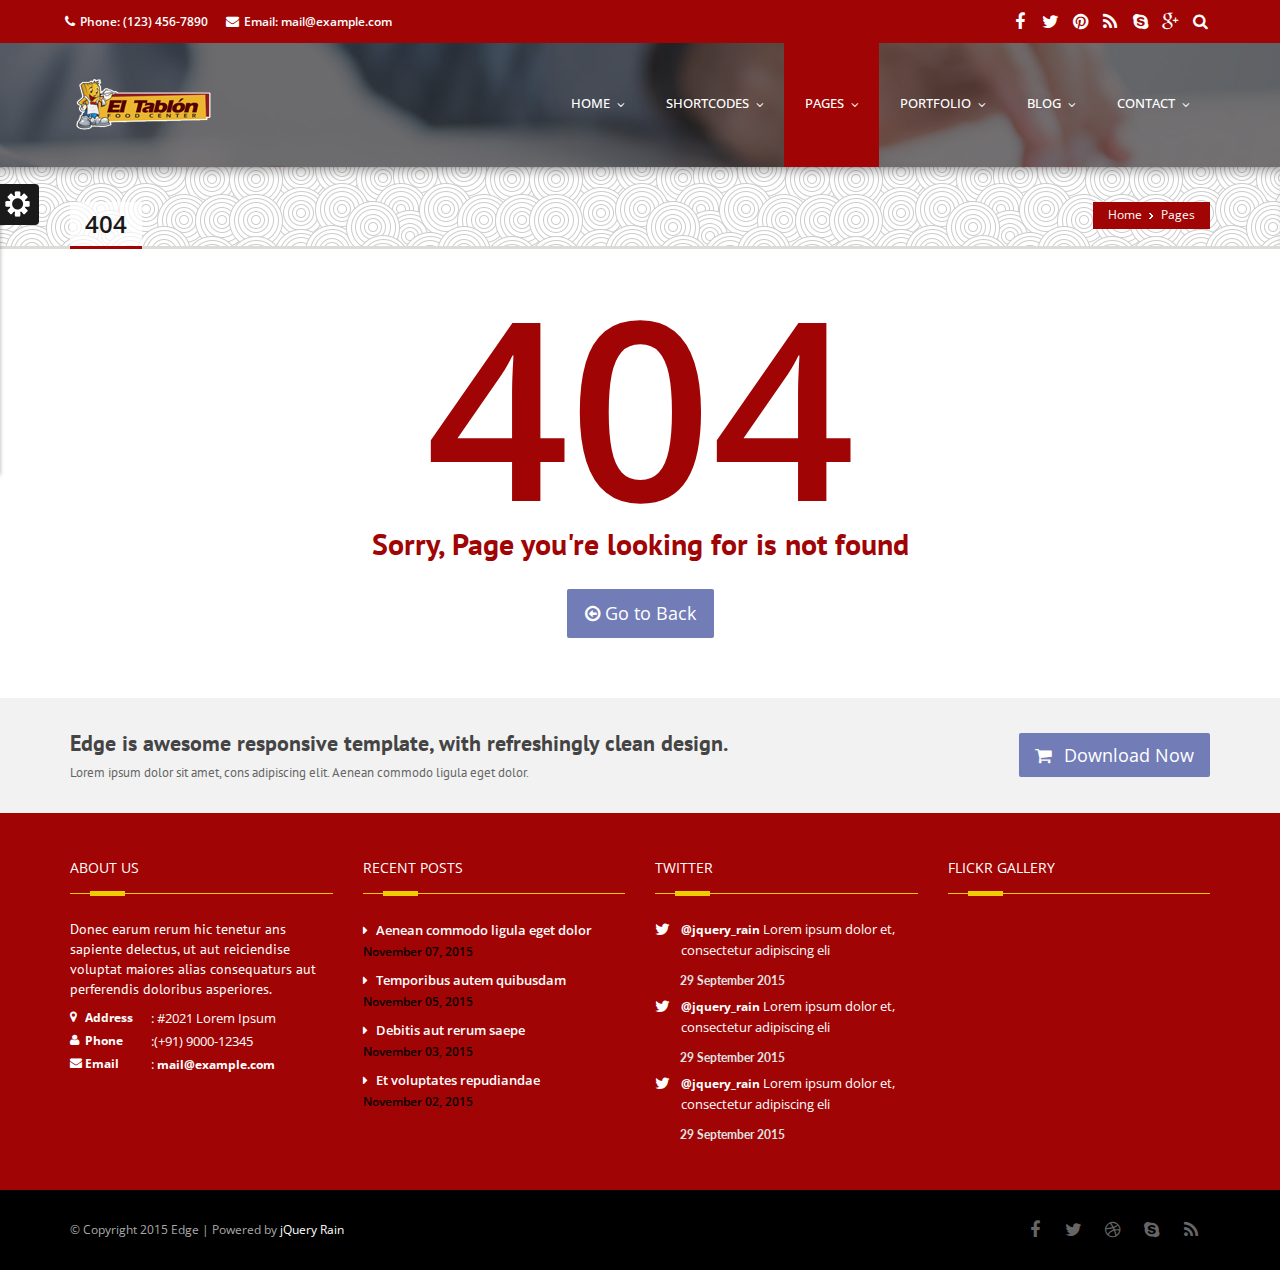
<file: 404-page.html>
<!DOCTYPE html>
<!--[if IE 8 ]><html class="ie ie8" class="no-js" lang="en"> <![endif]-->
<!--[if (gte IE 9)|!(IE)]><!--><html class="no-js" lang="en"> <!--<![endif]-->
<head>
	<meta http-equiv="content-type" content="text/html; charset=UTF-8">
    <meta http-equiv="X-UA-Compatible" content="IE=edge">
	<meta name="viewport" content="width=device-width, initial-scale=1, maximum-scale=1">
	<title>Edge Responsive Multipurpose Template</title>
	<meta name="description" content="">

    <!-- CSS FILES -->
    <link rel="stylesheet" href="css/bootstrap.min.css"/>
    <link rel="stylesheet" href="css/style.css">
    <link rel="stylesheet" type="text/css" href="css/style.css" media="screen" data-name="skins">
    <link rel="stylesheet" href="css/layout/wide.css" data-name="layout">

    <link rel="stylesheet" type="text/css" href="css/switcher.css" media="screen" />

    <!-- HTML5 Shim and Respond.js IE8 support of HTML5 elements and media queries -->
    <!-- WARNING: Respond.js doesn't work if you view the page via file:// -->
    <!--[if lt IE 9]>
    <script src="https://oss.maxcdn.com/html5shiv/3.7.2/html5shiv.min.js"></script>
    <script src="https://oss.maxcdn.com/respond/1.4.2/respond.min.js"></script>
    <![endif]-->
</head>
<body>
<!--Start Header-->
<header id="header">
    <div class="header-top">
        <div class="container">
            <div class="row">
                <div class="hidden-xs col-lg-7 col-sm-5 top-info">
                    <span><i class="fa fa-phone"></i>Phone: (123) 456-7890</span>
                    <span class="hidden-sm"><i class="fa fa-envelope"></i>Email: mail@example.com</span>
                </div>
                <div class="col-lg-5 col-sm-7 top-info clearfix">
                    <ul>
                        <li><a class="my-facebook" href=""><i class="fa fa-facebook"></i></a></li>
                        <li><a class="my-tweet" href=""><i class="fa fa-twitter"></i></a></li>
                        <li><a class="my-pint" href=""><i class="fa fa-pinterest"></i></a></li>
                        <li><a class="my-rss" href=""><i class="fa fa-rss"></i></a></li>
                        <li><a class="my-skype" href=""><i class="fa fa-skype"></i></a></li>
                        <li><a class="my-google" href=""><i class="fa fa-google-plus"></i></a></li>
                        <li>
                            <form class="search-bar">
                                <label for="search" class="search-label">
                                    <button class="search-button"><i class="fa fa-search"></i></button><!-- Fix the break-row-bug
                                    --><input type="text" id="search" class="search-input" />
                                </label>
                            </form>
                        </li>
                    </ul>
                </div>
            </div>
        </div>
    </div>
    <div id="menu-bar">
        <div class="container">
            <div class="row">
                <!-- Logo / Mobile Menu -->
                 <div  class="col-lg-3 col-sm-3 ">
                    <div id="logo">
                        <h1><a href="index.html"><img src="images/logo.png" alt=""/></a></h1>
                    </div>
                </div>
                <!-- Navigation
================================================== -->
                <div class="col-lg-9 col-sm-9 navbar navbar-default navbar-static-top container" role="navigation">
                    <!--  <div class="container">-->
                    <div class="navbar-header">
                        <button type="button" class="navbar-toggle" data-toggle="collapse" data-target=".navbar-collapse">
                            <span class="sr-only">Toggle navigation</span>
                            <span class="icon-bar"></span>
                            <span class="icon-bar"></span>
                            <span class="icon-bar"></span>
                        </button>
                    </div>
                    <div class="navbar-collapse collapse">
                        <ul class="nav navbar-nav">
                            <li><a href="index.html"><span class="data-hover"data-hover="home">home</span></a>
                                <ul class="dropdown-menu">
                                    <li><a href="index_2.html">Home 2</a></li>
                                    <li><a href="index_3.html">Home 3</a></li>
                                    <li><a href="index_4.html">Home 4</a></li>
                                    <li><a href="index_5.html">Home 5</a></li>
                                </ul>
                            </li>

                            <li><a href="#"><span class="data-hover" data-hover="Shortcodes">Shortcodes</span></a>
                                <ul class="dropdown-menu">
                                    <li><a href="elements.html">Elements</a></li>
                                    <li><a href="columns.html">Columns</a></li>
                                    <li><a href="typography.html">Typography</a></li>
                                    <li><a href="pricing-tables.html">Pricing Tables</a></li>
                                    <li><a href="icons.html">Icons</a></li>
                                </ul>
                            </li>

                            <li class="active"><a href="#" ><span class="data-hover" data-hover="pages">Pages</span></a>
                                <ul class="dropdown-menu">
                                    <li>
                                        <a href="about.html">About</a>
                                        <ul class="dropdown-menu">
                                            <li><a href="about.html">About Us 1</a></li>
                                            <li><a href="about-2.html">About Us 2</a></li>
                                        </ul>
                                    </li>
                                    <li><a href="services.html">Services</a></li>
                                    <li><a href="faq.html">FAQ</a></li>
                                    <li><a href="sidebar-right.html">Right Sidebar</a></li>
                                    <li><a href="sidebar-left.html">Left Sidebar</a></li>
                                    <li class="active"><a href="404-page.html">404 Page</a></li>
                                </ul>
                            </li>

                            <li><a href="#"><span class="data-hover" data-hover="Portfolio">Portfolio</span></a>
                                <ul class="dropdown-menu">
                                    <li>
                                        <a href="#">Portfolio Classic</a>
                                        <ul class="dropdown-menu">
                                            <li><a href="portfolio_2.html">Portfolio 2</a></li>
                                            <li><a href="portfolio_3.html">Portfolio 3</a></li>
                                            <li><a href="portfolio_4.html">Portfolio 4</a></li>
                                        </ul>
                                    </li>
                                    <li>
                                        <a href="portfolio_masonry_3.html">Portfolio Masnory</a>
                                        <ul class="dropdown-menu">
                                            <li><a href="portfolio_masonry_2.html">Masonry portfolio 2</a></li>
                                            <li><a href="portfolio_masonry_3.html">Masonry portfolio 3</a></li>
                                            <li><a href="portfolio_masonry_4.html">Masonry portfolio 4</a></li>
                                        </ul>
                                    </li>

                                    <li>
                                        <a href="portfolio_single.html">Portfolio Single</a>
                                        <ul class="dropdown-menu">
                                            <li><a href="portfolio_single.html">Portfolio Single 1</a></li>
                                            <li><a href="portfolio_single_2.html">Portfolio Single 2</a></li>
                                            <li><a href="portfolio_single_3.html">Portfolio Single 3</a></li>
                                        </ul>
                                    </li>
                                </ul>
                            </li>

                            <li><a href="#"><span class="data-hover" data-hover="blog">Blog</span></a>
                                <ul class="dropdown-menu">
                                    <li>
                                        <a href="portfolio_masonry_3.html">Masnory Blog Style</a>
                                        <ul class="dropdown-menu">
                                            <li><a href="blog-masonry-two.html">Blog Masonry 2</a></li>
                                            <li><a href="blog-masonry-three.html">Blog Masonry 3</a></li>
                                            <li><a href="blog-masonry-four.html">Blog Masonry 4</a></li>
                                        </ul>
                                    </li>
                                    <li>
                                        <a href="portfolio_masonry_3.html">Classic Blog Style</a>
                                        <ul class="dropdown-menu">
                                            <li><a href="blog-large-image.html">Large Image</a></li>
                                            <li><a href="blog-medium-image.html">Medium Image</a></li>
                                        </ul>
                                    </li>
                                    <li><a href="blog-post.html">Single Post</a></li>
                                </ul>
                            </li>

                            <li><a href="#"> <span class="data-hover" data-hover="contact">Contact</span></a>
                                <ul class="dropdown-menu">
                                    <li><a href="contact_1.html">Contact 1</a></li>
                                    <li><a href="contact_2.html">Contact 2</a></li>
                                    <li><a href="contact_3.html">Contact 3</a></li>
                                </ul>
                            </li>
                        </ul>
                    </div>
                </div>
            </div>
        </div>
    </div>
</header>
<!--End Header-->
	
	<!--start wrapper-->
	<section class="wrapper">
        <section class="page_head">
            <div class="container">
                <div class="row">
                    <div class="col-lg-12 col-md-12 col-sm-12">
                        <nav id="breadcrumbs">
                            <ul>
                                <li><a href="index.html">Home</a></li>
                                <li>Pages</li>
                            </ul>
                        </nav>

                        <div class="page_title">
                            <h2>404</h2>
                        </div>
                    </div>
                </div>
            </div>
        </section>

		<section class="content not_found">
			<div class="container">
				<div class="row">
					<div class="col-sm-12 col-lg-12 col-md-12">
						<div class="page_404">
							<h1>404</h1>
							<p>Sorry, Page you're looking for is not found</p>
							<a href="#" class="btn btn-default btn-lg back_home">
								<i class="fa fa-arrow-circle-o-left"></i>
								Go to Back
							</a>
						</div>
					</div>
				</div>
				
			</div>
		</section>
		
		<section class="promo_box">
			<div class="container">
				<div class="row">
					<div class="col-sm-9 col-md-9 col-lg-9">
						<div class="promo_content">
							<h3>Edge is awesome responsive template, with refreshingly clean design.</h3>
							<p>Lorem ipsum dolor sit amet, cons adipiscing elit. Aenean commodo ligula eget dolor. </p>
						</div>
					</div>
					<div class="col-sm-3 col-md-3 col-lg-3">
						<div class="pb_action">
                            <a class="btn btn-lg btn-default" href="#fakelink">
                                <i class="fa fa-shopping-cart"></i>
                                Download Now
                            </a>
						</div>
					</div>
				</div>
			</div>
		</section>
	</section>	<!--end wrapper-->

	<!--start footer-->
    <footer class="footer">
        <div class="container">
            <div class="row">
                <div class="col-sm-6 col-md-3 col-lg-3">
                    <div class="widget_title">
                        <h4><span>About Us</span></h4>
                    </div>
                    <div class="widget_content">
                        <p>Donec earum rerum hic tenetur ans sapiente delectus, ut aut reiciendise voluptat maiores alias consequaturs aut perferendis doloribus asperiores.</p>
                        <ul class="contact-details-alt">
                            <li><i class="fa fa-map-marker"></i> <p><strong>Address</strong>: #2021 Lorem Ipsum</p></li>
                            <li><i class="fa fa-user"></i> <p><strong>Phone</strong>:(+91) 9000-12345</p></li>
                            <li><i class="fa fa-envelope"></i> <p><strong>Email</strong>: <a href="#">mail@example.com</a></p></li>
                        </ul>
                    </div>
                </div>
                <div class="col-sm-6 col-md-3 col-lg-3">
                    <div class="widget_title">
                        <h4><span>Recent Posts</span></h4>
                    </div>
                    <div class="widget_content">
                        <ul class="links">
                        <li> <a href="#">Aenean commodo ligula eget dolor<span>November 07, 2015</span></a></li>
                        <li> <a href="#">Temporibus autem quibusdam <span>November 05, 2015</span></a></li>
                        <li> <a href="#">Debitis aut rerum saepe <span>November 03, 2015</span></a></li>
                        <li> <a href="#">Et voluptates repudiandae <span>November 02, 2015</span></a></li>
                    </ul>
                    </div>
                </div>
                <div class="col-sm-6 col-md-3 col-lg-3">
                    <div class="widget_title">
                        <h4><span>Twitter</span></h4>
                    </div>
                    <div class="widget_content">
                        <ul class="tweet_list">
                            <li class="tweet_content item">
                            <p class="tweet_link"><a href="#">@jquery_rain </a> Lorem ipsum dolor et, consectetur adipiscing eli</p>
                            <span class="time">29 September 2015</span>
                        </li>
                            <li class="tweet_content item">
                            <p class="tweet_link"><a href="#">@jquery_rain </a> Lorem ipsum dolor et, consectetur adipiscing eli</p>
                            <span class="time">29 September 2015</span>
                        </li>
                            <li class="tweet_content item">
                            <p class="tweet_link"><a href="#">@jquery_rain </a> Lorem ipsum dolor et, consectetur adipiscing eli</p>
                            <span class="time">29 September 2015</span>
                        </li>
                        </ul>
                    </div>
                    <div class="widget_content">
                        <div class="tweet_go"></div>
                    </div>
                </div>
                <div class="col-sm-6 col-md-3 col-lg-3">
                    <div class="widget_title">
                        <h4><span>Flickr Gallery</span></h4>
                    </div>
                    <div class="widget_content">
                        <div class="flickr">
                            <ul id="flickrFeed" class="flickr-feed"></ul>
                        </div>
                    </div>
                </div>
            </div>
        </div>
    </footer>
	<!--end footer-->
	
	<section class="footer_bottom">
		<div class="container">
			<div class="row">
            <div class="col-sm-6">
                <p class="copyright">&copy; Copyright 2015 Edge | Powered by  <a href="http://www.jqueryrain.com/">jQuery Rain</a></p>
            </div>

            <div class="col-sm-6 ">
                <div class="footer_social">
                    <ul class="footbot_social">
                        <li><a class="fb" href="#." data-placement="top" data-toggle="tooltip" title="Facebook"><i class="fa fa-facebook"></i></a></li>
                        <li><a class="twtr" href="#." data-placement="top" data-toggle="tooltip" title="Twitter"><i class="fa fa-twitter"></i></a></li>
                        <li><a class="dribbble" href="#." data-placement="top" data-toggle="tooltip" title="Dribbble"><i class="fa fa-dribbble"></i></a></li>
                        <li><a class="skype" href="#." data-placement="top" data-toggle="tooltip" title="Skype"><i class="fa fa-skype"></i></a></li>
                        <li><a class="rss" href="#." data-placement="top" data-toggle="tooltip" title="RSS"><i class="fa fa-rss"></i></a></li>
                    </ul>
                </div>
            </div>
        </div>
		</div>
	</section>
	
	<script type="text/javascript" src="js/jquery-1.10.2.min.js"></script>
	<script src="js/bootstrap.min.js"></script>
	<script src="js/jquery.easing.1.3.js"></script>
	<script src="js/retina-1.1.0.min.js"></script>
	<script type="text/javascript" src="js/jquery.cookie.js"></script> <!-- jQuery cookie --> 
	<script type="text/javascript" src="js/styleswitch.js"></script> <!-- Style Colors Switcher -->
	<script type="text/javascript" src="js/jquery.smartmenus.min.js"></script>
    <script type="text/javascript" src="js/jquery.smartmenus.bootstrap.min.js"></script>
	<script type="text/javascript" src="js/jquery.jcarousel.js"></script>
	<script type="text/javascript" src="js/jflickrfeed.js"></script>
	<script type="text/javascript" src="js/jquery.magnific-popup.min.js"></script>
	<script type="text/javascript" src="js/jquery.isotope.min.js"></script>
	<script type="text/javascript" src="js/swipe.js"></script>
    <script type="text/javascript" src="js/jquery-scrolltofixed-min.js"></script>

	<script src="js/main.js"></script>
	
	<!-- Start Style Switcher -->
	<div class="switcher"></div>
	<!-- End Style Switcher -->

</body>
</html>
</file>
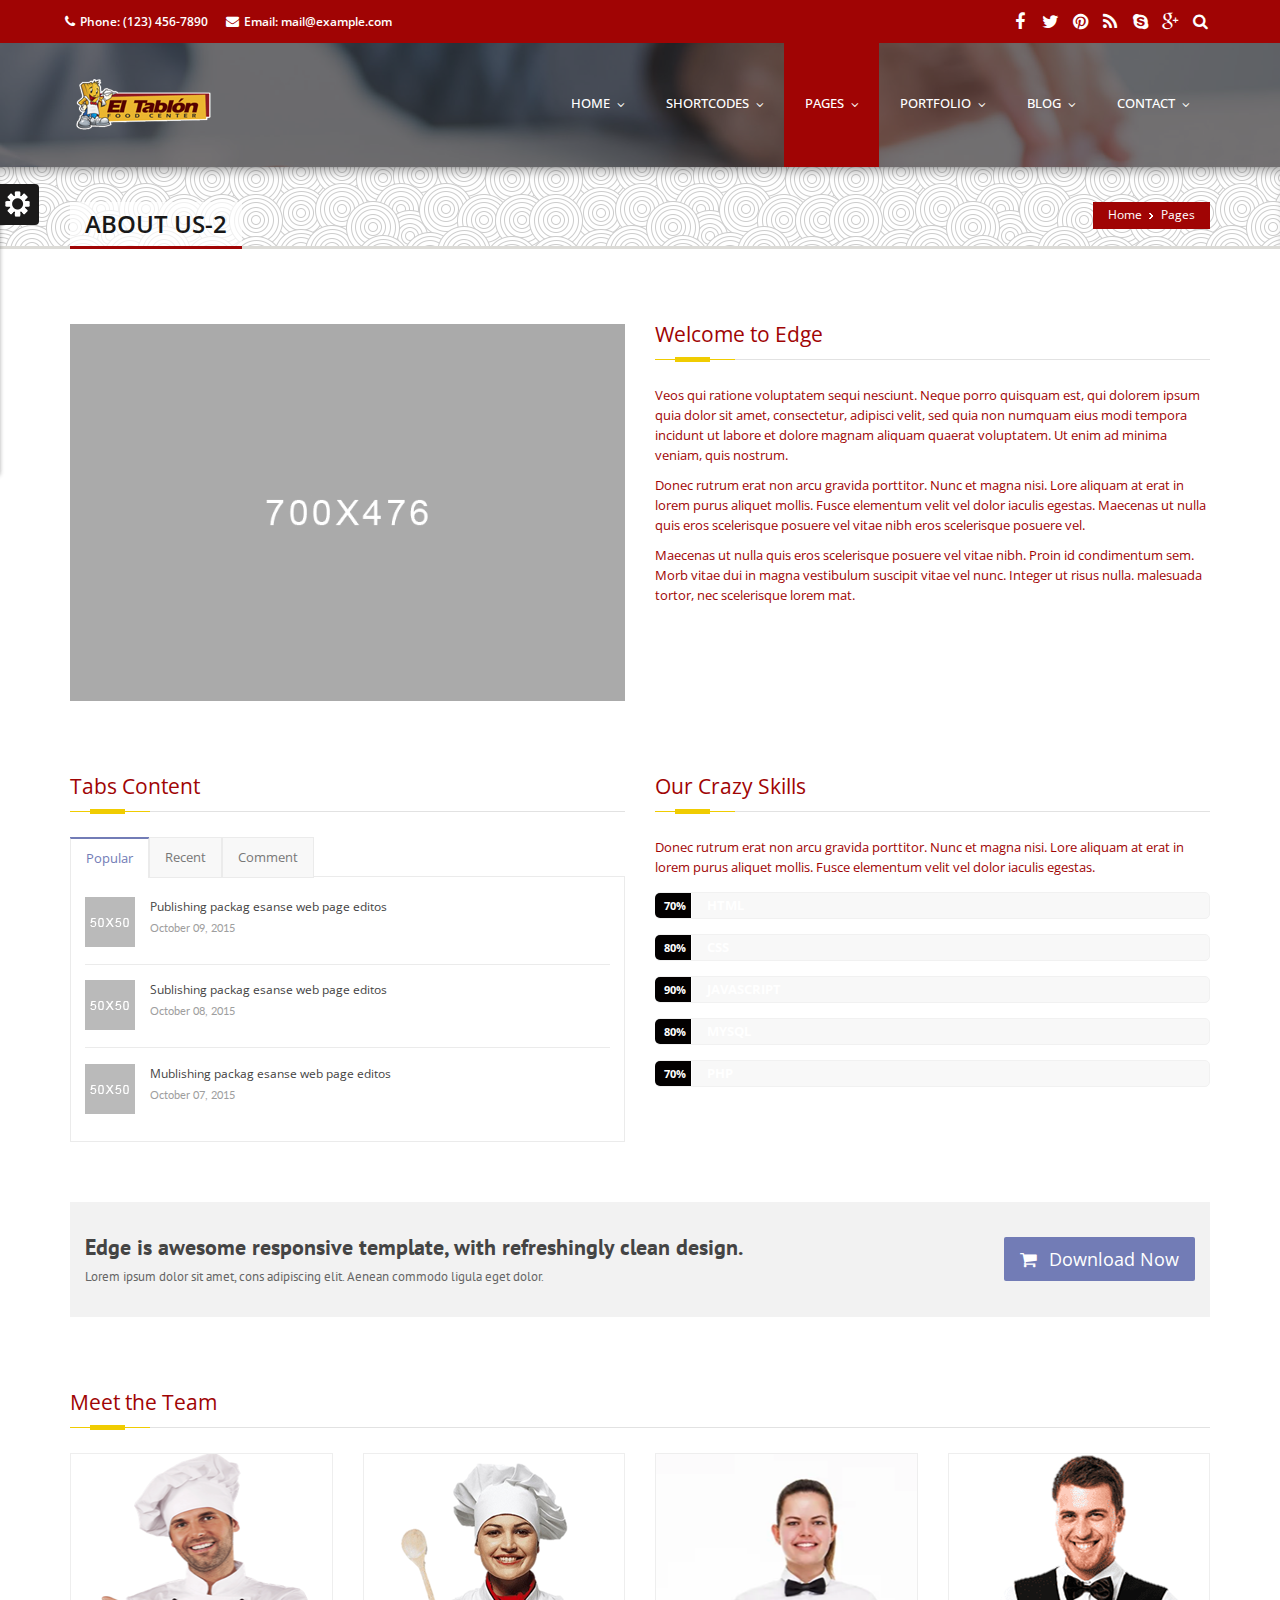
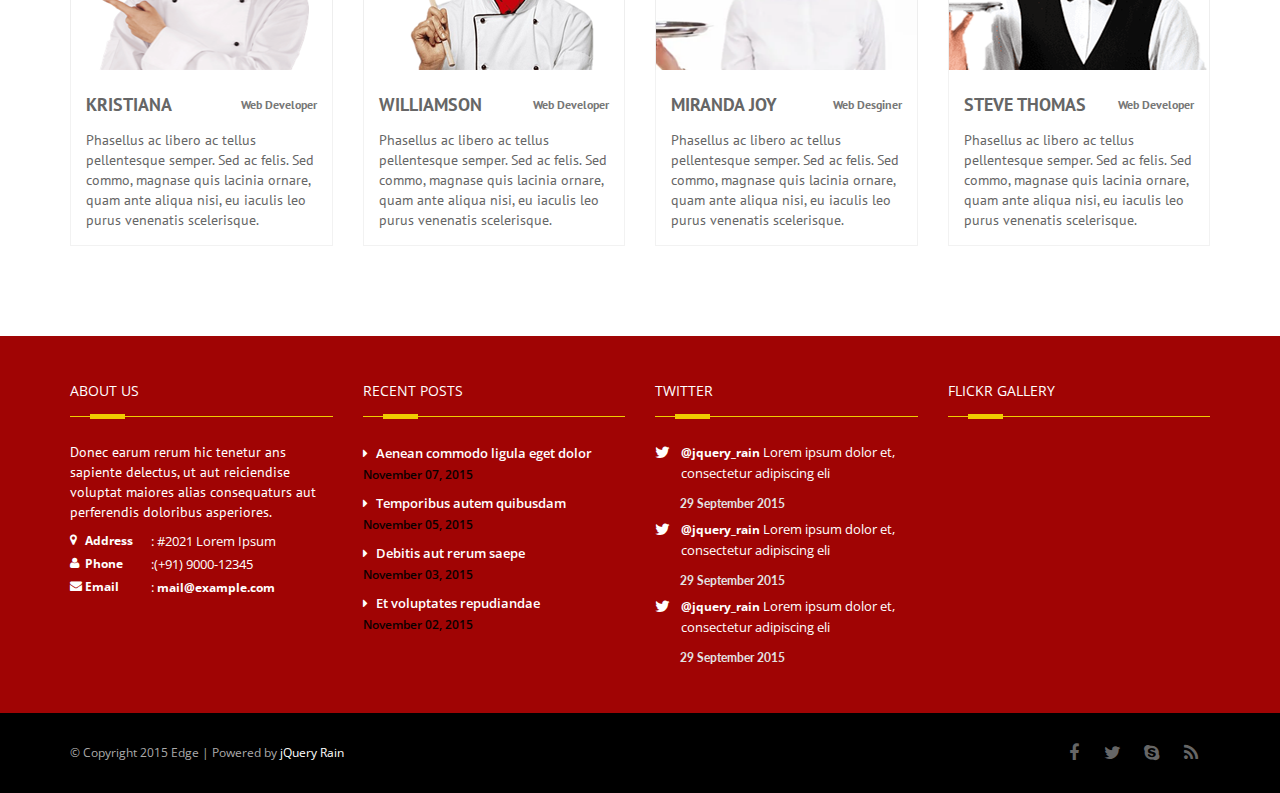
<file: about-2.html>
<!DOCTYPE html>
<!--[if IE 8 ]><html class="ie ie8" class="no-js" lang="en"> <![endif]-->
<!--[if (gte IE 9)|!(IE)]><!--><html class="no-js" lang="en"> <!--<![endif]-->
<head>
	<meta http-equiv="content-type" content="text/html; charset=UTF-8">
    <meta http-equiv="X-UA-Compatible" content="IE=edge">
	<meta name="viewport" content="width=device-width, initial-scale=1, maximum-scale=1">
	<title>Edge Responsive Multipurpose Template</title>
	<meta name="description" content="">

    <!-- CSS FILES -->
    <link rel="stylesheet" href="css/bootstrap.min.css"/>
    <link rel="stylesheet" href="css/style.css">
    <link rel="stylesheet" type="text/css" href="css/style.css" media="screen" data-name="skins">
    <link rel="stylesheet" href="css/layout/wide.css" data-name="layout">

    <link rel="stylesheet" type="text/css" href="css/switcher.css" media="screen" />
    <!-- HTML5 Shim and Respond.js IE8 support of HTML5 elements and media queries -->
    <!-- WARNING: Respond.js doesn't work if you view the page via file:// -->
    <!--[if lt IE 9]>
    <script src="https://oss.maxcdn.com/html5shiv/3.7.2/html5shiv.min.js"></script>
    <script src="https://oss.maxcdn.com/respond/1.4.2/respond.min.js"></script>
    <![endif]-->
</head>
<body>
<!--Start Header-->
<header id="header">
    <div class="header-top">
        <div class="container">
            <div class="row">
                <div class="hidden-xs col-lg-7 col-sm-5 top-info">
                    <span><i class="fa fa-phone"></i>Phone: (123) 456-7890</span>
                    <span class="hidden-sm"><i class="fa fa-envelope"></i>Email: mail@example.com</span>
                </div>
                <div class="col-lg-5 col-sm-7 top-info clearfix">
                    <ul>
                        <li><a class="my-facebook" href=""><i class="fa fa-facebook"></i></a></li>
                        <li><a class="my-tweet" href=""><i class="fa fa-twitter"></i></a></li>
                        <li><a class="my-pint" href=""><i class="fa fa-pinterest"></i></a></li>
                        <li><a class="my-rss" href=""><i class="fa fa-rss"></i></a></li>
                        <li><a class="my-skype" href=""><i class="fa fa-skype"></i></a></li>
                        <li><a class="my-google" href=""><i class="fa fa-google-plus"></i></a></li>
                        <li>
                            <form class="search-bar">
                                <label for="search" class="search-label">
                                    <button class="search-button"><i class="fa fa-search"></i></button><!-- Fix the break-row-bug
                                    --><input type="text" id="search" class="search-input" />
                                </label>
                            </form>
                        </li>
                    </ul>
                </div>
            </div>
        </div>
    </div>
    <div id="menu-bar">
        <div class="container">
            <div class="row">
                <!-- Logo / Mobile Menu -->
                 <div  class="col-lg-3 col-sm-3 ">
                    <div id="logo">
                        <h1><a href="index.html"><img src="images/logo.png" alt=""/></a></h1>
                    </div>
                </div>
                <!-- Navigation
================================================== -->
                <div class="col-lg-9 col-sm-9 navbar navbar-default navbar-static-top container" role="navigation">
                    <!--  <div class="container">-->
                    <div class="navbar-header">
                        <button type="button" class="navbar-toggle" data-toggle="collapse" data-target=".navbar-collapse">
                            <span class="sr-only">Toggle navigation</span>
                            <span class="icon-bar"></span>
                            <span class="icon-bar"></span>
                            <span class="icon-bar"></span>
                        </button>
                    </div>
                    <div class="navbar-collapse collapse">
                        <ul class="nav navbar-nav">
                            <li><a href="index.html"><span class="data-hover"data-hover="home">home</span></a>
                                <ul class="dropdown-menu">
                                    <li><a href="index_2.html">Home 2</a></li>
                                    <li><a href="index_3.html">Home 3</a></li>
                                    <li><a href="index_4.html">Home 4</a></li>
                                    <li><a href="index_5.html">Home 5</a></li>
                                </ul>
                            </li>

                            <li><a href="#"><span class="data-hover" data-hover="Shortcodes">Shortcodes</span></a>
                                <ul class="dropdown-menu">
                                    <li><a href="elements.html">Elements</a></li>
                                    <li><a href="columns.html">Columns</a></li>
                                    <li><a href="typography.html">Typography</a></li>
                                    <li><a href="pricing-tables.html">Pricing Tables</a></li>
                                    <li><a href="icons.html">Icons</a></li>
                                </ul>
                            </li>

                            <li class="active"><a href="#" ><span class="data-hover" data-hover="pages">Pages</span></a>
                                <ul class="dropdown-menu">
                                    <li class="active">
                                        <a href="about.html">About</a>
                                        <ul class="dropdown-menu">
                                            <li><a href="about.html">About Us 1</a></li>
                                            <li class="active"><a href="about-2.html">About Us 2</a></li>
                                        </ul>
                                    </li>
                                    <li><a href="services.html">Services</a></li>
                                    <li><a href="faq.html">FAQ</a></li>
                                    <li><a href="sidebar-right.html">Right Sidebar</a></li>
                                    <li><a href="sidebar-left.html">Left Sidebar</a></li>
                                    <li><a href="404-page.html">404 Page</a></li>
                                </ul>
                            </li>

                            <li><a href="#"><span class="data-hover" data-hover="Portfolio">Portfolio</span></a>
                                <ul class="dropdown-menu">
                                    <li>
                                        <a href="#">Portfolio Classic</a>
                                        <ul class="dropdown-menu">
                                            <li><a href="portfolio_2.html">Portfolio 2</a></li>
                                            <li><a href="portfolio_3.html">Portfolio 3</a></li>
                                            <li><a href="portfolio_4.html">Portfolio 4</a></li>
                                        </ul>
                                    </li>
                                    <li>
                                        <a href="portfolio_masonry_3.html">Portfolio Masnory</a>
                                        <ul class="dropdown-menu">
                                            <li><a href="portfolio_masonry_2.html">Masonry portfolio 2</a></li>
                                            <li><a href="portfolio_masonry_3.html">Masonry portfolio 3</a></li>
                                            <li><a href="portfolio_masonry_4.html">Masonry portfolio 4</a></li>
                                        </ul>
                                    </li>

                                    <li>
                                        <a href="portfolio_single.html">Portfolio Single</a>
                                        <ul class="dropdown-menu">
                                            <li><a href="portfolio_single.html">Portfolio Single 1</a></li>
                                            <li><a href="portfolio_single_2.html">Portfolio Single 2</a></li>
                                            <li><a href="portfolio_single_3.html">Portfolio Single 3</a></li>
                                        </ul>
                                    </li>
                                </ul>
                            </li>

                            <li><a href="#"><span class="data-hover" data-hover="blog">Blog</span></a>
                                <ul class="dropdown-menu">
                                    <li>
                                        <a href="portfolio_masonry_3.html">Masnory Blog Style</a>
                                        <ul class="dropdown-menu">
                                            <li><a href="blog-masonry-two.html">Blog Masonry 2</a></li>
                                            <li><a href="blog-masonry-three.html">Blog Masonry 3</a></li>
                                            <li><a href="blog-masonry-four.html">Blog Masonry 4</a></li>
                                        </ul>
                                    </li>
                                    <li>
                                        <a href="portfolio_masonry_3.html">Classic Blog Style</a>
                                        <ul class="dropdown-menu">
                                            <li><a href="blog-large-image.html">Large Image</a></li>
                                            <li><a href="blog-medium-image.html">Medium Image</a></li>
                                        </ul>
                                    </li>
                                    <li><a href="blog-post.html">Single Post</a></li>
                                </ul>
                            </li>

                            <li><a href="#"> <span class="data-hover" data-hover="contact">Contact</span></a>
                                <ul class="dropdown-menu">
                                    <li><a href="contact_1.html">Contact 1</a></li>
                                    <li><a href="contact_2.html">Contact 2</a></li>
                                    <li><a href="contact_3.html">Contact 3</a></li>
                                </ul>
                            </li>
                        </ul>
                    </div>
                </div>
            </div>
        </div>
    </div>
</header>
<!--End Header-->
	
	<!--start wrapper-->
	<section class="wrapper">
    <section class="page_head">
        <div class="container">
            <div class="row">
                <div class="col-lg-12 col-md-12 col-sm-12">
                    <nav id="breadcrumbs">
                        <ul>
                            <li><a href="index.html">Home</a></li>
                            <li>Pages</li>
                        </ul>
                    </nav>

                    <div class="page_title">
                        <h2>about us-2</h2>
                    </div>
                </div>
            </div>
        </div>
    </section>
		
		<section class="content about">
			<div class="container">
				<div class="row sub_content">
					<div class="who">
						<div class="col-lg-6 col-sm-6">
							<div class="img-about">
								<div id="slider" class="swipe">
									<ul class="swipe-wrap">
										<li><img src="images/about/1.png" alt="" /></li>
										<li><img src="images/about/2.png" alt="" /></li>
										<li><img src="images/about/3.png" alt="" /></li>
									</ul>
									<div class="swipe-navi">
									  <div class="swipe-left" onclick="mySwipe.prev()"><i class="fa fa-chevron-left"></i></div> 
									  <div class="swipe-right" onclick="mySwipe.next()"><i class="fa fa-chevron-right"></i></div>
									</div>
								</div>
							</div>
						</div>
						
						<div class="col-lg-6 col-sm-6">
							<div class="dividerHeading">
								<h4><span>Welcome to Edge</span></h4>
							</div>
							<p>Veos qui ratione voluptatem sequi nesciunt. Neque porro quisquam est, qui dolorem ipsum quia dolor sit amet, consectetur, adipisci velit, sed quia non numquam eius modi tempora incidunt ut labore et dolore magnam aliquam quaerat voluptatem. Ut enim ad minima veniam, quis nostrum. </p>
							
							<p>Donec rutrum erat non arcu gravida porttitor. Nunc et magna nisi. Lore aliquam at erat in lorem purus aliquet mollis. Fusce elementum velit vel dolor iaculis egestas. Maecenas ut nulla quis eros scelerisque posuere vel vitae nibh eros scelerisque posuere vel. </p>
							
							<p>Maecenas ut nulla quis eros scelerisque posuere vel vitae nibh. Proin id condimentum sem. Morb vitae dui in magna vestibulum suscipit vitae vel nunc. Integer ut risus nulla. malesuada tortor, nec scelerisque lorem mat.</p>
						</div>
					</div>
				</div>
				
				<div class="row sub_content">
                    <div class="col-lg-6 col-sm-6">
                        <div class="edge-tab">
                            <div class="dividerHeading">
                                <h4><span>Tabs Content</span></h4>

                            </div>
                            <ul class="nav nav-tabs">
                                <li class="active"><a href="#Popular" data-toggle="tab">Popular</a></li>
                                <li class=""><a href="#Recent" data-toggle="tab">Recent</a></li>
                                <li class=""><a href="#Comment" data-toggle="tab">Comment</a></li>
                            </ul>

                            <div class="tab-content clearfix">
                                <div class="tab-pane fade active in" id="Popular">
                                    <ul class="recent_tab_list">
                                        <li>
                                            <span><a href="#"><img src="images/content/recent_1.png" alt="" /></a></span>
                                            <a href="#">Publishing packag esanse web page editos</a>
                                            <i>October 09, 2015</i>
                                        </li>
                                        <li>
                                            <span><a href="#"><img src="images/content/recent_2.png" alt="" /></a></span>
                                            <a href="#">Sublishing packag esanse web page editos</a>
                                            <i>October 08, 2015</i>
                                        </li>
                                        <li class="last">
                                            <span><a href="#"><img src="images/content/recent_3.png" alt="" /></a></span>
                                            <a href="#">Mublishing packag esanse web page editos</a>
                                            <i>October 07, 2015</i>
                                        </li>
                                    </ul>
                                </div>
                                <div class="tab-pane fade" id="Recent">
                                    <ul class="recent_tab_list">
                                        <li>
                                            <span><a href="#"><img src="images/content/recent_4.png" alt="" /></a></span>
                                            <a href="#">Various versions has evolved over the years</a>
                                            <i>October 18, 2015</i>
                                        </li>
                                        <li>
                                            <span><a href="#"><img src="images/content/recent_5.png" alt="" /></a></span>
                                            <a href="#">Rarious versions has evolve over the years</a>
                                            <i>October 17, 2015</i>
                                        </li>
                                        <li class="last">
                                            <span><a href="#"><img src="images/content/recent_6.png" alt="" /></a></span>
                                            <a href="#">Marious versions has evolven over the years</a>
                                            <i>October 16, 2015</i>
                                        </li>
                                    </ul>
                                </div>
                                <div class="tab-pane fade" id="Comment">
                                    <ul class="comments">
                                        <li class="comments_list clearfix">
                                            <a class="post-thumbnail" href="#"><img width="60" height="60" src="images/content/recent_3.png" alt="#"></a>
                                            <p><strong><a href="#">Prambose</a> <i>says: </i> </strong> Morbi augue velit, tempus mattis dignissim nec, porta sed risus. Donec eget magna eu lorem tristique pellentesque eget eu dui. Fusce lacinia tempor malesuada.</p>
                                        </li>
                                        <li class="comments_list clearfix">
                                            <a class="post-thumbnail" href="#"><img width="60" height="60" src="images/content/recent_1.png" alt="#"></a>
                                            <p><strong><a href="#">Makaroni</a> <i>says: </i> </strong> Tempus mattis dignissim nec, porta sed risus. Donec eget magna eu lorem tristique pellentesque eget eu dui. Fusce lacinia tempor malesuada.</p>
                                        </li>
                                        <li class="comments_list clearfix">
                                            <a class="post-thumbnail" href="#"><img width="60" height="60" src="images/content/recent_2.png" alt="#"></a>
                                            <p><strong><a href="#">Prambanan</a> <i>says: </i> </strong> Donec convallis, metus nec tempus aliquet, nunc metus adipiscing leo, a lobortis nisi dui ut odio. Nullam ultrices, eros accumsan vulputate faucibus, turpis tortor.</p>
                                        </li>
                                    </ul>
                                </div>
                            </div>
                        </div>
                    </div>

                    <!-- TESTIMONIALS -->
					<div class="col-lg-6 col-sm-6">
						<div class="dividerHeading">
							<h4><span>Our Crazy Skills</span></h4>
						</div>
						<p>Donec rutrum erat non arcu gravida porttitor. Nunc et magna nisi. Lore aliquam at erat in lorem purus aliquet mollis. Fusce elementum velit vel dolor iaculis egestas.</p>
						<ul class="progress-skill-bar">
							<li>
								<span class="lable">70%</span>
								<div class="progress_skill">
									<div class="bar" data-value="70" role="progressbar" data-height="100">
										HTML
									</div>
								</div>
							</li>
							<li>
								<span class="lable">80%</span>
								<div class="progress_skill">
									<div class="bar" data-value="80" role="progressbar" data-height="100">
										CSS
									</div>
								</div>
							</li>
							<li>
								<span class="lable">90%</span>
								<div class="progress_skill">
									<div class="bar" data-value="90" role="progressbar" data-height="100">
										JavaScript
									</div>
								</div>
							</li>
							<li>
								<span class="lable">80%</span>
								<div class="progress_skill">
									<div class="bar" data-value="80" role="progressbar" data-height="100">
										MySQL
									</div>
								</div>
							</li>
							<li>
								<span class="lable">70%</span>
								<div class="progress_skill">
									<div class="bar" data-value="70" role="progressbar" data-height="100">
										PHP
									</div>
								</div>
							</li>
						</ul>
					</div>
				</div>
			
				<div class="row sub_content">
					<div class="col-lg-12 col-md-12 col-sm-12">
                        <div class="promo_box">
                            <div class="col-sm-9">
                                <div class="promo_content">
                                    <h3>Edge is awesome responsive template, with refreshingly clean design.</h3>
                                    <p>Lorem ipsum dolor sit amet, cons adipiscing elit. Aenean commodo ligula eget dolor. </p>
                                </div>
                            </div>
                            <div class="col-sm-3">
                                <div class="pb_action">
                                    <a href="#fakelink" class="btn btn-default btn-lg">
                                        <i class="fa fa-shopping-cart"></i>
                                        Download Now
                                    </a>
                                </div>
                            </div>
                        </div>
					</div>
				</div>
			
				<div class="row  sub_content">
					<div class="col-lg-12 col-md-12 col-sm-12">
						<div class="dividerHeading">
							<h4><span>Meet the Team</span></h4>

						</div>
					</div>
					<div class="col-lg-3 col-md-3 col-sm-6">
						<div class="our-team">
                            <div class="pic">
                                <img src="images/teams/1.png" alt="profile img">
                                <div class="social_media_team">
                                    <ul class="team_social">
                                        <li><a class="fb" href="#." data-placement="top" data-toggle="tooltip" title="Facbook"><i class="fa fa-facebook"></i></a></li>
                                        <li><a class="twtr" href="#." data-placement="top" data-toggle="tooltip" title="Twitter"><i class="fa fa-twitter"></i></a></li>
                                        <li><a class="gmail" href="#." data-placement="top" data-toggle="tooltip" title="Google"><i class="fa fa-google-plus"></i></a></li>
                                    </ul>
                                </div>
                            </div>
                            <div class="team_prof">
                                <h3 class="names">kristiana<small>Web Developer</small></h3>
                                <p class="description">Phasellus ac libero ac tellus pellentesque semper. Sed ac felis. Sed commo, magnase quis lacinia ornare, quam ante aliqua nisi, eu iaculis leo purus venenatis scelerisque. </p>
                            </div>
                        </div>
                    </div>
                    <div class="col-lg-3 col-md-3 col-sm-6">
                        <div class="our-team">
                            <div class="pic">
                                <img src="images/teams/2.png" alt="profile img">
                                <div class="social_media_team">
                                    <ul class="team_social">
                                        <li><a class="fb" href="#." data-placement="top" data-toggle="tooltip" title="Facbook"><i class="fa fa-facebook"></i></a></li>
                                        <li><a class="twtr" href="#." data-placement="top" data-toggle="tooltip" title="Twitter"><i class="fa fa-twitter"></i></a></li>
                                        <li><a class="gmail" href="#." data-placement="top" data-toggle="tooltip" title="Google"><i class="fa fa-google-plus"></i></a></li>
                                    </ul>
                                </div>
                            </div>
                            <div class="team_prof">
                                <h3 class="names">williamson<small>Web Developer</small></h3>
                                <p class="description">Phasellus ac libero ac tellus pellentesque semper. Sed ac felis. Sed commo, magnase quis lacinia ornare, quam ante aliqua nisi, eu iaculis leo purus venenatis scelerisque. </p>
                            </div>
                        </div>
                    </div>
                    <div class="col-lg-3 col-md-3 col-sm-6">
                        <div class="our-team">
                            <div class="pic">
                                <img src="images/teams/3.png" alt="profile img">
                                <div class="social_media_team">
                                    <ul class="team_social">
                                        <li><a class="fb" href="#." data-placement="top" data-toggle="tooltip" title="Facbook"><i class="fa fa-facebook"></i></a></li>
                                        <li><a class="twtr" href="#." data-placement="top" data-toggle="tooltip" title="Twitter"><i class="fa fa-twitter"></i></a></li>
                                        <li><a class="gmail" href="#." data-placement="top" data-toggle="tooltip" title="Google"><i class="fa fa-google-plus"></i></a></li>
                                    </ul>
                                </div>
                            </div>
                            <div class="team_prof">
                                <h3 class="names">miranda joy<small>Web Desginer</small></h3>
                                <p class="description">Phasellus ac libero ac tellus pellentesque semper. Sed ac felis. Sed commo, magnase quis lacinia ornare, quam ante aliqua nisi, eu iaculis leo purus venenatis scelerisque. </p>
                            </div>
                        </div>
                    </div>
                    <div class="col-lg-3 col-md-3 col-sm-6">
                        <div class="our-team">
                            <div class="pic">
                                <img src="images/teams/4.png" alt="profile img">
                                <div class="social_media_team">
                                    <ul class="team_social">
                                        <li><a class="fb" href="#." data-placement="top" data-toggle="tooltip" title="Facbook"><i class="fa fa-facebook"></i></a></li>
                                        <li><a class="twtr" href="#." data-placement="top" data-toggle="tooltip" title="Twitter"><i class="fa fa-twitter"></i></a></li>
                                        <li><a class="gmail" href="#." data-placement="top" data-toggle="tooltip" title="Google"><i class="fa fa-google-plus"></i></a></li>
                                    </ul>
                                </div>
                            </div>
                            <div class="team_prof">
                                <h3 class="names">steve thomas<small>Web Developer</small></h3>
                                <p class="description">Phasellus ac libero ac tellus pellentesque semper. Sed ac felis. Sed commo, magnase quis lacinia ornare, quam ante aliqua nisi, eu iaculis leo purus venenatis scelerisque. </p>
                            </div>
                        </div>
                    </div>
				</div>
			</div>
		</section>
	</section>
	<!--end wrapper-->

	<!--start footer-->
    <footer class="footer">
        <div class="container">
            <div class="row">
                <div class="col-sm-6 col-md-3 col-lg-3">
                    <div class="widget_title">
                        <h4><span>About Us</span></h4>
                    </div>
                    <div class="widget_content">
                        <p>Donec earum rerum hic tenetur ans sapiente delectus, ut aut reiciendise voluptat maiores alias consequaturs aut perferendis doloribus asperiores.</p>
                        <ul class="contact-details-alt">
                            <li><i class="fa fa-map-marker"></i> <p><strong>Address</strong>: #2021 Lorem Ipsum</p></li>
                            <li><i class="fa fa-user"></i> <p><strong>Phone</strong>:(+91) 9000-12345</p></li>
                            <li><i class="fa fa-envelope"></i> <p><strong>Email</strong>: <a href="#">mail@example.com</a></p></li>
                        </ul>
                    </div>
                </div>
                <div class="col-sm-6 col-md-3 col-lg-3">
                    <div class="widget_title">
                        <h4><span>Recent Posts</span></h4>
                    </div>
                    <div class="widget_content">
                        <ul class="links">
                        <li> <a href="#">Aenean commodo ligula eget dolor<span>November 07, 2015</span></a></li>
                        <li> <a href="#">Temporibus autem quibusdam <span>November 05, 2015</span></a></li>
                        <li> <a href="#">Debitis aut rerum saepe <span>November 03, 2015</span></a></li>
                        <li> <a href="#">Et voluptates repudiandae <span>November 02, 2015</span></a></li>
                    </ul>
                    </div>
                </div>
                <div class="col-sm-6 col-md-3 col-lg-3">
                    <div class="widget_title">
                        <h4><span>Twitter</span></h4>
                    </div>
                    <div class="widget_content">
                        <ul class="tweet_list">
                            <li class="tweet_content item">
                            <p class="tweet_link"><a href="#">@jquery_rain </a> Lorem ipsum dolor et, consectetur adipiscing eli</p>
                            <span class="time">29 September 2015</span>
                        </li>
                            <li class="tweet_content item">
                            <p class="tweet_link"><a href="#">@jquery_rain </a> Lorem ipsum dolor et, consectetur adipiscing eli</p>
                            <span class="time">29 September 2015</span>
                        </li>
                            <li class="tweet_content item">
                            <p class="tweet_link"><a href="#">@jquery_rain </a> Lorem ipsum dolor et, consectetur adipiscing eli</p>
                            <span class="time">29 September 2015</span>
                        </li>
                        </ul>
                    </div>
                    <div class="widget_content">
                        <div class="tweet_go"></div>
                    </div>
                </div>
                <div class="col-sm-6 col-md-3 col-lg-3">
                    <div class="widget_title">
                        <h4><span>Flickr Gallery</span></h4>
                    </div>
                    <div class="widget_content">
                        <div class="flickr">
                            <ul id="flickrFeed" class="flickr-feed"></ul>
                        </div>
                    </div>
                </div>
            </div>
        </div>
    </footer>
	<!--end footer-->
	
	<section class="footer_bottom">
		<div class="container">
			<div class="row">
				<div class="col-sm-6 ">
                    <p class="copyright">&copy; Copyright 2015 Edge | Powered by  <a href="http://www.jqueryrain.com/">jQuery Rain</a></p>
				</div>
				
				<div class="col-sm-6 ">
					<div class="footer_social">
						<ul class="footbot_social">
							<li><a class="fb" href="#." data-placement="top" data-toggle="tooltip" title="Facbook"><i class="fa fa-facebook"></i></a></li>
							<li><a class="twtr" href="#." data-placement="top" data-toggle="tooltip" title="Twitter"><i class="fa fa-twitter"></i></a></li>

							<li><a class="skype" href="#." data-placement="top" data-toggle="tooltip" title="Skype"><i class="fa fa-skype"></i></a></li>
							<li><a class="rss" href="#." data-placement="top" data-toggle="tooltip" title="RSS"><i class="fa fa-rss"></i></a></li>
						</ul>
					</div>
				</div>
			</div>
		</div>
	</section>

    <script type="text/javascript" src="js/jquery-1.10.2.min.js"></script>
    <script src="js/bootstrap.min.js"></script>
    <script src="js/jquery.easing.1.3.js"></script>
    <script src="js/retina-1.1.0.min.js"></script>
    <script type="text/javascript" src="js/jquery.cookie.js"></script> <!-- jQuery cookie -->
    <script type="text/javascript" src="js/styleswitch.js"></script> <!-- Style Colors Switcher -->
    <script type="text/javascript" src="js/jquery.smartmenus.min.js"></script>
    <script type="text/javascript" src="js/jquery.smartmenus.bootstrap.min.js"></script>
    <script type="text/javascript" src="js/jquery.jcarousel.js"></script>
    <script type="text/javascript" src="js/jflickrfeed.js"></script>
    <script type="text/javascript" src="js/jquery.magnific-popup.min.js"></script>
    <script type="text/javascript" src="js/jquery.isotope.min.js"></script>
    <script type="text/javascript" src="js/swipe.js"></script>
    <script type="text/javascript" src="js/jquery-scrolltofixed-min.js"></script>

    <script src="js/main.js"></script>

    <!-- Start Style Switcher -->
    <div class="switcher"></div>
    <!-- End Style Switcher -->
</body>
</html>
</file>
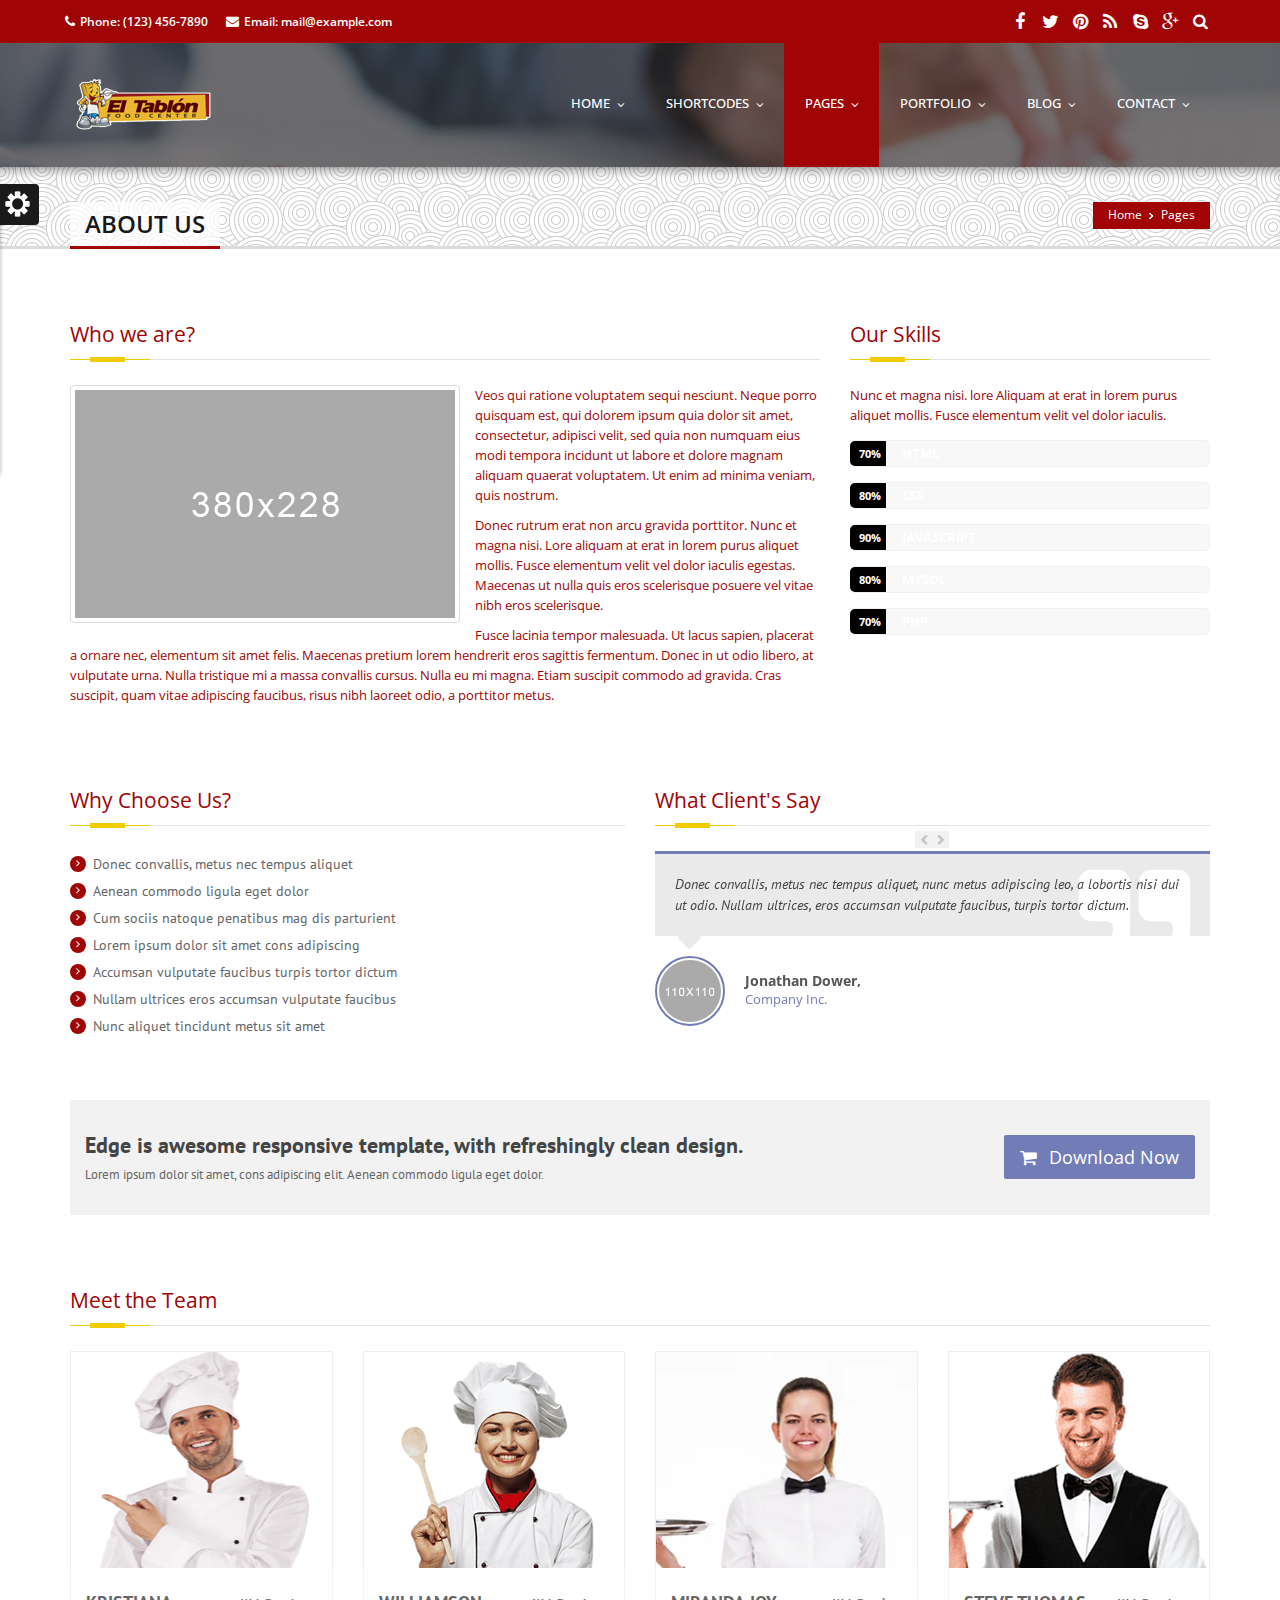
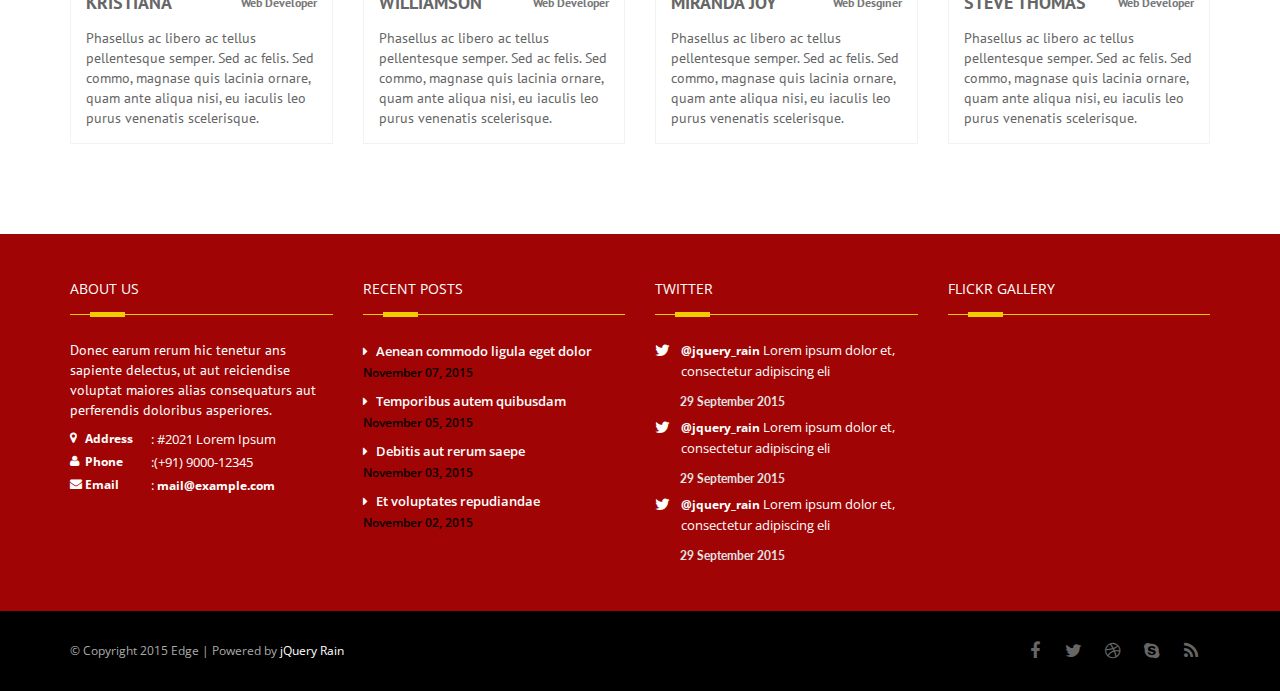
<file: about.html>
<!DOCTYPE html>
<!--[if IE 8 ]><html class="ie ie8" class="no-js" lang="en"> <![endif]-->
<!--[if (gte IE 9)|!(IE)]><!--><html class="no-js" lang="en"> <!--<![endif]-->
<head>
	<meta http-equiv="content-type" content="text/html; charset=UTF-8">
    <meta http-equiv="X-UA-Compatible" content="IE=edge">
	<meta name="viewport" content="width=device-width, initial-scale=1, maximum-scale=1">
	<title>Edge Responsive Multipurpose Template</title>
	<meta name="description" content="">

    <!-- CSS FILES -->
    <link rel="stylesheet" href="css/bootstrap.min.css"/>
    <link rel="stylesheet" href="css/style.css">
    <link rel="stylesheet" type="text/css" href="css/style.css" media="screen" data-name="skins">
    <link rel="stylesheet" href="css/layout/wide.css" data-name="layout">

    <link rel="stylesheet" type="text/css" href="css/switcher.css" media="screen" />
    <!-- HTML5 Shim and Respond.js IE8 support of HTML5 elements and media queries -->
    <!-- WARNING: Respond.js doesn't work if you view the page via file:// -->
    <!--[if lt IE 9]>
    <script src="https://oss.maxcdn.com/html5shiv/3.7.2/html5shiv.min.js"></script>
    <script src="https://oss.maxcdn.com/respond/1.4.2/respond.min.js"></script>
    <![endif]-->
</head>
<body>
<!--Start Header-->
<header id="header">
    <div class="header-top">
        <div class="container">
            <div class="row">
                <div class="hidden-xs col-lg-7 col-sm-5 top-info">
                    <span><i class="fa fa-phone"></i>Phone: (123) 456-7890</span>
                    <span class="hidden-sm"><i class="fa fa-envelope"></i>Email: mail@example.com</span>
                </div>
                <div class="col-lg-5 col-sm-7 top-info clearfix">
                    <ul>
                        <li><a class="my-facebook" href=""><i class="fa fa-facebook"></i></a></li>
                        <li><a class="my-tweet" href=""><i class="fa fa-twitter"></i></a></li>
                        <li><a class="my-pint" href=""><i class="fa fa-pinterest"></i></a></li>
                        <li><a class="my-rss" href=""><i class="fa fa-rss"></i></a></li>
                        <li><a class="my-skype" href=""><i class="fa fa-skype"></i></a></li>
                        <li><a class="my-google" href=""><i class="fa fa-google-plus"></i></a></li>
                        <li>
                            <form class="search-bar">
                                <label for="search" class="search-label">
                                    <button class="search-button"><i class="fa fa-search"></i></button><!-- Fix the break-row-bug
                                    --><input type="text" id="search" class="search-input" />
                                </label>
                            </form>
                        </li>
                    </ul>
                </div>
            </div>
        </div>
    </div>
    <div id="menu-bar">
        <div class="container">
            <div class="row">
                <!-- Logo / Mobile Menu -->
                <div  class="col-lg-3 col-sm-3 ">
                    <div id="logo">
                        <h1><a href="index.html"><img src="images/logo.png" alt=""/></a></h1>
                    </div>
                </div>
                <!-- Navigation
================================================== -->
                <div class="col-lg-9 col-sm-9 navbar navbar-default navbar-static-top container" role="navigation">
                    <!--  <div class="container">-->
                    <div class="navbar-header">
                        <button type="button" class="navbar-toggle" data-toggle="collapse" data-target=".navbar-collapse">
                            <span class="sr-only">Toggle navigation</span>
                            <span class="icon-bar"></span>
                            <span class="icon-bar"></span>
                            <span class="icon-bar"></span>
                        </button>
                    </div>
                    <div class="navbar-collapse collapse">
                        <ul class="nav navbar-nav">
                            <li><a href="index.html"><span class="data-hover"data-hover="home">home</span></a>
                                <ul class="dropdown-menu">
                                    <li><a href="index_2.html">Home 2</a></li>
                                    <li><a href="index_3.html">Home 3</a></li>
                                    <li><a href="index_4.html">Home 4</a></li>
                                    <li><a href="index_5.html">Home 5</a></li>
                                </ul>
                            </li>

                            <li><a href="#"><span class="data-hover" data-hover="Shortcodes">Shortcodes</span></a>
                                <ul class="dropdown-menu">
                                    <li><a href="elements.html">Elements</a></li>
                                    <li><a href="columns.html">Columns</a></li>
                                    <li><a href="typography.html">Typography</a></li>
                                    <li><a href="pricing-tables.html">Pricing Tables</a></li>
                                    <li><a href="icons.html">Icons</a></li>
                                </ul>
                            </li>

                            <li class="active"><a href="#" ><span class="data-hover" data-hover="pages">Pages</span></a>
                                <ul class="dropdown-menu">
                                    <li class="active">
                                        <a href="about.html">About</a>
                                        <ul class="dropdown-menu">
                                            <li class="active"><a href="about.html">About Us 1</a></li>
                                            <li><a href="about-2.html">About Us 2</a></li>
                                        </ul>
                                    </li>
                                    <li><a href="services.html">Services</a></li>
                                    <li><a href="faq.html">FAQ</a></li>
                                    <li><a href="sidebar-right.html">Right Sidebar</a></li>
                                    <li><a href="sidebar-left.html">Left Sidebar</a></li>
                                    <li><a href="404-page.html">404 Page</a></li>
                                </ul>
                            </li>

                            <li><a href="#"><span class="data-hover" data-hover="Portfolio">Portfolio</span></a>
                                <ul class="dropdown-menu">
                                    <li>
                                        <a href="#">Portfolio Classic</a>
                                        <ul class="dropdown-menu">
                                            <li><a href="portfolio_2.html">Portfolio 2</a></li>
                                            <li><a href="portfolio_3.html">Portfolio 3</a></li>
                                            <li><a href="portfolio_4.html">Portfolio 4</a></li>
                                        </ul>
                                    </li>
                                    <li>
                                        <a href="portfolio_masonry_3.html">Portfolio Masnory</a>
                                        <ul class="dropdown-menu">
                                            <li><a href="portfolio_masonry_2.html">Masonry portfolio 2</a></li>
                                            <li><a href="portfolio_masonry_3.html">Masonry portfolio 3</a></li>
                                            <li><a href="portfolio_masonry_4.html">Masonry portfolio 4</a></li>
                                        </ul>
                                    </li>

                                    <li>
                                        <a href="portfolio_single.html">Portfolio Single</a>
                                        <ul class="dropdown-menu">
                                            <li><a href="portfolio_single.html">Portfolio Single 1</a></li>
                                            <li><a href="portfolio_single_2.html">Portfolio Single 2</a></li>
                                            <li><a href="portfolio_single_3.html">Portfolio Single 3</a></li>
                                        </ul>
                                    </li>
                                </ul>
                            </li>

                            <li><a href="#"><span class="data-hover" data-hover="blog">Blog</span></a>
                                <ul class="dropdown-menu">
                                    <li>
                                        <a href="portfolio_masonry_3.html">Masnory Blog Style</a>
                                        <ul class="dropdown-menu">
                                            <li><a href="blog-masonry-two.html">Blog Masonry 2</a></li>
                                            <li><a href="blog-masonry-three.html">Blog Masonry 3</a></li>
                                            <li><a href="blog-masonry-four.html">Blog Masonry 4</a></li>
                                        </ul>
                                    </li>
                                    <li>
                                        <a href="portfolio_masonry_3.html">Classic Blog Style</a>
                                        <ul class="dropdown-menu">
                                            <li><a href="blog-large-image.html">Large Image</a></li>
                                            <li><a href="blog-medium-image.html">Medium Image</a></li>
                                        </ul>
                                    </li>
                                    <li><a href="blog-post.html">Single Post</a></li>
                                </ul>
                            </li>

                            <li><a href="#"> <span class="data-hover" data-hover="contact">Contact</span></a>
                                <ul class="dropdown-menu">
                                    <li><a href="contact_1.html">Contact 1</a></li>
                                    <li><a href="contact_2.html">Contact 2</a></li>
                                    <li><a href="contact_3.html">Contact 3</a></li>
                                </ul>
                            </li>
                        </ul>
                    </div>
                </div>
            </div>
        </div>
    </div>
</header>
<!--End Header-->
	
	<!--start wrapper-->
	<section class="wrapper">
    <section class="page_head">
        <div class="container">
            <div class="row">
                <div class="col-lg-12 col-md-12 col-sm-12">
                    <nav id="breadcrumbs">
                        <ul>

                            <li><a href="index.html">Home</a></li>
                            <li>Pages</li>
                        </ul>
                    </nav>

                    <div class="page_title">
                        <h2>about us</h2>
                    </div>
                </div>
            </div>
        </div>
    </section>
		
		<section class="content about">
			<div class="container">
				<div class="row sub_content">
					<div class="who">
						<div class="col-lg-8 col-md-8 col-sm-8">
							<div class="dividerHeading">
								<h4><span>Who we are?</span></h4>
							</div>
								<img class="left_img img-thumbnail" src="images/about_1.png" alt="about img">
                            <p>Veos qui ratione voluptatem sequi nesciunt. Neque porro quisquam est, qui dolorem ipsum quia dolor sit amet, consectetur, adipisci velit, sed quia non numquam eius modi tempora incidunt ut labore et dolore magnam aliquam quaerat voluptatem. Ut enim ad minima veniam, quis nostrum. </p>
							<p>Donec rutrum erat non arcu gravida porttitor. Nunc et magna nisi. Lore aliquam at erat in lorem purus aliquet mollis. Fusce elementum velit vel dolor iaculis egestas. Maecenas ut nulla quis eros scelerisque posuere vel vitae nibh eros scelerisque. </p>
							<p>Fusce lacinia tempor malesuada. Ut lacus sapien, placerat a ornare nec, elementum sit amet felis. Maecenas pretium lorem hendrerit eros sagittis fermentum. Donec in ut odio libero, at vulputate urna. Nulla tristique mi a massa convallis cursus. Nulla eu mi magna. Etiam suscipit commodo ad gravida. Cras suscipit, quam vitae adipiscing faucibus, risus nibh laoreet odio, a porttitor metus.</p>
							
						</div>
						
						<div class="col-lg-4 col-md-4 col-sm-4">
							<div class="dividerHeading">
								<h4><span>Our Skills</span></h4>
							</div>
							<p>Nunc et magna nisi. lore Aliquam at erat in lorem purus aliquet mollis. Fusce elementum velit vel dolor iaculis. </p>
							<ul class="progress-skill-bar">
								<li>
									<span class="lable">70%</span>
									<div class="progress_skill">
										<div class="bar" data-value="70" role="progressbar" data-height="100">
											HTML
										</div>
									</div>
								</li>
								<li>
									<span class="lable">80%</span>
									<div class="progress_skill">
										<div class="bar" data-value="80" role="progressbar" data-height="100">
											CSS
										</div>
									</div>
								</li>
								<li>
									<span class="lable">90%</span>
									<div class="progress_skill">
										<div class="bar" data-value="90" role="progressbar" data-height="100">
											JavaScript
										</div>
									</div>
								</li>
								<li>
									<span class="lable">80%</span>
									<div class="progress_skill">
										<div class="bar" data-value="80" role="progressbar" data-height="100">
											MySQL
										</div>
									</div>
								</li>
								<li>
									<span class="lable">70%</span>
									<div class="progress_skill">
										<div class="bar" data-value="70" role="progressbar" data-height="100">
											PHP
										</div>
									</div>
								</li>
							</ul>
						</div>
					</div>
				</div>
				
				<div class="row sub_content">
					<div class="col-lg-6 col-md-6 col-sm-6">
						<div class="dividerHeading">
							<h4><span>Why Choose Us?</span></h4>

						</div>
						<ul class="list_style circle">
							<li><a href="#"> Donec convallis, metus nec tempus aliquet</a></li>
							<li><a href="#"> Aenean commodo ligula eget dolor</a></li>
							<li><a href="#"> Cum sociis natoque penatibus mag dis parturient</a></li>
							<li><a href="#"> Lorem ipsum dolor sit amet cons adipiscing</a></li>
							<li><a href="#"> Accumsan vulputate faucibus turpis tortor dictum</a></li>
							<li><a href="#"> Nullam ultrices eros accumsan vulputate faucibus</a></li>
							<li><a href="#"> Nunc aliquet tincidunt metus sit amet</a></li>
						</ul>
					</div>
					
					<!-- TESTIMONIALS -->
					<div class="col-lg-6 col-md-6 col-sm-6">
						<div class="dividerHeading">
							<h4><span>What Client's Say</span></h4>

						</div>
						<div id="testimonial-carousel" class="testimonial carousel slide">
							<div class="carousel-inner">
								<div class="active item">
									<div class="testimonial-item">
										<div class="icon"><i class="fa fa-quote-right"></i></div>
										<blockquote>
											<p>Donec convallis, metus nec tempus aliquet, nunc metus adipiscing leo, a lobortis nisi dui ut odio. Nullam ultrices, eros accumsan vulputate faucibus, turpis tortor dictum.</p>
										</blockquote>
										<div class="icon-tr"></div>
										<div class="testimonial-review">
											<img src="images/testimonials/1.png" alt="testimoni">
											<h1>Jonathan Dower,<small>Company Inc.</small></h1>
										</div>
									</div>
								</div>
								
								<div class="item">
									<div class="testimonial-item">
										<div class="icon"><i class="fa fa-quote-right"></i></div>
										<blockquote>
											<p>Nunc aliquet tincidunt metus, sit amet mattis lectus sodales ac. Suspendisse rhoncus dictum eros, ut egestas eros luctus eget. Nam nibh sem, mattis et feugiat ut, porttitor nec risus.</p>
										</blockquote>
										<div class="icon-tr"></div>
										<div class="testimonial-review">
											<img src="images/testimonials/2.png" alt="testimoni">
											<h1>Jonathan Dower<small>Leopard</small></h1>
										</div>
									</div>
								</div>
								
							</div>
							<div class="testimonial-buttons"><a href="#testimonial-carousel" data-slide="prev"><i class="fa fa-chevron-left"></i></a>&#32;
							<a href="#testimonial-carousel" data-slide="next"><i class="fa fa-chevron-right"></i></a></div>
						</div>
					</div><!-- TESTIMONIALS END -->
				</div>
			
				<div class="row sub_content">
					<div class="col-lg-12 col-md-12 col-sm-12">
                        <div class="promo_box">
                            <div class="col-sm-9">
                                <div class="promo_content">
                                    <h3>Edge is awesome responsive template, with refreshingly clean design.</h3>
                                    <p>Lorem ipsum dolor sit amet, cons adipiscing elit. Aenean commodo ligula eget dolor. </p>
                                </div>
                            </div>
                            <div class="col-sm-3">
                                <div class="pb_action">
                                    <a href="#fakelink" class="btn btn-default btn-lg">
                                        <i class="fa fa-shopping-cart"></i>
                                        Download Now
                                    </a>
                                </div>
                            </div>
                        </div>
					</div>
				</div>

                <div class="row  sub_content">
                    <div class="col-lg-12 col-md-12 col-sm-12">
                        <div class="dividerHeading">
                            <h4><span>Meet the Team</span></h4>

                        </div>
                    </div>
                    <div class="col-lg-3 col-md-3 col-sm-6">
                        <div class="our-team">
                            <div class="pic">
                                <img src="images/teams/1.png" alt="profile img">
                                <div class="social_media_team">
                                    <ul class="team_social">
                                        <li><a class="fb" href="#." data-placement="top" data-toggle="tooltip" title="Facbook"><i class="fa fa-facebook"></i></a></li>
                                        <li><a class="twtr" href="#." data-placement="top" data-toggle="tooltip" title="Twitter"><i class="fa fa-twitter"></i></a></li>
                                        <li><a class="gmail" href="#." data-placement="top" data-toggle="tooltip" title="Google"><i class="fa fa-google-plus"></i></a></li>
                                    </ul>
                                </div>
                            </div>
                            <div class="team_prof">
                                <h3 class="names">kristiana<small>Web Developer</small></h3>
                                <p class="description">Phasellus ac libero ac tellus pellentesque semper. Sed ac felis. Sed commo, magnase quis lacinia ornare, quam ante aliqua nisi, eu iaculis leo purus venenatis scelerisque. </p>
                            </div>
                        </div>
                    </div>
                    <div class="col-lg-3 col-md-3 col-sm-6">
                        <div class="our-team">
                            <div class="pic">
                                <img src="images/teams/2.png" alt="profile img">
                                <div class="social_media_team">
                                    <ul class="team_social">
                                        <li><a class="fb" href="#." data-placement="top" data-toggle="tooltip" title="Facbook"><i class="fa fa-facebook"></i></a></li>
                                        <li><a class="twtr" href="#." data-placement="top" data-toggle="tooltip" title="Twitter"><i class="fa fa-twitter"></i></a></li>
                                        <li><a class="gmail" href="#." data-placement="top" data-toggle="tooltip" title="Google"><i class="fa fa-google-plus"></i></a></li>
                                    </ul>
                                </div>
                            </div>
                            <div class="team_prof">
                                <h3 class="names">williamson<small>Web Developer</small></h3>
                                <p class="description">Phasellus ac libero ac tellus pellentesque semper. Sed ac felis. Sed commo, magnase quis lacinia ornare, quam ante aliqua nisi, eu iaculis leo purus venenatis scelerisque. </p>
                            </div>
                        </div>
                    </div>
                    <div class="col-lg-3 col-md-3 col-sm-6">
                        <div class="our-team">
                            <div class="pic">
                                <img src="images/teams/3.png" alt="profile img">
                                <div class="social_media_team">
                                    <ul class="team_social">
                                        <li><a class="fb" href="#." data-placement="top" data-toggle="tooltip" title="Facbook"><i class="fa fa-facebook"></i></a></li>
                                        <li><a class="twtr" href="#." data-placement="top" data-toggle="tooltip" title="Twitter"><i class="fa fa-twitter"></i></a></li>
                                        <li><a class="gmail" href="#." data-placement="top" data-toggle="tooltip" title="Google"><i class="fa fa-google-plus"></i></a></li>
                                    </ul>
                                </div>
                            </div>
                            <div class="team_prof">
                                <h3 class="names">miranda joy<small>Web Desginer</small></h3>
                                <p class="description">Phasellus ac libero ac tellus pellentesque semper. Sed ac felis. Sed commo, magnase quis lacinia ornare, quam ante aliqua nisi, eu iaculis leo purus venenatis scelerisque. </p>
                            </div>
                        </div>
                    </div>
                    <div class="col-lg-3 col-md-3 col-sm-6">
                        <div class="our-team">
                            <div class="pic">
                                <img src="images/teams/4.png" alt="profile img">
                                <div class="social_media_team">
                                    <ul class="team_social">
                                        <li><a class="fb" href="#." data-placement="top" data-toggle="tooltip" title="Facbook"><i class="fa fa-facebook"></i></a></li>
                                        <li><a class="twtr" href="#." data-placement="top" data-toggle="tooltip" title="Twitter"><i class="fa fa-twitter"></i></a></li>
                                        <li><a class="gmail" href="#." data-placement="top" data-toggle="tooltip" title="Google"><i class="fa fa-google-plus"></i></a></li>
                                    </ul>
                                </div>
                            </div>
                            <div class="team_prof">
                                <h3 class="names">steve thomas<small>Web Developer</small></h3>
                                <p class="description">Phasellus ac libero ac tellus pellentesque semper. Sed ac felis. Sed commo, magnase quis lacinia ornare, quam ante aliqua nisi, eu iaculis leo purus venenatis scelerisque. </p>
                            </div>
                        </div>
                    </div>
                </div>
			</div>
		</section>
	</section>
	<!--end wrapper-->

	<!--start footer-->
    <footer class="footer">
        <div class="container">
            <div class="row">
                <div class="col-sm-6 col-md-3 col-lg-3">
                    <div class="widget_title">
                        <h4><span>About Us</span></h4>
                    </div>
                    <div class="widget_content">
                        <p>Donec earum rerum hic tenetur ans sapiente delectus, ut aut reiciendise voluptat maiores alias consequaturs aut perferendis doloribus asperiores.</p>
                        <ul class="contact-details-alt">
                            <li><i class="fa fa-map-marker"></i> <p><strong>Address</strong>: #2021 Lorem Ipsum</p></li>
                            <li><i class="fa fa-user"></i> <p><strong>Phone</strong>:(+91) 9000-12345</p></li>
                            <li><i class="fa fa-envelope"></i> <p><strong>Email</strong>: <a href="#">mail@example.com</a></p></li>
                        </ul>
                    </div>
                </div>
                <div class="col-sm-6 col-md-3 col-lg-3">
                    <div class="widget_title">
                        <h4><span>Recent Posts</span></h4>
                    </div>
                    <div class="widget_content">
                        <ul class="links">
                        <li> <a href="#">Aenean commodo ligula eget dolor<span>November 07, 2015</span></a></li>
                        <li> <a href="#">Temporibus autem quibusdam <span>November 05, 2015</span></a></li>
                        <li> <a href="#">Debitis aut rerum saepe <span>November 03, 2015</span></a></li>
                        <li> <a href="#">Et voluptates repudiandae <span>November 02, 2015</span></a></li>
                    </ul>
                    </div>
                </div>
                <div class="col-sm-6 col-md-3 col-lg-3">
                    <div class="widget_title">
                        <h4><span>Twitter</span></h4>
                    </div>
                    <div class="widget_content">
                        <ul class="tweet_list">
                            <li class="tweet_content item">
                            <p class="tweet_link"><a href="#">@jquery_rain </a> Lorem ipsum dolor et, consectetur adipiscing eli</p>
                            <span class="time">29 September 2015</span>
                        </li>
                            <li class="tweet_content item">
                            <p class="tweet_link"><a href="#">@jquery_rain </a> Lorem ipsum dolor et, consectetur adipiscing eli</p>
                            <span class="time">29 September 2015</span>
                        </li>
                            <li class="tweet_content item">
                            <p class="tweet_link"><a href="#">@jquery_rain </a> Lorem ipsum dolor et, consectetur adipiscing eli</p>
                            <span class="time">29 September 2015</span>
                        </li>
                        </ul>
                    </div>
                    <div class="widget_content">
                        <div class="tweet_go"></div>
                    </div>
                </div>
                <div class="col-sm-6 col-md-3 col-lg-3">
                    <div class="widget_title">
                        <h4><span>Flickr Gallery</span></h4>
                    </div>
                    <div class="widget_content">
                        <div class="flickr">
                            <ul id="flickrFeed" class="flickr-feed"></ul>
                        </div>
                    </div>
                </div>
            </div>
        </div>
    </footer>
	<!--end footer-->
	
	<section class="footer_bottom">
		<div class="container">
			<div class="row">
            <div class="col-sm-6">
                <p class="copyright">&copy; Copyright 2015 Edge | Powered by  <a href="http://www.jqueryrain.com/">jQuery Rain</a></p>
            </div>

            <div class="col-sm-6 ">
                <div class="footer_social">
                    <ul class="footbot_social">
                        <li><a class="fb" href="#." data-placement="top" data-toggle="tooltip" title="Facebook"><i class="fa fa-facebook"></i></a></li>
                        <li><a class="twtr" href="#." data-placement="top" data-toggle="tooltip" title="Twitter"><i class="fa fa-twitter"></i></a></li>
                        <li><a class="dribbble" href="#." data-placement="top" data-toggle="tooltip" title="Dribbble"><i class="fa fa-dribbble"></i></a></li>
                        <li><a class="skype" href="#." data-placement="top" data-toggle="tooltip" title="Skype"><i class="fa fa-skype"></i></a></li>
                        <li><a class="rss" href="#." data-placement="top" data-toggle="tooltip" title="RSS"><i class="fa fa-rss"></i></a></li>
                    </ul>
                </div>
            </div>
        </div>
		</div>
	</section>

    <script type="text/javascript" src="js/jquery-1.10.2.min.js"></script>
    <script src="js/bootstrap.min.js"></script>
    <script src="js/jquery.easing.1.3.js"></script>
    <script src="js/retina-1.1.0.min.js"></script>
    <script type="text/javascript" src="js/jquery.cookie.js"></script> <!-- jQuery cookie -->
    <script type="text/javascript" src="js/styleswitch.js"></script> <!-- Style Colors Switcher -->
    <script type="text/javascript" src="js/jquery.smartmenus.min.js"></script>
    <script type="text/javascript" src="js/jquery.smartmenus.bootstrap.min.js"></script>
    <script type="text/javascript" src="js/jquery.jcarousel.js"></script>
    <script type="text/javascript" src="js/jflickrfeed.js"></script>
    <script type="text/javascript" src="js/jquery.magnific-popup.min.js"></script>
    <script type="text/javascript" src="js/jquery.isotope.min.js"></script>
    <script type="text/javascript" src="js/swipe.js"></script>
    <script type="text/javascript" src="js/jquery-scrolltofixed-min.js"></script>

    <script src="js/main.js"></script>

    <!-- Start Style Switcher -->
    <div class="switcher"></div>
    <!-- End Style Switcher -->

	
</body>
</html>
</file>
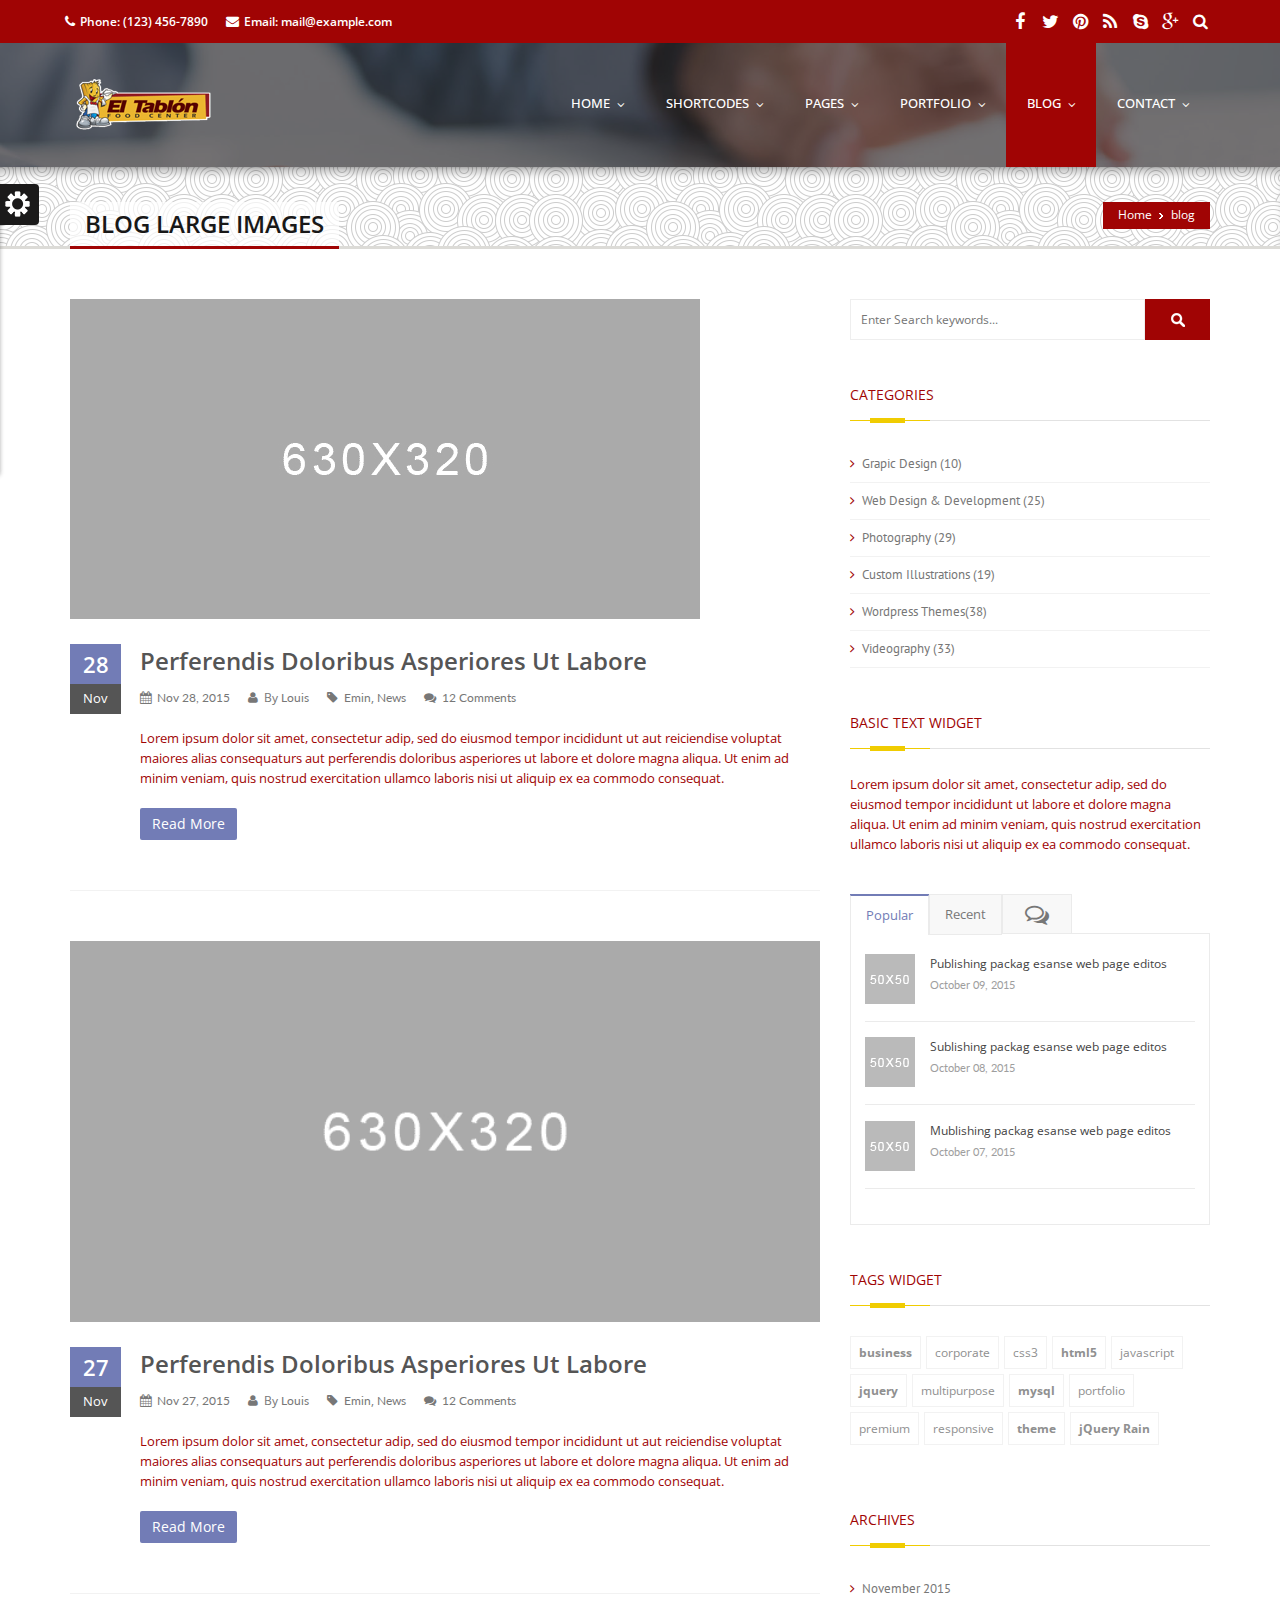
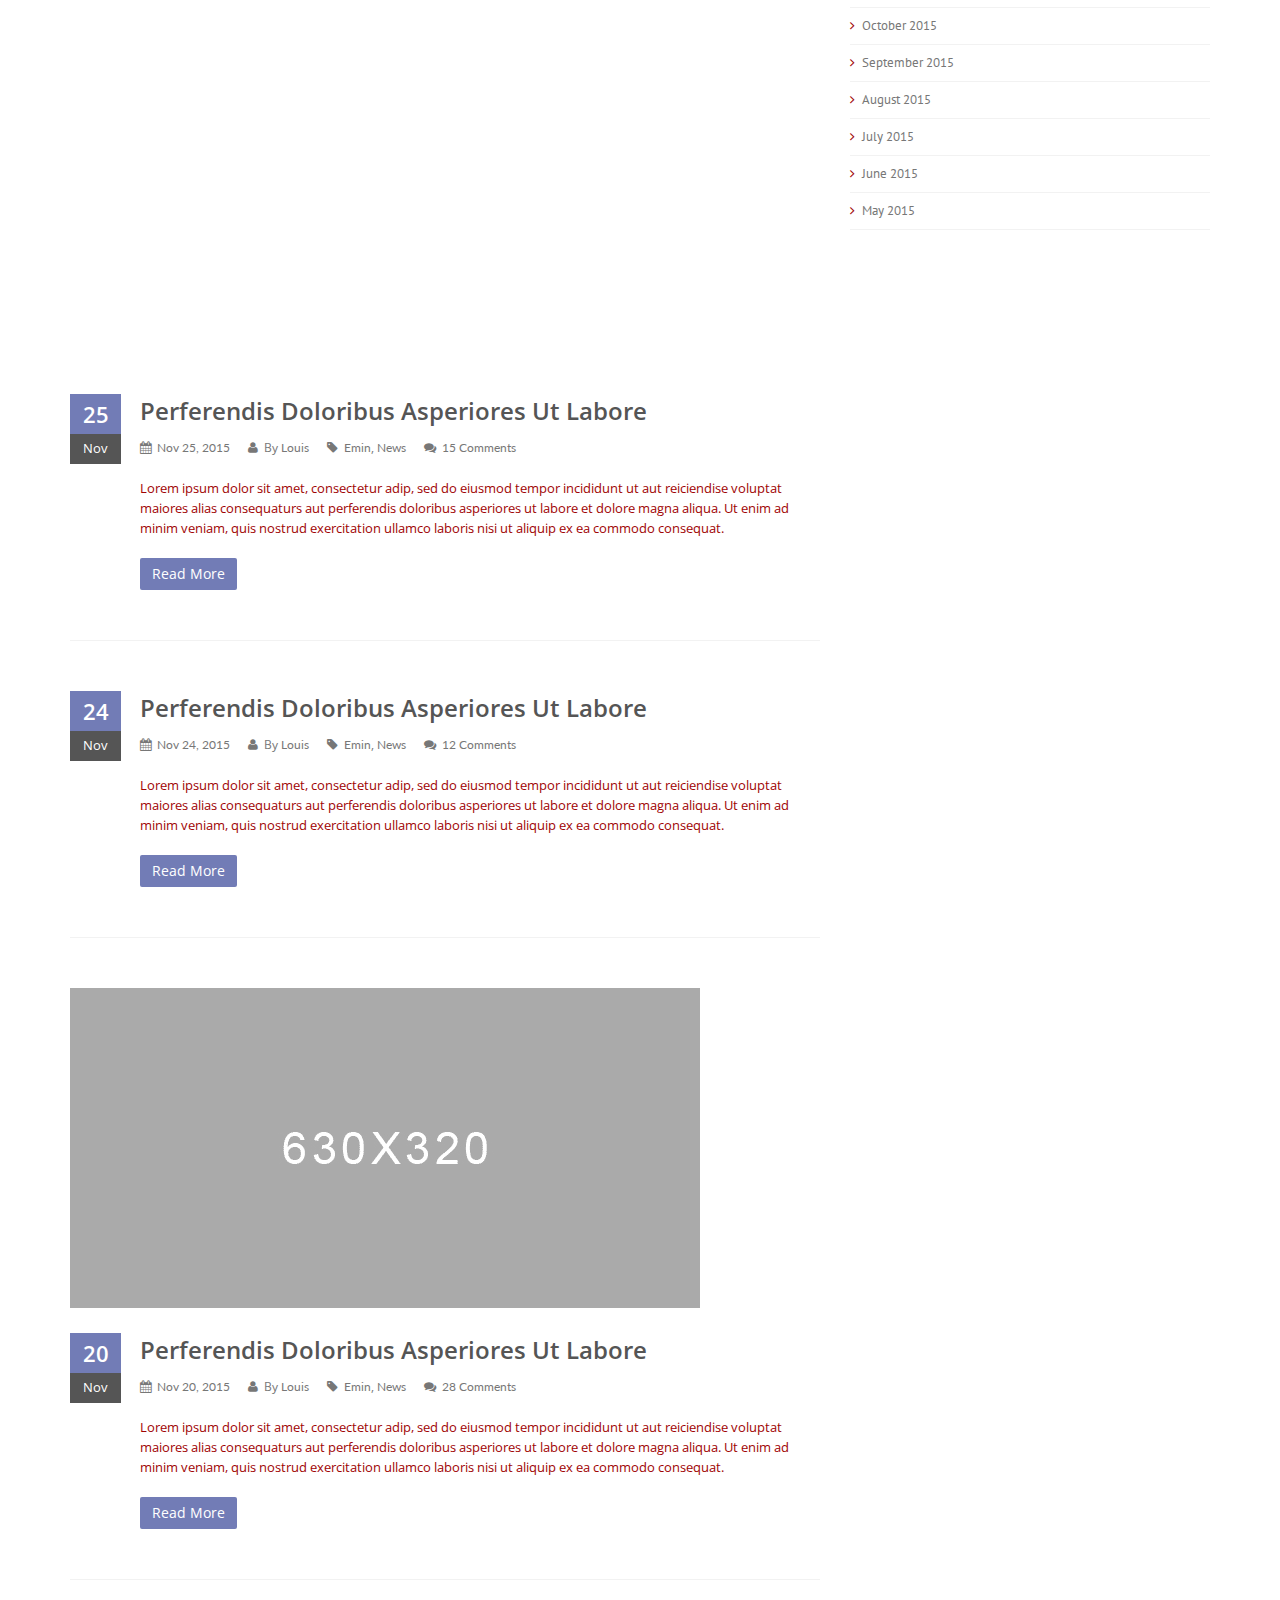
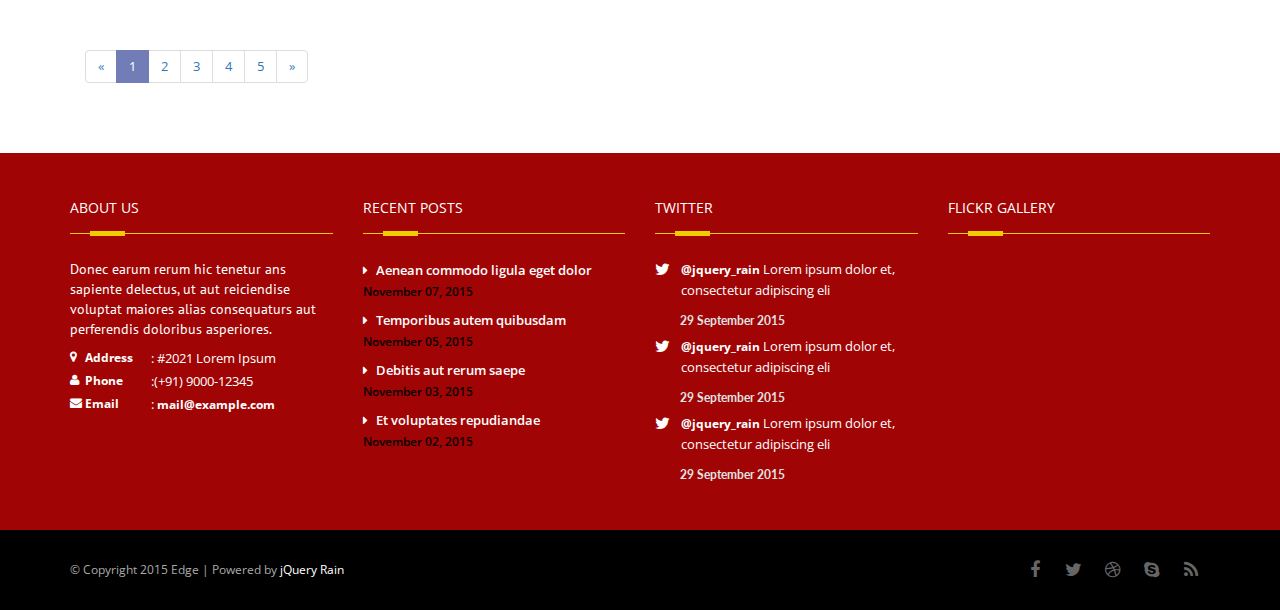
<file: blog-large-image.html>
<!DOCTYPE html>
<!--[if IE 8 ]><html class="ie ie8" class="no-js" lang="en"> <![endif]-->
<!--[if (gte IE 9)|!(IE)]><!--><html class="no-js" lang="en"> <!--<![endif]-->
<head>
	<meta http-equiv="content-type" content="text/html; charset=UTF-8">
    <meta http-equiv="X-UA-Compatible" content="IE=edge">
	<meta name="viewport" content="width=device-width, initial-scale=1, maximum-scale=1">
	<title>Edge Responsive Multipurpose Template</title>
	<meta name="description" content="">

    <!-- CSS FILES -->
    <link rel="stylesheet" href="css/bootstrap.min.css"/>
    <link rel="stylesheet" href="css/style.css">
    <link rel="stylesheet" type="text/css" href="css/style.css" media="screen" data-name="skins">
    <link rel="stylesheet" href="css/layout/wide.css" data-name="layout">

    <link rel="stylesheet" type="text/css" href="css/switcher.css" media="screen" />
    <!-- HTML5 Shim and Respond.js IE8 support of HTML5 elements and media queries -->
    <!-- WARNING: Respond.js doesn't work if you view the page via file:// -->
    <!--[if lt IE 9]>
    <script src="https://oss.maxcdn.com/html5shiv/3.7.2/html5shiv.min.js"></script>
    <script src="https://oss.maxcdn.com/respond/1.4.2/respond.min.js"></script>
    <![endif]-->
</head>
<body>
<!--Start Header-->
<header id="header">
    <div class="header-top">
        <div class="container">
            <div class="row">
                <div class="hidden-xs col-lg-7 col-sm-5 top-info">
                    <span><i class="fa fa-phone"></i>Phone: (123) 456-7890</span>
                    <span class="hidden-sm"><i class="fa fa-envelope"></i>Email: mail@example.com</span>
                </div>
                <div class="col-lg-5 col-sm-7 top-info clearfix">
                    <ul>
                        <li><a class="my-facebook" href=""><i class="fa fa-facebook"></i></a></li>
                        <li><a class="my-tweet" href=""><i class="fa fa-twitter"></i></a></li>
                        <li><a class="my-pint" href=""><i class="fa fa-pinterest"></i></a></li>
                        <li><a class="my-rss" href=""><i class="fa fa-rss"></i></a></li>
                        <li><a class="my-skype" href=""><i class="fa fa-skype"></i></a></li>
                        <li><a class="my-google" href=""><i class="fa fa-google-plus"></i></a></li>
                        <li>
                            <form class="search-bar">
                                <label for="search" class="search-label">
                                    <button class="search-button"><i class="fa fa-search"></i></button><!-- Fix the break-row-bug
                                    --><input type="text" id="search" class="search-input" />
                                </label>
                            </form>
                        </li>
                    </ul>
                </div>
            </div>
        </div>
    </div>
    <div id="menu-bar">
        <div class="container">
            <div class="row">
                <!-- Logo / Mobile Menu -->
                 <div  class="col-lg-3 col-sm-3 ">
                    <div id="logo">
                        <h1><a href="index.html"><img src="images/logo.png" alt=""/></a></h1>
                    </div>
                </div>
                <!-- Navigation
================================================== -->
                <div class="col-lg-9 col-sm-9 navbar navbar-default navbar-static-top container" role="navigation">
                    <!--  <div class="container">-->
                    <div class="navbar-header">
                        <button type="button" class="navbar-toggle" data-toggle="collapse" data-target=".navbar-collapse">
                            <span class="sr-only">Toggle navigation</span>
                            <span class="icon-bar"></span>
                            <span class="icon-bar"></span>
                            <span class="icon-bar"></span>
                        </button>
                    </div>
                    <div class="navbar-collapse collapse">
                        <ul class="nav navbar-nav">
                            <li><a href="index.html"><span class="data-hover"data-hover="home">home</span></a>
                                <ul class="dropdown-menu">
                                    <li><a href="index_2.html">Home 2</a></li>
                                    <li><a href="index_3.html">Home 3</a></li>
                                    <li><a href="index_4.html">Home 4</a></li>
                                    <li><a href="index_5.html">Home 5</a></li>
                                </ul>
                            </li>

                            <li><a href="#"><span class="data-hover" data-hover="Shortcodes">Shortcodes</span></a>
                                <ul class="dropdown-menu">
                                    <li><a href="elements.html">Elements</a></li>
                                    <li><a href="columns.html">Columns</a></li>
                                    <li><a href="typography.html">Typography</a></li>
                                    <li><a href="pricing-tables.html">Pricing Tables</a></li>
                                    <li><a href="icons.html">Icons</a></li>
                                </ul>
                            </li>

                            <li><a href="#" ><span class="data-hover" data-hover="pages">Pages</span></a>
                                <ul class="dropdown-menu">
                                    <li>
                                        <a href="about.html">About</a>
                                        <ul class="dropdown-menu">
                                            <li><a href="about.html">About Us 1</a></li>
                                            <li><a href="about-2.html">About Us 2</a></li>
                                        </ul>
                                    </li>
                                    <li><a href="services.html">Services</a></li>
                                    <li><a href="faq.html">FAQ</a></li>
                                    <li><a href="sidebar-right.html">Right Sidebar</a></li>
                                    <li><a href="sidebar-left.html">Left Sidebar</a></li>
                                    <li><a href="404-page.html">404 Page</a></li>
                                </ul>
                            </li>

                            <li><a href="#"><span class="data-hover" data-hover="Portfolio">Portfolio</span></a>
                                <ul class="dropdown-menu">
                                    <li>
                                        <a href="#">Portfolio Classic</a>
                                        <ul class="dropdown-menu">
                                            <li><a href="portfolio_2.html">Portfolio 2</a></li>
                                            <li><a href="portfolio_3.html">Portfolio 3</a></li>
                                            <li><a href="portfolio_4.html">Portfolio 4</a></li>
                                        </ul>
                                    </li>
                                    <li>
                                        <a href="portfolio_masonry_3.html">Portfolio Masnory</a>
                                        <ul class="dropdown-menu">
                                            <li><a href="portfolio_masonry_2.html">Masonry portfolio 2</a></li>
                                            <li><a href="portfolio_masonry_3.html">Masonry portfolio 3</a></li>
                                            <li><a href="portfolio_masonry_4.html">Masonry portfolio 4</a></li>
                                        </ul>
                                    </li>

                                    <li>
                                        <a href="portfolio_single.html">Portfolio Single</a>
                                        <ul class="dropdown-menu">
                                            <li><a href="portfolio_single.html">Portfolio Single 1</a></li>
                                            <li><a href="portfolio_single_2.html">Portfolio Single 2</a></li>
                                            <li><a href="portfolio_single_3.html">Portfolio Single 3</a></li>
                                        </ul>
                                    </li>
                                </ul>
                            </li>

                            <li class="active"><a href="#"><span class="data-hover" data-hover="blog">Blog</span></a>
                                <ul class="dropdown-menu">
                                    <li>
                                        <a href="portfolio_masonry_3.html">Masnory Blog Style</a>
                                        <ul class="dropdown-menu">
                                            <li><a href="blog-masonry-two.html">Blog Masonry 2</a></li>
                                            <li><a href="blog-masonry-three.html">Blog Masonry 3</a></li>
                                            <li><a href="blog-masonry-four.html">Blog Masonry 4</a></li>
                                        </ul>
                                    </li>
                                    <li class="active">
                                        <a href="portfolio_masonry_3.html">Classic Blog Style</a>
                                        <ul class="dropdown-menu">
                                            <li class="active"><a href="blog-large-image.html">Large Image</a></li>
                                            <li><a href="blog-medium-image.html">Medium Image</a></li>
                                        </ul>
                                    </li>
                                    <li><a href="blog-post.html">Single Post</a></li>
                                </ul>
                            </li>

                            <li><a href="#"> <span class="data-hover" data-hover="contact">Contact</span></a>
                                <ul class="dropdown-menu">
                                    <li><a href="contact_1.html">Contact 1</a></li>
                                    <li><a href="contact_2.html">Contact 2</a></li>
                                    <li><a href="contact_3.html">Contact 3</a></li>
                                </ul>
                            </li>
                        </ul>
                    </div>
                </div>
            </div>
        </div>
    </div>
</header>
<!--End Header-->
	
	<!--start wrapper-->
	<section class="wrapper">
    <section class="page_head">
        <div class="container">
            <div class="row">
                <div class="col-lg-12 col-md-12 col-sm-12">
                    <nav id="breadcrumbs">
                        <ul>

                            <li><a href="index.html">Home</a></li>
                            <li>blog</li>
                        </ul>
                    </nav>

                    <div class="page_title">
                        <h2>Blog Large Images</h2>
                        <!--<span class="sub_heading">We are here for you 24/7</span>-->
                    </div>
                </div>
            </div>
        </div>
    </section>
		
		<section class="content blog">
			<div class="container">
				<div class="row">
					<div class="col-sm-8 col-md-8 col-lg-8">
						<div class="blog_large">
							<article class="post">
								<figure class="post_img">
									<a href="#">
										<img src="images/blog/blog_1.png" alt="blog post">
									</a>
								</figure>
								<div class="post_date">
									<span class="day">28</span>
									<span class="month">Nov</span>
								</div>
								<div class="post_content">
									<div class="post_meta">
										<h2>
											<a href="#">perferendis doloribus asperiores ut labore</a>
										</h2>
										<div class="metaInfo">
											<span><i class="fa fa-calendar"></i> <a href="#">Nov 28, 2015</a> </span>
											<span><i class="fa fa-user"></i> By <a href="#">Louis</a> </span>
											<span><i class="fa fa-tag"></i> <a href="#">Emin</a>, <a href="#">News</a> </span>
											<span><i class="fa fa-comments"></i> <a href="#">12 Comments</a></span>
										</div>
									</div>
									<p>Lorem ipsum dolor sit amet, consectetur adip, sed do eiusmod tempor incididunt  ut aut reiciendise voluptat maiores alias consequaturs aut perferendis doloribus asperiores ut labore et dolore magna aliqua. Ut enim ad minim veniam, quis nostrud exercitation ullamco laboris nisi ut aliquip ex ea commodo consequat.</p>
									<a class="btn btn-small btn-default" href="#">Read More</a>
									
								</div>
							</article>

							<article class="post">
								<figure class="post_img">
									
									<!-- Post Image Slider -->
									<div id="slider" class="swipe">
										<ul class="swipe-wrap">
											<li><img src="images/blog/blog_2.png" alt="blog post"></li>
											<li><img src="images/blog/blog_1.png" alt="blog post"></li>
											<li><img src="images/blog/blog_3.png" alt="blog post"></li>
										</ul>
										<div class="swipe-navi">
										  <div class="swipe-left" onclick="mySwipe.prev()"><i class="fa fa-chevron-left"></i></div> 
										  <div class="swipe-right" onclick="mySwipe.next()"><i class="fa fa-chevron-right"></i></div>
										</div>
									</div>
								</figure>
								
								<div class="post_date">
									<span class="day">27</span>
									<span class="month">Nov</span>
								</div>
								
								<div class="post_content">
									<div class="post_meta">
										<h2>
											<a href="#">perferendis doloribus asperiores ut labore</a>
										</h2>
										<div class="metaInfo">
											<span><i class="fa fa-calendar"></i> <a href="#">Nov 27, 2015</a> </span>
											<span><i class="fa fa-user"></i> By <a href="#">Louis</a> </span>
											<span><i class="fa fa-tag"></i> <a href="#">Emin</a>, <a href="#">News</a> </span>
											<span><i class="fa fa-comments"></i> <a href="#">12 Comments</a></span>
										</div>
									</div>
									
									<p>Lorem ipsum dolor sit amet, consectetur adip, sed do eiusmod tempor incididunt  ut aut reiciendise voluptat maiores alias consequaturs aut perferendis doloribus asperiores ut labore et dolore magna aliqua. Ut enim ad minim veniam, quis nostrud exercitation ullamco laboris nisi ut aliquip ex ea commodo consequat.</p>
									<a class="btn btn-small btn-default" href="#">Read More</a>
								</div>
							</article>

							<article class="post">
								<figure class="post_video">
									<div class="video">
                                        <iframe src="http://player.vimeo.com/video/3365942?title=0&amp;byline=0&amp;portrait=0"></iframe>
									</div>
								</figure>
								
								<div class="post_date">
									<span class="day">25</span>
									<span class="month">Nov</span>
								</div>
								
								<div class="post_content">
									<div class="post_meta">
										<h2>
											<a href="#">perferendis doloribus asperiores ut labore</a>
										</h2>
										<div class="metaInfo">
											<span><i class="fa fa-calendar"></i> <a href="#">Nov 25, 2015</a> </span>
											<span><i class="fa fa-user"></i> By <a href="#">Louis</a> </span>
											<span><i class="fa fa-tag"></i> <a href="#">Emin</a>, <a href="#">News</a> </span>
											<span><i class="fa fa-comments"></i> <a href="#">15 Comments</a></span>
										</div>
									</div>
									
									<p>Lorem ipsum dolor sit amet, consectetur adip, sed do eiusmod tempor incididunt  ut aut reiciendise voluptat maiores alias consequaturs aut perferendis doloribus asperiores ut labore et dolore magna aliqua. Ut enim ad minim veniam, quis nostrud exercitation ullamco laboris nisi ut aliquip ex ea commodo consequat.</p>
									<a class="btn btn-small btn-default" href="#">Read More</a>
								</div>
							</article>
							
							<article class="post">
								<div class="post_date">
									<span class="day">24</span>
									<span class="month">Nov</span>
								</div>
								<div class="post_content">
									<div class="post_meta">
										<h2>
											<a href="#">perferendis doloribus asperiores ut labore</a>
										</h2>
										<div class="metaInfo">
											<span><i class="fa fa-calendar"></i> <a href="#">Nov 24, 2015</a> </span>
											<span><i class="fa fa-user"></i> By <a href="#">Louis</a> </span>
											<span><i class="fa fa-tag"></i> <a href="#">Emin</a>, <a href="#">News</a> </span>
											<span><i class="fa fa-comments"></i> <a href="#">12 Comments</a></span>
										</div>
									</div>
									<p>Lorem ipsum dolor sit amet, consectetur adip, sed do eiusmod tempor incididunt  ut aut reiciendise voluptat maiores alias consequaturs aut perferendis doloribus asperiores ut labore et dolore magna aliqua. Ut enim ad minim veniam, quis nostrud exercitation ullamco laboris nisi ut aliquip ex ea commodo consequat.</p>
									<a class="btn btn-small btn-default" href="#">Read More</a>
									
								</div>
							</article>
							
							<article class="post">
								<figure class="post_img">
									<a href="#">
										<img src="images/blog/blog_2.png" alt="blog post">
									</a>
								</figure>
								<div class="post_date">
									<span class="day">20</span>
									<span class="month">Nov</span>
								</div>
								<div class="post_content">
									<div class="post_meta">
										<h2>
											<a href="#">perferendis doloribus asperiores ut labore</a>
										</h2>
										<div class="metaInfo">
											<span><i class="fa fa-calendar"></i> <a href="#">Nov 20, 2015</a> </span>
											<span><i class="fa fa-user"></i> By <a href="#">Louis</a> </span>
											<span><i class="fa fa-tag"></i> <a href="#">Emin</a>, <a href="#">News</a> </span>
											<span><i class="fa fa-comments"></i> <a href="#">28 Comments</a></span>
										</div>
									</div>
									<p>Lorem ipsum dolor sit amet, consectetur adip, sed do eiusmod tempor incididunt  ut aut reiciendise voluptat maiores alias consequaturs aut perferendis doloribus asperiores ut labore et dolore magna aliqua. Ut enim ad minim veniam, quis nostrud exercitation ullamco laboris nisi ut aliquip ex ea commodo consequat.</p>
									<a class="btn btn-small btn-default" href="#">Read More</a>
									
								</div>
							</article>
						</div>
						
						<div class="col-lg-12 col-md-12 col-sm-12">
							<ul class="pagination pull-left mrgt-0">
								<li><a href="#">&laquo;</a></li>
								<li class="active"><a href="#">1</a></li>
								<li><a href="#">2</a></li>
								<li><a href="#">3</a></li>
								<li><a href="#">4</a></li>
								<li><a href="#">5</a></li>
								<li><a href="#">&raquo;</a></li>
							</ul>
						</div>
					</div>

					<!--Sidebar Widget-->
					<div class="col-sm-4 col-md-4 col-lg-4">
						<div class="sidebar">
							<div class="widget widget_search">
								<div class="site-search-area">
									<form method="get" id="site-searchform" action="#">
										<div>
											<input class="input-text" name="s" id="s" placeholder="Enter Search keywords..." type="text" />
											<input id="searchsubmit" value="Search" type="submit" />
										</div>
									</form>
								</div><!-- end site search -->
							</div>
							
							<div class="widget widget_categories">
								<div class="widget_title">
									<h4><span>Categories</span></h4>
									</div>
								<ul class="arrows_list list_style">
									<li><a href="#"> Grapic Design (10)</a></li>
									<li><a href="#"> Web Design & Development (25)</a></li>
									<li><a href="#"> Photography (29)</a></li>
									<li><a href="#"> Custom Illustrations (19)</a></li>
									<li><a href="#"> Wordpress Themes(38)</a></li>
									<li><a href="#"> Videography (33)</a></li>
								</ul>
							</div>
							
							<div class="widget widget_about">
								<div class="widget_title">
									<h4><span>Basic Text Widget</span></h4>
									</div>
								<p>Lorem ipsum dolor sit amet, consectetur adip, sed do eiusmod tempor incididunt ut labore et dolore magna aliqua. Ut enim ad minim veniam, quis nostrud exercitation ullamco laboris nisi ut aliquip ex ea commodo consequat.</p>
							</div>

                            <div class="edge-tab sidebar-tab">
                                <ul class="nav nav-tabs">
                                    <li class="active"><a href="#Popular" data-toggle="tab">Popular</a></li>
                                    <li class=""><a href="#Recent" data-toggle="tab">Recent</a></li>
                                    <li class="last-tab"><a href="#Comment" data-toggle="tab"><i class="fa fa-comments-o"></i></a></li>
                                </ul>

                                <div class="tab-content clearfix">
                                    <div class="tab-pane fade active in" id="Popular">
                                        <ul class="recent_tab_list">
                                            <li>
                                                <span><a href="#"><img src="images/content/recent_1.png" alt="" /></a></span>
                                                <a href="#">Publishing packag esanse web page editos</a>
                                                <i>October 09, 2015</i>
                                            </li>
                                            <li>
                                                <span><a href="#"><img src="images/content/recent_2.png" alt="" /></a></span>
                                                <a href="#">Sublishing packag esanse web page editos</a>
                                                <i>October 08, 2015</i>
                                            </li>
                                            <li class="last-tab">
                                                <span><a href="#"><img src="images/content/recent_3.png" alt="" /></a></span>
                                                <a href="#">Mublishing packag esanse web page editos</a>
                                                <i>October 07, 2015</i>
                                            </li>
                                        </ul>
                                    </div>
                                    <div class="tab-pane fade" id="Recent">
                                        <ul class="recent_tab_list">
                                            <li>
                                                <span><a href="#"><img src="images/content/recent_4.png" alt="" /></a></span>
                                                <a href="#">Various versions has evolved over the years</a>
                                                <i>October 18, 2015</i>
                                            </li>
                                            <li>
                                                <span><a href="#"><img src="images/content/recent_5.png" alt="" /></a></span>
                                                <a href="#">Rarious versions has evolve over the years</a>
                                                <i>October 17, 2015</i>
                                            </li>
                                            <li class="last-tab">
                                                <span><a href="#"><img src="images/content/recent_6.png" alt="" /></a></span>
                                                <a href="#">Marious versions has evolven over the years</a>
                                                <i>October 16, 2015</i>
                                            </li>
                                        </ul>
                                    </div>
                                    <div class="tab-pane fade" id="Comment">
                                        <ul class="comments">
                                            <li class="comments_list clearfix">
                                                <a class="post-thumbnail" href="#"><img width="60" height="60" src="images/content/recent_3.png" alt="#"></a>
                                                <p><strong><a href="#">Prambose</a> <i>says: </i> </strong> Morbi augue velit, tempus mattis dignissim nec, porta sed risus. Donec eget magna eu lorem tristique pellentesque eget eu dui. Fusce lacinia tempor malesuada.</p>
                                            </li>
                                            <li class="comments_list clearfix">
                                                <a class="post-thumbnail" href="#"><img width="60" height="60" src="images/content/recent_1.png" alt="#"></a>
                                                <p><strong><a href="#">Makaroni</a> <i>says: </i> </strong> Tempus mattis dignissim nec, porta sed risus. Donec eget magna eu lorem tristique pellentesque eget eu dui. Fusce lacinia tempor malesuada.</p>
                                            </li>
                                            <li class="comments_list clearfix">
                                                <a class="post-thumbnail" href="#"><img width="60" height="60" src="images/content/recent_2.png" alt="#"></a>
                                                <p><strong><a href="#">Prambanan</a> <i>says: </i> </strong> Donec convallis, metus nec tempus aliquet, nunc metus adipiscing leo, a lobortis nisi dui ut odio. Nullam ultrices, eros accumsan vulputate faucibus, turpis tortor.</p>
                                            </li>
                                        </ul>
                                    </div>
                                </div>
                            </div>
							
							<div class="widget widget_tags">
								<div class="widget_title">
									<h4><span>Tags Widget</span></h4>
									</div>
								
								<ul class="tags">
									<li><a href="#"><b>business</b></a></li>
									<li><a href="#">corporate</a></li>
									<li><a href="#">css3</a></li>
									<li><a href="#"><b>html5</b></a></li>
									<li><a href="#">javascript</a></li>
									<li><a href="#"><b>jquery</b></a></li>
									<li><a href="#">multipurpose</a></li>
									<li><a href="#"><b>mysql</b></a></li>
									<li><a href="#">portfolio</a></li>
									<li><a href="#">premium</a></li>
									<li><a href="#">responsive</a></li>
									<li><a href="#"><b>theme</b></a></li>
									<li><a href="#"><b>jQuery Rain</b></a></li>
								</ul>
							</div>
							
							<div class="widget widget_archives">
								<div class="widget_title">
									<h4><span>Archives</span></h4>
									</div>
								<ul class="archives_list list_style">
									<li><a href="#"> November 2015</a></li>
									<li><a href="#"> October 2015</a></li>
									<li><a href="#"> September 2015</a></li>
									<li><a href="#"> August 2015</a></li>
									<li><a href="#"> July 2015</a></li>
									<li><a href="#"> June 2015</a></li>
									<li><a href="#"> May 2015</a></li>
								</ul>
							</div>

						</div>
					</div>
				</div><!--/.row-->
			</div> <!--/.container-->
		</section>
	</section>
	<!--end wrapper-->
	
	<!--start footer-->
    <footer class="footer">
        <div class="container">
            <div class="row">
                <div class="col-sm-6 col-md-3 col-lg-3">
                    <div class="widget_title">
                        <h4><span>About Us</span></h4>
                    </div>
                    <div class="widget_content">
                        <p>Donec earum rerum hic tenetur ans sapiente delectus, ut aut reiciendise voluptat maiores alias consequaturs aut perferendis doloribus asperiores.</p>
                        <ul class="contact-details-alt">
                            <li><i class="fa fa-map-marker"></i> <p><strong>Address</strong>: #2021 Lorem Ipsum</p></li>
                            <li><i class="fa fa-user"></i> <p><strong>Phone</strong>:(+91) 9000-12345</p></li>
                            <li><i class="fa fa-envelope"></i> <p><strong>Email</strong>: <a href="#">mail@example.com</a></p></li>
                        </ul>
                    </div>
                </div>
                <div class="col-sm-6 col-md-3 col-lg-3">
                    <div class="widget_title">
                        <h4><span>Recent Posts</span></h4>
                    </div>
                    <div class="widget_content">
                        <ul class="links">
                        <li> <a href="#">Aenean commodo ligula eget dolor<span>November 07, 2015</span></a></li>
                        <li> <a href="#">Temporibus autem quibusdam <span>November 05, 2015</span></a></li>
                        <li> <a href="#">Debitis aut rerum saepe <span>November 03, 2015</span></a></li>
                        <li> <a href="#">Et voluptates repudiandae <span>November 02, 2015</span></a></li>
                    </ul>
                    </div>
                </div>
                <div class="col-sm-6 col-md-3 col-lg-3">
                    <div class="widget_title">
                        <h4><span>Twitter</span></h4>
                    </div>
                    <div class="widget_content">
                        <ul class="tweet_list">
                            <li class="tweet_content item">
                            <p class="tweet_link"><a href="#">@jquery_rain </a> Lorem ipsum dolor et, consectetur adipiscing eli</p>
                            <span class="time">29 September 2015</span>
                        </li>
                            <li class="tweet_content item">
                            <p class="tweet_link"><a href="#">@jquery_rain </a> Lorem ipsum dolor et, consectetur adipiscing eli</p>
                            <span class="time">29 September 2015</span>
                        </li>
                            <li class="tweet_content item">
                            <p class="tweet_link"><a href="#">@jquery_rain </a> Lorem ipsum dolor et, consectetur adipiscing eli</p>
                            <span class="time">29 September 2015</span>
                        </li>
                        </ul>
                    </div>
                    <div class="widget_content">
                        <div class="tweet_go"></div>
                    </div>
                </div>
                <div class="col-sm-6 col-md-3 col-lg-3">
                    <div class="widget_title">
                        <h4><span>Flickr Gallery</span></h4>
                    </div>
                    <div class="widget_content">
                        <div class="flickr">
                            <ul id="flickrFeed" class="flickr-feed"></ul>
                        </div>
                    </div>
                </div>
            </div>
        </div>
    </footer>
	<!--end footer-->
	
	<section class="footer_bottom">
		<div class="container">
			<div class="row">
				<div class="col-sm-6">
                    <p class="copyright">&copy; Copyright 2015 Edge | Powered by  <a href="http://www.jqueryrain.com/">jQuery Rain</a></p>
				</div>
				
				<div class="col-sm-6">
					<div class="footer_social">
						<ul class="footbot_social">
							<li><a class="fb" href="#." data-placement="top" data-toggle="tooltip" title="Facbook"><i class="fa fa-facebook"></i></a></li>
							<li><a class="twtr" href="#." data-placement="top" data-toggle="tooltip" title="Twitter"><i class="fa fa-twitter"></i></a></li>
							<li><a class="dribbble" href="#." data-placement="top" data-toggle="tooltip" title="Dribbble"><i class="fa fa-dribbble"></i></a></li>
							<li><a class="skype" href="#." data-placement="top" data-toggle="tooltip" title="Skype"><i class="fa fa-skype"></i></a></li>
							<li><a class="rss" href="#." data-placement="top" data-toggle="tooltip" title="RSS"><i class="fa fa-rss"></i></a></li>
						</ul>
					</div>
				</div>
			</div>
		</div>
	</section>

    <script type="text/javascript" src="js/jquery-1.10.2.min.js"></script>
    <script src="js/bootstrap.min.js"></script>
    <script src="js/jquery.easing.1.3.js"></script>
    <script src="js/retina-1.1.0.min.js"></script>
    <script type="text/javascript" src="js/jquery.cookie.js"></script> <!-- jQuery cookie -->
    <script type="text/javascript" src="js/styleswitch.js"></script> <!-- Style Colors Switcher -->
    <script type="text/javascript" src="js/jquery.smartmenus.min.js"></script>
    <script type="text/javascript" src="js/jquery.smartmenus.bootstrap.min.js"></script>
    <script type="text/javascript" src="js/jquery.jcarousel.js"></script>
    <script type="text/javascript" src="js/jflickrfeed.js"></script>
    <script type="text/javascript" src="js/jquery.magnific-popup.min.js"></script>
    <script type="text/javascript" src="js/jquery.isotope.min.js"></script>
    <script type="text/javascript" src="js/swipe.js"></script>
    <script type="text/javascript" src="js/jquery-scrolltofixed-min.js"></script>

    <script src="js/main.js"></script>

    <!-- Start Style Switcher -->
    <div class="switcher"></div>
    <!-- End Style Switcher -->
</body>
</html>
</file>
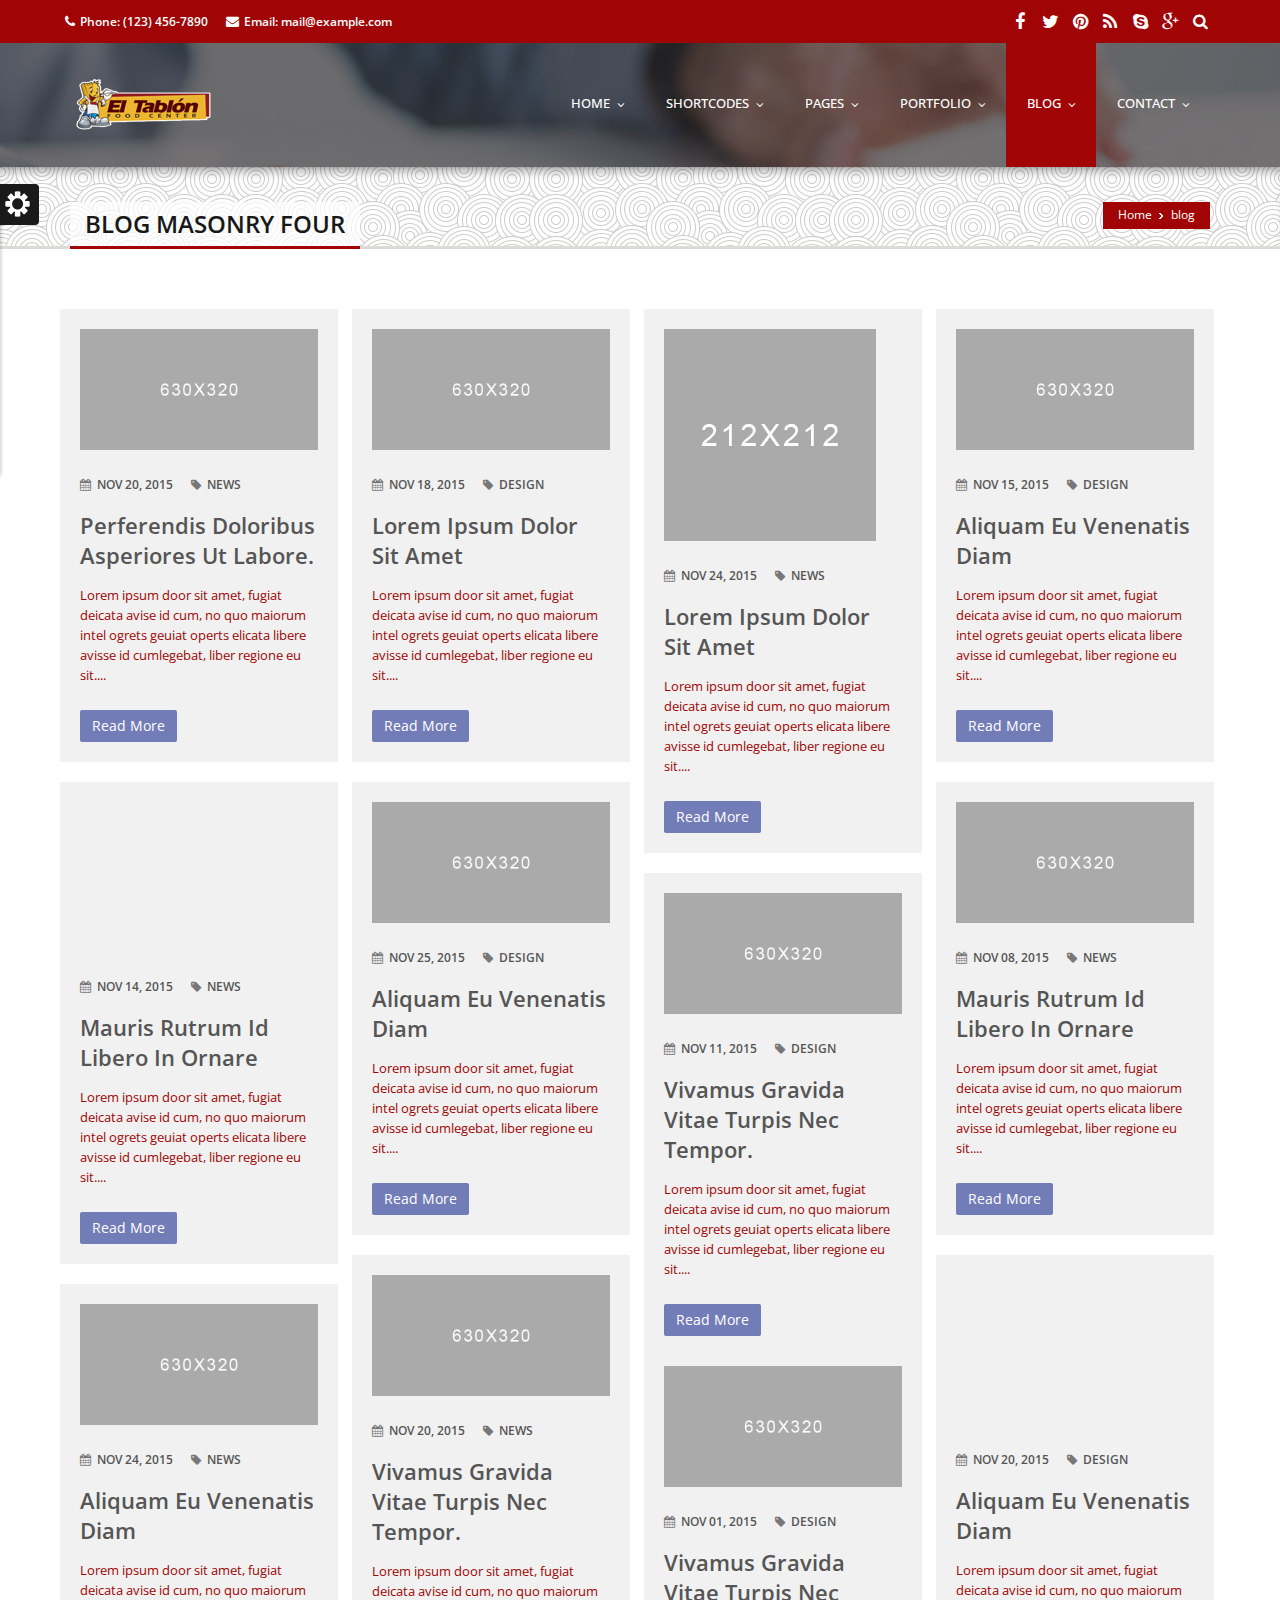
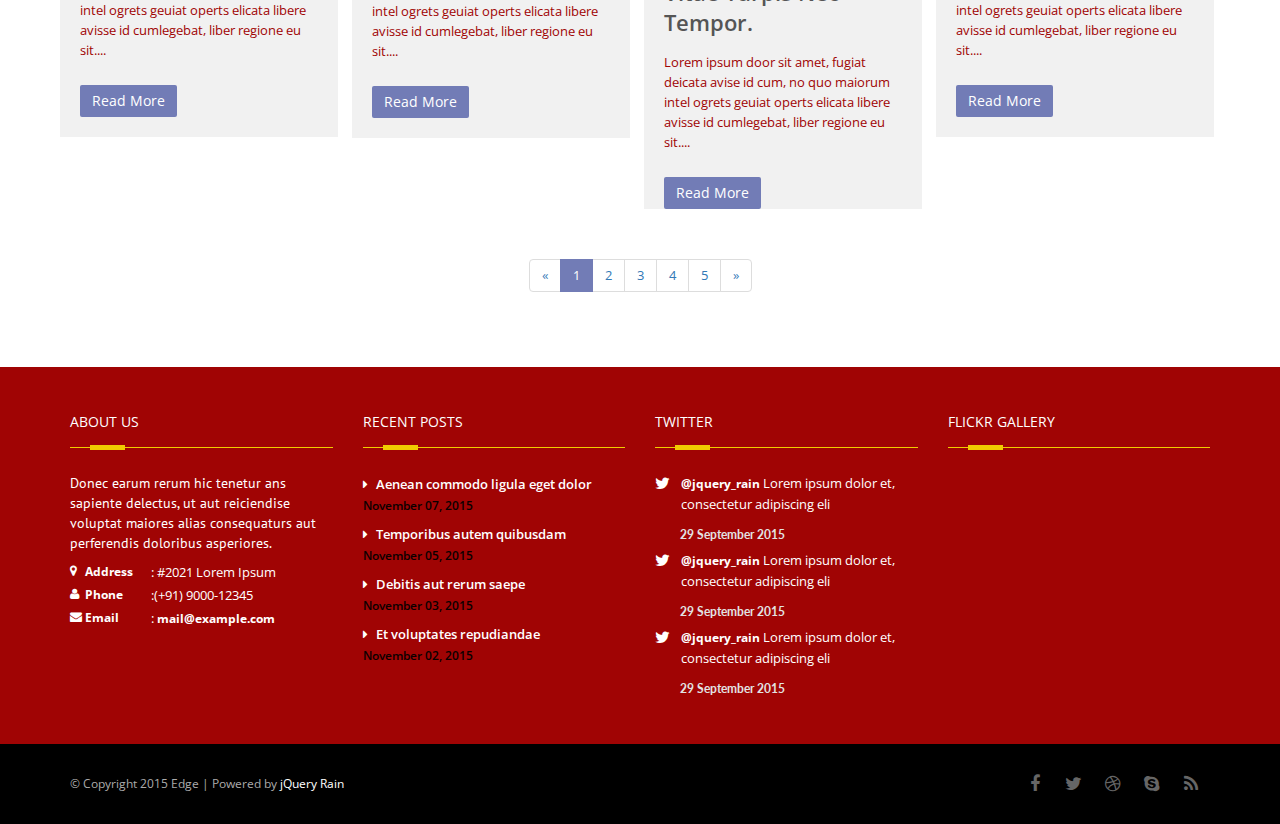
<file: blog-masonry-four.html>
<!DOCTYPE html>
<!--[if IE 8 ]><html class="ie ie8" class="no-js" lang="en"> <![endif]-->
<!--[if (gte IE 9)|!(IE)]><!--><html class="no-js" lang="en"> <!--<![endif]-->
<head>
    <meta http-equiv="content-type" content="text/html; charset=UTF-8">
    <meta http-equiv="X-UA-Compatible" content="IE=edge">
    <meta name="viewport" content="width=device-width, initial-scale=1, maximum-scale=1">
    <title>Edge Responsive Multipurpose Template</title>
    <meta name="description" content="">

    <!-- CSS FILES -->
    <link rel="stylesheet" href="css/bootstrap.min.css"/>
    <link rel="stylesheet" href="css/style.css">
    <link rel="stylesheet" type="text/css" href="css/style.css" media="screen" data-name="skins">
    <link rel="stylesheet" href="css/layout/wide.css" data-name="layout">

    <link rel="stylesheet" type="text/css" href="css/switcher.css" media="screen" />
    <!-- HTML5 Shim and Respond.js IE8 support of HTML5 elements and media queries -->
    <!-- WARNING: Respond.js doesn't work if you view the page via file:// -->
    <!--[if lt IE 9]>
    <script src="https://oss.maxcdn.com/html5shiv/3.7.2/html5shiv.min.js"></script>
    <script src="https://oss.maxcdn.com/respond/1.4.2/respond.min.js"></script>
    <![endif]-->
</head>
<body>
<!--Start Header-->
<header id="header">
    <!-- Start header-top -->
    <div class="header-top">
        <div class="container">
            <div class="row">
                <div class="hidden-xs col-lg-7 col-sm-5 top-info">
                    <span><i class="fa fa-phone"></i>Phone: (123) 456-7890</span>
                    <span class="hidden-sm"><i class="fa fa-envelope"></i>Email: mail@example.com</span>
                </div>
                <div class="col-lg-5 col-sm-7 top-info clearfix">
                    <ul>
                        <li><a class="my-facebook" href=""><i class="fa fa-facebook"></i></a></li>
                        <li><a class="my-tweet" href=""><i class="fa fa-twitter"></i></a></li>
                        <li><a class="my-pint" href=""><i class="fa fa-pinterest"></i></a></li>
                        <li><a class="my-rss" href=""><i class="fa fa-rss"></i></a></li>
                        <li><a class="my-skype" href=""><i class="fa fa-skype"></i></a></li>
                        <li><a class="my-google" href=""><i class="fa fa-google-plus"></i></a></li>
                        <li>
                            <form class="search-bar">
                                <label for="search" class="search-label">
                                    <button class="search-button"><i class="fa fa-search"></i></button><!-- Fix the break-row-bug
                                    --><input type="text" id="search" class="search-input" />
                                </label>
                            </form>
                        </li>
                    </ul>
                </div>
            </div>
        </div>
    </div>
    <!--/.header-top -->

    <div id="menu-bar">
        <div class="container">
            <div class="row">
                <div class="col-md-3 col-sm-3">
                    <div id="logo">
                        <h1><a href="index.html"><img src="images/logo.png"/></a></h1>
                    </div>
                </div>
                    <!-- Navigation
                    ================================================== -->
                <div class="col-lg-9 col-sm-9 navbar navbar-default navbar-static-top container" role="navigation">
                    <!--  <div class="container">-->
                    <div class="navbar-header">
                        <button type="button" class="navbar-toggle" data-toggle="collapse" data-target=".navbar-collapse">
                            <span class="sr-only">Toggle navigation</span>
                            <span class="icon-bar"></span>
                            <span class="icon-bar"></span>
                            <span class="icon-bar"></span>
                        </button>
                    </div>
                    <div class="navbar-collapse collapse">
                        <ul class="nav navbar-nav">
                            <li><a href="index.html"><span class="data-hover"data-hover="home">home</span></a>
                                <ul class="dropdown-menu">
                                    <li><a href="index_2.html">Home 2</a></li>
                                    <li><a href="index_3.html">Home 3</a></li>
                                    <li><a href="index_4.html">Home 4</a></li>
                                    <li><a href="index_5.html">Home 5</a></li>
                                </ul>
                            </li>

                            <li><a href="#"><span class="data-hover" data-hover="Shortcodes">Shortcodes</span></a>
                                <ul class="dropdown-menu">
                                    <li><a href="elements.html">Elements</a></li>
                                    <li><a href="columns.html">Columns</a></li>
                                    <li><a href="typography.html">Typography</a></li>
                                    <li><a href="pricing-tables.html">Pricing Tables</a></li>
                                    <li><a href="icons.html">Icons</a></li>
                                </ul>
                            </li>

                            <li><a href="#" ><span class="data-hover" data-hover="pages">Pages</span></a>
                                <ul class="dropdown-menu">
                                    <li>
                                        <a href="about.html">About</a>
                                        <ul class="dropdown-menu">
                                            <li><a href="about.html">About Us 1</a></li>
                                            <li><a href="about-2.html">About Us 2</a></li>
                                        </ul>
                                    </li>
                                    <li><a href="services.html">Services</a></li>
                                    <li><a href="faq.html">FAQ</a></li>
                                    <li><a href="sidebar-right.html">Right Sidebar</a></li>
                                    <li><a href="sidebar-left.html">Left Sidebar</a></li>
                                    <li><a href="404-page.html">404 Page</a></li>
                                </ul>
                            </li>

                            <li><a href="#"><span class="data-hover" data-hover="Portfolio">Portfolio</span></a>
                                <ul class="dropdown-menu">
                                    <li><a href="#">Portfolio Classic</a>
                                        <ul class="dropdown-menu">
                                            <li><a href="portfolio_2.html">Portfolio 2</a></li>
                                            <li><a href="portfolio_3.html">Portfolio 3</a></li>
                                            <li><a href="portfolio_4.html">Portfolio 4</a></li>
                                        </ul>
                                    </li>
                                    <li>
                                        <a href="portfolio_masonry_3.html">Portfolio Masnory</a>
                                        <ul class="dropdown-menu">
                                            <li><a href="portfolio_masonry_2.html">Masonry portfolio 2</a></li>
                                            <li><a href="portfolio_masonry_3.html">Masonry portfolio 3</a></li>
                                            <li><a href="portfolio_masonry_4.html">Masonry portfolio 4</a></li>
                                        </ul>
                                    </li>

                                    <li>
                                        <a href="portfolio_single.html">Portfolio Single</a>
                                        <ul class="dropdown-menu">
                                            <li><a href="portfolio_single.html">Portfolio Single 1</a></li>
                                            <li><a href="portfolio_single_2.html">Portfolio Single 2</a></li>
                                            <li><a href="portfolio_single_3.html">Portfolio Single 3</a></li>
                                        </ul>
                                    </li>
                                </ul>
                            </li>

                            <li class="active"><a href="#"><span class="data-hover" data-hover="blog">Blog</span></a>
                                <ul class="dropdown-menu">
                                    <li class="active"><a href="portfolio_masonry_3.html">Masnory Blog Style</a>
                                        <ul class="dropdown-menu">
                                            <li><a href="blog-masonry-two.html">Blog Masonry 2</a></li>
                                            <li><a href="blog-masonry-three.html">Blog Masonry 3</a></li>
                                            <li class="active"><a href="blog-masonry-four.html">Blog Masonry 4</a></li>
                                        </ul>
                                    </li>
                                    <li>
                                        <a href="portfolio_masonry_3.html">Classic Blog Style</a>
                                        <ul class="dropdown-menu">
                                            <li><a href="blog-large-image.html">Large Image</a></li>
                                            <li><a href="blog-medium-image.html">Medium Image</a></li>
                                        </ul>
                                    </li>
                                    <li><a href="blog-post.html">Single Post</a></li>
                                </ul>
                            </li>

                            <li><a href="#"> <span class="data-hover" data-hover="contact">Contact</span></a>
                                <ul class="dropdown-menu">
                                    <li><a href="contact_1.html">Contact 1</a></li>
                                    <li><a href="contact_2.html">Contact 2</a></li>
                                    <li><a href="contact_3.html">Contact 3</a></li>
                                </ul>
                            </li>
                        </ul>
                    </div>
                </div>
            </div>
        </div>
        <!--/.container -->
    </div>
    <!--/#menu-bar -->
</header>
<!--End Header-->

<!--start wrapper-->
<section class="wrapper">
    <section class="page_head">
        <div class="container">
            <div class="row">
                <div class="col-lg-12 col-md-12 col-sm-12">
                    <nav id="breadcrumbs">
                        <ul>
                            <li><a href="index.html">Home</a></li>
                            <li>blog</li>
                        </ul>
                    </nav>

                    <div class="page_title">
                        <h2>Blog Masonry Four</h2>
                    </div>
                </div>
            </div>
        </div>
    </section>

    <section class="content blog masonry_blog">
        <div class="container">
            <div class="mixed-container masonry_wrapper_blog row wow fadeInUp">

                <div class="item">
                    <div class="blog-item">
                        <div class="ImageWrapper">
                            <img src="images/blog/blog_6.png" alt="" class="img-responsive">
                        </div>
                        <div class="metaInfo">
                            <span><i class="fa fa-calendar"></i> <a href="#">Nov 20, 2015</a> </span>
                            <span><i class="fa fa-tag"></i> <a href="#">News</a> </span>
                        </div><!-- end meta -->

                        <div class="blog-title">
                            <h2><a href="blog-post.html" title="">perferendis doloribus asperiores ut labore.</a></h2>
                        </div><!-- end title -->

                        <div class="blog-desc">
                            <p>Lorem ipsum door sit amet, fugiat deicata avise id cum, no quo maiorum intel ogrets geuiat operts elicata libere avisse id cumlegebat, liber regione eu sit.... </p>

                        </div><!-- end desc -->

                        <div class="blog-button">
                            <a class="btn btn-small btn-default" href="blog-post.html">Read More</a>
                        </div><!-- end button -->
                    </div><!-- end blog -->
                </div><!-- end item -->

                <div class="item">
                    <div class="blog-item">
                        <div class="ImageWrapper">
                            <img src="images/blog/blog-4.png" alt="" class="img-responsive">
                        </div>
                        <div class="metaInfo">
                            <span><i class="fa fa-calendar"></i> <a href="#">Nov 18, 2015</a> </span>
                            <span><i class="fa fa-tag"></i> <a href="#">Design</a> </span>
                        </div><!-- end meta -->

                        <div class="blog-title">
                            <h2><a href="blog-post.html" title="">Lorem ipsum dolor sit amet</a></h2>
                        </div><!-- end title -->

                        <div class="blog-desc">
                            <p>Lorem ipsum door sit amet, fugiat deicata avise id cum, no quo maiorum intel ogrets geuiat operts elicata libere avisse id cumlegebat, liber regione eu sit.... </p>

                        </div><!-- end desc -->

                        <div class="blog-button">
                            <a class="btn btn-small btn-default" href="blog-post.html">Read More</a>
                        </div><!-- end button -->
                    </div><!-- end blog -->
                </div><!-- end item -->

                <div class="item">
                    <div class="blog-item">
                        <div class="ImageWrapper">
                            <img src="images/blog/blog_medium_4.png" alt="" class="img-responsive">
                        </div>
                        <div class="metaInfo">
                            <span><i class="fa fa-calendar"></i> <a href="#">Nov 24, 2015</a> </span>
                            <span><i class="fa fa-tag"></i> <a href="#">News</a> </span>
                        </div><!-- end meta -->

                        <div class="blog-title">
                            <h2><a href="blog-post.html" title="">Lorem ipsum dolor sit amet</a></h2>
                        </div><!-- end title -->

                        <div class="blog-desc">
                            <p>Lorem ipsum door sit amet, fugiat deicata avise id cum, no quo maiorum intel ogrets geuiat operts elicata libere avisse id cumlegebat, liber regione eu sit.... </p>

                        </div><!-- end desc -->

                        <div class="blog-button">
                            <a class="btn btn-small btn-default" href="blog-post.html">Read More</a>
                        </div><!-- end button -->
                    </div>
                </div><!-- end item -->

                <div class="item">
                    <div class="blog-item">
                        <div class="ImageWrapper">
                            <img src="images/blog/blog_3.png" alt="" class="img-responsive">
                        </div>
                        <div class="metaInfo">
                            <span><i class="fa fa-calendar"></i> <a href="#">Nov 15, 2015</a> </span>
                            <span><i class="fa fa-tag"></i> <a href="#">Design</a> </span>
                        </div><!-- end meta -->

                        <div class="blog-title">
                            <h2><a href="blog-post.html" title="">Aliquam eu venenatis diam</a></h2>
                        </div><!-- end title -->

                        <div class="blog-desc">
                            <p>Lorem ipsum door sit amet, fugiat deicata avise id cum, no quo maiorum intel ogrets geuiat operts elicata libere avisse id cumlegebat, liber regione eu sit.... </p>

                        </div><!-- end desc -->

                        <div class="blog-button">
                            <a class="btn btn-small btn-default" href="blog-post.html">Read More</a>
                        </div><!-- end button -->
                    </div><!-- end blog -->
                </div><!-- end item -->

                <div class="item">
                    <div class="blog-item">
                        <figure class="post_video">
                            <div class="video">
                                <iframe class="img-responsive" src="http://player.vimeo.com/video/3365942?title=0&amp;byline=0&amp;portrait=0" width="100%" height="320" frameborder="0" webkitallowfullscreen mozallowfullscreen allowfullscreen></iframe>
                            </div>
                        </figure>
                        <div class="metaInfo">
                            <span><i class="fa fa-calendar"></i> <a href="#">Nov 14, 2015</a> </span>
                            <span><i class="fa fa-tag"></i> <a href="#">News</a> </span>
                        </div><!-- end meta -->

                        <div class="blog-title">
                            <h2><a href="blog-post.html" title="">Mauris rutrum id libero in ornare</a></h2>
                        </div><!-- end title -->

                        <div class="blog-desc">
                            <p>Lorem ipsum door sit amet, fugiat deicata avise id cum, no quo maiorum intel ogrets geuiat operts elicata libere avisse id cumlegebat, liber regione eu sit.... </p>

                        </div><!-- end desc -->

                        <div class="blog-button">
                            <a class="btn btn-small btn-default" href="blog-post.html">Read More</a>
                        </div><!-- end button -->
                    </div><!-- end blog -->
                </div><!-- end item -->

                <div class="item">
                    <div class="blog-item">
                        <div class="ImageWrapper">
                            <img src="images/blog/blog_2.png" alt="" class="img-responsive">
                        </div>
                        <div class="metaInfo">
                            <span><i class="fa fa-calendar"></i> <a href="#">Nov 25, 2015</a> </span>
                            <span><i class="fa fa-tag"></i> <a href="#">Design</a> </span>
                        </div><!-- end meta -->

                        <div class="blog-title">
                            <h2><a href="blog-post.html" title="">Aliquam eu venenatis diam</a></h2>
                        </div><!-- end title -->

                        <div class="blog-desc">
                            <p>Lorem ipsum door sit amet, fugiat deicata avise id cum, no quo maiorum intel ogrets geuiat operts elicata libere avisse id cumlegebat, liber regione eu sit.... </p>

                        </div><!-- end desc -->

                        <div class="blog-button">
                            <a class="btn btn-small btn-default" href="blog-post.html">Read More</a>
                        </div><!-- end button -->
                    </div><!-- end blog -->
                </div><!-- end item -->

                <div class="item">
                    <div class="blog-item">
                        <div class="ImageWrapper">
                            <img src="images/blog/blog_4.png" alt="" class="img-responsive">
                        </div>
                        <div class="metaInfo">
                            <span><i class="fa fa-calendar"></i> <a href="#">Nov 08, 2015</a> </span>
                            <span><i class="fa fa-tag"></i> <a href="#">News</a> </span>
                        </div><!-- end meta -->

                        <div class="blog-title">
                            <h2><a href="blog-post.html" title="">Mauris rutrum id libero in ornare</a></h2>
                        </div><!-- end title -->

                        <div class="blog-desc">
                            <p>Lorem ipsum door sit amet, fugiat deicata avise id cum, no quo maiorum intel ogrets geuiat operts elicata libere avisse id cumlegebat, liber regione eu sit.... </p>

                        </div><!-- end desc -->

                        <div class="blog-button">
                            <a class="btn btn-small btn-default" href="blog-post.html">Read More</a>
                        </div><!-- end button -->
                    </div><!-- end blog -->
                </div><!-- end item -->

                <div class="item">
                    <div class="blog-item">
                        <div class="ImageWrapper">
                            <img src="images/blog/blog_6.png" alt="" class="img-responsive">
                        </div>
                        <div class="metaInfo">
                            <span><i class="fa fa-calendar"></i> <a href="#">Nov 11, 2015</a> </span>
                            <span><i class="fa fa-tag"></i> <a href="#">Design</a> </span>
                        </div><!-- end meta -->

                        <div class="blog-title">
                            <h2><a href="blog-post.html" title="">Vivamus gravida vitae turpis nec tempor.</a></h2>
                        </div><!-- end title -->

                        <div class="blog-desc">
                            <p>Lorem ipsum door sit amet, fugiat deicata avise id cum, no quo maiorum intel ogrets geuiat operts elicata libere avisse id cumlegebat, liber regione eu sit.... </p>

                        </div><!-- end desc -->

                        <div class="blog-button">
                            <a class="btn btn-small btn-default" href="blog-post.html">Read More</a>
                        </div><!-- end button -->
                    </div><!-- end blog -->
                </div><!-- end item -->

                <div class="item">
                    <div class="blog-item">
                        <div class="ImageWrapper">
                            <img src="images/blog/blog_2.png" alt="" class="img-responsive">
                        </div>
                        <div class="metaInfo">
                            <span><i class="fa fa-calendar"></i> <a href="#">Nov 20, 2015</a> </span>
                            <span><i class="fa fa-tag"></i> <a href="#">News</a> </span>
                        </div><!-- end meta -->

                        <div class="blog-title">
                            <h2><a href="blog-post.html" title="">Vivamus gravida vitae turpis nec tempor.</a></h2>
                        </div><!-- end title -->

                        <div class="blog-desc">
                            <p>Lorem ipsum door sit amet, fugiat deicata avise id cum, no quo maiorum intel ogrets geuiat operts elicata libere avisse id cumlegebat, liber regione eu sit.... </p>

                        </div><!-- end desc -->

                        <div class="blog-button">
                            <a class="btn btn-small btn-default" href="blog-post.html">Read More</a>
                        </div><!-- end button -->
                    </div><!-- end blog -->
                </div><!-- end item -->

                <div class="item">
                    <div class="blog-item">
                        <figure class="post_video">
                            <div class="video">
                                <iframe class="img-responsive" src="http://player.vimeo.com/video/3365942?title=0&amp;byline=0&amp;portrait=0" width="100%" height="320" frameborder="0" webkitallowfullscreen mozallowfullscreen allowfullscreen></iframe>
                            </div>
                        </figure>
                        <div class="metaInfo">
                            <span><i class="fa fa-calendar"></i> <a href="#">Nov 20, 2015</a> </span>
                            <span><i class="fa fa-tag"></i> <a href="#">Design</a> </span>
                        </div><!-- end meta -->

                        <div class="blog-title">
                            <h2><a href="blog-post.html" title="">Aliquam eu venenatis diam</a></h2>
                        </div><!-- end title -->

                        <div class="blog-desc">
                            <p>Lorem ipsum door sit amet, fugiat deicata avise id cum, no quo maiorum intel ogrets geuiat operts elicata libere avisse id cumlegebat, liber regione eu sit.... </p>

                        </div><!-- end desc -->

                        <div class="blog-button">
                            <a class="btn btn-small btn-default" href="blog-post.html">Read More</a>
                        </div><!-- end button -->
                    </div><!-- end blog -->
                </div><!-- end item -->

                <div class="item">
                    <div class="blog-item">
                        <div class="ImageWrapper">
                            <img src="images/blog/blog_3.png" alt="" class="img-responsive">
                        </div>
                        <div class="metaInfo">
                            <span><i class="fa fa-calendar"></i> <a href="#">Nov 24, 2015</a> </span>
                            <span><i class="fa fa-tag"></i> <a href="#">News</a> </span>
                        </div><!-- end meta -->

                        <div class="blog-title">
                            <h2><a href="blog-post.html" title="">Aliquam eu venenatis diam</a></h2>
                        </div><!-- end title -->

                        <div class="blog-desc">
                            <p>Lorem ipsum door sit amet, fugiat deicata avise id cum, no quo maiorum intel ogrets geuiat operts elicata libere avisse id cumlegebat, liber regione eu sit.... </p>

                        </div><!-- end desc -->

                        <div class="blog-button">
                            <a class="btn btn-small btn-default" href="blog-post.html">Read More</a>
                        </div><!-- end button -->
                    </div><!-- end blog -->
                </div><!-- end item -->

                <div class="item">
                    <div class="blog-item">
                        <div class="ImageWrapper">
                            <img src="images/blog/blog-4.png" alt="" class="img-responsive">
                        </div>
                        <div class="metaInfo">
                            <span><i class="fa fa-calendar"></i> <a href="#">Nov 01, 2015</a> </span>
                            <span><i class="fa fa-tag"></i> <a href="#">Design</a> </span>
                        </div><!-- end meta -->

                        <div class="blog-title">
                            <h2><a href="blog-post.html" title="">Vivamus gravida vitae turpis nec tempor.</a></h2>
                        </div><!-- end title -->

                        <div class="blog-desc">
                            <p>Lorem ipsum door sit amet, fugiat deicata avise id cum, no quo maiorum intel ogrets geuiat operts elicata libere avisse id cumlegebat, liber regione eu sit.... </p>

                        </div><!-- end desc -->

                        <div class="blog-button">
                            <a class="btn btn-small btn-default" href="blog-post.html">Read More</a>
                        </div><!-- end button -->
                    </div><!-- end blog -->
                </div><!-- end item -->
            </div><!-- end masonry_wrapper -->
            <div class="col-sm-12 text-center">
                <ul class="pagination">
                    <li><a href="#">&laquo;</a></li>
                    <li class="active"><a href="#">1</a></li>
                    <li><a href="#">2</a></li>
                    <li><a href="#">3</a></li>
                    <li><a href="#">4</a></li>
                    <li><a href="#">5</a></li>
                    <li><a href="#">&raquo;</a></li>
                </ul>
            </div>
        </div> <!--/.container-->
    </section>

</section>
<!--end wrapper-->

<!--start footer-->
<footer class="footer">
    <div class="container">
        <div class="row">
            <div class="col-sm-6 col-md-3 col-lg-3">
                <div class="widget_title">
                    <h4><span>About Us</span></h4>
                </div>
                <div class="widget_content">
                    <p>Donec earum rerum hic tenetur ans sapiente delectus, ut aut reiciendise voluptat maiores alias consequaturs aut perferendis doloribus asperiores.</p>
                    <ul class="contact-details-alt">
                        <li><i class="fa fa-map-marker"></i> <p><strong>Address</strong>: #2021 Lorem Ipsum</p></li>
                        <li><i class="fa fa-user"></i> <p><strong>Phone</strong>:(+91) 9000-12345</p></li>
                        <li><i class="fa fa-envelope"></i> <p><strong>Email</strong>: <a href="#">mail@example.com</a></p></li>
                    </ul>
                </div>
            </div>
            <div class="col-sm-6 col-md-3 col-lg-3">
                <div class="widget_title">
                    <h4><span>Recent Posts</span></h4>
                </div>
                <div class="widget_content">
                   <ul class="links">
                        <li> <a href="#">Aenean commodo ligula eget dolor<span>November 07, 2015</span></a></li>
                        <li> <a href="#">Temporibus autem quibusdam <span>November 05, 2015</span></a></li>
                        <li> <a href="#">Debitis aut rerum saepe <span>November 03, 2015</span></a></li>
                        <li> <a href="#">Et voluptates repudiandae <span>November 02, 2015</span></a></li>
                    </ul>
                </div>
            </div>
            <div class="col-sm-6 col-md-3 col-lg-3">
                <div class="widget_title">
                    <h4><span>Twitter</span></h4>
                </div>
                <div class="widget_content">
                    <ul class="tweet_list">
                        <li class="tweet_content item">
                            <p class="tweet_link"><a href="#">@jquery_rain </a> Lorem ipsum dolor et, consectetur adipiscing eli</p>
                            <span class="time">29 September 2015</span>
                        </li>
                        <li class="tweet_content item">
                            <p class="tweet_link"><a href="#">@jquery_rain </a> Lorem ipsum dolor et, consectetur adipiscing eli</p>
                            <span class="time">29 September 2015</span>
                        </li>
                        <li class="tweet_content item">
                            <p class="tweet_link"><a href="#">@jquery_rain </a> Lorem ipsum dolor et, consectetur adipiscing eli</p>
                            <span class="time">29 September 2015</span>
                        </li>
                    </ul>
                </div>
                <div class="widget_content">
                    <div class="tweet_go"></div>
                </div>
            </div>
            <div class="col-sm-6 col-md-3 col-lg-3">
                <div class="widget_title">
                    <h4><span>Flickr Gallery</span></h4>
                </div>
                <div class="widget_content">
                    <div class="flickr">
                        <ul id="flickrFeed" class="flickr-feed"></ul>
                    </div>
                </div>
            </div>
        </div>
    </div>
</footer>
<!--end footer-->

<section class="footer_bottom">
    <div class="container">
        <div class="row">
            <div class="col-sm-6">
                <p class="copyright">&copy; Copyright 2015 Edge | Powered by  <a href="http://www.jqueryrain.com/">jQuery Rain</a></p>
            </div>

            <div class="col-sm-6 ">
                <div class="footer_social">
                    <ul class="footbot_social">
                        <li><a class="fb" href="#." data-placement="top" data-toggle="tooltip" title="Facebook"><i class="fa fa-facebook"></i></a></li>
                        <li><a class="twtr" href="#." data-placement="top" data-toggle="tooltip" title="Twitter"><i class="fa fa-twitter"></i></a></li>
                        <li><a class="dribbble" href="#." data-placement="top" data-toggle="tooltip" title="Dribbble"><i class="fa fa-dribbble"></i></a></li>
                        <li><a class="skype" href="#." data-placement="top" data-toggle="tooltip" title="Skype"><i class="fa fa-skype"></i></a></li>
                        <li><a class="rss" href="#." data-placement="top" data-toggle="tooltip" title="RSS"><i class="fa fa-rss"></i></a></li>
                    </ul>
                </div>
            </div>
        </div>
    </div>
</section>

<script type="text/javascript" src="js/jquery-1.10.2.min.js"></script>
<script src="js/bootstrap.min.js"></script>
<script src="js/jquery.easing.1.3.js"></script>
<script src="js/retina-1.1.0.min.js"></script>
<script type="text/javascript" src="js/jquery.cookie.js"></script> <!-- jQuery cookie -->
<script type="text/javascript" src="js/styleswitch.js"></script> <!-- Style Colors Switcher -->
<script type="text/javascript" src="js/jquery.smartmenus.min.js"></script>
<script type="text/javascript" src="js/jquery.smartmenus.bootstrap.min.js"></script>
<script type="text/javascript" src="js/jquery.jcarousel.js"></script>
<script type="text/javascript" src="js/jflickrfeed.js"></script>
<script type="text/javascript" src="js/jquery.magnific-popup.min.js"></script>
<script type="text/javascript" src="js/jquery.isotope.min.js"></script>
<script type="text/javascript" src="js/swipe.js"></script>
<script type="text/javascript" src="js/jquery-scrolltofixed-min.js"></script>

<script src="js/main.js"></script>

<script>
    (function ($) {
        var $container = $('.masonry_wrapper_blog'),
                colWidth = function () {
                    var w = $container.width(),
                            columnNum = 1,
                            columnWidth = 0;
                    if (w > 1200) {
                        columnNum  = 4;
                    } else if (w > 900) {
                        columnNum  = 4;
                    } else if (w > 600) {
                        columnNum  = 2;
                    } else if (w > 300) {
                        columnNum  = 1;
                    }
                    columnWidth = Math.floor(w/columnNum);
                    $container.find('.item').each(function() {
                        var $item = $(this),
                                multiplier_w = $item.attr('class').match(/item-w(\d)/),
                                multiplier_h = $item.attr('class').match(/item-h(\d)/),
                                width = multiplier_w ? columnWidth*multiplier_w[1]-4 : columnWidth-4,
                                height = multiplier_h ? columnWidth*multiplier_h[1]*0.5-4 : columnWidth*0.5-4;
                        $item.css({
                            width: width,
                            height: height
                        });
                    });
                    return columnWidth;
                }

        function refreshWaypoints() {
            setTimeout(function() {
            }, 1000);
        }

        $('nav.portfolio-filter ul a').on('click', function() {
            var selector = $(this).attr('data-filter');
            $container.isotope({ filter: selector }, refreshWaypoints());
            $('nav.portfolio-filter ul a').removeClass('active');
            $(this).addClass('active');
            return false;
        });

        function setPortfolio() {
            setColumns();
            $container.isotope('reLayout');
        }

        isotope = function () {
            $container.isotope({
                resizable: true,
                itemSelector: '.item',
                masonry: {
                    columnWidth: colWidth(),
                    gutterWidth: 0
                }
            });
        };
        isotope();
        $(window).smartresize(isotope);
    }(jQuery));
</script>

<!-- Start Style Switcher -->
<div class="switcher"></div>
<!-- End Style Switcher -->
</body>
</html>
</file>
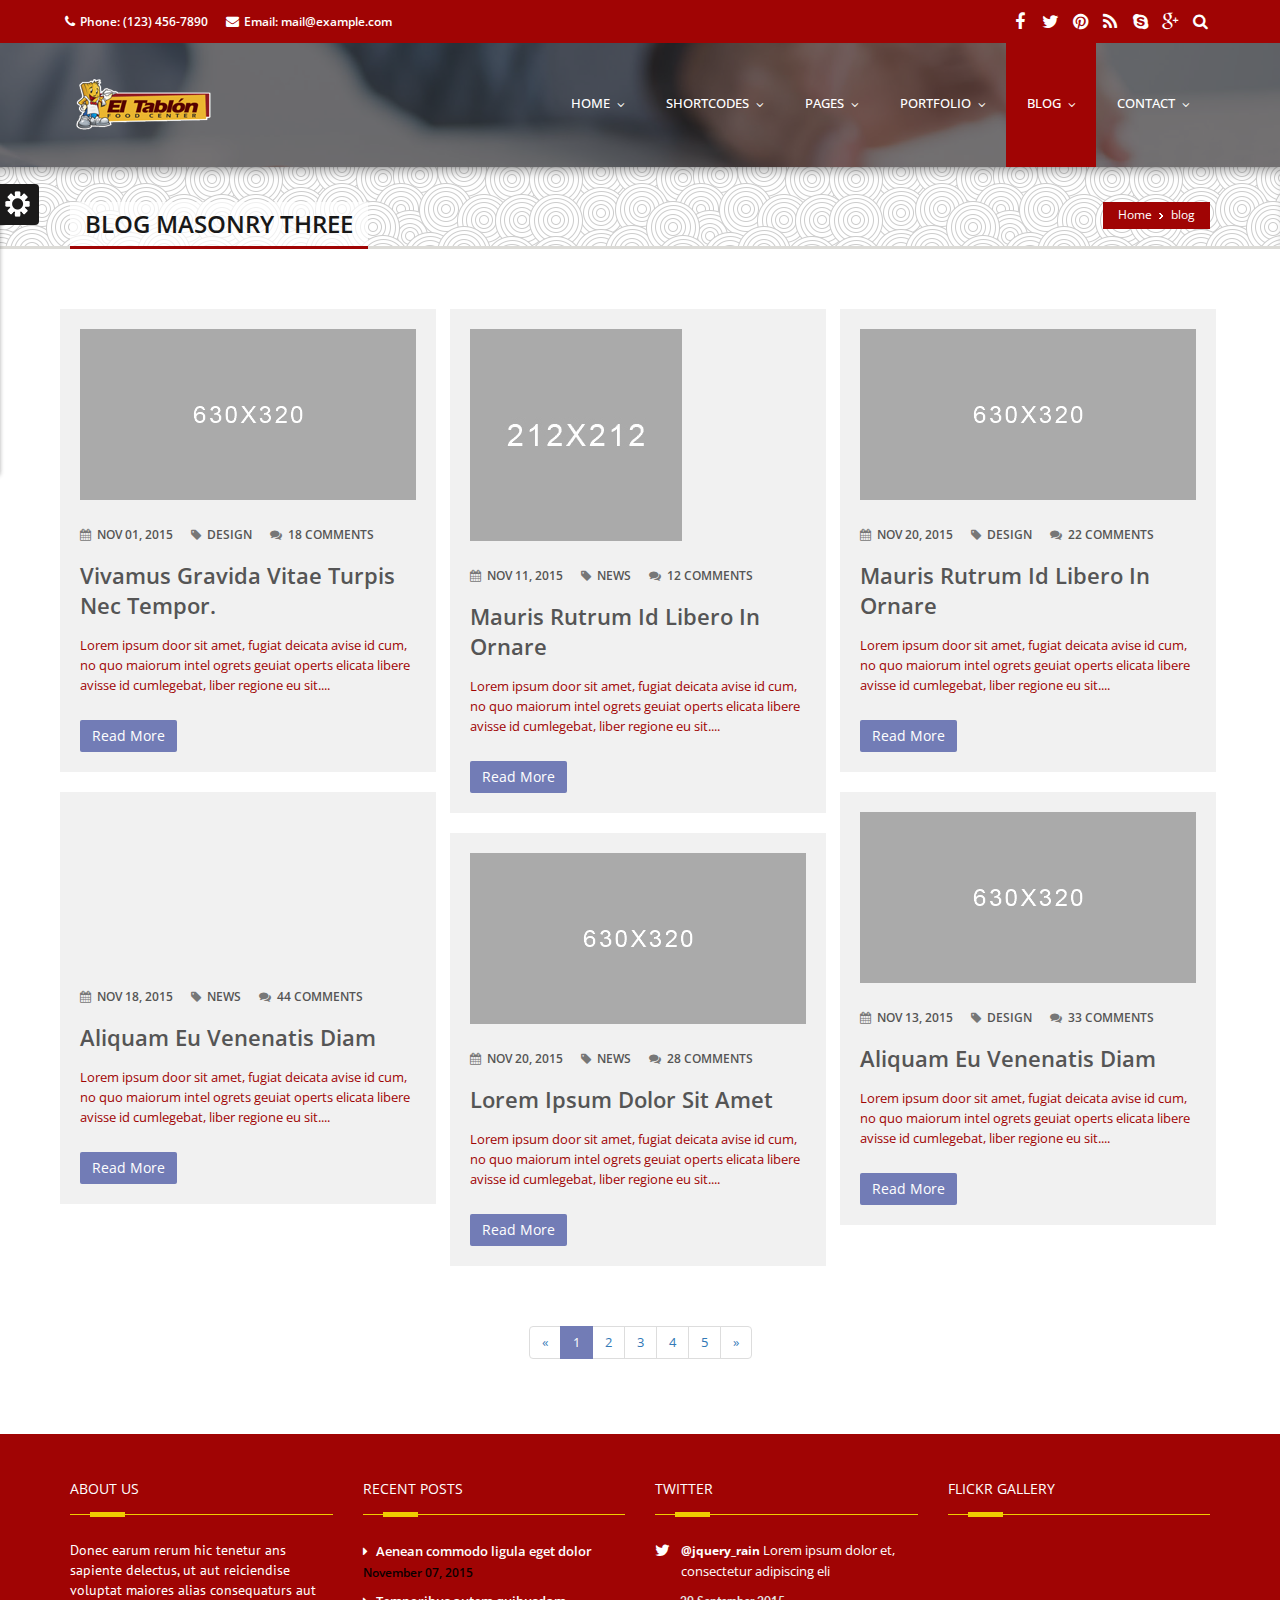
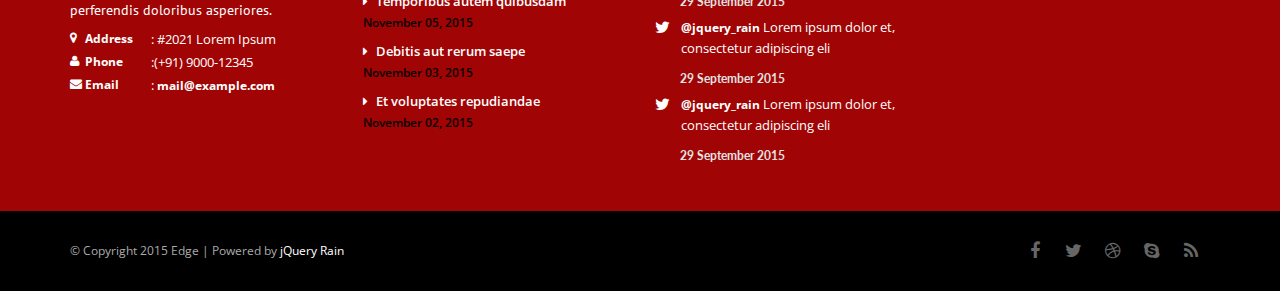
<file: blog-masonry-three.html>
<!DOCTYPE html>
<!--[if IE 8 ]><html class="ie ie8" class="no-js" lang="en"> <![endif]-->
<!--[if (gte IE 9)|!(IE)]><!--><html class="no-js" lang="en"> <!--<![endif]-->
<head>
    <meta http-equiv="content-type" content="text/html; charset=UTF-8">
    <meta http-equiv="X-UA-Compatible" content="IE=edge">
    <meta name="viewport" content="width=device-width, initial-scale=1, maximum-scale=1">
    <title>Edge Responsive Multipurpose Template</title>
    <meta name="description" content="">

    <!-- CSS FILES -->
    <link rel="stylesheet" href="css/bootstrap.min.css"/>
    <link rel="stylesheet" href="css/style.css">
    <link rel="stylesheet" type="text/css" href="css/style.css" media="screen" data-name="skins">
    <link rel="stylesheet" href="css/layout/wide.css" data-name="layout">

    <link rel="stylesheet" type="text/css" href="css/switcher.css" media="screen" />
    <!-- HTML5 Shim and Respond.js IE8 support of HTML5 elements and media queries -->
    <!-- WARNING: Respond.js doesn't work if you view the page via file:// -->
    <!--[if lt IE 9]>
    <script src="https://oss.maxcdn.com/html5shiv/3.7.2/html5shiv.min.js"></script>
    <script src="https://oss.maxcdn.com/respond/1.4.2/respond.min.js"></script>
    <![endif]-->
</head>
<body>
<!--Start Header-->
<header id="header">
    <!-- Start header-top -->
    <div class="header-top">
        <div class="container">
            <div class="row">
                <div class="hidden-xs col-lg-7 col-sm-5 top-info">
                    <span><i class="fa fa-phone"></i>Phone: (123) 456-7890</span>
                    <span class="hidden-sm"><i class="fa fa-envelope"></i>Email: mail@example.com</span>
                </div>
                <div class="col-lg-5 col-sm-7 top-info clearfix">
                    <ul>
                        <li><a class="my-facebook" href=""><i class="fa fa-facebook"></i></a></li>
                        <li><a class="my-tweet" href=""><i class="fa fa-twitter"></i></a></li>
                        <li><a class="my-pint" href=""><i class="fa fa-pinterest"></i></a></li>
                        <li><a class="my-rss" href=""><i class="fa fa-rss"></i></a></li>
                        <li><a class="my-skype" href=""><i class="fa fa-skype"></i></a></li>
                        <li><a class="my-google" href=""><i class="fa fa-google-plus"></i></a></li>
                        <li>
                            <form class="search-bar">
                                <label for="search" class="search-label">
                                    <button class="search-button"><i class="fa fa-search"></i></button><!-- Fix the break-row-bug
                                    --><input type="text" id="search" class="search-input" />
                                </label>
                            </form>
                        </li>
                    </ul>
                </div>
            </div>
        </div>
    </div>
    <!--/.header-top -->

    <div id="menu-bar">
        <div class="container">
            <div class="row">
                <div class="col-md-3 col-sm-3">
                    <div id="logo">
                        <h1><a href="index.html"><img src="images/logo.png"/></a></h1>
                    </div>
                </div>
                    <!-- Navigation
                    ================================================== -->
                <div class="col-lg-9 col-sm-9 navbar navbar-default navbar-static-top container" role="navigation">
                    <!--  <div class="container">-->
                    <div class="navbar-header">
                        <button type="button" class="navbar-toggle" data-toggle="collapse" data-target=".navbar-collapse">
                            <span class="sr-only">Toggle navigation</span>
                            <span class="icon-bar"></span>
                            <span class="icon-bar"></span>
                            <span class="icon-bar"></span>
                        </button>
                    </div>
                    <div class="navbar-collapse collapse">
                        <ul class="nav navbar-nav">
                            <li><a href="index.html"><span class="data-hover"data-hover="home">home</span></a>
                                <ul class="dropdown-menu">
                                    <li><a href="index_2.html">Home 2</a></li>
                                    <li><a href="index_3.html">Home 3</a></li>
                                    <li><a href="index_4.html">Home 4</a></li>
                                    <li><a href="index_5.html">Home 5</a></li>
                                </ul>
                            </li>

                            <li><a href="#"><span class="data-hover" data-hover="Shortcodes">Shortcodes</span></a>
                                <ul class="dropdown-menu">
                                    <li><a href="elements.html">Elements</a></li>
                                    <li><a href="columns.html">Columns</a></li>
                                    <li><a href="typography.html">Typography</a></li>
                                    <li><a href="pricing-tables.html">Pricing Tables</a></li>
                                    <li><a href="icons.html">Icons</a></li>
                                </ul>
                            </li>

                            <li><a href="#" ><span class="data-hover" data-hover="pages">Pages</span></a>
                                <ul class="dropdown-menu">
                                    <li>
                                        <a href="about.html">About</a>
                                        <ul class="dropdown-menu">
                                            <li><a href="about.html">About Us 1</a></li>
                                            <li><a href="about-2.html">About Us 2</a></li>
                                        </ul>
                                    </li>
                                    <li><a href="services.html">Services</a></li>
                                    <li><a href="faq.html">FAQ</a></li>
                                    <li><a href="sidebar-right.html">Right Sidebar</a></li>
                                    <li><a href="sidebar-left.html">Left Sidebar</a></li>
                                    <li><a href="404-page.html">404 Page</a></li>
                                </ul>
                            </li>

                            <li><a href="#"><span class="data-hover" data-hover="Portfolio">Portfolio</span></a>
                                <ul class="dropdown-menu">
                                    <li><a href="#">Portfolio Classic</a>
                                        <ul class="dropdown-menu">
                                            <li><a href="portfolio_2.html">Portfolio 2</a></li>
                                            <li><a href="portfolio_3.html">Portfolio 3</a></li>
                                            <li><a href="portfolio_4.html">Portfolio 4</a></li>
                                        </ul>
                                    </li>
                                    <li>
                                        <a href="portfolio_masonry_3.html">Portfolio Masnory</a>
                                        <ul class="dropdown-menu">
                                            <li><a href="portfolio_masonry_2.html">Masonry portfolio 2</a></li>
                                            <li><a href="portfolio_masonry_3.html">Masonry portfolio 3</a></li>
                                            <li><a href="portfolio_masonry_4.html">Masonry portfolio 4</a></li>
                                        </ul>
                                    </li>

                                    <li>
                                        <a href="portfolio_single.html">Portfolio Single</a>
                                        <ul class="dropdown-menu">
                                            <li><a href="portfolio_single.html">Portfolio Single 1</a></li>
                                            <li><a href="portfolio_single_2.html">Portfolio Single 2</a></li>
                                            <li><a href="portfolio_single_3.html">Portfolio Single 3</a></li>
                                        </ul>
                                    </li>
                                </ul>
                            </li>

                            <li class="active"><a href="#"><span class="data-hover" data-hover="blog">Blog</span></a>
                                <ul class="dropdown-menu">
                                    <li class="active"><a href="portfolio_masonry_3.html">Masnory Blog Style</a>
                                        <ul class="dropdown-menu">
                                            <li><a href="blog-masonry-two.html">Blog Masonry 2</a></li>
                                            <li class="active"><a href="blog-masonry-three.html">Blog Masonry 3</a></li>
                                            <li><a href="blog-masonry-four.html">Blog Masonry 4</a></li>
                                        </ul>
                                    </li>
                                    <li>
                                        <a href="portfolio_masonry_3.html">Classic Blog Style</a>
                                        <ul class="dropdown-menu">
                                            <li><a href="blog-large-image.html">Large Image</a></li>
                                            <li><a href="blog-medium-image.html">Medium Image</a></li>
                                        </ul>
                                    </li>
                                    <li><a href="blog-post.html">Single Post</a></li>
                                </ul>
                            </li>

                            <li><a href="#"> <span class="data-hover" data-hover="contact">Contact</span></a>
                                <ul class="dropdown-menu">
                                    <li><a href="contact_1.html">Contact 1</a></li>
                                    <li><a href="contact_2.html">Contact 2</a></li>
                                    <li><a href="contact_3.html">Contact 3</a></li>
                                </ul>
                            </li>
                        </ul>
                    </div>
                </div>
            </div>
        </div>
        <!--/.container -->
    </div>
    <!--/#menu-bar -->
</header>
<!--End Header-->

<!--start wrapper-->
<section class="wrapper">
    <section class="page_head">
        <div class="container">
            <div class="row">
                <div class="col-lg-12 col-md-12 col-sm-12">
                    <nav id="breadcrumbs">
                        <ul>

                            <li><a href="index.html">Home</a></li>
                            <li>blog</li>
                        </ul>
                    </nav>

                    <div class="page_title">
                        <h2>Blog Masonry Three</h2>
                    </div>
                </div>
            </div>
        </div>
    </section>

    <section class="content blog masonry_blog">
        <div class="container">
            <div class="mixed-container masonry_wrapper_blog row wow fadeInUp">

                <div class="item">
                    <div class="blog-item">
                        <div class="ImageWrapper">
                            <img src="images/blog/blog_1.png" alt="" class="img-responsive">
                        </div>
                        <div class="metaInfo">
                            <span><i class="fa fa-calendar"></i> <a href="#">Nov 01, 2015</a> </span>
                            <span><i class="fa fa-tag"></i> <a href="#">Design</a> </span>
                            <span><i class="fa fa-comments"></i> <a href="#">18 Comments</a></span>
                        </div><!-- end meta -->

                        <div class="blog-title">
                            <h2><a href="blog-post.html" title="">Vivamus gravida vitae turpis nec tempor. </a></h2>
                        </div><!-- end title -->

                        <div class="blog-desc">
                            <p>Lorem ipsum door sit amet, fugiat deicata avise id cum, no quo maiorum intel ogrets geuiat operts elicata libere avisse id cumlegebat, liber regione eu sit.... </p>

                        </div><!-- end desc -->

                        <div class="blog-button">
                            <a class="btn btn-small btn-default" href="blog-post.html">Read More</a>
                        </div><!-- end button -->
                    </div><!-- end blog -->
                </div><!-- end item -->

                <div class="item">
                    <div class="blog-item">
                        <div class="ImageWrapper">
                            <img src="images/blog/blog_medium_4.png" alt="" class="img-responsive">
                        </div>
                        <div class="metaInfo">
                            <span><i class="fa fa-calendar"></i> <a href="#">Nov 11, 2015</a> </span>
                            <span><i class="fa fa-tag"></i> <a href="#">News</a> </span>
                            <span><i class="fa fa-comments"></i> <a href="#">12 Comments</a></span>
                        </div><!-- end meta -->

                        <div class="blog-title">
                            <h2><a href="blog-post.html" title="">Mauris rutrum id libero in ornare</a></h2>
                        </div><!-- end title -->

                        <div class="blog-desc">
                            <p>Lorem ipsum door sit amet, fugiat deicata avise id cum, no quo maiorum intel ogrets geuiat operts elicata libere avisse id cumlegebat, liber regione eu sit.... </p>

                        </div><!-- end desc -->

                        <div class="blog-button">
                            <a class="btn btn-small btn-default" href="blog-post.html">Read More</a>
                        </div><!-- end button -->
                    </div>
                </div><!-- end item -->

                <div class="item">
                    <div class="blog-item">
                        <div class="ImageWrapper">
                            <img src="images/blog/blog_3.png" alt="" class="img-responsive">
                        </div>
                        <div class="metaInfo">
                            <span><i class="fa fa-calendar"></i> <a href="#">Nov 20, 2015</a> </span>
                            <span><i class="fa fa-tag"></i> <a href="#">Design</a> </span>
                            <span><i class="fa fa-comments"></i> <a href="#">22 Comments</a></span>
                        </div><!-- end meta -->

                        <div class="blog-title">
                            <h2><a href="blog-post.html" title="">Mauris rutrum id libero in ornare</a></h2>
                        </div><!-- end title -->

                        <div class="blog-desc">
                            <p>Lorem ipsum door sit amet, fugiat deicata avise id cum, no quo maiorum intel ogrets geuiat operts elicata libere avisse id cumlegebat, liber regione eu sit.... </p>

                        </div><!-- end desc -->

                        <div class="blog-button">
                            <a class="btn btn-small btn-default" href="blog-post.html">Read More</a>
                        </div><!-- end button -->
                    </div><!-- end blog -->
                </div><!-- end item -->

                <div class="item">
                    <div class="blog-item">
                        <figure class="post_video">
                            <div class="video">
                                <iframe class="img-responsive" src="http://player.vimeo.com/video/3365942?title=0&amp;byline=0&amp;portrait=0" width="100%" height="320" frameborder="0" webkitallowfullscreen mozallowfullscreen allowfullscreen></iframe>
                            </div>
                        </figure>
                        <div class="metaInfo">
                            <span><i class="fa fa-calendar"></i> <a href="#">Nov 18, 2015</a> </span>
                            <span><i class="fa fa-tag"></i> <a href="#">News</a> </span>
                            <span><i class="fa fa-comments"></i> <a href="#">44 Comments</a></span>
                        </div><!-- end meta -->

                        <div class="blog-title">
                            <h2><a href="blog-post.html" title="">Aliquam eu venenatis diam</a></h2>
                        </div><!-- end title -->

                        <div class="blog-desc">
                            <p>Lorem ipsum door sit amet, fugiat deicata avise id cum, no quo maiorum intel ogrets geuiat operts elicata libere avisse id cumlegebat, liber regione eu sit.... </p>

                        </div><!-- end desc -->

                        <div class="blog-button">
                            <a class="btn btn-small btn-default" href="blog-post.html">Read More</a>
                        </div><!-- end button -->
                    </div><!-- end blog -->
                </div><!-- end item -->

                <div class="item">
                    <div class="blog-item">
                        <div class="ImageWrapper">
                            <img src="images/blog/blog_2.png" alt="" class="img-responsive">
                        </div>
                        <div class="metaInfo">
                            <span><i class="fa fa-calendar"></i> <a href="#">Nov 13, 2015</a> </span>
                            <span><i class="fa fa-tag"></i> <a href="#">Design</a> </span>
                            <span><i class="fa fa-comments"></i> <a href="#">33 Comments</a></span>
                        </div><!-- end meta -->

                        <div class="blog-title">
                            <h2><a href="blog-post.html" title="">Aliquam eu venenatis diam</a></h2>
                        </div><!-- end title -->

                        <div class="blog-desc">
                            <p>Lorem ipsum door sit amet, fugiat deicata avise id cum, no quo maiorum intel ogrets geuiat operts elicata libere avisse id cumlegebat, liber regione eu sit.... </p>

                        </div><!-- end desc -->

                        <div class="blog-button">
                            <a class="btn btn-small btn-default" href="blog-post.html">Read More</a>
                        </div><!-- end button -->
                    </div><!-- end blog -->
                </div><!-- end item -->

                <div class="item">
                    <div class="blog-item">
                        <div class="ImageWrapper">
                            <img src="images/blog/blog_6.png" alt="" class="img-responsive">
                        </div>
                        <div class="metaInfo">
                            <span><i class="fa fa-calendar"></i> <a href="#">Nov 20, 2015</a> </span>
                            <span><i class="fa fa-tag"></i> <a href="#">News</a> </span>
                            <span><i class="fa fa-comments"></i> <a href="#">28 Comments</a></span>
                        </div><!-- end meta -->

                        <div class="blog-title">
                            <h2><a href="blog-post.html" title="">Lorem ipsum dolor sit amet</a></h2>
                        </div><!-- end title -->

                        <div class="blog-desc">
                            <p>Lorem ipsum door sit amet, fugiat deicata avise id cum, no quo maiorum intel ogrets geuiat operts elicata libere avisse id cumlegebat, liber regione eu sit.... </p>

                        </div><!-- end desc -->

                        <div class="blog-button">
                            <a class="btn btn-small btn-default" href="blog-post.html">Read More</a>
                        </div><!-- end button -->
                    </div><!-- end blog -->
                </div><!-- end item -->
            </div>
            <div class="col-sm-12 text-center">
                <ul class="pagination">
                    <li><a href="#">&laquo;</a></li>
                    <li class="active"><a href="#">1</a></li>
                    <li><a href="#">2</a></li>
                    <li><a href="#">3</a></li>
                    <li><a href="#">4</a></li>
                    <li><a href="#">5</a></li>
                    <li><a href="#">&raquo;</a></li>
                </ul>
            </div>
        </div> <!--/.container-->
    </section>

</section>
<!--end wrapper-->

<!--start footer-->
<footer class="footer">
    <div class="container">
        <div class="row">
            <div class="col-sm-6 col-md-3 col-lg-3">
                <div class="widget_title">
                    <h4><span>About Us</span></h4>
                </div>
                <div class="widget_content">
                    <p>Donec earum rerum hic tenetur ans sapiente delectus, ut aut reiciendise voluptat maiores alias consequaturs aut perferendis doloribus asperiores.</p>
                    <ul class="contact-details-alt">
                        <li><i class="fa fa-map-marker"></i> <p><strong>Address</strong>: #2021 Lorem Ipsum</p></li>
                        <li><i class="fa fa-user"></i> <p><strong>Phone</strong>:(+91) 9000-12345</p></li>
                        <li><i class="fa fa-envelope"></i> <p><strong>Email</strong>: <a href="#">mail@example.com</a></p></li>
                    </ul>
                </div>
            </div>
            <div class="col-sm-6 col-md-3 col-lg-3">
                <div class="widget_title">
                    <h4><span>Recent Posts</span></h4>
                </div>
                <div class="widget_content">
                   <ul class="links">
                        <li> <a href="#">Aenean commodo ligula eget dolor<span>November 07, 2015</span></a></li>
                        <li> <a href="#">Temporibus autem quibusdam <span>November 05, 2015</span></a></li>
                        <li> <a href="#">Debitis aut rerum saepe <span>November 03, 2015</span></a></li>
                        <li> <a href="#">Et voluptates repudiandae <span>November 02, 2015</span></a></li>
                    </ul>
                </div>
            </div>
            <div class="col-sm-6 col-md-3 col-lg-3">
                <div class="widget_title">
                    <h4><span>Twitter</span></h4>
                </div>
                <div class="widget_content">
                    <ul class="tweet_list">
                        <li class="tweet_content item">
                            <p class="tweet_link"><a href="#">@jquery_rain </a> Lorem ipsum dolor et, consectetur adipiscing eli</p>
                            <span class="time">29 September 2015</span>
                        </li>
                        <li class="tweet_content item">
                            <p class="tweet_link"><a href="#">@jquery_rain </a> Lorem ipsum dolor et, consectetur adipiscing eli</p>
                            <span class="time">29 September 2015</span>
                        </li>
                        <li class="tweet_content item">
                            <p class="tweet_link"><a href="#">@jquery_rain </a> Lorem ipsum dolor et, consectetur adipiscing eli</p>
                            <span class="time">29 September 2015</span>
                        </li>
                    </ul>
                </div>
                <div class="widget_content">
                    <div class="tweet_go"></div>
                </div>
            </div>
            <div class="col-sm-6 col-md-3 col-lg-3">
                <div class="widget_title">
                    <h4><span>Flickr Gallery</span></h4>
                </div>
                <div class="widget_content">
                    <div class="flickr">
                        <ul id="flickrFeed" class="flickr-feed"></ul>
                    </div>
                </div>
            </div>
        </div>
    </div>
</footer>
<!--end footer-->

<section class="footer_bottom">
    <div class="container">
        <div class="row">
            <div class="col-sm-6">
                <p class="copyright">&copy; Copyright 2015 Edge | Powered by  <a href="http://www.jqueryrain.com/">jQuery Rain</a></p>
            </div>

            <div class="col-sm-6 ">
                <div class="footer_social">
                    <ul class="footbot_social">
                        <li><a class="fb" href="#." data-placement="top" data-toggle="tooltip" title="Facebook"><i class="fa fa-facebook"></i></a></li>
                        <li><a class="twtr" href="#." data-placement="top" data-toggle="tooltip" title="Twitter"><i class="fa fa-twitter"></i></a></li>
                        <li><a class="dribbble" href="#." data-placement="top" data-toggle="tooltip" title="Dribbble"><i class="fa fa-dribbble"></i></a></li>
                        <li><a class="skype" href="#." data-placement="top" data-toggle="tooltip" title="Skype"><i class="fa fa-skype"></i></a></li>
                        <li><a class="rss" href="#." data-placement="top" data-toggle="tooltip" title="RSS"><i class="fa fa-rss"></i></a></li>
                    </ul>
                </div>
            </div>
        </div>
    </div>
</section>

<script type="text/javascript" src="js/jquery-1.10.2.min.js"></script>
<script src="js/bootstrap.min.js"></script>
<script src="js/jquery.easing.1.3.js"></script>
<script src="js/retina-1.1.0.min.js"></script>
<script type="text/javascript" src="js/jquery.cookie.js"></script> <!-- jQuery cookie -->
<script type="text/javascript" src="js/styleswitch.js"></script> <!-- Style Colors Switcher -->
<script type="text/javascript" src="js/jquery.smartmenus.min.js"></script>
<script type="text/javascript" src="js/jquery.smartmenus.bootstrap.min.js"></script>
<script type="text/javascript" src="js/jquery.jcarousel.js"></script>
<script type="text/javascript" src="js/jflickrfeed.js"></script>
<script type="text/javascript" src="js/jquery.magnific-popup.min.js"></script>
<script type="text/javascript" src="js/jquery.isotope.min.js"></script>
<script type="text/javascript" src="js/swipe.js"></script>
<script type="text/javascript" src="js/jquery-scrolltofixed-min.js"></script>

<script src="js/main.js"></script>

<script>
    (function ($) {
        var $container = $('.masonry_wrapper_blog'),
                colWidth = function () {
                    var w = $container.width(),
                            columnNum = 1,
                            columnWidth = 0;
                    if (w > 1200) {
                        columnNum  = 3;
                    } else if (w > 900) {
                        columnNum  = 3;
                    } else if (w > 600) {
                        columnNum  = 2;
                    } else if (w > 300) {
                        columnNum  = 1;
                    }
                    columnWidth = Math.floor(w/columnNum);
                    $container.find('.item').each(function() {
                        var $item = $(this),
                                multiplier_w = $item.attr('class').match(/item-w(\d)/),
                                multiplier_h = $item.attr('class').match(/item-h(\d)/),
                                width = multiplier_w ? columnWidth*multiplier_w[1]-4 : columnWidth-4,
                                height = multiplier_h ? columnWidth*multiplier_h[1]*0.5-4 : columnWidth*0.5-4;
                        $item.css({
                            width: width,
                            height: height
                        });
                    });
                    return columnWidth;
                }

        function refreshWaypoints() {
            setTimeout(function() {
            }, 1000);
        }

        $('nav.portfolio-filter ul a').on('click', function() {
            var selector = $(this).attr('data-filter');
            $container.isotope({ filter: selector }, refreshWaypoints());
            $('nav.portfolio-filter ul a').removeClass('active');
            $(this).addClass('active');
            return false;
        });

        function setPortfolio() {
            setColumns();
            $container.isotope('reLayout');
        }

        isotope = function () {
            $container.isotope({
                resizable: true,
                itemSelector: '.item',
                masonry: {
                    columnWidth: colWidth(),
                    gutterWidth: 0
                }
            });
        };
        isotope();
        $(window).smartresize(isotope);
    }(jQuery));
</script>

<!-- Start Style Switcher -->
<div class="switcher"></div>
<!-- End Style Switcher -->
</body>
</html>
</file>
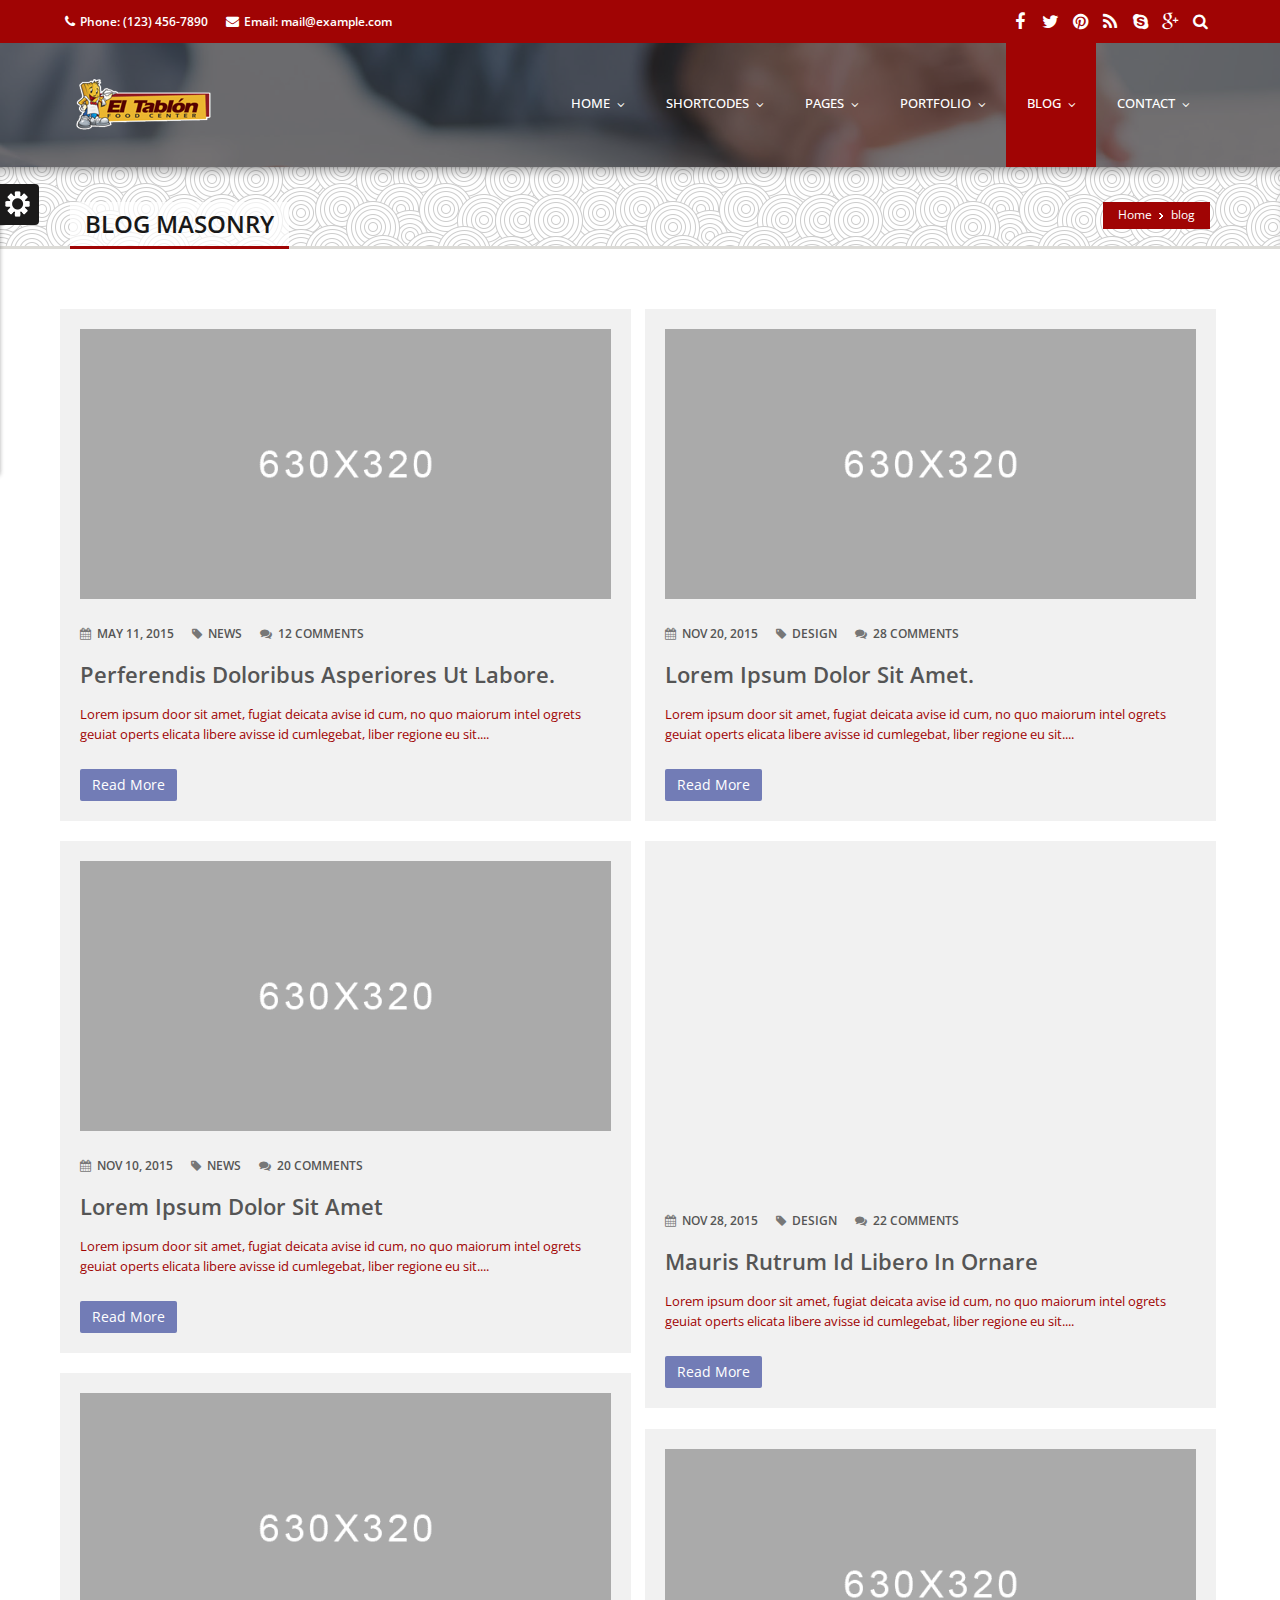
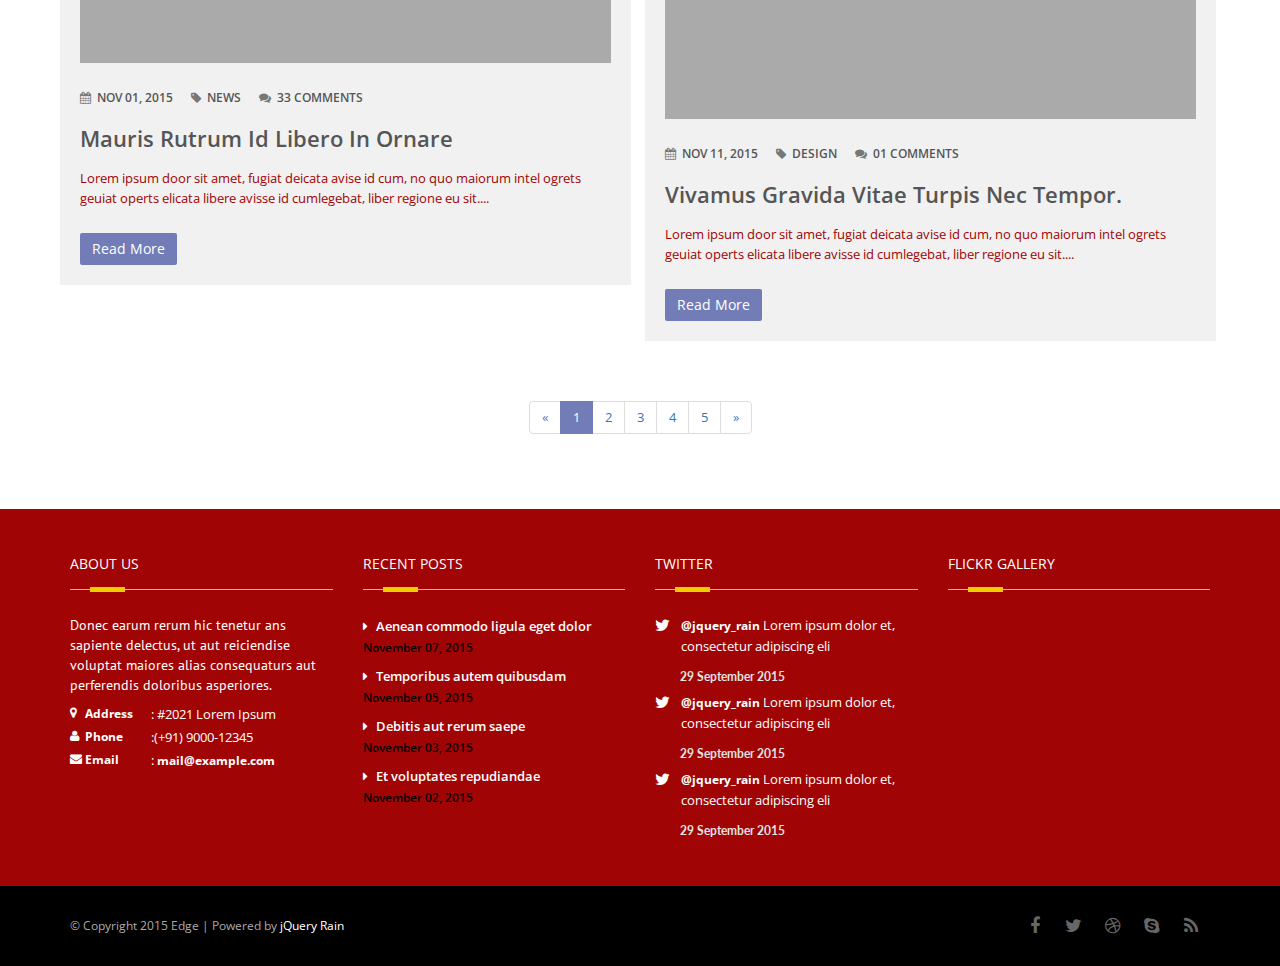
<file: blog-masonry-two.html>
<!DOCTYPE html>
<!--[if IE 8 ]><html class="ie ie8" class="no-js" lang="en"> <![endif]-->
<!--[if (gte IE 9)|!(IE)]><!--><html class="no-js" lang="en"> <!--<![endif]-->
<head>
    <meta http-equiv="content-type" content="text/html; charset=UTF-8">
    <meta http-equiv="X-UA-Compatible" content="IE=edge">
    <meta name="viewport" content="width=device-width, initial-scale=1, maximum-scale=1">
    <title>Edge Responsive Multipurpose Template</title>
    <meta name="description" content="">

    <!-- CSS FILES -->
    <link rel="stylesheet" href="css/bootstrap.min.css"/>
    <link rel="stylesheet" href="css/style.css">
    <link rel="stylesheet" type="text/css" href="css/style.css" media="screen" data-name="skins">
    <link rel="stylesheet" href="css/layout/wide.css" data-name="layout">

    <link rel="stylesheet" type="text/css" href="css/switcher.css" media="screen" />
    <!-- HTML5 Shim and Respond.js IE8 support of HTML5 elements and media queries -->
    <!-- WARNING: Respond.js doesn't work if you view the page via file:// -->
    <!--[if lt IE 9]>
    <script src="https://oss.maxcdn.com/html5shiv/3.7.2/html5shiv.min.js"></script>
    <script src="https://oss.maxcdn.com/respond/1.4.2/respond.min.js"></script>
    <![endif]-->
</head>
<body>
<!--Start Header-->
<header id="header">
    <!-- Start header-top -->
    <div class="header-top">
        <div class="container">
            <div class="row">
                <div class="hidden-xs col-lg-7 col-sm-5 top-info">
                    <span><i class="fa fa-phone"></i>Phone: (123) 456-7890</span>
                    <span class="hidden-sm"><i class="fa fa-envelope"></i>Email: mail@example.com</span>
                </div>
                <div class="col-lg-5 col-sm-7 top-info clearfix">
                    <ul>
                        <li><a class="my-facebook" href=""><i class="fa fa-facebook"></i></a></li>
                        <li><a class="my-tweet" href=""><i class="fa fa-twitter"></i></a></li>
                        <li><a class="my-pint" href=""><i class="fa fa-pinterest"></i></a></li>
                        <li><a class="my-rss" href=""><i class="fa fa-rss"></i></a></li>
                        <li><a class="my-skype" href=""><i class="fa fa-skype"></i></a></li>
                        <li><a class="my-google" href=""><i class="fa fa-google-plus"></i></a></li>
                        <li>
                            <form class="search-bar">
                                <label for="search" class="search-label">
                                    <button class="search-button"><i class="fa fa-search"></i></button><!-- Fix the break-row-bug
                                    --><input type="text" id="search" class="search-input" />
                                </label>
                            </form>
                        </li>
                    </ul>
                </div>
            </div>
        </div>
    </div>
    <!--/.header-top -->

    <div id="menu-bar">
        <div class="container">
            <div class="row">
                <div class="col-md-3 col-sm-3">
                    <div id="logo">
                        <h1><a href="index.html"><img src="images/logo.png"/></a></h1>
                    </div>
                </div>
                <!-- Navigation
                ================================================== -->
                <div class="col-lg-9 col-sm-9 navbar navbar-default navbar-static-top container" role="navigation">
                    <!--  <div class="container">-->
                    <div class="navbar-header">
                        <button type="button" class="navbar-toggle" data-toggle="collapse" data-target=".navbar-collapse">
                            <span class="sr-only">Toggle navigation</span>
                            <span class="icon-bar"></span>
                            <span class="icon-bar"></span>
                            <span class="icon-bar"></span>
                        </button>
                    </div>
                    <div class="navbar-collapse collapse">
                        <ul class="nav navbar-nav">
                            <li><a href="index.html"><span class="data-hover"data-hover="home">home</span></a>
                                <ul class="dropdown-menu">
                                    <li><a href="index_2.html">Home 2</a></li>
                                    <li><a href="index_3.html">Home 3</a></li>
                                    <li><a href="index_4.html">Home 4</a></li>
                                    <li><a href="index_5.html">Home 5</a></li>
                                </ul>
                            </li>

                            <li><a href="#"><span class="data-hover" data-hover="Shortcodes">Shortcodes</span></a>
                                <ul class="dropdown-menu">
                                    <li><a href="elements.html">Elements</a></li>
                                    <li><a href="columns.html">Columns</a></li>
                                    <li><a href="typography.html">Typography</a></li>
                                    <li><a href="pricing-tables.html">Pricing Tables</a></li>
                                    <li><a href="icons.html">Icons</a></li>
                                </ul>
                            </li>

                            <li><a href="#" ><span class="data-hover" data-hover="pages">Pages</span></a>
                                <ul class="dropdown-menu">
                                    <li>
                                        <a href="about.html">About</a>
                                        <ul class="dropdown-menu">
                                            <li><a href="about.html">About Us 1</a></li>
                                            <li><a href="about-2.html">About Us 2</a></li>
                                        </ul>
                                    </li>
                                    <li><a href="services.html">Services</a></li>
                                    <li><a href="faq.html">FAQ</a></li>
                                    <li><a href="sidebar-right.html">Right Sidebar</a></li>
                                    <li><a href="sidebar-left.html">Left Sidebar</a></li>
                                    <li><a href="404-page.html">404 Page</a></li>
                                </ul>
                            </li>

                            <li><a href="#"><span class="data-hover" data-hover="Portfolio">Portfolio</span></a>
                                <ul class="dropdown-menu">
                                    <li><a href="#">Portfolio Classic</a>
                                        <ul class="dropdown-menu">
                                            <li><a href="portfolio_2.html">Portfolio 2</a></li>
                                            <li><a href="portfolio_3.html">Portfolio 3</a></li>
                                            <li><a href="portfolio_4.html">Portfolio 4</a></li>
                                        </ul>
                                    </li>
                                    <li>
                                        <a href="portfolio_masonry_3.html">Portfolio Masnory</a>
                                        <ul class="dropdown-menu">
                                            <li><a href="portfolio_masonry_2.html">Masonry portfolio 2</a></li>
                                            <li><a href="portfolio_masonry_3.html">Masonry portfolio 3</a></li>
                                            <li><a href="portfolio_masonry_4.html">Masonry portfolio 4</a></li>
                                        </ul>
                                    </li>

                                    <li>
                                        <a href="portfolio_single.html">Portfolio Single</a>
                                        <ul class="dropdown-menu">
                                            <li><a href="portfolio_single.html">Portfolio Single 1</a></li>
                                            <li><a href="portfolio_single_2.html">Portfolio Single 2</a></li>
                                            <li><a href="portfolio_single_3.html">Portfolio Single 3</a></li>
                                        </ul>
                                    </li>
                                </ul>
                            </li>

                            <li class="active"><a href="#"><span class="data-hover" data-hover="blog">Blog</span></a>
                                <ul class="dropdown-menu">
                                    <li class="active"><a href="portfolio_masonry_3.html">Masnory Blog Style</a>
                                        <ul class="dropdown-menu">
                                            <li class="active"><a href="blog-masonry-two.html">Blog Masonry 2</a></li>
                                            <li><a href="blog-masonry-three.html">Blog Masonry 3</a></li>
                                            <li><a href="blog-masonry-four.html">Blog Masonry 4</a></li>
                                        </ul>
                                    </li>
                                    <li>
                                        <a href="portfolio_masonry_3.html">Classic Blog Style</a>
                                        <ul class="dropdown-menu">
                                            <li><a href="blog-large-image.html">Large Image</a></li>
                                            <li><a href="blog-medium-image.html">Medium Image</a></li>
                                        </ul>
                                    </li>
                                    <li><a href="blog-post.html">Single Post</a></li>
                                </ul>
                            </li>

                            <li><a href="#"> <span class="data-hover" data-hover="contact">Contact</span></a>
                                <ul class="dropdown-menu">
                                    <li><a href="contact_1.html">Contact 1</a></li>
                                    <li><a href="contact_2.html">Contact 2</a></li>
                                    <li><a href="contact_3.html">Contact 3</a></li>
                                </ul>
                            </li>
                        </ul>
                    </div>
                </div>
            </div>
        </div>
        <!--/.container -->
    </div>
    <!--/#menu-bar -->
</header>
<!--End Header-->

<!--start wrapper-->
<section class="wrapper">
    <section class="page_head">
        <div class="container">
            <div class="row">
                <div class="col-lg-12 col-md-12 col-sm-12">
                    <nav id="breadcrumbs">
                        <ul>

                            <li><a href="index.html">Home</a></li>
                            <li>blog</li>
                        </ul>
                    </nav>

                    <div class="page_title">
                        <h2>Blog Masonry</h2>
                    </div>
                </div>
            </div>
        </div>
    </section>

    <section class="content blog masonry_blog">
        <div class="container">
            <div class="mixed-container masonry_wrapper_blog row wow fadeInUp">

                <div class="item">
                    <div class="blog-item">
                        <div class="ImageWrapper">
                            <img src="images/blog/blog_1.png" alt="" class="img-responsive">
                        </div>
                        <div class="metaInfo">
                            <span><i class="fa fa-calendar"></i> <a href="#">May 11, 2015</a> </span>
                            <span><i class="fa fa-tag"></i>  <a href="#">News</a> </span>
                            <span><i class="fa fa-comments"></i> <a href="#">12 Comments</a></span>
                        </div><!-- end meta -->

                        <div class="blog-title">
                            <h2><a href="blog-post.html" title="">perferendis doloribus asperiores ut labore.</a></h2>
                        </div><!-- end title -->

                        <div class="blog-desc">
                            <p>Lorem ipsum door sit amet, fugiat deicata avise id cum, no quo maiorum intel ogrets geuiat operts elicata libere avisse id cumlegebat, liber regione eu sit.... </p>

                        </div><!-- end desc -->

                        <div class="blog-button">
                            <a class="btn btn-small btn-default" href="blog-post.html">Read More</a>
                        </div><!-- end button --><!-- end button -->
                    </div><!-- end blog -->
                </div><!-- end item -->

                <div class="item">
                    <div class="blog-item">
                        <div class="ImageWrapper">
                            <img src="images/blog/blog_2.png" alt="" class="img-responsive">
                        </div>
                        <div class="metaInfo">
                            <span><i class="fa fa-calendar"></i> <a href="#">Nov 20, 2015</a> </span>
                            <span><i class="fa fa-tag"></i>  <a href="#">Design</a> </span>
                            <span><i class="fa fa-comments"></i> <a href="#">28 Comments</a></span>
                        </div><!-- end meta -->

                        <div class="blog-title">
                            <h2><a href="blog-post.html" title="">Lorem ipsum dolor sit amet.</a></h2>
                        </div><!-- end title -->

                        <div class="blog-desc">
                            <p>Lorem ipsum door sit amet, fugiat deicata avise id cum, no quo maiorum intel ogrets geuiat operts elicata libere avisse id cumlegebat, liber regione eu sit.... </p>

                        </div><!-- end desc -->

                        <div class="blog-button">
                            <a class="btn btn-small btn-default" href="blog-post.html">Read More</a>
                        </div><!-- end button --><!-- end button -->
                    </div><!-- end blog -->
                </div><!-- end item -->

                <div class="item">
                    <div class="blog-item">
                        <div class="ImageWrapper">
                            <img src="images/blog/blog_3.png" alt="" class="img-responsive">
                        </div>
                        <div class="metaInfo">
                            <span><i class="fa fa-calendar"></i> <a href="#">Nov 10, 2015</a> </span>
                            <span><i class="fa fa-tag"></i>  <a href="#">News</a> </span>
                            <span><i class="fa fa-comments"></i> <a href="#">20 Comments</a></span>
                        </div><!-- end meta -->

                        <div class="blog-title">
                            <h2><a href="blog-post.html" title="">Lorem ipsum dolor sit amet</a></h2>
                        </div><!-- end title -->

                        <div class="blog-desc">
                            <p>Lorem ipsum door sit amet, fugiat deicata avise id cum, no quo maiorum intel ogrets geuiat operts elicata libere avisse id cumlegebat, liber regione eu sit.... </p>

                        </div><!-- end desc -->

                        <div class="blog-button">
                            <a class="btn btn-small btn-default" href="blog-post.html">Read More</a>
                        </div><!-- end button --><!-- end button -->
                    </div><!-- end blog -->
                </div><!-- end item -->

                <div class="item">
                    <div class="blog-item">
                        <figure class="post_video">
                            <div class="video">
                                <iframe src="http://player.vimeo.com/video/3365942?title=0&amp;byline=0&amp;portrait=0" width="100%" height="320" frameborder="0" webkitallowfullscreen mozallowfullscreen allowfullscreen></iframe>
                            </div>
                        </figure>
                        <div class="metaInfo">
                            <span><i class="fa fa-calendar"></i> <a href="#">Nov 28, 2015</a> </span>
                            <span><i class="fa fa-tag"></i>  <a href="#">Design</a> </span>
                            <span><i class="fa fa-comments"></i> <a href="#">22 Comments</a></span>
                        </div><!-- end meta -->

                        <div class="blog-title">
                            <h2><a href="blog-post.html" title="">Mauris rutrum id libero in ornare</a></h2>
                        </div><!-- end title -->

                        <div class="blog-desc">
                            <p>Lorem ipsum door sit amet, fugiat deicata avise id cum, no quo maiorum intel ogrets geuiat operts elicata libere avisse id cumlegebat, liber regione eu sit.... </p>

                        </div><!-- end desc -->

                        <div class="blog-button">
                            <a class="btn btn-small btn-default" href="blog-post.html">Read More</a>
                        </div><!-- end button --><!-- end button -->
                    </div><!-- end blog -->
                </div><!-- end item -->

                <div class="item">
                    <div class="blog-item">
                        <div class="ImageWrapper">
                            <img src="images/blog/blog-4.png" alt="" class="img-responsive">
                        </div>
                        <div class="metaInfo">
                            <span><i class="fa fa-calendar"></i> <a href="#">Nov 01, 2015</a> </span>
                            <span><i class="fa fa-tag"></i>  <a href="#">News</a> </span>
                            <span><i class="fa fa-comments"></i> <a href="#">33 Comments</a></span>
                        </div><!-- end meta -->

                        <div class="blog-title">
                            <h2><a href="blog-post.html" title="">Mauris rutrum id libero in ornare</a></h2>
                        </div><!-- end title -->

                        <div class="blog-desc">
                            <p>Lorem ipsum door sit amet, fugiat deicata avise id cum, no quo maiorum intel ogrets geuiat operts elicata libere avisse id cumlegebat, liber regione eu sit.... </p>

                        </div><!-- end desc -->

                        <div class="blog-button">
                            <a class="btn btn-small btn-default" href="blog-post.html">Read More</a>
                        </div><!-- end button --><!-- end button -->
                    </div><!-- end blog -->
                </div><!-- end item -->

                <div class="item">
                    <div class="blog-item">
                        <div class="ImageWrapper">
                            <img src="images/blog/blog_6.png" alt="" class="img-responsive">
                        </div>
                        <div class="metaInfo">
                            <span><i class="fa fa-calendar"></i> <a href="#">Nov 11, 2015</a> </span>
                            <span><i class="fa fa-tag"></i>  <a href="#">Design</a> </span>
                            <span><i class="fa fa-comments"></i> <a href="#">01 Comments</a></span>
                        </div><!-- end meta -->

                        <div class="blog-title">
                            <h2><a href="blog-post.html" title="">Vivamus gravida vitae turpis nec tempor. </a></h2>
                        </div><!-- end title -->

                        <div class="blog-desc">
                            <p>Lorem ipsum door sit amet, fugiat deicata avise id cum, no quo maiorum intel ogrets geuiat operts elicata libere avisse id cumlegebat, liber regione eu sit.... </p>

                        </div><!-- end desc -->

                        <div class="blog-button">
                            <a class="btn btn-small btn-default" href="blog-post.html">Read More</a>
                        </div><!-- end button --><!-- end button -->
                    </div><!-- end blog -->
                </div><!-- end item -->
            </div><!-- end masonry_wrapper -->
            <div class="col-sm-12 text-center">
                <ul class="pagination">
                    <li><a href="#">&laquo;</a></li>
                    <li class="active"><a href="#">1</a></li>
                    <li><a href="#">2</a></li>
                    <li><a href="#">3</a></li>
                    <li><a href="#">4</a></li>
                    <li><a href="#">5</a></li>
                    <li><a href="#">&raquo;</a></li>
                </ul>
            </div>
        </div> <!--/.container-->
    </section>

</section>
<!--end wrapper-->

<!--start footer-->
<footer class="footer">
    <div class="container">
        <div class="row">
            <div class="col-sm-6 col-md-3 col-lg-3">
                <div class="widget_title">
                    <h4><span>About Us</span></h4>
                </div>
                <div class="widget_content">
                    <p>Donec earum rerum hic tenetur ans sapiente delectus, ut aut reiciendise voluptat maiores alias consequaturs aut perferendis doloribus asperiores.</p>
                    <ul class="contact-details-alt">
                        <li><i class="fa fa-map-marker"></i> <p><strong>Address</strong>: #2021 Lorem Ipsum</p></li>
                        <li><i class="fa fa-user"></i> <p><strong>Phone</strong>:(+91) 9000-12345</p></li>
                        <li><i class="fa fa-envelope"></i> <p><strong>Email</strong>: <a href="#">mail@example.com</a></p></li>
                    </ul>
                </div>
            </div>
            <div class="col-sm-6 col-md-3 col-lg-3">
                <div class="widget_title">
                    <h4><span>Recent Posts</span></h4>
                </div>
                <div class="widget_content">
                   <ul class="links">
                        <li> <a href="#">Aenean commodo ligula eget dolor<span>November 07, 2015</span></a></li>
                        <li> <a href="#">Temporibus autem quibusdam <span>November 05, 2015</span></a></li>
                        <li> <a href="#">Debitis aut rerum saepe <span>November 03, 2015</span></a></li>
                        <li> <a href="#">Et voluptates repudiandae <span>November 02, 2015</span></a></li>
                    </ul>
                </div>
            </div>
            <div class="col-sm-6 col-md-3 col-lg-3">
                <div class="widget_title">
                    <h4><span>Twitter</span></h4>
                </div>
                <div class="widget_content">
                    <ul class="tweet_list">
                        <li class="tweet_content item">
                            <p class="tweet_link"><a href="#">@jquery_rain </a> Lorem ipsum dolor et, consectetur adipiscing eli</p>
                            <span class="time">29 September 2015</span>
                        </li>
                        <li class="tweet_content item">
                            <p class="tweet_link"><a href="#">@jquery_rain </a> Lorem ipsum dolor et, consectetur adipiscing eli</p>
                            <span class="time">29 September 2015</span>
                        </li>
                        <li class="tweet_content item">
                            <p class="tweet_link"><a href="#">@jquery_rain </a> Lorem ipsum dolor et, consectetur adipiscing eli</p>
                            <span class="time">29 September 2015</span>
                        </li>
                    </ul>
                </div>
                <div class="widget_content">
                    <div class="tweet_go"></div>
                </div>
            </div>
            <div class="col-sm-6 col-md-3 col-lg-3">
                <div class="widget_title">
                    <h4><span>Flickr Gallery</span></h4>
                </div>
                <div class="widget_content">
                    <div class="flickr">
                        <ul id="flickrFeed" class="flickr-feed"></ul>
                    </div>
                </div>
            </div>
        </div>
    </div>
</footer>
<!--end footer-->

<section class="footer_bottom">
    <div class="container">
        <div class="row">
            <div class="col-sm-6">
                <p class="copyright">&copy; Copyright 2015 Edge | Powered by  <a href="http://www.jqueryrain.com/">jQuery Rain</a></p>
            </div>

            <div class="col-sm-6 ">
                <div class="footer_social">
                    <ul class="footbot_social">
                        <li><a class="fb" href="#." data-placement="top" data-toggle="tooltip" title="Facebook"><i class="fa fa-facebook"></i></a></li>
                        <li><a class="twtr" href="#." data-placement="top" data-toggle="tooltip" title="Twitter"><i class="fa fa-twitter"></i></a></li>
                        <li><a class="dribbble" href="#." data-placement="top" data-toggle="tooltip" title="Dribbble"><i class="fa fa-dribbble"></i></a></li>
                        <li><a class="skype" href="#." data-placement="top" data-toggle="tooltip" title="Skype"><i class="fa fa-skype"></i></a></li>
                        <li><a class="rss" href="#." data-placement="top" data-toggle="tooltip" title="RSS"><i class="fa fa-rss"></i></a></li>
                    </ul>
                </div>
            </div>
        </div>
    </div>
</section>

<script type="text/javascript" src="js/jquery-1.10.2.min.js"></script>
<script src="js/bootstrap.min.js"></script>
<script src="js/jquery.easing.1.3.js"></script>
<script src="js/retina-1.1.0.min.js"></script>
<script type="text/javascript" src="js/jquery.cookie.js"></script> <!-- jQuery cookie -->
<script type="text/javascript" src="js/styleswitch.js"></script> <!-- Style Colors Switcher -->
<script type="text/javascript" src="js/jquery.smartmenus.min.js"></script>
<script type="text/javascript" src="js/jquery.smartmenus.bootstrap.min.js"></script>
<script type="text/javascript" src="js/jquery.jcarousel.js"></script>
<script type="text/javascript" src="js/jflickrfeed.js"></script>
<script type="text/javascript" src="js/jquery.magnific-popup.min.js"></script>
<script type="text/javascript" src="js/jquery.isotope.min.js"></script>
<script type="text/javascript" src="js/swipe.js"></script>
<script type="text/javascript" src="js/jquery-scrolltofixed-min.js"></script>

<script src="js/main.js"></script>

<script>
    (function ($) {
        var $container = $('.masonry_wrapper_blog'),
                colWidth = function () {
                    var w = $container.width(),
                            columnNum = 1,
                            columnWidth = 0;
                    if (w > 1200) {
                        columnNum  = 2;
                    } else if (w > 900) {
                        columnNum  = 2;
                    } else if (w > 600) {
                        columnNum  = 2;
                    } else if (w > 300) {
                        columnNum  = 1;
                    }
                    columnWidth = Math.floor(w/columnNum);
                    $container.find('.item').each(function() {
                        var $item = $(this),
                                multiplier_w = $item.attr('class').match(/item-w(\d)/),
                                multiplier_h = $item.attr('class').match(/item-h(\d)/),
                                width = multiplier_w ? columnWidth*multiplier_w[1]-4 : columnWidth-4,
                                height = multiplier_h ? columnWidth*multiplier_h[1]*0.5-4 : columnWidth*0.5-4;
                        $item.css({
                            width: width,
                            height: height
                        });
                    });
                    return columnWidth;
                }

        function refreshWaypoints() {
            setTimeout(function() {
            }, 1000);
        }

        $('nav.portfolio-filter ul a').on('click', function() {
            var selector = $(this).attr('data-filter');
            $container.isotope({ filter: selector }, refreshWaypoints());
            $('nav.portfolio-filter ul a').removeClass('active');
            $(this).addClass('active');
            return false;
        });

        function setPortfolio() {
            setColumns();
            $container.isotope('reLayout');
        }

        isotope = function () {
            $container.isotope({
                resizable: true,
                itemSelector: '.item',
                masonry: {
                    columnWidth: colWidth(),
                    gutterWidth: 0
                }
            });
        };
        isotope();
        $(window).smartresize(isotope);
    }(jQuery));
</script>

<!-- Start Style Switcher -->
<div class="switcher"></div>
<!-- End Style Switcher -->
</body>
</html>
</file>
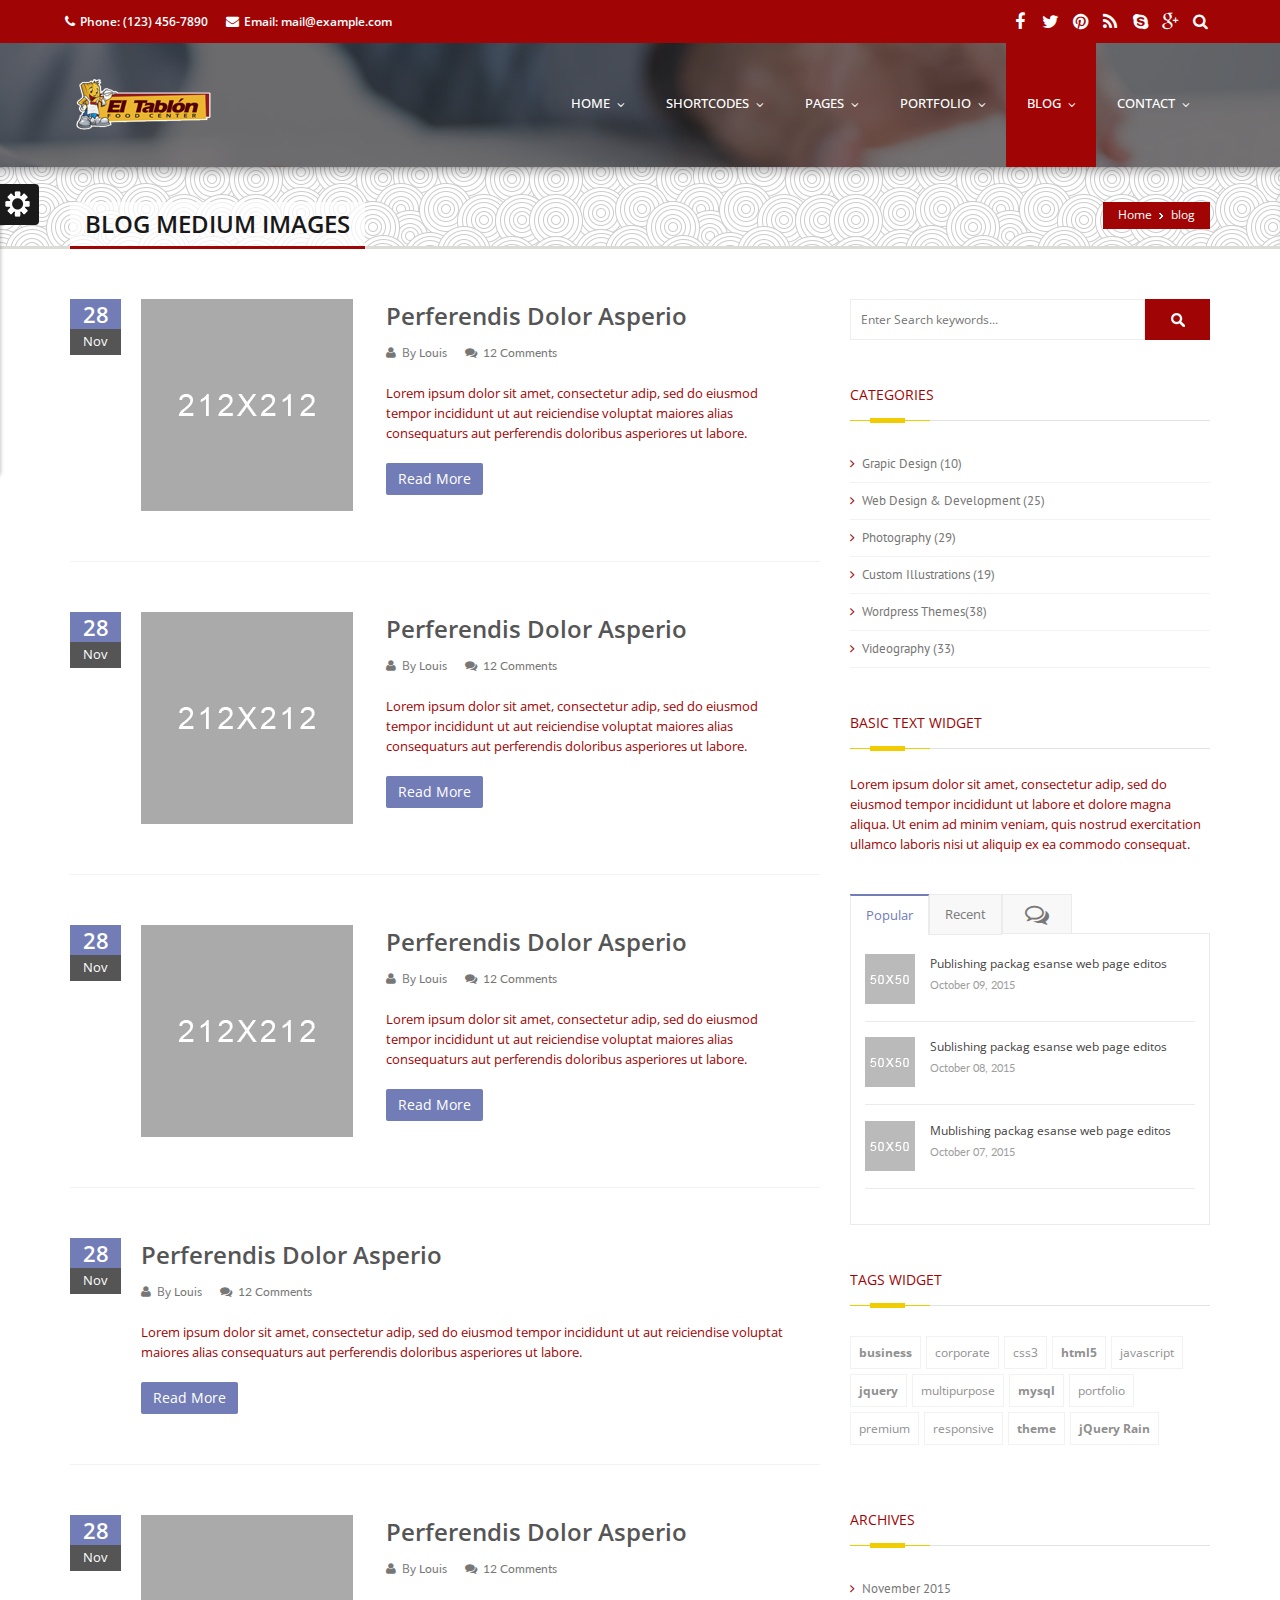
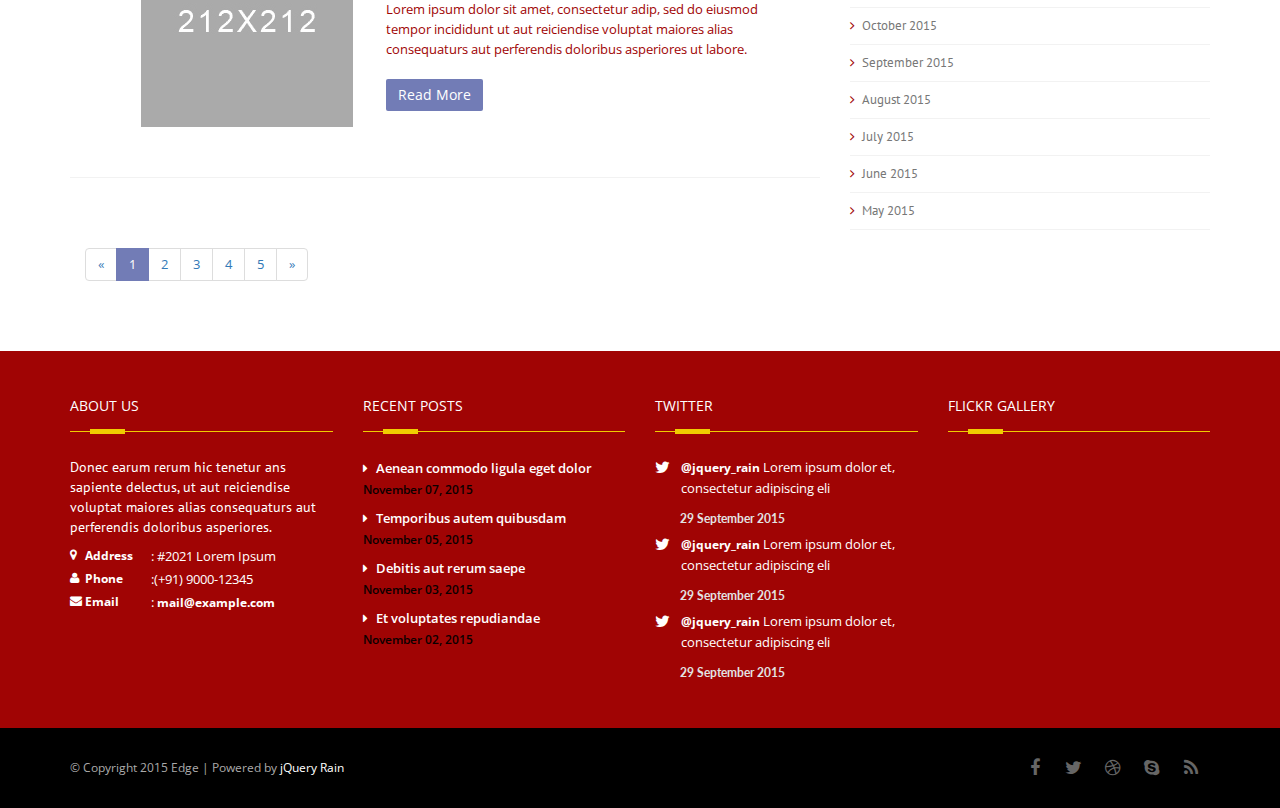
<file: blog-medium-image.html>
<!DOCTYPE html>
<!--[if IE 8 ]><html class="ie ie8" class="no-js" lang="en"> <![endif]-->
<!--[if (gte IE 9)|!(IE)]><!--><html class="no-js" lang="en"> <!--<![endif]-->
<head>
	<meta http-equiv="content-type" content="text/html; charset=UTF-8">
    <meta http-equiv="X-UA-Compatible" content="IE=edge">
	<meta name="viewport" content="width=device-width, initial-scale=1, maximum-scale=1">
	<title>Edge Responsive Multipurpose Template</title>
	<meta name="description" content="">

    <!-- CSS FILES -->
    <link rel="stylesheet" href="css/bootstrap.min.css"/>
    <link rel="stylesheet" href="css/style.css">
    <link rel="stylesheet" type="text/css" href="css/style.css" media="screen" data-name="skins">
    <link rel="stylesheet" href="css/layout/wide.css" data-name="layout">

    <link rel="stylesheet" type="text/css" href="css/switcher.css" media="screen" />
    <!-- HTML5 Shim and Respond.js IE8 support of HTML5 elements and media queries -->
    <!-- WARNING: Respond.js doesn't work if you view the page via file:// -->
    <!--[if lt IE 9]>
    <script src="https://oss.maxcdn.com/html5shiv/3.7.2/html5shiv.min.js"></script>
    <script src="https://oss.maxcdn.com/respond/1.4.2/respond.min.js"></script>
    <![endif]-->
</head>
<body>
<!--Start Header-->
<header id="header">
    <div class="header-top">
        <div class="container">
            <div class="row">
                <div class="hidden-xs col-lg-7 col-sm-5 top-info">
                    <span><i class="fa fa-phone"></i>Phone: (123) 456-7890</span>
                    <span class="hidden-sm"><i class="fa fa-envelope"></i>Email: mail@example.com</span>
                </div>
                <div class="col-lg-5 col-sm-7 top-info clearfix">
                    <ul>
                        <li><a class="my-facebook" href=""><i class="fa fa-facebook"></i></a></li>
                        <li><a class="my-tweet" href=""><i class="fa fa-twitter"></i></a></li>
                        <li><a class="my-pint" href=""><i class="fa fa-pinterest"></i></a></li>
                        <li><a class="my-rss" href=""><i class="fa fa-rss"></i></a></li>
                        <li><a class="my-skype" href=""><i class="fa fa-skype"></i></a></li>
                        <li><a class="my-google" href=""><i class="fa fa-google-plus"></i></a></li>
                        <li>
                            <form class="search-bar">
                                <label for="search" class="search-label">
                                    <button class="search-button"><i class="fa fa-search"></i></button><!-- Fix the break-row-bug
                                    --><input type="text" id="search" class="search-input" />
                                </label>
                            </form>
                        </li>
                    </ul>
                </div>
            </div>
        </div>
    </div>
    <div id="menu-bar">
        <div class="container">
            <div class="row">
                <!-- Logo / Mobile Menu -->
                 <div  class="col-lg-3 col-sm-3 ">
                    <div id="logo">
                        <h1><a href="index.html"><img src="images/logo.png" alt=""/></a></h1>
                    </div>
                </div>
                <!-- Navigation
================================================== -->
                <div class="col-lg-9 col-sm-9 navbar navbar-default navbar-static-top container" role="navigation">
                    <!--  <div class="container">-->
                    <div class="navbar-header">
                        <button type="button" class="navbar-toggle" data-toggle="collapse" data-target=".navbar-collapse">
                            <span class="sr-only">Toggle navigation</span>
                            <span class="icon-bar"></span>
                            <span class="icon-bar"></span>
                            <span class="icon-bar"></span>
                        </button>
                    </div>
                    <div class="navbar-collapse collapse">
                        <ul class="nav navbar-nav">
                            <li><a href="index.html"><span class="data-hover"data-hover="home">home</span></a>
                                <ul class="dropdown-menu">
                                    <li><a href="index_2.html">Home 2</a></li>
                                    <li><a href="index_3.html">Home 3</a></li>
                                    <li><a href="index_4.html">Home 4</a></li>
                                    <li><a href="index_5.html">Home 5</a></li>
                                </ul>
                            </li>

                            <li><a href="#"><span class="data-hover" data-hover="Shortcodes">Shortcodes</span></a>
                                <ul class="dropdown-menu">
                                    <li><a href="elements.html">Elements</a></li>
                                    <li><a href="columns.html">Columns</a></li>
                                    <li><a href="typography.html">Typography</a></li>
                                    <li><a href="pricing-tables.html">Pricing Tables</a></li>
                                    <li><a href="icons.html">Icons</a></li>
                                </ul>
                            </li>

                            <li><a href="#" ><span class="data-hover" data-hover="pages">Pages</span></a>
                                <ul class="dropdown-menu">
                                    <li>
                                        <a href="about.html">About</a>
                                        <ul class="dropdown-menu">
                                            <li><a href="about.html">About Us 1</a></li>
                                            <li><a href="about-2.html">About Us 2</a></li>
                                        </ul>
                                    </li>
                                    <li><a href="services.html">Services</a></li>
                                    <li><a href="faq.html">FAQ</a></li>
                                    <li><a href="sidebar-right.html">Right Sidebar</a></li>
                                    <li><a href="sidebar-left.html">Left Sidebar</a></li>
                                    <li><a href="404-page.html">404 Page</a></li>
                                </ul>
                            </li>

                            <li><a href="#"><span class="data-hover" data-hover="Portfolio">Portfolio</span></a>
                                <ul class="dropdown-menu">
                                    <li>
                                        <a href="#">Portfolio Classic</a>
                                        <ul class="dropdown-menu">
                                            <li><a href="portfolio_2.html">Portfolio 2</a></li>
                                            <li><a href="portfolio_3.html">Portfolio 3</a></li>
                                            <li><a href="portfolio_4.html">Portfolio 4</a></li>
                                        </ul>
                                    </li>
                                    <li>
                                        <a href="portfolio_masonry_3.html">Portfolio Masnory</a>
                                        <ul class="dropdown-menu">
                                            <li><a href="portfolio_masonry_2.html">Masonry portfolio 2</a></li>
                                            <li><a href="portfolio_masonry_3.html">Masonry portfolio 3</a></li>
                                            <li><a href="portfolio_masonry_4.html">Masonry portfolio 4</a></li>
                                        </ul>
                                    </li>

                                    <li>
                                        <a href="portfolio_single.html">Portfolio Single</a>
                                        <ul class="dropdown-menu">
                                            <li><a href="portfolio_single.html">Portfolio Single 1</a></li>
                                            <li><a href="portfolio_single_2.html">Portfolio Single 2</a></li>
                                            <li><a href="portfolio_single_3.html">Portfolio Single 3</a></li>
                                        </ul>
                                    </li>
                                </ul>
                            </li>

                            <li class="active"><a href="#"><span class="data-hover" data-hover="blog">Blog</span></a>
                                <ul class="dropdown-menu">
                                    <li>
                                        <a href="portfolio_masonry_3.html">Masnory Blog Style</a>
                                        <ul class="dropdown-menu">
                                            <li><a href="blog-masonry-two.html">Blog Masonry 2</a></li>
                                            <li><a href="blog-masonry-three.html">Blog Masonry 3</a></li>
                                            <li><a href="blog-masonry-four.html">Blog Masonry 4</a></li>
                                        </ul>
                                    </li>
                                    <li class="active">
                                        <a href="portfolio_masonry_3.html">Classic Blog Style</a>
                                        <ul class="dropdown-menu">
                                            <li><a href="blog-large-image.html">Large Image</a></li>
                                            <li class="active"><a href="blog-medium-image.html">Medium Image</a></li>
                                        </ul>
                                    </li>
                                    <li><a href="blog-post.html">Single Post</a></li>
                                </ul>
                            </li>

                            <li><a href="#"> <span class="data-hover" data-hover="contact">Contact</span></a>
                                <ul class="dropdown-menu">
                                    <li><a href="contact_1.html">Contact 1</a></li>
                                    <li><a href="contact_2.html">Contact 2</a></li>
                                    <li><a href="contact_3.html">Contact 3</a></li>
                                </ul>
                            </li>
                        </ul>
                    </div>
                </div>
            </div>
        </div>
    </div>
</header>
<!--End Header-->
	
	<!--start wrapper-->
	<section class="wrapper">
    <section class="page_head">
        <div class="container">
            <div class="row">
                <div class="col-lg-12 col-md-12 col-sm-12">
                    <nav id="breadcrumbs">
                        <ul>

                            <li><a href="index.html">Home</a></li>
                            <li>blog</li>
                        </ul>
                    </nav>

                    <div class="page_title">
                        <h2>Blog medium Images</h2>
                    </div>
                </div>
            </div>
        </div>
    </section>

		<section class="content blog">
			<div class="container">
				<div class="row">
					<div class="col-xs-12 col-sm-8 col-md-8 col-lg-8">
						<div class="blog_medium">
							<article class="post">
								<div class="post_date">
									<span class="day">28</span>
									<span class="month">Nov</span>
								</div>
								<figure class="post_img">
									<a href="#">
										<img src="images/blog/blog_medium_1.png" alt="blog post">
									</a>
								</figure>
								<div class="post_content">
									<div class="post_meta">
										<h2>
											<a href="#">perferendis dolor asperio</a>
										</h2>
										<div class="metaInfo">
											<span><i class="fa fa-user"></i> By <a href="#">Louis</a> </span>
											<span><i class="fa fa-comments"></i> <a href="#">12 Comments</a></span>
										</div>
									</div>
									<p>Lorem ipsum dolor sit amet, consectetur adip, sed do eiusmod tempor incididunt  ut aut reiciendise voluptat maiores alias consequaturs aut perferendis doloribus asperiores ut labore.</p>
									<a class="btn btn-small btn-default" href="#">Read More</a>
									
								</div>
							</article>
							
							<article class="post">
								<div class="post_date">
									<span class="day">28</span>
									<span class="month">Nov</span>
								</div>
								<figure class="post_img">
									<a href="#">
										<img src="images/blog/blog_medium_2.png" alt="blog post">
									</a>
								</figure>
								<div class="post_content">
									<div class="post_meta">
										<h2>
											<a href="#">perferendis dolor asperio</a>
										</h2>
										<div class="metaInfo">
											<span><i class="fa fa-user"></i> By <a href="#">Louis</a> </span>
											<span><i class="fa fa-comments"></i> <a href="#">12 Comments</a></span>
										</div>
									</div>
									<p>Lorem ipsum dolor sit amet, consectetur adip, sed do eiusmod tempor incididunt  ut aut reiciendise voluptat maiores alias consequaturs aut perferendis doloribus asperiores ut labore.</p>
									<a class="btn btn-small btn-default" href="#">Read More</a>
									
								</div>
							</article>
							
							<article class="post">
								<div class="post_date">
									<span class="day">28</span>
									<span class="month">Nov</span>
								</div>
								<figure class="post_img">
									<a href="#">
										<img src="images/blog/blog_medium_3.png" alt="blog post">
									</a>
								</figure>
								<div class="post_content">
									<div class="post_meta">
										<h2>
											<a href="#">perferendis dolor asperio</a>
										</h2>
										<div class="metaInfo">
											<span><i class="fa fa-user"></i> By <a href="#">Louis</a> </span>
											<span><i class="fa fa-comments"></i> <a href="#">12 Comments</a></span>
										</div>
									</div>
									<p>Lorem ipsum dolor sit amet, consectetur adip, sed do eiusmod tempor incididunt  ut aut reiciendise voluptat maiores alias consequaturs aut perferendis doloribus asperiores ut labore.</p>
									<a class="btn btn-small btn-default" href="#">Read More</a>
									
								</div>
							</article>
							
							<article class="post no_images">
								<div class="post_date">
									<span class="day">28</span>
									<span class="month">Nov</span>
								</div>
								<div class="post_content">
									<div class="post_meta">
										<h2>
											<a href="#">perferendis dolor asperio</a>
										</h2>
										<div class="metaInfo">
											<span><i class="fa fa-user"></i> By <a href="#">Louis</a> </span>
											<span><i class="fa fa-comments"></i> <a href="#">12 Comments</a></span>
										</div>
									</div>
									<p>Lorem ipsum dolor sit amet, consectetur adip, sed do eiusmod tempor incididunt  ut aut reiciendise voluptat maiores alias consequaturs aut perferendis doloribus asperiores ut labore.</p>
									<a class="btn btn-small btn-default" href="#">Read More</a>
									
								</div>
							</article>
							
							<article class="post">
								<div class="post_date">
									<span class="day">28</span>
									<span class="month">Nov</span>
								</div>
								<figure class="post_img">
									<a href="#">
										<img src="images/blog/blog_medium_4.png" alt="blog post">
									</a>
								</figure>
								<div class="post_content">
									<div class="post_meta">
										<h2>
											<a href="#">perferendis dolor asperio</a>
										</h2>
										<div class="metaInfo">
											<span><i class="fa fa-user"></i> By <a href="#">Louis</a> </span>
											<span><i class="fa fa-comments"></i> <a href="#">12 Comments</a></span>
										</div>
									</div>
									<p>Lorem ipsum dolor sit amet, consectetur adip, sed do eiusmod tempor incididunt  ut aut reiciendise voluptat maiores alias consequaturs aut perferendis doloribus asperiores ut labore.</p>
									<a class="btn btn-small btn-default" href="#">Read More</a>
									
								</div>
							</article>
							
						</div>
						<div class="col-lg-12 col-md-12 col-sm-12">
							<ul class="pagination pull-left mrgt-0">
								<li><a href="#">&laquo;</a></li>
								<li class="active"><a href="#">1</a></li>
								<li><a href="#">2</a></li>
								<li><a href="#">3</a></li>
								<li><a href="#">4</a></li>
								<li><a href="#">5</a></li>
								<li><a href="#">&raquo;</a></li>
							</ul>
						</div>
						
					</div>

					<!--Sidebar Widget-->
					<div class="col-xs-12 col-md-4 col-lg-4 col-sm-4">
						<div class="sidebar">
							<div class="widget widget_search">
								<div class="site-search-area">
									<form method="get" id="site-searchform" action="#">
										<div>
											<input class="input-text" name="s" id="s" placeholder="Enter Search keywords..." type="text" />
											<input id="searchsubmit" value="Search" type="submit" />
										</div>
									</form>
								</div><!-- end site search -->
							</div>
							
							<div class="widget widget_categories">
								<div class="widget_title">
									<h4><span>Categories</span></h4>
									</div>
								<ul class="arrows_list list_style">
									<li><a href="#"> Grapic Design (10)</a></li>
									<li><a href="#"> Web Design & Development (25)</a></li>
									<li><a href="#"> Photography (29)</a></li>
									<li><a href="#"> Custom Illustrations (19)</a></li>
									<li><a href="#"> Wordpress Themes(38)</a></li>
									<li><a href="#"> Videography (33)</a></li>
								</ul>
							</div>
							
							<div class="widget widget_about">
								<div class="widget_title">
									<h4><span>Basic Text Widget</span></h4>
									</div>
								<p>Lorem ipsum dolor sit amet, consectetur adip, sed do eiusmod tempor incididunt ut labore et dolore magna aliqua. Ut enim ad minim veniam, quis nostrud exercitation ullamco laboris nisi ut aliquip ex ea commodo consequat.</p>
							</div>


                            <div class="edge-tab sidebar-tab">
                                <ul class="nav nav-tabs">
                                    <li class="active"><a href="#Popular" data-toggle="tab">Popular</a></li>
                                    <li class=""><a href="#Recent" data-toggle="tab">Recent</a></li>
                                    <li class="last-tab"><a href="#Comment" data-toggle="tab"><i class="fa fa-comments-o"></i></a></li>
                                </ul>

                                <div class="tab-content clearfix">
                                    <div class="tab-pane fade active in" id="Popular">
                                        <ul class="recent_tab_list">
                                            <li>
                                                <span><a href="#"><img src="images/content/recent_1.png" alt="" /></a></span>
                                                <a href="#">Publishing packag esanse web page editos</a>
                                                <i>October 09, 2015</i>
                                            </li>
                                            <li>
                                                <span><a href="#"><img src="images/content/recent_2.png" alt="" /></a></span>
                                                <a href="#">Sublishing packag esanse web page editos</a>
                                                <i>October 08, 2015</i>
                                            </li>
                                            <li class="last-tab">
                                                <span><a href="#"><img src="images/content/recent_3.png" alt="" /></a></span>
                                                <a href="#">Mublishing packag esanse web page editos</a>
                                                <i>October 07, 2015</i>
                                            </li>
                                        </ul>
                                    </div>
                                    <div class="tab-pane fade" id="Recent">
                                        <ul class="recent_tab_list">
                                            <li>
                                                <span><a href="#"><img src="images/content/recent_4.png" alt="" /></a></span>
                                                <a href="#">Various versions has evolved over the years</a>
                                                <i>October 18, 2015</i>
                                            </li>
                                            <li>
                                                <span><a href="#"><img src="images/content/recent_5.png" alt="" /></a></span>
                                                <a href="#">Rarious versions has evolve over the years</a>
                                                <i>October 17, 2015</i>
                                            </li>
                                            <li class="last-tab">
                                                <span><a href="#"><img src="images/content/recent_6.png" alt="" /></a></span>
                                                <a href="#">Marious versions has evolven over the years</a>
                                                <i>October 16, 2015</i>
                                            </li>
                                        </ul>
                                    </div>
                                    <div class="tab-pane fade" id="Comment">
                                        <ul class="comments">
                                            <li class="comments_list clearfix">
                                                <a class="post-thumbnail" href="#"><img width="60" height="60" src="images/content/recent_3.png" alt="#"></a>
                                                <p><strong><a href="#">Prambose</a> <i>says: </i> </strong> Morbi augue velit, tempus mattis dignissim nec, porta sed risus. Donec eget magna eu lorem tristique pellentesque eget eu dui. Fusce lacinia tempor malesuada.</p>
                                            </li>
                                            <li class="comments_list clearfix">
                                                <a class="post-thumbnail" href="#"><img width="60" height="60" src="images/content/recent_1.png" alt="#"></a>
                                                <p><strong><a href="#">Makaroni</a> <i>says: </i> </strong> Tempus mattis dignissim nec, porta sed risus. Donec eget magna eu lorem tristique pellentesque eget eu dui. Fusce lacinia tempor malesuada.</p>
                                            </li>
                                            <li class="comments_list clearfix">
                                                <a class="post-thumbnail" href="#"><img width="60" height="60" src="images/content/recent_2.png" alt="#"></a>
                                                <p><strong><a href="#">Prambanan</a> <i>says: </i> </strong> Donec convallis, metus nec tempus aliquet, nunc metus adipiscing leo, a lobortis nisi dui ut odio. Nullam ultrices, eros accumsan vulputate faucibus, turpis tortor.</p>
                                            </li>
                                        </ul>
                                    </div>
                                </div>
                            </div>
							
							<div class="widget widget_tags">
								<div class="widget_title">
									<h4><span>Tags Widget</span></h4>
								</div>
								<ul class="tags">
									<li><a href="#"><b>business</b></a></li>
									<li><a href="#">corporate</a></li>
									<li><a href="#">css3</a></li>
									<li><a href="#"><b>html5</b></a></li>
									<li><a href="#">javascript</a></li>
									<li><a href="#"><b>jquery</b></a></li>
									<li><a href="#">multipurpose</a></li>
									<li><a href="#"><b>mysql</b></a></li>
									<li><a href="#">portfolio</a></li>
									<li><a href="#">premium</a></li>
									<li><a href="#">responsive</a></li>
									<li><a href="#"><b>theme</b></a></li>
									<li><a href="#"><b>jQuery Rain</b></a></li>
								</ul>
							</div>
							
							<div class="widget widget_archives">
								<div class="widget_title">
									<h4><span>Archives</span></h4>
								</div>
								<ul class="archives_list list_style">
									<li><a href="#"> November 2015</a></li>
									<li><a href="#"> October 2015</a></li>
									<li><a href="#"> September 2015</a></li>
									<li><a href="#"> August 2015</a></li>
									<li><a href="#"> July 2015</a></li>
									<li><a href="#"> June 2015</a></li>
									<li><a href="#"> May 2015</a></li>
								</ul>
							</div>
							
							
						</div>
					</div>
				</div><!--/.row-->
			</div> <!--/.container-->
		</section>
		
	</section>
	<!--end wrapper-->

	<!--start footer-->
    <footer class="footer">
        <div class="container">
            <div class="row">
                <div class="col-sm-6 col-md-3 col-lg-3">
                    <div class="widget_title">
                        <h4><span>About Us</span></h4>
                    </div>
                    <div class="widget_content">
                        <p>Donec earum rerum hic tenetur ans sapiente delectus, ut aut reiciendise voluptat maiores alias consequaturs aut perferendis doloribus asperiores.</p>
                        <ul class="contact-details-alt">
                            <li><i class="fa fa-map-marker"></i> <p><strong>Address</strong>: #2021 Lorem Ipsum</p></li>
                            <li><i class="fa fa-user"></i> <p><strong>Phone</strong>:(+91) 9000-12345</p></li>
                            <li><i class="fa fa-envelope"></i> <p><strong>Email</strong>: <a href="#">mail@example.com</a></p></li>
                        </ul>
                    </div>
                </div>
                <div class="col-sm-6 col-md-3 col-lg-3">
                    <div class="widget_title">
                        <h4><span>Recent Posts</span></h4>
                    </div>
                    <div class="widget_content">
                        <ul class="links">
                        <li> <a href="#">Aenean commodo ligula eget dolor<span>November 07, 2015</span></a></li>
                        <li> <a href="#">Temporibus autem quibusdam <span>November 05, 2015</span></a></li>
                        <li> <a href="#">Debitis aut rerum saepe <span>November 03, 2015</span></a></li>
                        <li> <a href="#">Et voluptates repudiandae <span>November 02, 2015</span></a></li>
                    </ul>
                    </div>
                </div>
                <div class="col-sm-6 col-md-3 col-lg-3">
                    <div class="widget_title">
                        <h4><span>Twitter</span></h4>
                    </div>
                    <div class="widget_content">
                        <ul class="tweet_list">
                            <li class="tweet_content item">
                            <p class="tweet_link"><a href="#">@jquery_rain </a> Lorem ipsum dolor et, consectetur adipiscing eli</p>
                            <span class="time">29 September 2015</span>
                        </li>
                            <li class="tweet_content item">
                            <p class="tweet_link"><a href="#">@jquery_rain </a> Lorem ipsum dolor et, consectetur adipiscing eli</p>
                            <span class="time">29 September 2015</span>
                        </li>
                            <li class="tweet_content item">
                            <p class="tweet_link"><a href="#">@jquery_rain </a> Lorem ipsum dolor et, consectetur adipiscing eli</p>
                            <span class="time">29 September 2015</span>
                        </li>
                        </ul>
                    </div>
                    <div class="widget_content">
                        <div class="tweet_go"></div>
                    </div>
                </div>
                <div class="col-sm-6 col-md-3 col-lg-3">
                    <div class="widget_title">
                        <h4><span>Flickr Gallery</span></h4>
                    </div>
                    <div class="widget_content">
                        <div class="flickr">
                            <ul id="flickrFeed" class="flickr-feed"></ul>
                        </div>
                    </div>
                </div>
            </div>
        </div>
    </footer>
	<!--end footer-->
	
	<section class="footer_bottom">
		<div class="container">
			<div class="row">
            <div class="col-sm-6">
                <p class="copyright">&copy; Copyright 2015 Edge | Powered by  <a href="http://www.jqueryrain.com/">jQuery Rain</a></p>
            </div>

            <div class="col-sm-6 ">
                <div class="footer_social">
                    <ul class="footbot_social">
                        <li><a class="fb" href="#." data-placement="top" data-toggle="tooltip" title="Facebook"><i class="fa fa-facebook"></i></a></li>
                        <li><a class="twtr" href="#." data-placement="top" data-toggle="tooltip" title="Twitter"><i class="fa fa-twitter"></i></a></li>
                        <li><a class="dribbble" href="#." data-placement="top" data-toggle="tooltip" title="Dribbble"><i class="fa fa-dribbble"></i></a></li>
                        <li><a class="skype" href="#." data-placement="top" data-toggle="tooltip" title="Skype"><i class="fa fa-skype"></i></a></li>
                        <li><a class="rss" href="#." data-placement="top" data-toggle="tooltip" title="RSS"><i class="fa fa-rss"></i></a></li>
                    </ul>
                </div>
            </div>
        </div>
		</div>
	</section>

    <script type="text/javascript" src="js/jquery-1.10.2.min.js"></script>
    <script src="js/bootstrap.min.js"></script>
    <script src="js/jquery.easing.1.3.js"></script>
    <script src="js/retina-1.1.0.min.js"></script>
    <script type="text/javascript" src="js/jquery.cookie.js"></script> <!-- jQuery cookie -->
    <script type="text/javascript" src="js/styleswitch.js"></script> <!-- Style Colors Switcher -->
    <script type="text/javascript" src="js/jquery.smartmenus.min.js"></script>
    <script type="text/javascript" src="js/jquery.smartmenus.bootstrap.min.js"></script>
    <script type="text/javascript" src="js/jquery.jcarousel.js"></script>
    <script type="text/javascript" src="js/jflickrfeed.js"></script>
    <script type="text/javascript" src="js/jquery.magnific-popup.min.js"></script>
    <script type="text/javascript" src="js/jquery.isotope.min.js"></script>
    <script type="text/javascript" src="js/swipe.js"></script>
    <script type="text/javascript" src="js/jquery-scrolltofixed-min.js"></script>

    <script src="js/main.js"></script>

    <!-- Start Style Switcher -->
    <div class="switcher"></div>
    <!-- End Style Switcher -->
</body>
</html>
</file>
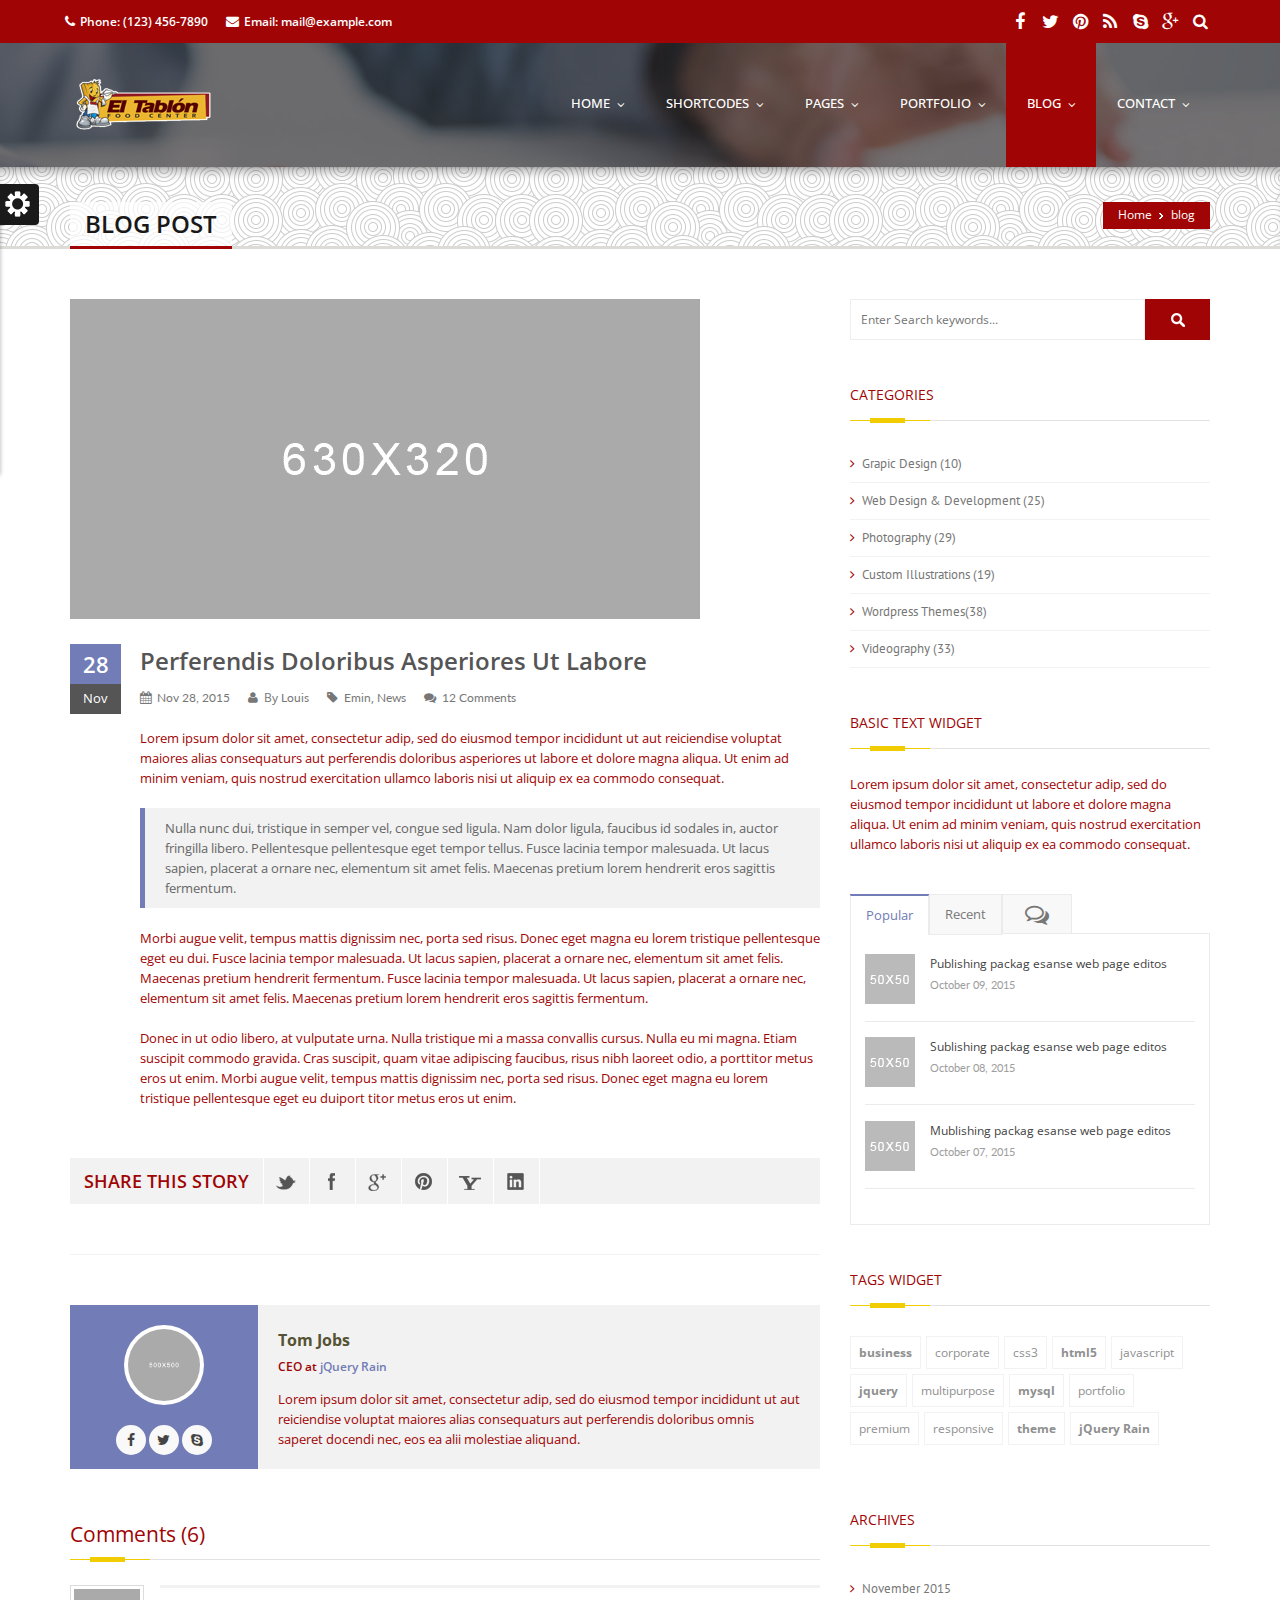
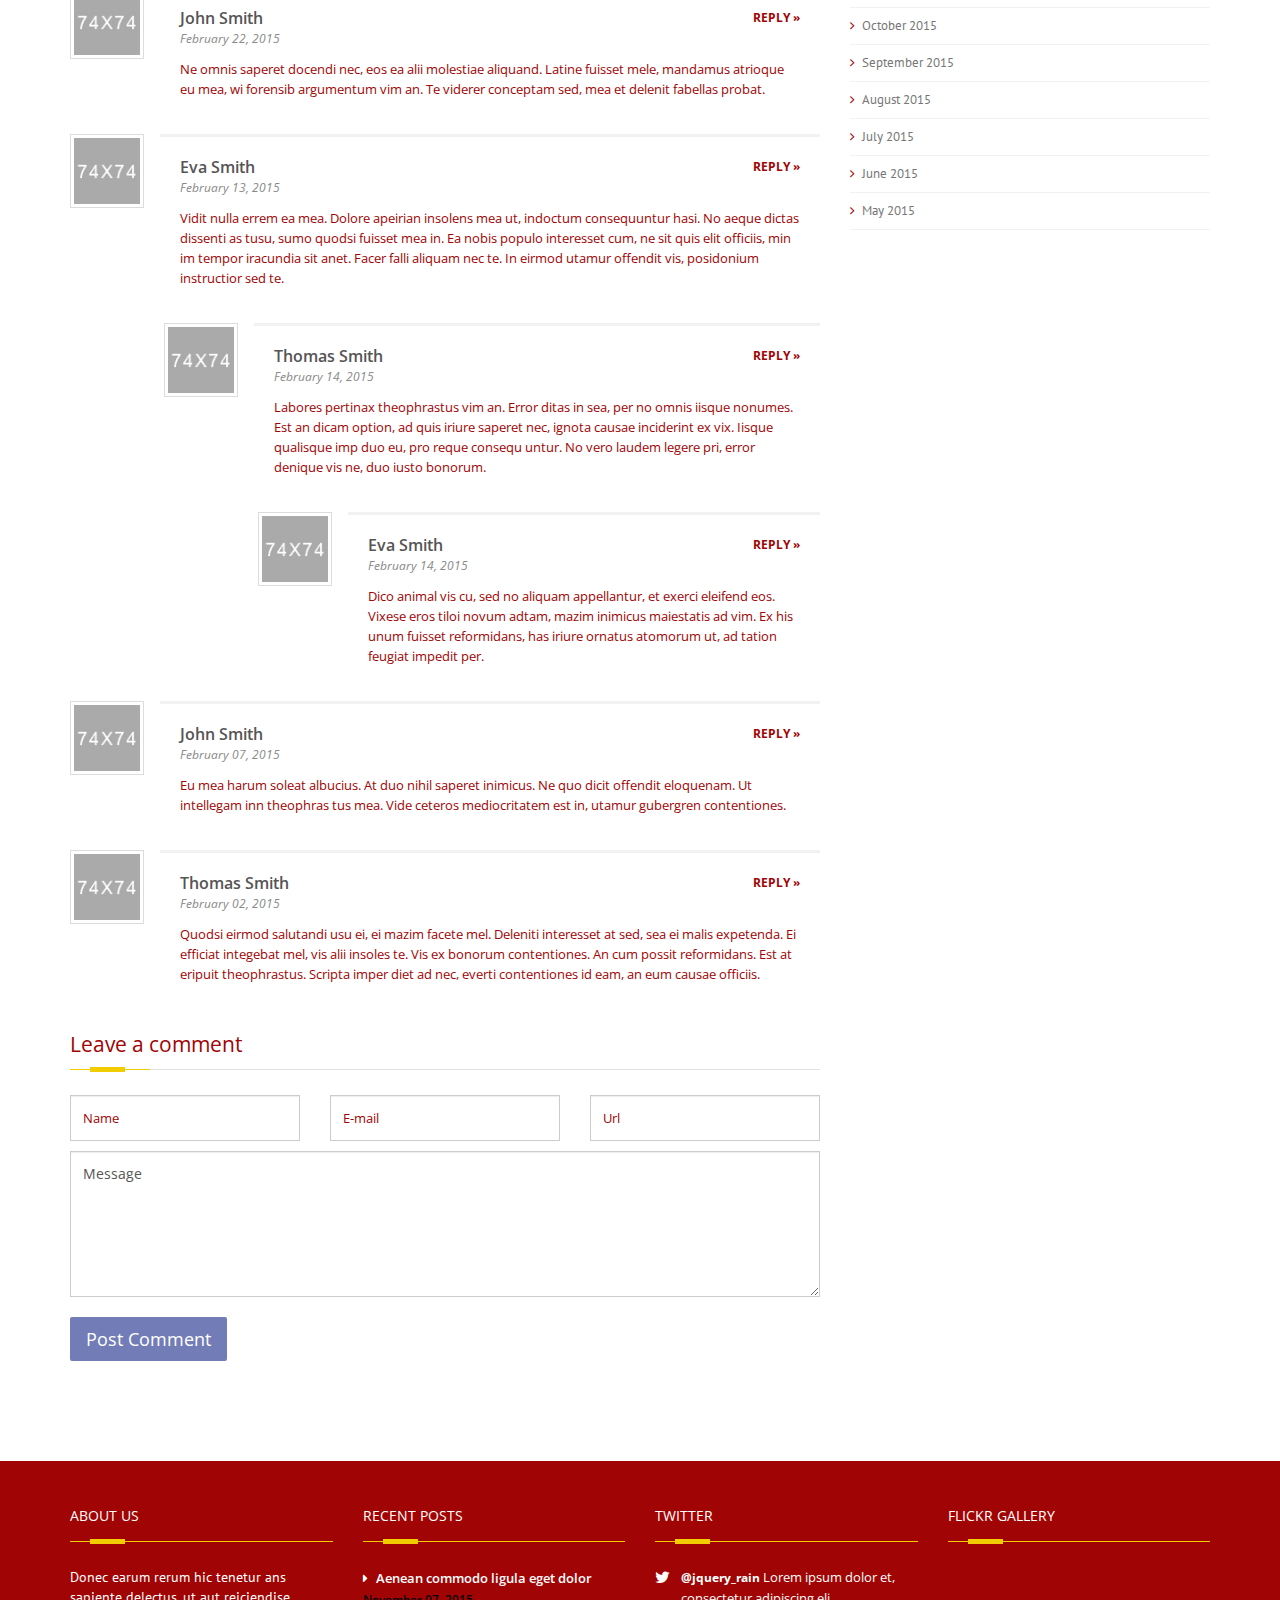
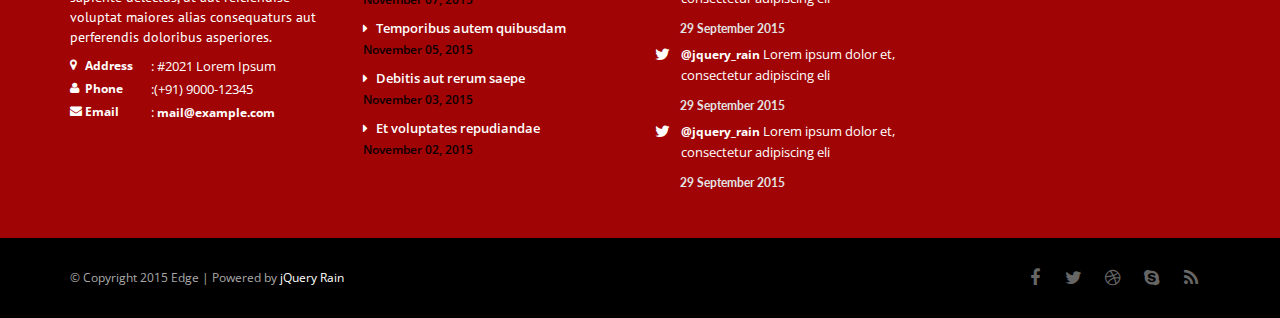
<file: blog-post.html>
<!DOCTYPE html>
<!--[if IE 8 ]><html class="ie ie8" class="no-js" lang="en"> <![endif]-->
<!--[if (gte IE 9)|!(IE)]><!--><html class="no-js" lang="en"> <!--<![endif]-->
<head>
	<meta http-equiv="content-type" content="text/html; charset=UTF-8">
    <meta http-equiv="X-UA-Compatible" content="IE=edge">
	<meta name="viewport" content="width=device-width, initial-scale=1, maximum-scale=1">
	<title>Edge Responsive Multipurpose Template</title>
	<meta name="description" content="">

    <!-- CSS FILES -->
    <link rel="stylesheet" href="css/bootstrap.min.css"/>
    <link rel="stylesheet" href="css/style.css">
    <link rel="stylesheet" type="text/css" href="css/style.css" media="screen" data-name="skins">
    <link rel="stylesheet" href="css/layout/wide.css" data-name="layout">

    <link rel="stylesheet" type="text/css" href="css/switcher.css" media="screen" />
    <!-- HTML5 Shim and Respond.js IE8 support of HTML5 elements and media queries -->
    <!-- WARNING: Respond.js doesn't work if you view the page via file:// -->
    <!--[if lt IE 9]>
    <script src="https://oss.maxcdn.com/html5shiv/3.7.2/html5shiv.min.js"></script>
    <script src="https://oss.maxcdn.com/respond/1.4.2/respond.min.js"></script>
    <![endif]-->
</head>
<body>
<!--Start Header-->
<header id="header">
    <div class="header-top">
        <div class="container">
            <div class="row">
                <div class="hidden-xs col-lg-7 col-sm-5 top-info">
                    <span><i class="fa fa-phone"></i>Phone: (123) 456-7890</span>
                    <span class="hidden-sm"><i class="fa fa-envelope"></i>Email: mail@example.com</span>
                </div>
                <div class="col-lg-5 col-sm-7 top-info clearfix">
                    <ul>
                        <li><a class="my-facebook" href=""><i class="fa fa-facebook"></i></a></li>
                        <li><a class="my-tweet" href=""><i class="fa fa-twitter"></i></a></li>
                        <li><a class="my-pint" href=""><i class="fa fa-pinterest"></i></a></li>
                        <li><a class="my-rss" href=""><i class="fa fa-rss"></i></a></li>
                        <li><a class="my-skype" href=""><i class="fa fa-skype"></i></a></li>
                        <li><a class="my-google" href=""><i class="fa fa-google-plus"></i></a></li>
                        <li>
                            <form class="search-bar">
                                <label for="search" class="search-label">
                                    <button class="search-button"><i class="fa fa-search"></i></button><!-- Fix the break-row-bug
                                    --><input type="text" id="search" class="search-input" />
                                </label>
                            </form>
                        </li>
                    </ul>
                </div>
            </div>
        </div>
    </div>
    <div id="menu-bar">
        <div class="container">
            <div class="row">
                <!-- Logo / Mobile Menu -->
                 <div  class="col-lg-3 col-sm-3 ">
                    <div id="logo">
                        <h1><a href="index.html"><img src="images/logo.png" alt=""/></a></h1>
                    </div>
                </div>
                <!-- Navigation
================================================== -->
                <div class="col-lg-9 col-sm-9 navbar navbar-default navbar-static-top container" role="navigation">
                    <!--  <div class="container">-->
                    <div class="navbar-header">
                        <button type="button" class="navbar-toggle" data-toggle="collapse" data-target=".navbar-collapse">
                            <span class="sr-only">Toggle navigation</span>
                            <span class="icon-bar"></span>
                            <span class="icon-bar"></span>
                            <span class="icon-bar"></span>
                        </button>
                    </div>
                    <div class="navbar-collapse collapse">
                        <ul class="nav navbar-nav">
                            <li><a href="index.html"><span class="data-hover"data-hover="home">home</span></a>
                                <ul class="dropdown-menu">
                                    <li><a href="index_2.html">Home 2</a></li>
                                    <li><a href="index_3.html">Home 3</a></li>
                                    <li><a href="index_4.html">Home 4</a></li>
                                    <li><a href="index_5.html">Home 5</a></li>
                                </ul>
                            </li>

                            <li><a href="#"><span class="data-hover" data-hover="Shortcodes">Shortcodes</span></a>
                                <ul class="dropdown-menu">
                                    <li><a href="elements.html">Elements</a></li>
                                    <li><a href="columns.html">Columns</a></li>
                                    <li><a href="typography.html">Typography</a></li>
                                    <li><a href="pricing-tables.html">Pricing Tables</a></li>
                                    <li><a href="icons.html">Icons</a></li>
                                </ul>
                            </li>

                            <li><a href="#" ><span class="data-hover" data-hover="pages">Pages</span></a>
                                <ul class="dropdown-menu">
                                    <li>
                                        <a href="about.html">About</a>
                                        <ul class="dropdown-menu">
                                            <li><a href="about.html">About Us 1</a></li>
                                            <li><a href="about-2.html">About Us 2</a></li>
                                        </ul>
                                    </li>
                                    <li><a href="services.html">Services</a></li>
                                    <li><a href="faq.html">FAQ</a></li>
                                    <li><a href="sidebar-right.html">Right Sidebar</a></li>
                                    <li><a href="sidebar-left.html">Left Sidebar</a></li>
                                    <li><a href="404-page.html">404 Page</a></li>
                                </ul>
                            </li>

                            <li><a href="#"><span class="data-hover" data-hover="Portfolio">Portfolio</span></a>
                                <ul class="dropdown-menu">
                                    <li>
                                        <a href="#">Portfolio Classic</a>
                                        <ul class="dropdown-menu">
                                            <li><a href="portfolio_2.html">Portfolio 2</a></li>
                                            <li><a href="portfolio_3.html">Portfolio 3</a></li>
                                            <li><a href="portfolio_4.html">Portfolio 4</a></li>
                                        </ul>
                                    </li>
                                    <li>
                                        <a href="portfolio_masonry_3.html">Portfolio Masnory</a>
                                        <ul class="dropdown-menu">
                                            <li><a href="portfolio_masonry_2.html">Masonry portfolio 2</a></li>
                                            <li><a href="portfolio_masonry_3.html">Masonry portfolio 3</a></li>
                                            <li><a href="portfolio_masonry_4.html">Masonry portfolio 4</a></li>
                                        </ul>
                                    </li>

                                    <li>
                                        <a href="portfolio_single.html">Portfolio Single</a>
                                        <ul class="dropdown-menu">
                                            <li><a href="portfolio_single.html">Portfolio Single 1</a></li>
                                            <li><a href="portfolio_single_2.html">Portfolio Single 2</a></li>
                                            <li><a href="portfolio_single_3.html">Portfolio Single 3</a></li>
                                        </ul>
                                    </li>
                                </ul>
                            </li>

                            <li class="active"><a href="#"><span class="data-hover" data-hover="blog">Blog</span></a>
                                <ul class="dropdown-menu">
                                    <li>
                                        <a href="portfolio_masonry_3.html">Masnory Blog Style</a>
                                        <ul class="dropdown-menu">
                                            <li><a href="blog-masonry-two.html">Blog Masonry 2</a></li>
                                            <li><a href="blog-masonry-three.html">Blog Masonry 3</a></li>
                                            <li><a href="blog-masonry-four.html">Blog Masonry 4</a></li>
                                        </ul>
                                    </li>
                                    <li>
                                        <a href="portfolio_masonry_3.html">Classic Blog Style</a>
                                        <ul class="dropdown-menu">
                                            <li><a href="blog-large-image.html">Large Image</a></li>
                                            <li><a href="blog-medium-image.html">Medium Image</a></li>
                                        </ul>
                                    </li>
                                    <li class="active"><a href="blog-post.html">Single Post</a></li>
                                </ul>
                            </li>

                            <li><a href="#"> <span class="data-hover" data-hover="contact">Contact</span></a>
                                <ul class="dropdown-menu">
                                    <li><a href="contact_1.html">Contact 1</a></li>
                                    <li><a href="contact_2.html">Contact 2</a></li>
                                    <li><a href="contact_3.html">Contact 3</a></li>
                                </ul>
                            </li>
                        </ul>
                    </div>
                </div>
            </div>
        </div>
    </div>
</header>
<!--End Header-->
	
	<!--start wrapper-->
	<section class="wrapper">
    <section class="page_head">
        <div class="container">
            <div class="row">
                <div class="col-lg-12 col-md-12 col-sm-12">
                    <nav id="breadcrumbs">
                        <ul>

                            <li><a href="index.html">Home</a></li>
                            <li>blog</li>
                        </ul>
                    </nav>

                    <div class="page_title">
                        <h2>blog post</h2>
                    </div>
                </div>
            </div>
        </div>
    </section>
		
		<section class="content blog">
			<div class="container">
				<div class="row">
					<div class="col-xs-12 col-sm-8 col-md-8 col-lg-8">
						<div class="blog_single">
							<article class="post">
								<figure class="post_img">
									<a href="#">
										<img src="images/blog/blog_1.png" alt="blog post">
									</a>
								</figure>
								<div class="post_date">
									<span class="day">28</span>
									<span class="month">Nov</span>
								</div>
								<div class="post_content">
									<div class="post_meta">
										<h2>
											<a href="#">perferendis doloribus asperiores ut labore</a>
										</h2>
										<div class="metaInfo">
											<span><i class="fa fa-calendar"></i> <a href="#">Nov 28, 2015</a> </span>
											<span><i class="fa fa-user"></i> By <a href="#">Louis</a> </span>
											<span><i class="fa fa-tag"></i> <a href="#">Emin</a>, <a href="#">News</a> </span>
											<span><i class="fa fa-comments"></i> <a href="#">12 Comments</a></span>
										</div>
									</div>
									<p>Lorem ipsum dolor sit amet, consectetur adip, sed do eiusmod tempor incididunt  ut aut reiciendise voluptat maiores alias consequaturs aut perferendis doloribus asperiores ut labore et dolore magna aliqua. Ut enim ad minim veniam, quis nostrud exercitation ullamco laboris nisi ut aliquip ex ea commodo consequat.</p>
									
									<blockquote class="default">
										Nulla nunc dui, tristique in semper vel, congue sed ligula. Nam dolor ligula, faucibus id sodales in, auctor fringilla libero. Pellentesque pellentesque eget tempor tellus. Fusce lacinia tempor malesuada. Ut lacus sapien, placerat a ornare nec, elementum sit amet felis. Maecenas pretium lorem hendrerit eros sagittis fermentum.
									</blockquote>
									
									<p>Morbi augue velit, tempus mattis dignissim nec, porta sed risus. Donec eget magna eu lorem tristique pellentesque eget eu dui. Fusce lacinia tempor malesuada. Ut lacus sapien, placerat a ornare nec, elementum sit amet felis. Maecenas pretium hendrerit fermentum. Fusce lacinia tempor malesuada. Ut lacus sapien, placerat a ornare nec, elementum sit amet felis. Maecenas pretium lorem hendrerit eros sagittis fermentum.</p>
									
									<p>Donec in ut odio libero, at vulputate urna. Nulla tristique mi a massa convallis cursus. Nulla eu mi magna. Etiam suscipit commodo gravida. Cras suscipit, quam vitae adipiscing faucibus, risus nibh laoreet odio, a porttitor metus eros ut enim. Morbi augue velit, tempus mattis dignissim nec, porta sed risus. Donec eget magna eu lorem tristique pellentesque eget eu duiport titor metus eros ut enim. </p>
								</div>
								<ul class="shares">
									<li class="shareslabel"><h3>Share This Story</h3></li>
									<li><a class="twitter" href="#" data-placement="bottom" data-toggle="tooltip" title="Twitter"></a></li>
									<li><a class="facebook" href="#" data-placement="bottom" data-toggle="tooltip" title="Facebook"></a></li>
									<li><a class="gplus" href="#" data-placement="bottom" data-toggle="tooltip" title="Google Plus"></a></li>
									<li><a class="pinterest" href="#" data-placement="bottom" data-toggle="tooltip" title="Pinterest"></a></li>
									<li><a class="yahoo" href="#" data-placement="bottom" data-toggle="tooltip" title="Yahoo"></a></li>
									<li><a class="linkedin" href="#" data-placement="bottom" data-toggle="tooltip" title="LinkedIn"></a></li>
								</ul>
							</article>
							<div class="about_author">
								<div class="author_desc">
									<img src="images/blog/author.png" alt="about author">
									<ul class="author_social">
										<li><a class="fb" href="#." data-placement="top" data-toggle="tooltip" title="Facbook"><i class="fa fa-facebook"></i></a></li>
										<li><a class="twtr" href="#." data-placement="top" data-toggle="tooltip" title="Twitter"><i class="fa fa-twitter"></i></a></li>
										<li><a class="skype" href="#." data-placement="top" data-toggle="tooltip" title="Skype"><i class="fa fa-skype"></i></a></li>
									</ul>
								</div>
								<div class="author_bio">
									<h3 class="author_name"><a href="#">Tom Jobs</a></h3>
									<h5>CEO at <a href="#">jQuery Rain</a></h5>
									<p class="author_det">
										Lorem ipsum dolor sit amet, consectetur adip, sed do eiusmod tempor incididunt  ut aut reiciendise voluptat maiores alias consequaturs aut perferendis doloribus omnis saperet docendi nec, eos ea alii molestiae aliquand.
									</p>
								</div>
							</div>
						</div>

						<!--News Comments-->
                        <div class="news_comments">
                            <div class="dividerHeading">
                                <h4><span>Comments (6)</span></h4>
                            </div>
                            <div id="comment">
                                <ul id="comment-list">
                                    <li class="comment">
                                        <div class="avatar"><img alt="" src="images/blog/avatar_1.png" class="avatar"></div>
                                        <div class="comment-container">
                                            <h4 class="comment-author"><a href="#">John Smith</a></span></h4>
                                            <div class="comment-meta"><a href="#" class="comment-date">February 22, 2015</a><a class="comment-reply-link" href="#respond">Reply &raquo;</a></div>
                                            <div class="comment-body">
                                                <p>Ne omnis saperet docendi nec, eos ea alii molestiae aliquand. Latine fuisset mele, mandamus atrioque eu mea, wi forensib argumentum vim an. Te viderer conceptam sed, mea et delenit fabellas probat.</p>
                                            </div>
                                        </div>
                                    </li>
                                    <li class="comment">
                                        <div class="avatar"><img alt="" src="images/blog/avatar_2.png" class="avatar"></div>
                                        <div class="comment-container">
                                            <h4 class="comment-author"><a href="#">Eva Smith</a></span></h4>
                                            <div class="comment-meta"><a href="#" class="comment-date">February 13, 2015</a><a class="comment-reply-link" href="#respond">Reply &raquo;</a></div>
                                            <div class="comment-body">
                                                <p>Vidit nulla errem ea mea. Dolore apeirian insolens mea ut, indoctum consequuntur hasi. No aeque dictas dissenti as tusu, sumo quodsi fuisset mea in. Ea nobis populo interesset cum, ne sit quis elit officiis, min im tempor iracundia sit anet. Facer falli aliquam nec te. In eirmod utamur offendit vis, posidonium instructior sed te.</p>
                                            </div>
                                        </div>
                                        <ul class="children">
                                            <li class="comment">
                                                <div class="avatar"><img alt="" src="images/blog/avatar_3.png" class="avatar"></div>
                                                <div class="comment-container">
                                                    <h4 class="comment-author"><a href="#">Thomas Smith</a></span></h4>
                                                    <div class="comment-meta"><a href="#" class="comment-date">February 14, 2015</a><a class="comment-reply-link" href="#respond">Reply &raquo;</a></div>
                                                    <div class="comment-body">
                                                        <p>Labores pertinax theophrastus vim an. Error ditas in sea, per no omnis iisque nonumes. Est an dicam option, ad quis iriure saperet nec, ignota causae inciderint ex vix. Iisque qualisque imp duo eu, pro reque consequ untur. No vero laudem legere pri, error denique vis ne, duo iusto bonorum.</p>
                                                    </div>
                                                </div>
                                                <ul class="children">
                                                    <li class="comment">
                                                        <div class="avatar"><img alt="" src="images/blog/avatar_2.png" class="avatar"></div>
                                                        <div class="comment-container">
                                                            <h4 class="comment-author"><a href="#">Eva Smith</a></span></h4>
                                                            <div class="comment-meta"><a href="#" class="comment-date">February 14, 2015</a><a class="comment-reply-link" href="#respond">Reply &raquo;</a></div>
                                                            <div class="comment-body">
                                                                <p>Dico animal vis cu, sed no aliquam appellantur, et exerci eleifend eos. Vixese eros tiloi novum adtam, mazim inimicus maiestatis ad vim. Ex his unum fuisset reformidans, has iriure ornatus atomorum ut, ad tation feugiat impedit per.</p>
                                                            </div>
                                                        </div>
                                                    </li>
                                                </ul>
                                            </li>
                                        </ul>
                                    </li>
                                    <li class="comment">
                                        <div class="avatar"><img alt="" src="images/blog/avatar_1.png" class="avatar"></div>
                                        <div class="comment-container">
                                            <h4 class="comment-author"><a href="#">John Smith</a></span></h4>
                                            <div class="comment-meta"><a href="#" class="comment-date">February 07, 2015</a><a class="comment-reply-link" href="#respond">Reply &raquo;</a></div>
                                            <div class="comment-body">
                                                <p>Eu mea harum soleat albucius. At duo nihil saperet inimicus. Ne quo dicit offendit eloquenam. Ut intellegam inn theophras tus mea. Vide ceteros mediocritatem est in, utamur gubergren contentiones.</p>
                                            </div>
                                        </div>
                                    </li>
                                    <li class="comment">
                                        <div class="avatar"><img alt="" src="images/blog/avatar_3.png" class="avatar"></div>
                                        <div class="comment-container">
                                            <h4 class="comment-author"><a href="#">Thomas Smith</a></span></h4>
                                            <div class="comment-meta"><a href="#" class="comment-date">February 02, 2015</a><a class="comment-reply-link" href="#respond">Reply &raquo;</a></div>
                                            <div class="comment-body">
                                                <p>Quodsi eirmod salutandi usu ei, ei mazim facete mel. Deleniti interesset at sed, sea ei malis expetenda. Ei efficiat integebat mel, vis alii insoles te. Vis ex bonorum contentiones. An cum possit reformidans. Est at eripuit theophrastus. Scripta imper diet ad nec, everti contentiones id eam, an eum causae officiis.</p>
                                            </div>
                                        </div>
                                    </li>
                                </ul>
                            </div>
                            <!-- /#comments -->
                            <div class="dividerHeading">
                                <h4><span>Leave a comment</span></h4>
                                </div>

                            <div class="comment_form">
                               <div class="row">
                                   <div class="col-sm-4">
                                       <input class="col-lg-4 col-md-4 form-control" name="name" type="text" id="name" size="30"  onfocus="if(this.value == 'Name') { this.value = ''; }" onblur="if(this.value == '') { this.value = 'Name'; }" value="Name" placeholder="Name" >
                                   </div>
                                   <div class="col-sm-4">
                                       <input class="col-lg-4 col-md-4 form-control" name="email" type="text" id="email" size="30" onfocus="if(this.value == 'E-mail') { this.value = ''; }" onblur="if(this.value == '') { this.value = 'E-mail'; }" value="E-mail" placeholder="E-mail">
                                   </div>
                                   <div class="col-sm-4">
                                       <input class="col-lg-4 col-md-4 form-control" name="url" type="text" id="url" size="30" onfocus="if(this.value == 'Url') { this.value = ''; }" onblur="if(this.value == '') { this.value = 'Url'; }" value="Url" placeholder="Url">
                                   </div>
                               </div>
                            </div>
                            <div class="comment-box row">
                                <div class="col-sm-12">
                                    <p>
                                        <textarea name="comments" class="form-control" rows="6" cols="40" id="comments" onfocus="if(this.value == 'Message') { this.value = ''; }" onblur="if(this.value == '') { this.value = 'Message'; }" placeholder="Message">Message</textarea>
                                    </p>
                                </div>
                            </div>

                            <a class="btn btn-lg btn-default" href="#">Post Comment</a>
                        </div>
				    </div>

					<!--Sidebar Widget-->
					<div class="col-xs-12 col-md-4 col-lg-4 col-sm-4">
						<div class="sidebar">
							<div class="widget widget_search">
								<div class="site-search-area">
									<form method="get" id="site-searchform" action="#">
										<div>
											<input class="input-text" name="s" id="s" placeholder="Enter Search keywords..." type="text" />
											<input id="searchsubmit" value="Search" type="submit" />
										</div>
									</form>
								</div><!-- end site search -->
							</div>
							
							<div class="widget widget_categories">
								<div class="widget_title">
									<h4><span>Categories</span></h4>
									</div>
								<ul class="arrows_list list_style">
									<li><a href="#"> Grapic Design (10)</a></li>
									<li><a href="#"> Web Design & Development (25)</a></li>
									<li><a href="#"> Photography (29)</a></li>
									<li><a href="#"> Custom Illustrations (19)</a></li>
									<li><a href="#"> Wordpress Themes(38)</a></li>
									<li><a href="#"> Videography (33)</a></li>
								</ul>
							</div>
							
							<div class="widget widget_about">
								<div class="widget_title">
									<h4><span>Basic Text Widget</span></h4>
									</div>
								<p>Lorem ipsum dolor sit amet, consectetur adip, sed do eiusmod tempor incididunt ut labore et dolore magna aliqua. Ut enim ad minim veniam, quis nostrud exercitation ullamco laboris nisi ut aliquip ex ea commodo consequat.</p>
							</div>

                            <div class="edge-tab sidebar-tab">
                                <ul class="nav nav-tabs">
                                    <li class="active"><a href="#Popular" data-toggle="tab">Popular</a></li>
                                    <li class=""><a href="#Recent" data-toggle="tab">Recent</a></li>
                                    <li class="last-tab"><a href="#Comment" data-toggle="tab"><i class="fa fa-comments-o"></i></a></li>
                                </ul>

                                <div class="tab-content clearfix">
                                    <div class="tab-pane fade active in" id="Popular">
                                        <ul class="recent_tab_list">
                                            <li>
                                                <span><a href="#"><img src="images/content/recent_1.png" alt="" /></a></span>
                                                <a href="#">Publishing packag esanse web page editos</a>
                                                <i>October 09, 2015</i>
                                            </li>
                                            <li>
                                                <span><a href="#"><img src="images/content/recent_2.png" alt="" /></a></span>
                                                <a href="#">Sublishing packag esanse web page editos</a>
                                                <i>October 08, 2015</i>
                                            </li>
                                            <li class="last-tab">
                                                <span><a href="#"><img src="images/content/recent_3.png" alt="" /></a></span>
                                                <a href="#">Mublishing packag esanse web page editos</a>
                                                <i>October 07, 2015</i>
                                            </li>
                                        </ul>
                                    </div>
                                    <div class="tab-pane fade" id="Recent">
                                        <ul class="recent_tab_list">
                                            <li>
                                                <span><a href="#"><img src="images/content/recent_4.png" alt="" /></a></span>
                                                <a href="#">Various versions has evolved over the years</a>
                                                <i>October 18, 2015</i>
                                            </li>
                                            <li>
                                                <span><a href="#"><img src="images/content/recent_5.png" alt="" /></a></span>
                                                <a href="#">Rarious versions has evolve over the years</a>
                                                <i>October 17, 2015</i>
                                            </li>
                                            <li class="last-tab">
                                                <span><a href="#"><img src="images/content/recent_6.png" alt="" /></a></span>
                                                <a href="#">Marious versions has evolven over the years</a>
                                                <i>October 16, 2015</i>
                                            </li>
                                        </ul>
                                    </div>
                                    <div class="tab-pane fade">
                                        <ul class="comments">
                                            <li class="comments_list clearfix">
                                                <a class="post-thumbnail" href="#"><img width="60" height="60" src="images/content/recent_3.png" alt="#"></a>
                                                <p><strong><a href="#">Prambose</a> <i>says: </i> </strong> Morbi augue velit, tempus mattis dignissim nec, porta sed risus. Donec eget magna eu lorem tristique pellentesque eget eu dui. Fusce lacinia tempor malesuada.</p>
                                            </li>
                                            <li class="comments_list clearfix">
                                                <a class="post-thumbnail" href="#"><img width="60" height="60" src="images/content/recent_1.png" alt="#"></a>
                                                <p><strong><a href="#">Makaroni</a> <i>says: </i> </strong> Tempus mattis dignissim nec, porta sed risus. Donec eget magna eu lorem tristique pellentesque eget eu dui. Fusce lacinia tempor malesuada.</p>
                                            </li>
                                            <li class="comments_list clearfix">
                                                <a class="post-thumbnail" href="#"><img width="60" height="60" src="images/content/recent_2.png" alt="#"></a>
                                                <p><strong><a href="#">Prambanan</a> <i>says: </i> </strong> Donec convallis, metus nec tempus aliquet, nunc metus adipiscing leo, a lobortis nisi dui ut odio. Nullam ultrices, eros accumsan vulputate faucibus, turpis tortor.</p>
                                            </li>
                                        </ul>
                                    </div>
                                </div>
                            </div>

							<div class="widget widget_tags">
								<div class="widget_title">
									<h4><span>Tags Widget</span></h4>
								</div>
								<ul class="tags">
									<li><a href="#"><b>business</b></a></li>
									<li><a href="#">corporate</a></li>
									<li><a href="#">css3</a></li>
									<li><a href="#"><b>html5</b></a></li>
									<li><a href="#">javascript</a></li>
									<li><a href="#"><b>jquery</b></a></li>
									<li><a href="#">multipurpose</a></li>
									<li><a href="#"><b>mysql</b></a></li>
									<li><a href="#">portfolio</a></li>
									<li><a href="#">premium</a></li>
									<li><a href="#">responsive</a></li>
									<li><a href="#"><b>theme</b></a></li>
									<li><a href="#"><b>jQuery Rain</b></a></li>
								</ul>
							</div>
							
							<div class="widget widget_archives">
								<div class="widget_title">
									<h4><span>Archives</span></h4>
								</div>
								<ul class="archives_list list_style ">
									<li><a href="#"> November 2015</a></li>
									<li><a href="#"> October 2015</a></li>
									<li><a href="#"> September 2015</a></li>
									<li><a href="#"> August 2015</a></li>
									<li><a href="#"> July 2015</a></li>
									<li><a href="#"> June 2015</a></li>
									<li><a href="#"> May 2015</a></li>
								</ul>
							</div>
						</div>
					</div>
				</div><!--/.row-->
			</div> <!--/.container-->
		</section>
		
	</section>
	<!--end wrapper-->
	
	<!--start footer-->
    <footer class="footer">
        <div class="container">
            <div class="row">
                <div class="col-sm-6 col-md-3 col-lg-3">
                    <div class="widget_title">
                        <h4><span>About Us</span></h4>
                    </div>
                    <div class="widget_content">
                        <p>Donec earum rerum hic tenetur ans sapiente delectus, ut aut reiciendise voluptat maiores alias consequaturs aut perferendis doloribus asperiores.</p>
                        <ul class="contact-details-alt">
                            <li><i class="fa fa-map-marker"></i> <p><strong>Address</strong>: #2021 Lorem Ipsum</p></li>
                            <li><i class="fa fa-user"></i> <p><strong>Phone</strong>:(+91) 9000-12345</p></li>
                            <li><i class="fa fa-envelope"></i> <p><strong>Email</strong>: <a href="#">mail@example.com</a></p></li>
                        </ul>
                    </div>
                </div>
                <div class="col-sm-6 col-md-3 col-lg-3">
                    <div class="widget_title">
                        <h4><span>Recent Posts</span></h4>
                    </div>
                    <div class="widget_content">
                        <ul class="links">
                        <li> <a href="#">Aenean commodo ligula eget dolor<span>November 07, 2015</span></a></li>
                        <li> <a href="#">Temporibus autem quibusdam <span>November 05, 2015</span></a></li>
                        <li> <a href="#">Debitis aut rerum saepe <span>November 03, 2015</span></a></li>
                        <li> <a href="#">Et voluptates repudiandae <span>November 02, 2015</span></a></li>
                    </ul>
                    </div>
                </div>
                <div class="col-sm-6 col-md-3 col-lg-3">
                    <div class="widget_title">
                        <h4><span>Twitter</span></h4>

                    </div>
                    <div class="widget_content">
                        <ul class="tweet_list">
                            <li class="tweet_content item">
                            <p class="tweet_link"><a href="#">@jquery_rain </a> Lorem ipsum dolor et, consectetur adipiscing eli</p>
                            <span class="time">29 September 2015</span>
                        </li>
                            <li class="tweet_content item">
                            <p class="tweet_link"><a href="#">@jquery_rain </a> Lorem ipsum dolor et, consectetur adipiscing eli</p>
                            <span class="time">29 September 2015</span>
                        </li>
                            <li class="tweet_content item">
                            <p class="tweet_link"><a href="#">@jquery_rain </a> Lorem ipsum dolor et, consectetur adipiscing eli</p>
                            <span class="time">29 September 2015</span>
                        </li>
                        </ul>
                    </div>
                    <div class="widget_content">
                        <div class="tweet_go"></div>
                    </div>
                </div>
                <div class="col-sm-6 col-md-3 col-lg-3">
                    <div class="widget_title">
                        <h4><span>Flickr Gallery</span></h4>
                    </div>
                    <div class="widget_content">
                        <div class="flickr">
                            <ul id="flickrFeed" class="flickr-feed"></ul>
                        </div>
                    </div>
                </div>
            </div>
        </div>
    </footer>
	<!--end footer-->
	
	<section class="footer_bottom">
		<div class="container">
			<div class="row">
            <div class="col-sm-6">
                <p class="copyright">&copy; Copyright 2015 Edge | Powered by  <a href="http://www.jqueryrain.com/">jQuery Rain</a></p>
            </div>

            <div class="col-sm-6 ">
                <div class="footer_social">
                    <ul class="footbot_social">
                        <li><a class="fb" href="#." data-placement="top" data-toggle="tooltip" title="Facebook"><i class="fa fa-facebook"></i></a></li>
                        <li><a class="twtr" href="#." data-placement="top" data-toggle="tooltip" title="Twitter"><i class="fa fa-twitter"></i></a></li>
                        <li><a class="dribbble" href="#." data-placement="top" data-toggle="tooltip" title="Dribbble"><i class="fa fa-dribbble"></i></a></li>
                        <li><a class="skype" href="#." data-placement="top" data-toggle="tooltip" title="Skype"><i class="fa fa-skype"></i></a></li>
                        <li><a class="rss" href="#." data-placement="top" data-toggle="tooltip" title="RSS"><i class="fa fa-rss"></i></a></li>
                    </ul>
                </div>
            </div>
        </div>
		</div>
	</section>

    <script type="text/javascript" src="js/jquery-1.10.2.min.js"></script>
    <script src="js/bootstrap.min.js"></script>
    <script src="js/jquery.easing.1.3.js"></script>
    <script src="js/retina-1.1.0.min.js"></script>
    <script type="text/javascript" src="js/jquery.cookie.js"></script> <!-- jQuery cookie -->
    <script type="text/javascript" src="js/styleswitch.js"></script> <!-- Style Colors Switcher -->
    <script type="text/javascript" src="js/jquery.smartmenus.min.js"></script>
    <script type="text/javascript" src="js/jquery.smartmenus.bootstrap.min.js"></script>
    <script type="text/javascript" src="js/jquery.jcarousel.js"></script>
    <script type="text/javascript" src="js/jflickrfeed.js"></script>
    <script type="text/javascript" src="js/jquery.magnific-popup.min.js"></script>
    <script type="text/javascript" src="js/jquery.isotope.min.js"></script>
    <script type="text/javascript" src="js/swipe.js"></script>
    <script type="text/javascript" src="js/jquery-scrolltofixed-min.js"></script>

    <script src="js/main.js"></script>

    <!-- Start Style Switcher -->
    <div class="switcher"></div>
    <!-- End Style Switcher -->
</body>
</html>
</file>
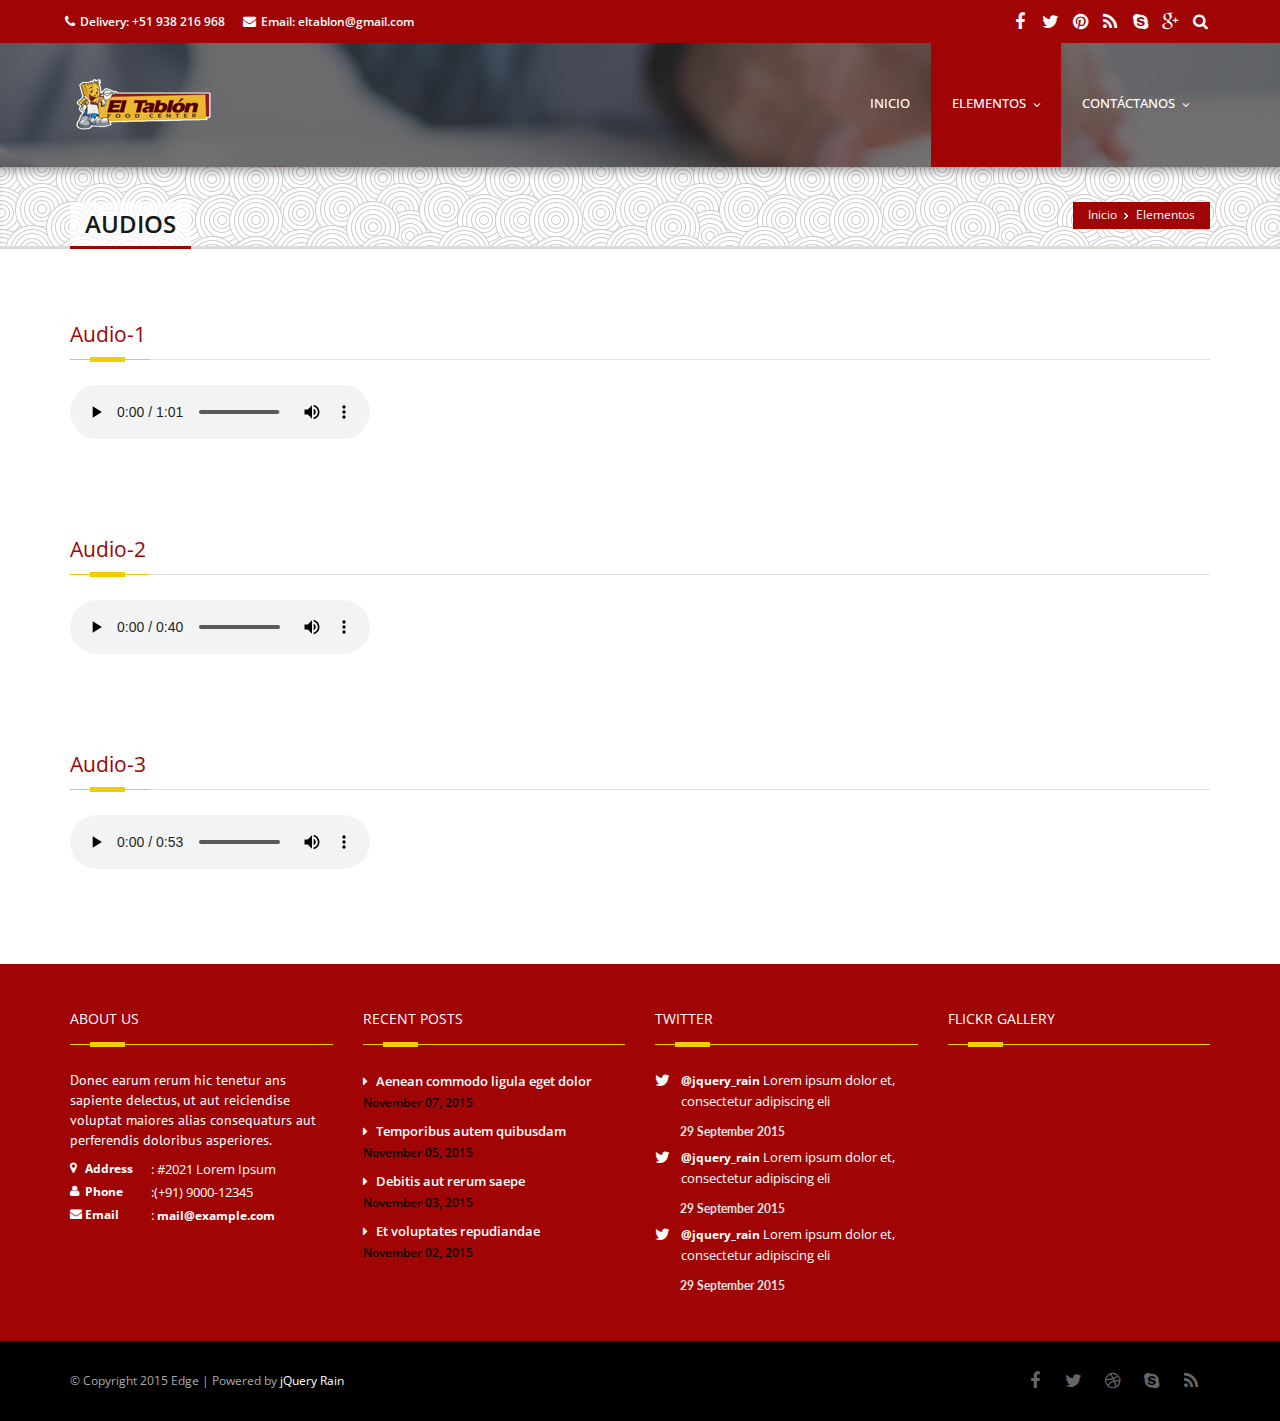
<file: columns.html>
<!DOCTYPE html>
<!--[if IE 8 ]><html class="ie ie8" class="no-js" lang="en"> <![endif]-->
<!--[if (gte IE 9)|!(IE)]><!--><html class="no-js" lang="en"> <!--<![endif]-->
<head>
	<meta http-equiv="content-type" content="text/html; charset=UTF-8">
    <meta http-equiv="X-UA-Compatible" content="IE=edge">
	<meta name="viewport" content="width=device-width, initial-scale=1, maximum-scale=1">
	<title>Edge Responsive Multipurpose Template</title>
	<meta name="description" content="">

    <!-- CSS FILES -->
    <link rel="stylesheet" href="css/bootstrap.min.css"/>
    <link rel="stylesheet" href="css/style.css">
    <link rel="stylesheet" type="text/css" href="css/style.css" media="screen" data-name="skins">
    <link rel="stylesheet" href="css/layout/wide.css" data-name="layout">

    <link rel="stylesheet" type="text/css" href="css/switcher.css" media="screen" />
    <!-- HTML5 Shim and Respond.js IE8 support of HTML5 elements and media queries -->
    <!-- WARNING: Respond.js doesn't work if you view the page via file:// -->
    <!--[if lt IE 9]>
    <script src="https://oss.maxcdn.com/html5shiv/3.7.2/html5shiv.min.js"></script>
    <script src="https://oss.maxcdn.com/respond/1.4.2/respond.min.js"></script>
    <![endif]-->
</head>
<body>
<!--Start Header-->
<header id="header">
    <div class="header-top">
        <div class="container">
            <div class="row">
                <div class="hidden-xs col-lg-7 col-sm-5 top-info">
                    <span><i class="fa fa-phone"></i>Delivery: +51 938 216 968</span>
                    <span class="hidden-sm"><i class="fa fa-envelope"></i>Email: eltablon@gmail.com</span>
                </div>
                <div class="col-lg-5 col-sm-7 top-info clearfix">
                    <ul>
                        <li><a class="my-facebook" href=""><i class="fa fa-facebook"></i></a></li>
                        <li><a class="my-tweet" href=""><i class="fa fa-twitter"></i></a></li>
                        <li><a class="my-pint" href=""><i class="fa fa-pinterest"></i></a></li>
                        <li><a class="my-rss" href=""><i class="fa fa-rss"></i></a></li>
                        <li><a class="my-skype" href=""><i class="fa fa-skype"></i></a></li>
                        <li><a class="my-google" href=""><i class="fa fa-google-plus"></i></a></li>
                        <li>
                            <form class="search-bar">
                                <label for="search" class="search-label">
                                    <button class="search-button"><i class="fa fa-search"></i></button><!-- Fix the break-row-bug
                                    --><input type="text" id="search" class="search-input" />
                                </label>
                            </form>
                        </li>
                    </ul>
                </div>
            </div>
        </div>
    </div>
    <div id="menu-bar">
        <div class="container">
            <div class="row">
                <!-- Logo / Mobile Menu -->
                 <div  class="col-lg-3 col-sm-3 ">
                    <div id="logo">
                        <h1><a href="index.html"><img src="images/logo.png" alt=""/></a></h1>
                    </div>
                </div>
                <!-- Navigation
================================================== -->
                <div class="col-lg-9 col-sm-9 navbar navbar-default navbar-static-top container" role="navigation">
                    <!--  <div class="container">-->
                    <div class="navbar-header">
                        <button type="button" class="navbar-toggle" data-toggle="collapse" data-target=".navbar-collapse">
                            <span class="sr-only">Toggle navigation</span>
                            <span class="icon-bar"></span>
                            <span class="icon-bar"></span>
                            <span class="icon-bar"></span>
                        </button>
                    </div>
                    <div class="navbar-collapse collapse">
                        <ul class="nav navbar-nav">
                            <li><a href="index.html"><span class="data-hover"data-hover="Inicio">Inicio</span></a>

                            <li class="active"><a href="#"><span class="data-hover" data-hover="Elementos">Elementos</span></a>
                                <ul class="dropdown-menu">
                                    <li><a href="elements.html">Videos</a></li>
                                    <li><a href="columns.html">Audios</a></li>
                                    <li><a href="pricing-tables.html">Imagenes</a></li>
                                </ul>
                            </li>


                            <li><a href="#"> <span class="data-hover" data-hover="contáctanos">contáctanos</span></a>
                                <ul class="dropdown-menu">
                                    <li><a href="contact_1.html">contáctanos</a></li>

                                </ul>
                            </li>
                        </ul>
                    </div>
                </div>
            </div>
        </div>
    </div>
</header>
<!--End Header-->
	
	<!--start wrapper-->
	<section class="wrapper">
        <section class="page_head">
            <div class="container">
                <div class="row">
                    <div class="col-lg-12 col-md-12 col-sm-12">
                        <nav id="breadcrumbs">
                            <ul>

                                <li><a href="index.html">Inicio</a></li>
                                <li>Elementos</li>
                            </ul>
                        </nav>

                        <div class="page_title">
                            <h2>Audios</h2>
                        </div>
                    </div>
                </div>
            </div>
        </section>

		<section class="content elements">
            <div class="container">
            <div class="row sub_content">
                <div class="col-lg-12 col-md-12 col-sm-12">
                    <div class="dividerHeading">
                        <h4><span>Audio-1</span></h4>
                    </div>
                </div>
                <div class="col-lg-12 col-md-12 col-sm-12">
                    <audio controls="controls" src="images/audios/SPOT TV  EL TABLON (128 kbps).mp3"></audio>
                </div>
    
            </div> <!--./row-->
    
            <div class="row sub_content">
                <div class="col-lg-12 col-md-12 col-sm-12">
                    <br>
                    <div class="dividerHeading">
                        <h4><span>Audio-2</span></h4>
                    </div>
                </div>
                <div class="col-lg-12 col-md-12 col-sm-12">
                    <audio controls="controls" src="images/audios/El TABLON spot2(128 kbps).mp3"></audio>
                </div>
            </div> <!--./row-->
    
            <div class="row sub_content">
                <div class="col-lg-12 col-md-12 col-sm-12">
                    <br>
                    <div class="dividerHeading">
                        <h4><span>Audio-3</span></h4>
                    </div>
                </div>
                <div class="col-lg-12 col-md-12 col-sm-12">
                    <audio controls="controls" src="images/audios/el tablon spot(128 kbps).mp3"></audio>
                </div>
            </div> 
            </section>
	<!--end wrapper-->

	<!--start footer-->
    <footer class="footer">
        <div class="container">
            <div class="row">
                <div class="col-sm-6 col-md-3 col-lg-3">
                    <div class="widget_title">
                        <h4><span>About Us</span></h4>
                    </div>
                    <div class="widget_content">
                        <p>Donec earum rerum hic tenetur ans sapiente delectus, ut aut reiciendise voluptat maiores alias consequaturs aut perferendis doloribus asperiores.</p>
                        <ul class="contact-details-alt">
                            <li><i class="fa fa-map-marker"></i> <p><strong>Address</strong>: #2021 Lorem Ipsum</p></li>
                            <li><i class="fa fa-user"></i> <p><strong>Phone</strong>:(+91) 9000-12345</p></li>
                            <li><i class="fa fa-envelope"></i> <p><strong>Email</strong>: <a href="#">mail@example.com</a></p></li>
                        </ul>
                    </div>
                </div>
                <div class="col-sm-6 col-md-3 col-lg-3">
                    <div class="widget_title">
                        <h4><span>Recent Posts</span></h4>
                    </div>
                    <div class="widget_content">
                        <ul class="links">
                        <li> <a href="#">Aenean commodo ligula eget dolor<span>November 07, 2015</span></a></li>
                        <li> <a href="#">Temporibus autem quibusdam <span>November 05, 2015</span></a></li>
                        <li> <a href="#">Debitis aut rerum saepe <span>November 03, 2015</span></a></li>
                        <li> <a href="#">Et voluptates repudiandae <span>November 02, 2015</span></a></li>
                    </ul>
                    </div>
                </div>
                <div class="col-sm-6 col-md-3 col-lg-3">
                    <div class="widget_title">
                        <h4><span>Twitter</span></h4>

                    </div>
                    <div class="widget_content">
                        <ul class="tweet_list">
                            <li class="tweet_content item">
                            <p class="tweet_link"><a href="#">@jquery_rain </a> Lorem ipsum dolor et, consectetur adipiscing eli</p>
                            <span class="time">29 September 2015</span>
                        </li>
                            <li class="tweet_content item">
                            <p class="tweet_link"><a href="#">@jquery_rain </a> Lorem ipsum dolor et, consectetur adipiscing eli</p>
                            <span class="time">29 September 2015</span>
                        </li>
                            <li class="tweet_content item">
                            <p class="tweet_link"><a href="#">@jquery_rain </a> Lorem ipsum dolor et, consectetur adipiscing eli</p>
                            <span class="time">29 September 2015</span>
                        </li>
                        </ul>
                    </div>
                    <div class="widget_content">
                        <div class="tweet_go"></div>
                    </div>
                </div>
                <div class="col-sm-6 col-md-3 col-lg-3">
                    <div class="widget_title">
                        <h4><span>Flickr Gallery</span></h4>
                    </div>
                    <div class="widget_content">
                        <div class="flickr">
                            <ul id="flickrFeed" class="flickr-feed"></ul>
                        </div>
                    </div>
                </div>
            </div>
        </div>
    </footer>
	<!--end footer-->
	
	<section class="footer_bottom">
		<div class="container">
			<div class="row">
            <div class="col-sm-6">
                <p class="copyright">&copy; Copyright 2015 Edge | Powered by  <a href="http://www.jqueryrain.com/">jQuery Rain</a></p>
            </div>

            <div class="col-sm-6 ">
                <div class="footer_social">
                    <ul class="footbot_social">
                        <li><a class="fb" href="#." data-placement="top" data-toggle="tooltip" title="Facebook"><i class="fa fa-facebook"></i></a></li>
                        <li><a class="twtr" href="#." data-placement="top" data-toggle="tooltip" title="Twitter"><i class="fa fa-twitter"></i></a></li>
                        <li><a class="dribbble" href="#." data-placement="top" data-toggle="tooltip" title="Dribbble"><i class="fa fa-dribbble"></i></a></li>
                        <li><a class="skype" href="#." data-placement="top" data-toggle="tooltip" title="Skype"><i class="fa fa-skype"></i></a></li>
                        <li><a class="rss" href="#." data-placement="top" data-toggle="tooltip" title="RSS"><i class="fa fa-rss"></i></a></li>
                    </ul>
                </div>
            </div>
        </div>
		</div>
	</section>

    <script type="text/javascript" src="js/jquery-1.10.2.min.js"></script>
    <script src="js/bootstrap.min.js"></script>
    <script src="js/jquery.easing.1.3.js"></script>
    <script src="js/retina-1.1.0.min.js"></script>
    <script type="text/javascript" src="js/jquery.cookie.js"></script> <!-- jQuery cookie -->
    <script type="text/javascript" src="js/styleswitch.js"></script> <!-- Style Colors Switcher -->
    <script type="text/javascript" src="js/jquery.smartmenus.min.js"></script>
    <script type="text/javascript" src="js/jquery.smartmenus.bootstrap.min.js"></script>
    <script type="text/javascript" src="js/jquery.jcarousel.js"></script>
    <script type="text/javascript" src="js/jflickrfeed.js"></script>
    <script type="text/javascript" src="js/jquery.magnific-popup.min.js"></script>
    <script type="text/javascript" src="js/jquery.isotope.min.js"></script>
    <script type="text/javascript" src="js/swipe.js"></script>
    <script type="text/javascript" src="js/jquery-scrolltofixed-min.js"></script>

    <script src="js/main.js"></script>

    <!-- Start Style Switcher -->
    <!-- End Style Switcher -->
</body>
</html>
</file>
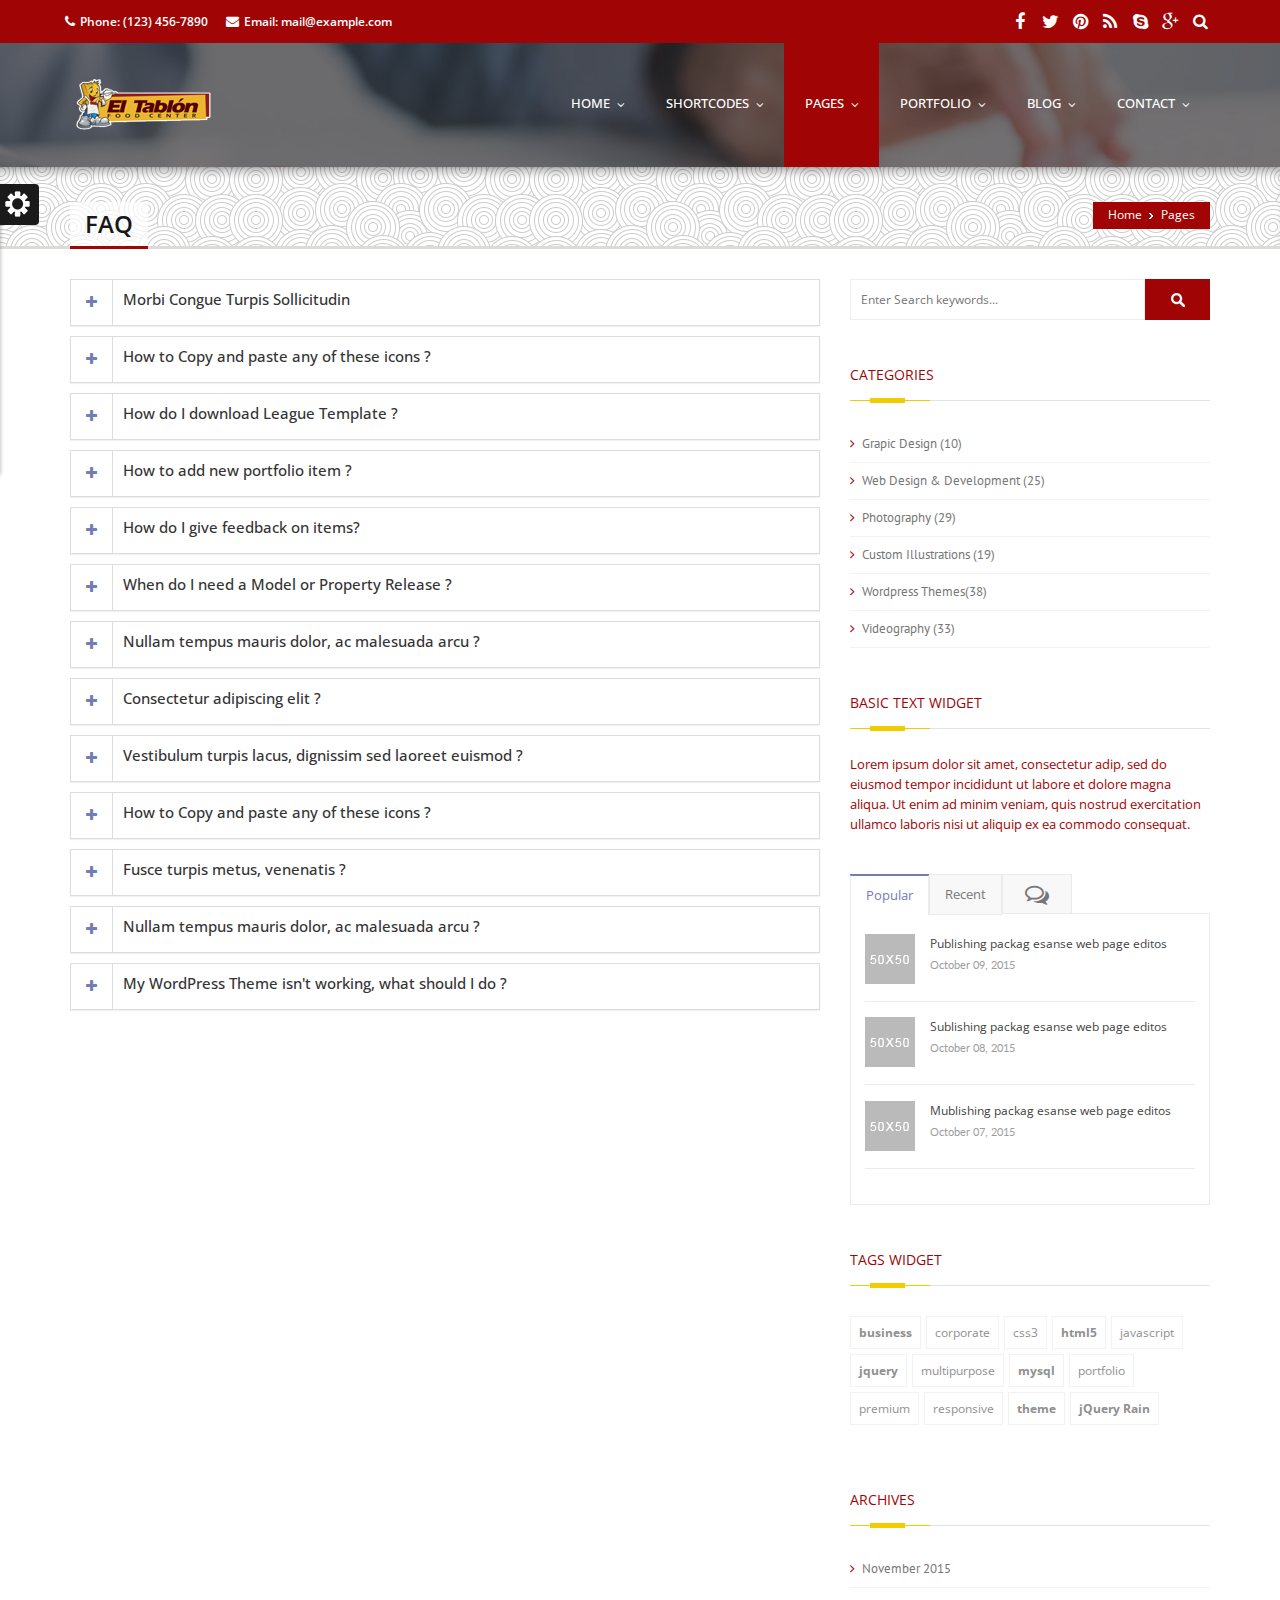
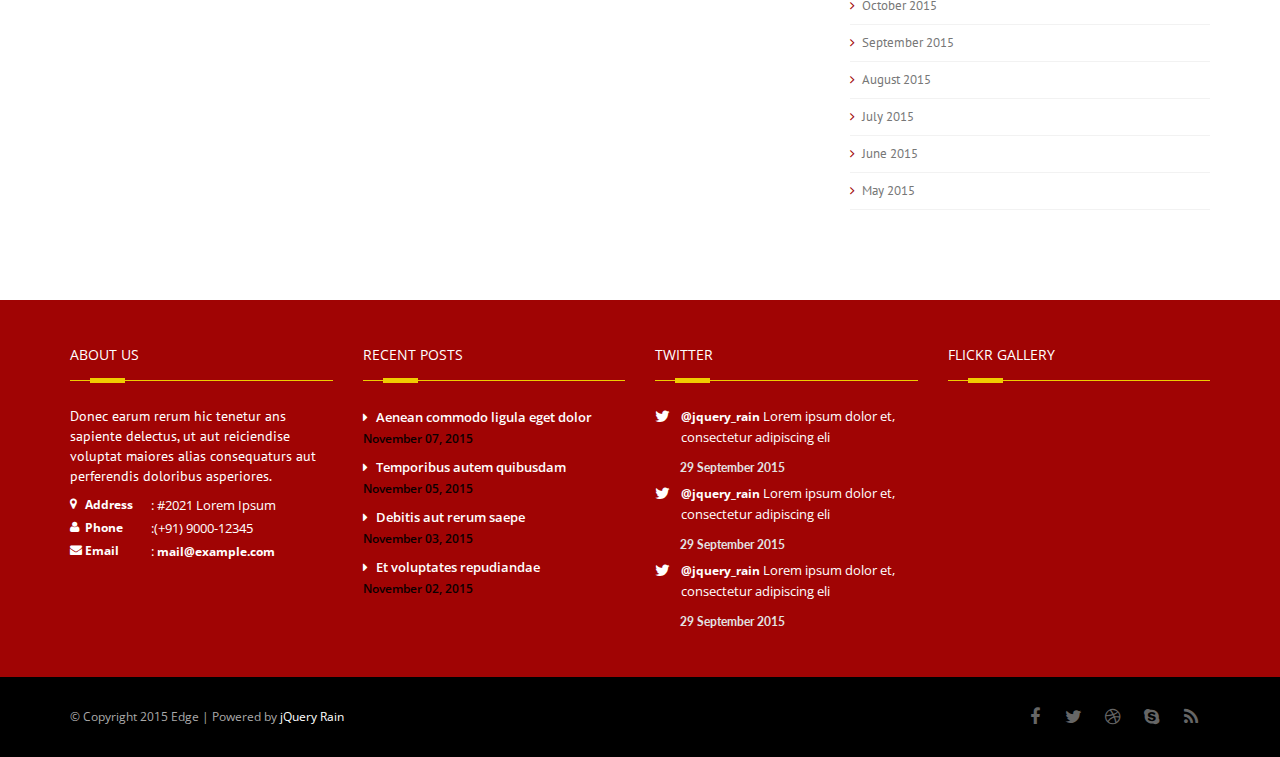
<file: faq.html>
<!DOCTYPE html>
<!--[if IE 8 ]><html class="ie ie8" class="no-js" lang="en"> <![endif]-->
<!--[if (gte IE 9)|!(IE)]><!--><html class="no-js" lang="en"> <!--<![endif]-->
<head>
	<meta http-equiv="content-type" content="text/html; charset=UTF-8">
    <meta http-equiv="X-UA-Compatible" content="IE=edge">
	<meta name="viewport" content="width=device-width, initial-scale=1, maximum-scale=1">
	<title>Edge Responsive Multipurpose Template</title>
	<meta name="description" content="">

    <!-- CSS FILES -->
    <link rel="stylesheet" href="css/bootstrap.min.css"/>
    <link rel="stylesheet" href="css/style.css">
    <link rel="stylesheet" type="text/css" href="css/style.css" media="screen" data-name="skins">
    <link rel="stylesheet" href="css/layout/wide.css" data-name="layout">

    <link rel="stylesheet" type="text/css" href="css/switcher.css" media="screen" />
    <!-- HTML5 Shim and Respond.js IE8 support of HTML5 elements and media queries -->
    <!-- WARNING: Respond.js doesn't work if you view the page via file:// -->
    <!--[if lt IE 9]>
    <script src="https://oss.maxcdn.com/html5shiv/3.7.2/html5shiv.min.js"></script>
    <script src="https://oss.maxcdn.com/respond/1.4.2/respond.min.js"></script>
    <![endif]-->
</head>
<body>
<!--Start Header-->
<header id="header">
    <div class="header-top">
        <div class="container">
            <div class="row">
                <div class="hidden-xs col-lg-7 col-sm-5 top-info">
                    <span><i class="fa fa-phone"></i>Phone: (123) 456-7890</span>
                    <span class="hidden-sm"><i class="fa fa-envelope"></i>Email: mail@example.com</span>
                </div>
                <div class="col-lg-5 col-sm-7 top-info clearfix">
                    <ul>
                        <li><a class="my-facebook" href=""><i class="fa fa-facebook"></i></a></li>
                        <li><a class="my-tweet" href=""><i class="fa fa-twitter"></i></a></li>
                        <li><a class="my-pint" href=""><i class="fa fa-pinterest"></i></a></li>
                        <li><a class="my-rss" href=""><i class="fa fa-rss"></i></a></li>
                        <li><a class="my-skype" href=""><i class="fa fa-skype"></i></a></li>
                        <li><a class="my-google" href=""><i class="fa fa-google-plus"></i></a></li>
                        <li>
                            <form class="search-bar">
                                <label for="search" class="search-label">
                                    <button class="search-button"><i class="fa fa-search"></i></button><!-- Fix the break-row-bug
                                    --><input type="text" id="search" class="search-input" />
                                </label>
                            </form>
                        </li>
                    </ul>
                </div>
            </div>
        </div>
    </div>
    <div id="menu-bar">
        <div class="container">
            <div class="row">
                <!-- Logo / Mobile Menu -->
                 <div  class="col-lg-3 col-sm-3 ">
                    <div id="logo">
                        <h1><a href="index.html"><img src="images/logo.png" alt=""/></a></h1>
                    </div>
                </div>
                <!-- Navigation
================================================== -->
                <div class="col-lg-9 col-sm-9 navbar navbar-default navbar-static-top container" role="navigation">
                    <!--  <div class="container">-->
                    <div class="navbar-header">
                        <button type="button" class="navbar-toggle" data-toggle="collapse" data-target=".navbar-collapse">
                            <span class="sr-only">Toggle navigation</span>
                            <span class="icon-bar"></span>
                            <span class="icon-bar"></span>
                            <span class="icon-bar"></span>
                        </button>
                    </div>
                    <div class="navbar-collapse collapse">
                        <ul class="nav navbar-nav">
                            <li><a href="index.html"><span class="data-hover"data-hover="home">home</span></a>
                                <ul class="dropdown-menu">
                                    <li><a href="index_2.html">Home 2</a></li>
                                    <li><a href="index_3.html">Home 3</a></li>
                                    <li><a href="index_4.html">Home 4</a></li>
                                    <li><a href="index_5.html">Home 5</a></li>
                                </ul>
                            </li>

                            <li><a href="#"><span class="data-hover" data-hover="Shortcodes">Shortcodes</span></a>
                                <ul class="dropdown-menu">
                                    <li><a href="elements.html">Elements</a></li>
                                    <li><a href="columns.html">Columns</a></li>
                                    <li><a href="typography.html">Typography</a></li>
                                    <li><a href="pricing-tables.html">Pricing Tables</a></li>
                                    <li><a href="icons.html">Icons</a></li>
                                </ul>
                            </li>

                            <li class="active"><a href="#" ><span class="data-hover" data-hover="pages">Pages</span></a>
                                <ul class="dropdown-menu">
                                    <li>
                                        <a href="about.html">About</a>
                                        <ul class="dropdown-menu">
                                            <li><a href="about.html">About Us 1</a></li>
                                            <li><a href="about-2.html">About Us 2</a></li>
                                        </ul>
                                    </li>
                                    <li><a href="services.html">Services</a></li>
                                    <li class="active"><a href="faq.html">FAQ</a></li>
                                    <li><a href="sidebar-right.html">Right Sidebar</a></li>
                                    <li><a href="sidebar-left.html">Left Sidebar</a></li>
                                    <li><a href="404-page.html">404 Page</a></li>
                                </ul>
                            </li>

                            <li><a href="#"><span class="data-hover" data-hover="Portfolio">Portfolio</span></a>
                                <ul class="dropdown-menu">
                                    <li class="active">
                                        <a href="#">Portfolio Classic</a>
                                        <ul class="dropdown-menu">
                                            <li><a href="portfolio_2.html">Portfolio 2</a></li>
                                            <li><a href="portfolio_3.html">Portfolio 3</a></li>
                                            <li><a href="portfolio_4.html">Portfolio 4</a></li>
                                        </ul>
                                    </li>
                                    <li>
                                        <a href="portfolio_masonry_3.html">Portfolio Masnory</a>
                                        <ul class="dropdown-menu">
                                            <li><a href="portfolio_masonry_2.html">Masonry portfolio 2</a></li>
                                            <li><a href="portfolio_masonry_3.html">Masonry portfolio 3</a></li>
                                            <li><a href="portfolio_masonry_4.html">Masonry portfolio 4</a></li>
                                        </ul>
                                    </li>

                                    <li>
                                        <a href="portfolio_single.html">Portfolio Single</a>
                                        <ul class="dropdown-menu">
                                            <li><a href="portfolio_single.html">Portfolio Single 1</a></li>
                                            <li><a href="portfolio_single_2.html">Portfolio Single 2</a></li>
                                            <li><a href="portfolio_single_3.html">Portfolio Single 3</a></li>
                                        </ul>
                                    </li>
                                </ul>
                            </li>

                            <li><a href="#"><span class="data-hover" data-hover="blog">Blog</span></a>
                                <ul class="dropdown-menu">
                                    <li>
                                        <a href="portfolio_masonry_3.html">Masnory Blog Style</a>
                                        <ul class="dropdown-menu">
                                            <li><a href="blog-masonry-two.html">Blog Masonry 2</a></li>
                                            <li><a href="blog-masonry-three.html">Blog Masonry 3</a></li>
                                            <li><a href="blog-masonry-four.html">Blog Masonry 4</a></li>
                                        </ul>
                                    </li>
                                    <li>
                                        <a href="portfolio_masonry_3.html">Classic Blog Style</a>
                                        <ul class="dropdown-menu">
                                            <li><a href="blog-large-image.html">Large Image</a></li>
                                            <li><a href="blog-medium-image.html">Medium Image</a></li>
                                        </ul>
                                    </li>
                                    <li><a href="blog-post.html">Single Post</a></li>
                                </ul>                            </li>

                            <li><a href="#"> <span class="data-hover" data-hover="contact">Contact</span></a>
                                <ul class="dropdown-menu">
                                    <li><a href="contact_1.html">Contact 1</a></li>
                                    <li><a href="contact_2.html">Contact 2</a></li>
                                    <li><a href="contact_3.html">Contact 3</a></li>
                                </ul>
                            </li>
                        </ul>
                    </div>
                </div>
            </div>
        </div>
    </div>
</header>
<!--End Header-->
	
	<!--start wrapper-->
	<section class="wrapper">
    <section class="page_head">
        <div class="container">
            <div class="row">
                <div class="col-lg-12 col-md-12 col-sm-12">
                    <nav id="breadcrumbs">
                        <ul>
                            <li><a href="index.html">Home</a></li>
                            <li>Pages</li>
                        </ul>
                    </nav>

                    <div class="page_title">
                        <h2>faq</h2>
                    </div>
                </div>
            </div>
        </div>
    </section>

		<section class="content faq">
			<div class="container">
				<div class="row">
					<div class="col-lg-8">
                        <div class="panel-group accordion" id="accordion">
                        <div class="panel panel-default">
                            <div class="panel-heading">
                                <h4 class="panel-title">
                                    <a data-toggle="collapse" data-parent="#accordion" href="#collapse02">
                                        <i class="switch fa fa-plus"></i>
                                        Morbi Congue Turpis Sollicitudin
                                    </a>
                                </h4>
                            </div>
                            <div id="collapse02" class="panel-collapse collapse">
                                <div class="panel-body">Anim pariatur cliche reprehenderit, enim eiusmod high life accusamus terry richardson ad squid. 3 wolf moon officia aute, non cupidatat skateboard dolor brunch. Food truck quinoa nesciunt laborum eiusmod.</div>
                            </div>
                        </div>

                        <div class="panel panel-default">
                            <div class="panel-heading">
                                <h4 class="panel-title">
                                    <a data-toggle="collapse" data-parent="#accordion" href="#collapseTwo">
                                        <i class="switch fa fa-plus"></i>
                                        How to Copy and paste any of these icons ?
                                    </a>
                                </h4>
                            </div>
                            <div id="collapseTwo" class="panel-collapse collapse">
                                <div class="panel-body">Anim pariatur cliche reprehenderit, enim eiusmod high life accusamus terry richardson ad squid. 3 wolf moon officia aute, non cupidatat skateboard dolor brunch. Food truck quinoa nesciunt laborum eiusmod.</div>
                                <div class="panel-body">Anim pariatur cliche reprehenderit, enim eiusmod high life accusamus terry richardson ad squid. 3 wolf moon officia aute, non cupidatat skateboard dolor brunch. Food truck quinoa nesciunt laborum eiusmod.</div>
                            </div>
                        </div>

                        <div class="panel panel-default">
                            <div class="panel-heading">
                                <h4 class="panel-title">
                                    <a data-toggle="collapse" data-parent="#accordion" href="#collapseThree">
                                        <i class="switch fa fa-plus"></i>
                                        How do I download League Template ?
                                    </a>
                                </h4>
                            </div>
                            <div id="collapseThree" class="panel-collapse collapse">
                                <div class="panel-body">Anim pariatur cliche reprehenderit, enim eiusmod high life accusamus terry richardson ad squid. 3 wolf moon officia aute, non cupidatat skateboard dolor brunch. Food truck quinoa nesciunt laborum eiusmod.</div>
                                <div class="panel-body">Anim pariatur cliche reprehenderit, enim eiusmod high life accusamus terry richardson ad squid. 3 wolf moon officia aute, non cupidatat skateboard dolor brunch. Food truck quinoa nesciunt laborum eiusmod.</div>
                            </div>
                        </div>

                        <div class="panel panel-default">
                            <div class="panel-heading">
                                <h4 class="panel-title">
                                    <a data-toggle="collapse" data-parent="#accordion" href="#collapseFive">
                                        <i class="switch fa fa-plus"></i>
                                        How to add new portfolio item ?
                                    </a>
                                </h4>
                            </div>
                            <div id="collapseFive" class="panel-collapse collapse">
                                <div class="panel-body">Anim pariatur cliche reprehenderit, enim eiusmod high life accusamus terry richardson ad squid. 3 wolf moon officia aute, non cupidatat skateboard dolor brunch. Food truck quinoa nesciunt laborum eiusmod.</div>
                                <div class="panel-body">Anim pariatur cliche reprehenderit, enim eiusmod high life accusamus terry richardson ad squid. 3 wolf moon officia aute, non cupidatat skateboard dolor brunch. Food truck quinoa nesciunt laborum eiusmod.</div>
                            </div>
                        </div>

                        <div class="panel panel-default">
                            <div class="panel-heading">
                                <h4 class="panel-title">
                                    <a data-toggle="collapse" data-parent="#accordion" href="#collapseSix">
                                        <i class="switch fa fa-plus"></i>
                                        How do I give feedback on items?
                                    </a>
                                </h4>
                            </div>
                            <div id="collapseSix" class="panel-collapse collapse">
                                <div class="panel-body">Anim pariatur cliche reprehenderit, enim eiusmod high life accusamus terry richardson ad squid. 3 wolf moon officia aute, non cupidatat skateboard dolor brunch. Food truck quinoa nesciunt laborum eiusmod.</div>
                                <div class="panel-body">Anim pariatur cliche reprehenderit, enim eiusmod high life accusamus terry richardson ad squid. 3 wolf moon officia aute, non cupidatat skateboard dolor brunch. Food truck quinoa nesciunt laborum eiusmod.</div>
                            </div>
                        </div>

                        <div class="panel panel-default">
                            <div class="panel-heading">
                                <h4 class="panel-title">
                                    <a data-toggle="collapse" data-parent="#accordion" href="#collapseSeven">
                                        <i class="switch fa fa-plus"></i>
                                        When do I need a Model or Property Release ?
                                    </a>
                                </h4>
                            </div>
                            <div id="collapseSeven" class="panel-collapse collapse">
                                <div class="panel-body">Anim pariatur cliche reprehenderit, enim eiusmod high life accusamus terry richardson ad squid. 3 wolf moon officia aute, non cupidatat skateboard dolor brunch. Food truck quinoa nesciunt laborum eiusmod.</div>
                                <div class="panel-body">Anim pariatur cliche reprehenderit, enim eiusmod high life accusamus terry richardson ad squid. 3 wolf moon officia aute, non cupidatat skateboard dolor brunch. Food truck quinoa nesciunt laborum eiusmod.</div>
                            </div>
                        </div>

                        <div class="panel panel-default">
                            <div class="panel-heading">
                                <h4 class="panel-title">
                                    <a data-toggle="collapse" data-parent="#accordion" href="#collapseEight">
                                        <i class="switch fa fa-plus"></i>
                                        Nullam tempus mauris dolor, ac malesuada arcu ?
                                    </a>
                                </h4>
                            </div>
                            <div id="collapseEight" class="panel-collapse collapse">
                                <div class="panel-body">Anim pariatur cliche reprehenderit, enim eiusmod high life accusamus terry richardson ad squid. 3 wolf moon officia aute, non cupidatat skateboard dolor brunch. Food truck quinoa nesciunt laborum eiusmod.</div>
                                <div class="panel-body">Anim pariatur cliche reprehenderit, enim eiusmod high life accusamus terry richardson ad squid. 3 wolf moon officia aute, non cupidatat skateboard dolor brunch. Food truck quinoa nesciunt laborum eiusmod.</div>
                            </div>
                        </div>

                        <div class="panel panel-default">
                            <div class="panel-heading">
                                <h4 class="panel-title">
                                    <a data-toggle="collapse" data-parent="#accordion" href="#collapseNine">
                                        <i class="switch fa fa-plus"></i>
                                        Consectetur adipiscing elit ?
                                    </a>
                                </h4>
                            </div>
                            <div id="collapseNine" class="panel-collapse collapse">
                                <div class="panel-body">Anim pariatur cliche reprehenderit, enim eiusmod high life accusamus terry richardson ad squid. 3 wolf moon officia aute, non cupidatat skateboard dolor brunch. Food truck quinoa nesciunt laborum eiusmod.</div>
                                <div class="panel-body">Anim pariatur cliche reprehenderit, enim eiusmod high life accusamus terry richardson ad squid. 3 wolf moon officia aute, non cupidatat skateboard dolor brunch. Food truck quinoa nesciunt laborum eiusmod.</div>
                            </div>
                        </div>

                        <div class="panel panel-default">
                            <div class="panel-heading">
                                <h4 class="panel-title">
                                    <a data-toggle="collapse" data-parent="#accordion" href="#collapseTen">
                                        <i class="switch fa fa-plus"></i>
                                        Vestibulum turpis lacus, dignissim sed laoreet euismod ?
                                    </a>
                                </h4>
                            </div>
                            <div id="collapseTen" class="panel-collapse collapse">
                                <div class="panel-body">Anim pariatur cliche reprehenderit, enim eiusmod high life accusamus terry richardson ad squid. 3 wolf moon officia aute, non cupidatat skateboard dolor brunch. Food truck quinoa nesciunt laborum eiusmod.</div>
                                <div class="panel-body">Anim pariatur cliche reprehenderit, enim eiusmod high life accusamus terry richardson ad squid. 3 wolf moon officia aute, non cupidatat skateboard dolor brunch. Food truck quinoa nesciunt laborum eiusmod.</div>
                            </div>
                        </div>

                        <div class="panel panel-default">
                            <div class="panel-heading">
                                <h4 class="panel-title">
                                    <a data-toggle="collapse" data-parent="#accordion" href="#collapseEleven">
                                        <i class="switch fa fa-plus"></i>
                                        How to Copy and paste any of these icons ?
                                    </a>
                                </h4>
                            </div>
                            <div id="collapseEleven" class="panel-collapse collapse">
                                <div class="panel-body">Anim pariatur cliche reprehenderit, enim eiusmod high life accusamus terry richardson ad squid. 3 wolf moon officia aute, non cupidatat skateboard dolor brunch. Food truck quinoa nesciunt laborum eiusmod.</div>
                                <div class="panel-body">Anim pariatur cliche reprehenderit, enim eiusmod high life accusamus terry richardson ad squid. 3 wolf moon officia aute, non cupidatat skateboard dolor brunch. Food truck quinoa nesciunt laborum eiusmod.</div>
                            </div>
                        </div>

                        <div class="panel panel-default">
                            <div class="panel-heading">
                                <h4 class="panel-title">
                                    <a data-toggle="collapse" data-parent="#accordion" href="#collapseTweleve">
                                        <i class="switch fa fa-plus"></i>
                                        Fusce turpis metus, venenatis ?
                                    </a>
                                </h4>
                            </div>
                            <div id="collapseTweleve" class="panel-collapse collapse">
                                <div class="panel-body">Anim pariatur cliche reprehenderit, enim eiusmod high life accusamus terry richardson ad squid. 3 wolf moon officia aute, non cupidatat skateboard dolor brunch. Food truck quinoa nesciunt laborum eiusmod.</div>
                                <div class="panel-body">Anim pariatur cliche reprehenderit, enim eiusmod high life accusamus terry richardson ad squid. 3 wolf moon officia aute, non cupidatat skateboard dolor brunch. Food truck quinoa nesciunt laborum eiusmod.</div>
                            </div>
                        </div>

                        <div class="panel panel-default">
                            <div class="panel-heading">
                                <h4 class="panel-title">
                                    <a data-toggle="collapse" data-parent="#accordion" href="#collapseThirteen">
                                        <i class="switch fa fa-plus"></i>
                                        Nullam tempus mauris dolor, ac malesuada arcu ?
                                    </a>
                                </h4>
                            </div>
                            <div id="collapseThirteen" class="panel-collapse collapse">
                                <div class="panel-body">Anim pariatur cliche reprehenderit, enim eiusmod high life accusamus terry richardson ad squid. 3 wolf moon officia aute, non cupidatat skateboard dolor brunch. Food truck quinoa nesciunt laborum eiusmod.</div>
                                <div class="panel-body">Anim pariatur cliche reprehenderit, enim eiusmod high life accusamus terry richardson ad squid. 3 wolf moon officia aute, non cupidatat skateboard dolor brunch. Food truck quinoa nesciunt laborum eiusmod.</div>
                            </div>
                        </div>

                        <div class="panel panel-default">
                            <div class="panel-heading">
                                <h4 class="panel-title">
                                    <a data-toggle="collapse" data-parent="#accordion" href="#collapseFourteen">
                                        <i class="switch fa fa-plus"></i>
                                        My WordPress Theme isn't working, what should I do ?
                                    </a>
                                </h4>
                            </div>
                            <div id="collapseFourteen" class="panel-collapse collapse">
                                <div class="panel-body">Anim pariatur cliche reprehenderit, enim eiusmod high life accusamus terry richardson ad squid. 3 wolf moon officia aute, non cupidatat skateboard dolor brunch. Food truck quinoa nesciunt laborum eiusmod.</div>
                                <div class="panel-body">Anim pariatur cliche reprehenderit, enim eiusmod high life accusamus terry richardson ad squid. 3 wolf moon officia aute, non cupidatat skateboard dolor brunch. Food truck quinoa nesciunt laborum eiusmod.</div>
                            </div>
                        </div>

                    </div>
                </div>
					
					<!--Sidebar Widget-->
					<div class="col-lg-4">
						<div class="sidebar">
							<div class="widget widget_search">
								<div class="site-search-area">
									<form method="get" id="site-searchform" action="#">
										<div>
											<input class="input-text" name="s" id="s" placeholder="Enter Search keywords..." type="text" />
											<input id="searchsubmit" value="Search" type="submit" />
										</div>
									</form>
								</div><!-- end site search -->
							</div>
							
							<div class="widget widget_categories">
								<div class="widget_title">
									<h4><span>Categories</span></h4>
									</div>
								<ul class="arrows_list list_style">
									<li><a href="#"> Grapic Design (10)</a></li>
									<li><a href="#"> Web Design & Development (25)</a></li>
									<li><a href="#"> Photography (29)</a></li>
									<li><a href="#"> Custom Illustrations (19)</a></li>
									<li><a href="#"> Wordpress Themes(38)</a></li>
									<li><a href="#"> Videography (33)</a></li>
								</ul>
							</div>
							
							<div class="widget widget_about">
								<div class="widget_title">
									<h4><span>Basic Text Widget</span></h4>
									</div>
								<p>Lorem ipsum dolor sit amet, consectetur adip, sed do eiusmod tempor incididunt ut labore et dolore magna aliqua. Ut enim ad minim veniam, quis nostrud exercitation ullamco laboris nisi ut aliquip ex ea commodo consequat.</p>
							</div>

                            <div class="edge-tab sidebar-tab">
                                <ul class="nav nav-tabs">
                                    <li class="active"><a href="#Popular" data-toggle="tab">Popular</a></li>
                                    <li class=""><a href="#Recent" data-toggle="tab">Recent</a></li>
                                    <li class="last-tab"><a href="#Comment" data-toggle="tab"><i class="fa fa-comments-o"></i></a></li>
                                </ul>

                                <div class="tab-content clearfix">
                                    <div class="tab-pane fade active in" id="Popular">
                                        <ul class="recent_tab_list">
                                            <li>
                                                <span><a href="#"><img src="images/content/recent_1.png" alt="" /></a></span>
                                                <a href="#">Publishing packag esanse web page editos</a>
                                                <i>October 09, 2015</i>
                                            </li>
                                            <li>
                                                <span><a href="#"><img src="images/content/recent_2.png" alt="" /></a></span>
                                                <a href="#">Sublishing packag esanse web page editos</a>
                                                <i>October 08, 2015</i>
                                            </li>
                                            <li class="last-tab">
                                                <span><a href="#"><img src="images/content/recent_3.png" alt="" /></a></span>
                                                <a href="#">Mublishing packag esanse web page editos</a>
                                                <i>October 07, 2015</i>
                                            </li>
                                        </ul>
                                    </div>
                                    <div class="tab-pane fade" id="Recent">
                                        <ul class="recent_tab_list">
                                            <li>
                                                <span><a href="#"><img src="images/content/recent_4.png" alt="" /></a></span>
                                                <a href="#">Various versions has evolved over the years</a>
                                                <i>October 18, 2015</i>
                                            </li>
                                            <li>
                                                <span><a href="#"><img src="images/content/recent_5.png" alt="" /></a></span>
                                                <a href="#">Rarious versions has evolve over the years</a>
                                                <i>October 17, 2015</i>
                                            </li>
                                            <li class="last-tab">
                                                <span><a href="#"><img src="images/content/recent_6.png" alt="" /></a></span>
                                                <a href="#">Marious versions has evolven over the years</a>
                                                <i>October 16, 2015</i>
                                            </li>
                                        </ul>
                                    </div>
                                    <div class="tab-pane fade" id="Comment">
                                        <ul class="comments">
                                            <li class="comments_list clearfix">
                                                <a class="post-thumbnail" href="#"><img width="60" height="60" src="images/content/recent_3.png" alt="#"></a>
                                                <p><strong><a href="#">Prambose</a> <i>says: </i> </strong> Morbi augue velit, tempus mattis dignissim nec, porta sed risus. Donec eget magna eu lorem tristique pellentesque eget eu dui. Fusce lacinia tempor malesuada.</p>
                                            </li>
                                            <li class="comments_list clearfix">
                                                <a class="post-thumbnail" href="#"><img width="60" height="60" src="images/content/recent_1.png" alt="#"></a>
                                                <p><strong><a href="#">Makaroni</a> <i>says: </i> </strong> Tempus mattis dignissim nec, porta sed risus. Donec eget magna eu lorem tristique pellentesque eget eu dui. Fusce lacinia tempor malesuada.</p>
                                            </li>
                                            <li class="comments_list clearfix">
                                                <a class="post-thumbnail" href="#"><img width="60" height="60" src="images/content/recent_2.png" alt="#"></a>
                                                <p><strong><a href="#">Prambanan</a> <i>says: </i> </strong> Donec convallis, metus nec tempus aliquet, nunc metus adipiscing leo, a lobortis nisi dui ut odio. Nullam ultrices, eros accumsan vulputate faucibus, turpis tortor.</p>
                                            </li>
                                        </ul>
                                    </div>
                                </div>
                            </div>
							
							<div class="widget widget_tag">
								<div class="widget_title">
									<h4><span>Tags Widget</span></h4>
								</div>
								<ul class="tags">
									<li><a href="#"><b>business</b></a></li>
									<li><a href="#">corporate</a></li>
									<li><a href="#">css3</a></li>
									<li><a href="#"><b>html5</b></a></li>
									<li><a href="#">javascript</a></li>
									<li><a href="#"><b>jquery</b></a></li>
									<li><a href="#">multipurpose</a></li>
									<li><a href="#"><b>mysql</b></a></li>
									<li><a href="#">portfolio</a></li>
									<li><a href="#">premium</a></li>
									<li><a href="#">responsive</a></li>
									<li><a href="#"><b>theme</b></a></li>
									<li><a href="#"><b>jQuery Rain</b></a></li>
								</ul>
							</div>
							
							<div class="widget widget_archives">
								<div class="widget_title">
									<h4><span>Archives</span></h4>
								</div>
								<ul class="archives_list list_style">
									<li><a href="#"> November 2015</a></li>
									<li><a href="#"> October 2015</a></li>
									<li><a href="#"> September 2015</a></li>
									<li><a href="#"> August 2015</a></li>
									<li><a href="#"> July 2015</a></li>
									<li><a href="#"> June 2015</a></li>
									<li><a href="#"> May 2015</a></li>
								</ul>
							</div>
						</div>
					</div>
				</div>
			</div>
		</section>
		
	</section>
	<!--end wrapper-->

	<!--start footer-->
    <footer class="footer">
        <div class="container">
            <div class="row">
                <div class="col-sm-6 col-md-3 col-lg-3">
                    <div class="widget_title">
                        <h4><span>About Us</span></h4>
                    </div>
                    <div class="widget_content">
                        <p>Donec earum rerum hic tenetur ans sapiente delectus, ut aut reiciendise voluptat maiores alias consequaturs aut perferendis doloribus asperiores.</p>
                        <ul class="contact-details-alt">
                            <li><i class="fa fa-map-marker"></i> <p><strong>Address</strong>: #2021 Lorem Ipsum</p></li>
                            <li><i class="fa fa-user"></i> <p><strong>Phone</strong>:(+91) 9000-12345</p></li>
                            <li><i class="fa fa-envelope"></i> <p><strong>Email</strong>: <a href="#">mail@example.com</a></p></li>
                        </ul>
                    </div>
                </div>
                <div class="col-sm-6 col-md-3 col-lg-3">
                    <div class="widget_title">
                        <h4><span>Recent Posts</span></h4>
                    </div>
                    <div class="widget_content">
                        <ul class="links">
                        <li> <a href="#">Aenean commodo ligula eget dolor<span>November 07, 2015</span></a></li>
                        <li> <a href="#">Temporibus autem quibusdam <span>November 05, 2015</span></a></li>
                        <li> <a href="#">Debitis aut rerum saepe <span>November 03, 2015</span></a></li>
                        <li> <a href="#">Et voluptates repudiandae <span>November 02, 2015</span></a></li>
                    </ul>
                    </div>
                </div>
                <div class="col-sm-6 col-md-3 col-lg-3">
                    <div class="widget_title">
                        <h4><span>Twitter</span></h4>
                    </div>
                    <div class="widget_content">
                        <ul class="tweet_list">
                            <li class="tweet_content item">
                            <p class="tweet_link"><a href="#">@jquery_rain </a> Lorem ipsum dolor et, consectetur adipiscing eli</p>
                            <span class="time">29 September 2015</span>
                        </li>
                            <li class="tweet_content item">
                            <p class="tweet_link"><a href="#">@jquery_rain </a> Lorem ipsum dolor et, consectetur adipiscing eli</p>
                            <span class="time">29 September 2015</span>
                        </li>
                            <li class="tweet_content item">
                            <p class="tweet_link"><a href="#">@jquery_rain </a> Lorem ipsum dolor et, consectetur adipiscing eli</p>
                            <span class="time">29 September 2015</span>
                        </li>
                        </ul>
                    </div>
                    <div class="widget_content">
                        <div class="tweet_go"></div>
                    </div>
                </div>
                <div class="col-sm-6 col-md-3 col-lg-3">
                    <div class="widget_title">
                        <h4><span>Flickr Gallery</span></h4>
                    </div>
                    <div class="widget_content">
                        <div class="flickr">
                            <ul id="flickrFeed" class="flickr-feed"></ul>
                        </div>
                    </div>
                </div>
            </div>
        </div>
    </footer>
	<!--end footer-->
	
	<section class="footer_bottom">
		<div class="container">
			<div class="row">
            <div class="col-sm-6">
                <p class="copyright">&copy; Copyright 2015 Edge | Powered by  <a href="http://www.jqueryrain.com/">jQuery Rain</a></p>
            </div>

            <div class="col-sm-6 ">
                <div class="footer_social">
                    <ul class="footbot_social">
                        <li><a class="fb" href="#." data-placement="top" data-toggle="tooltip" title="Facebook"><i class="fa fa-facebook"></i></a></li>
                        <li><a class="twtr" href="#." data-placement="top" data-toggle="tooltip" title="Twitter"><i class="fa fa-twitter"></i></a></li>
                        <li><a class="dribbble" href="#." data-placement="top" data-toggle="tooltip" title="Dribbble"><i class="fa fa-dribbble"></i></a></li>
                        <li><a class="skype" href="#." data-placement="top" data-toggle="tooltip" title="Skype"><i class="fa fa-skype"></i></a></li>
                        <li><a class="rss" href="#." data-placement="top" data-toggle="tooltip" title="RSS"><i class="fa fa-rss"></i></a></li>
                    </ul>
                </div>
            </div>
        </div>
		</div>
	</section>

    <script type="text/javascript" src="js/jquery-1.10.2.min.js"></script>
    <script src="js/bootstrap.min.js"></script>
    <script src="js/jquery.easing.1.3.js"></script>
    <script src="js/retina-1.1.0.min.js"></script>
    <script type="text/javascript" src="js/jquery.cookie.js"></script> <!-- jQuery cookie -->
    <script type="text/javascript" src="js/styleswitch.js"></script> <!-- Style Colors Switcher -->
    <script type="text/javascript" src="js/jquery.smartmenus.min.js"></script>
    <script type="text/javascript" src="js/jquery.smartmenus.bootstrap.min.js"></script>
    <script type="text/javascript" src="js/jquery.jcarousel.js"></script>
    <script type="text/javascript" src="js/jflickrfeed.js"></script>
    <script type="text/javascript" src="js/jquery.magnific-popup.min.js"></script>
    <script type="text/javascript" src="js/jquery.isotope.min.js"></script>
    <script type="text/javascript" src="js/swipe.js"></script>
    <script type="text/javascript" src="js/jquery-scrolltofixed-min.js"></script>

    <script src="js/main.js"></script>

    <!-- Start Style Switcher -->
    <div class="switcher"></div>
    <!-- End Style Switcher -->
</body>
</html>
</file>
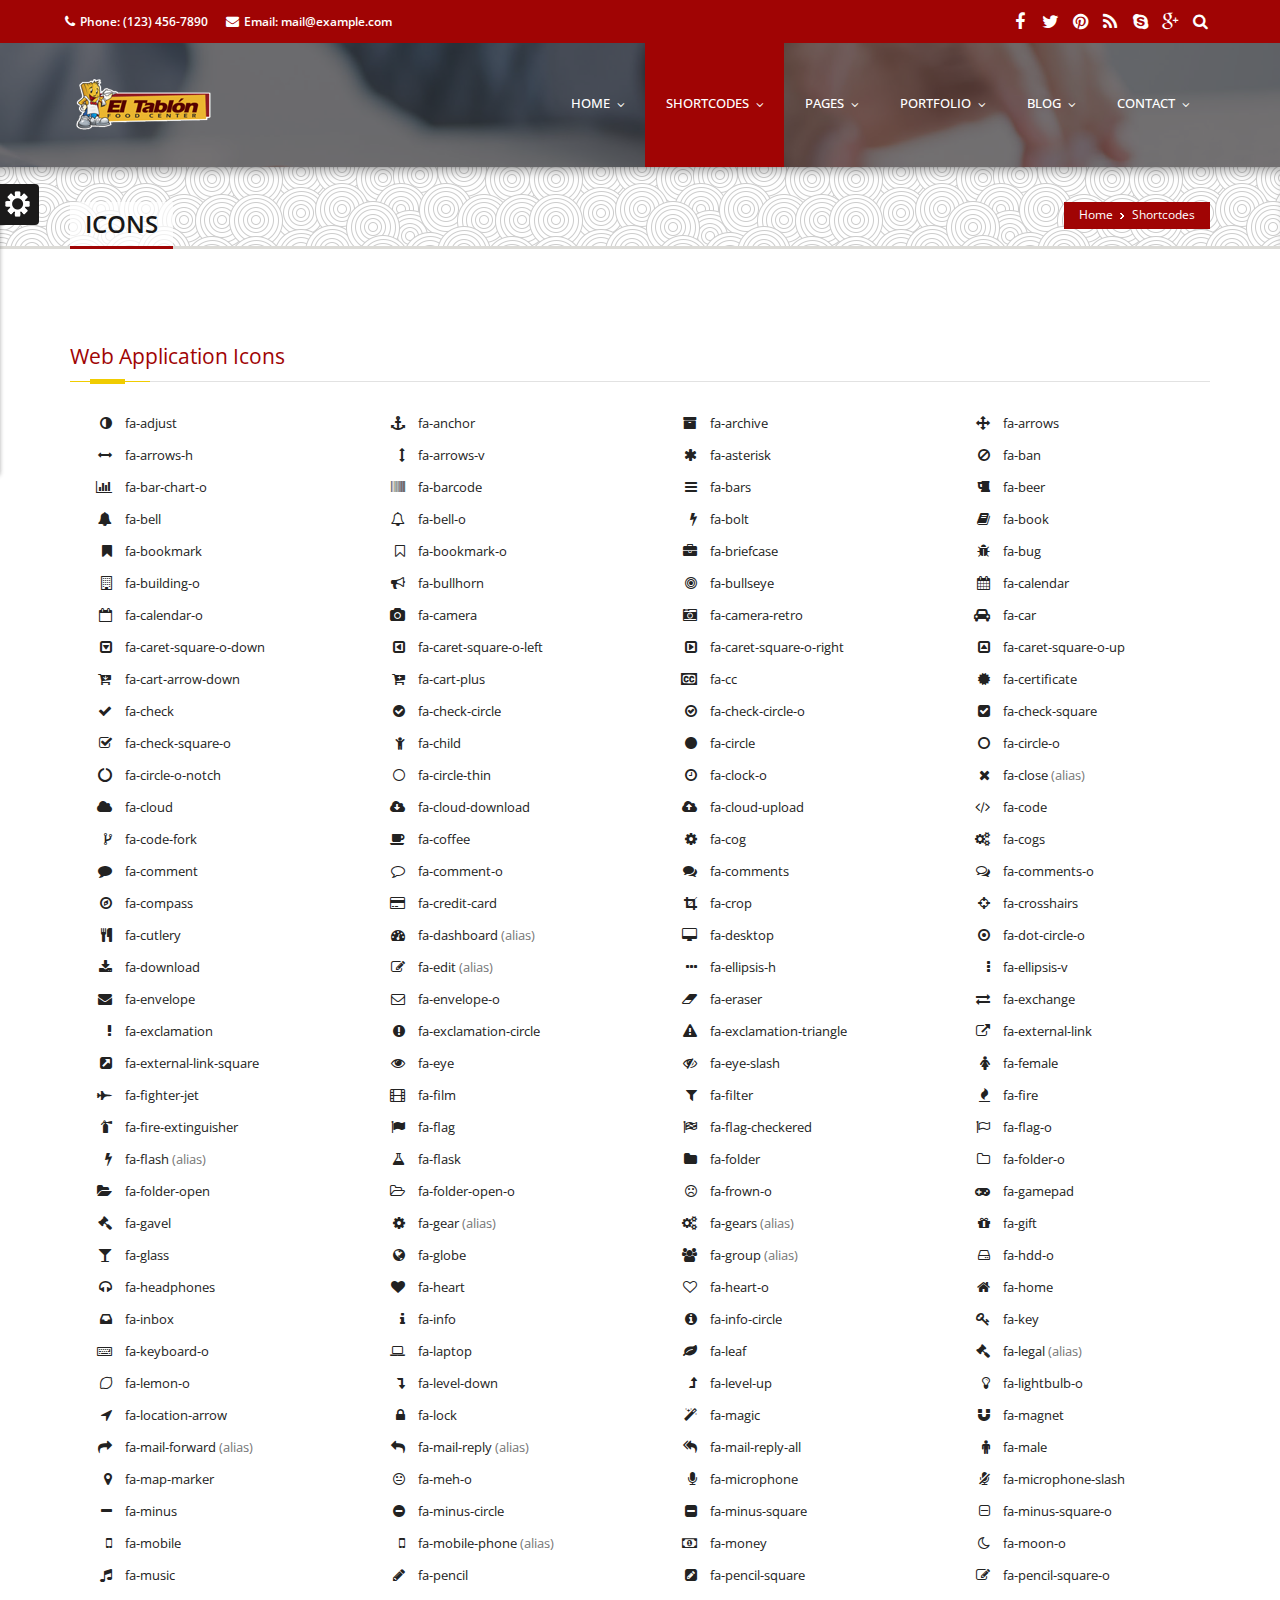
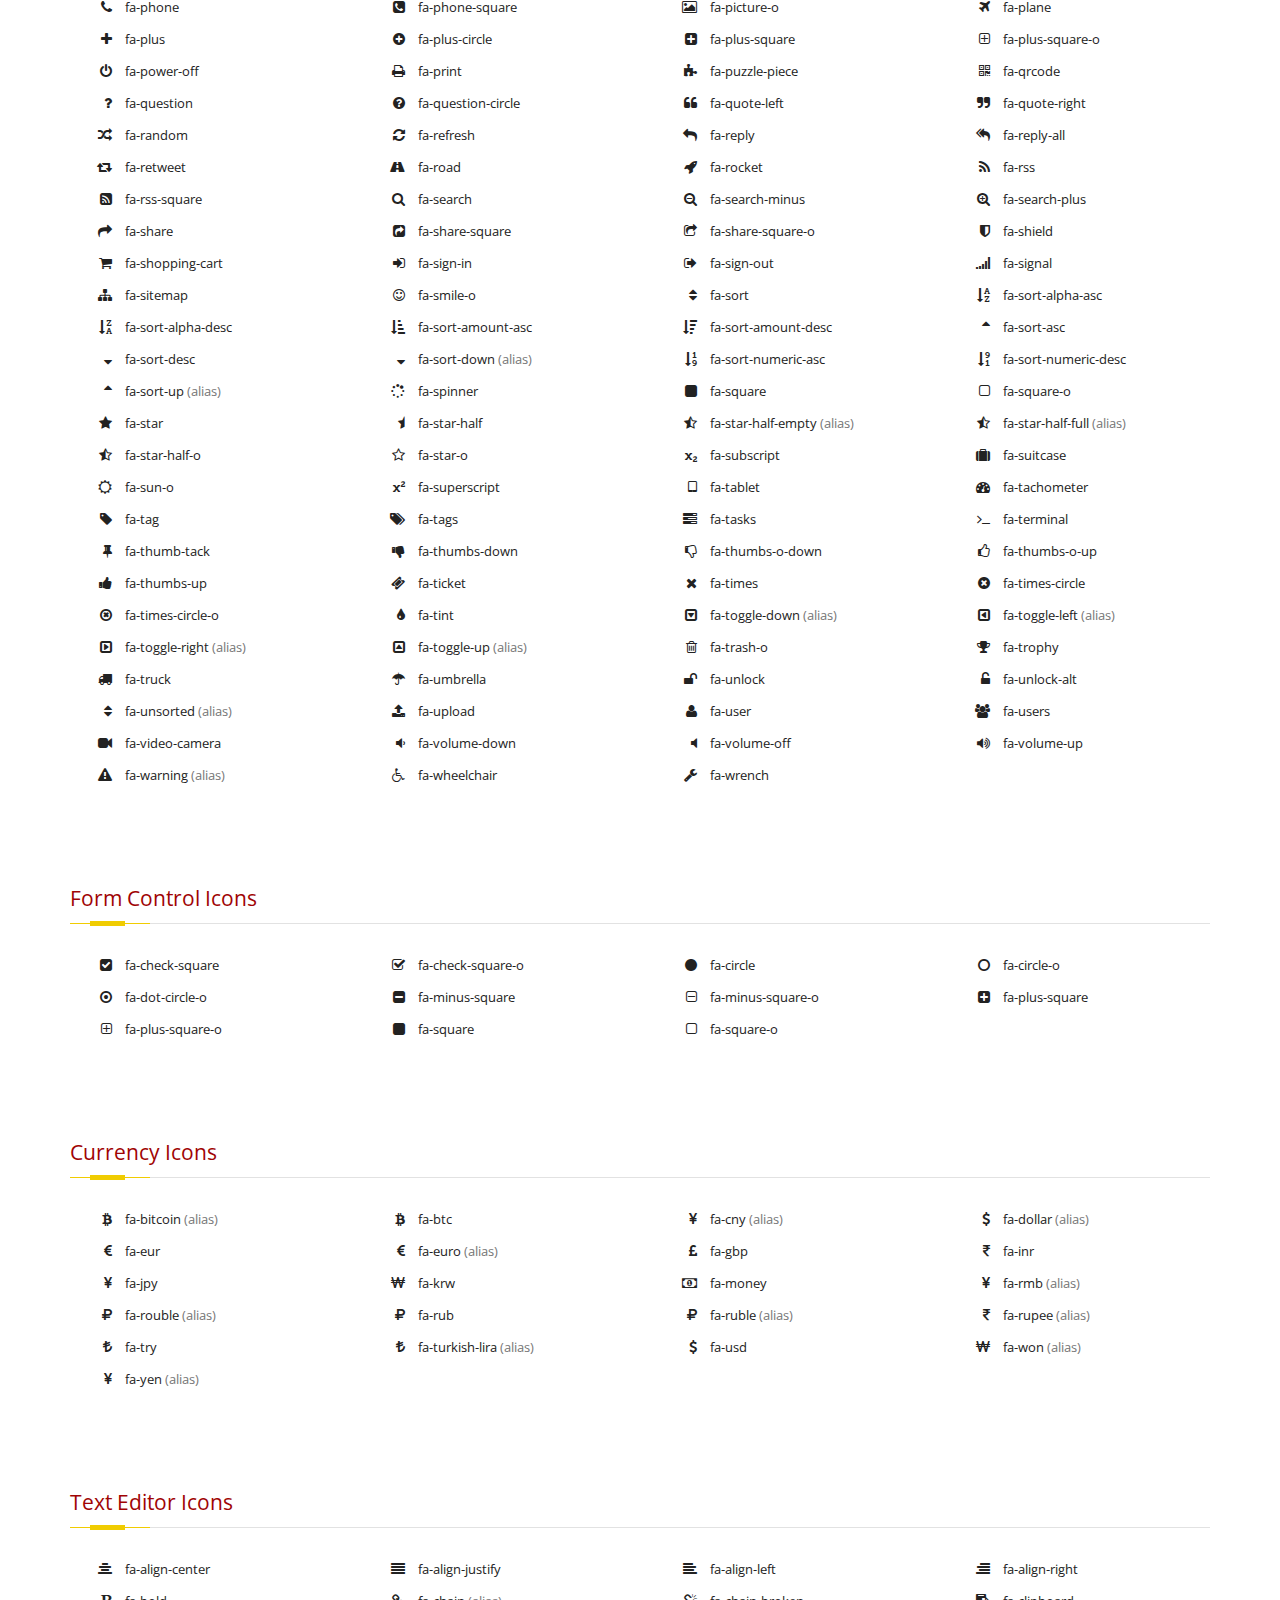
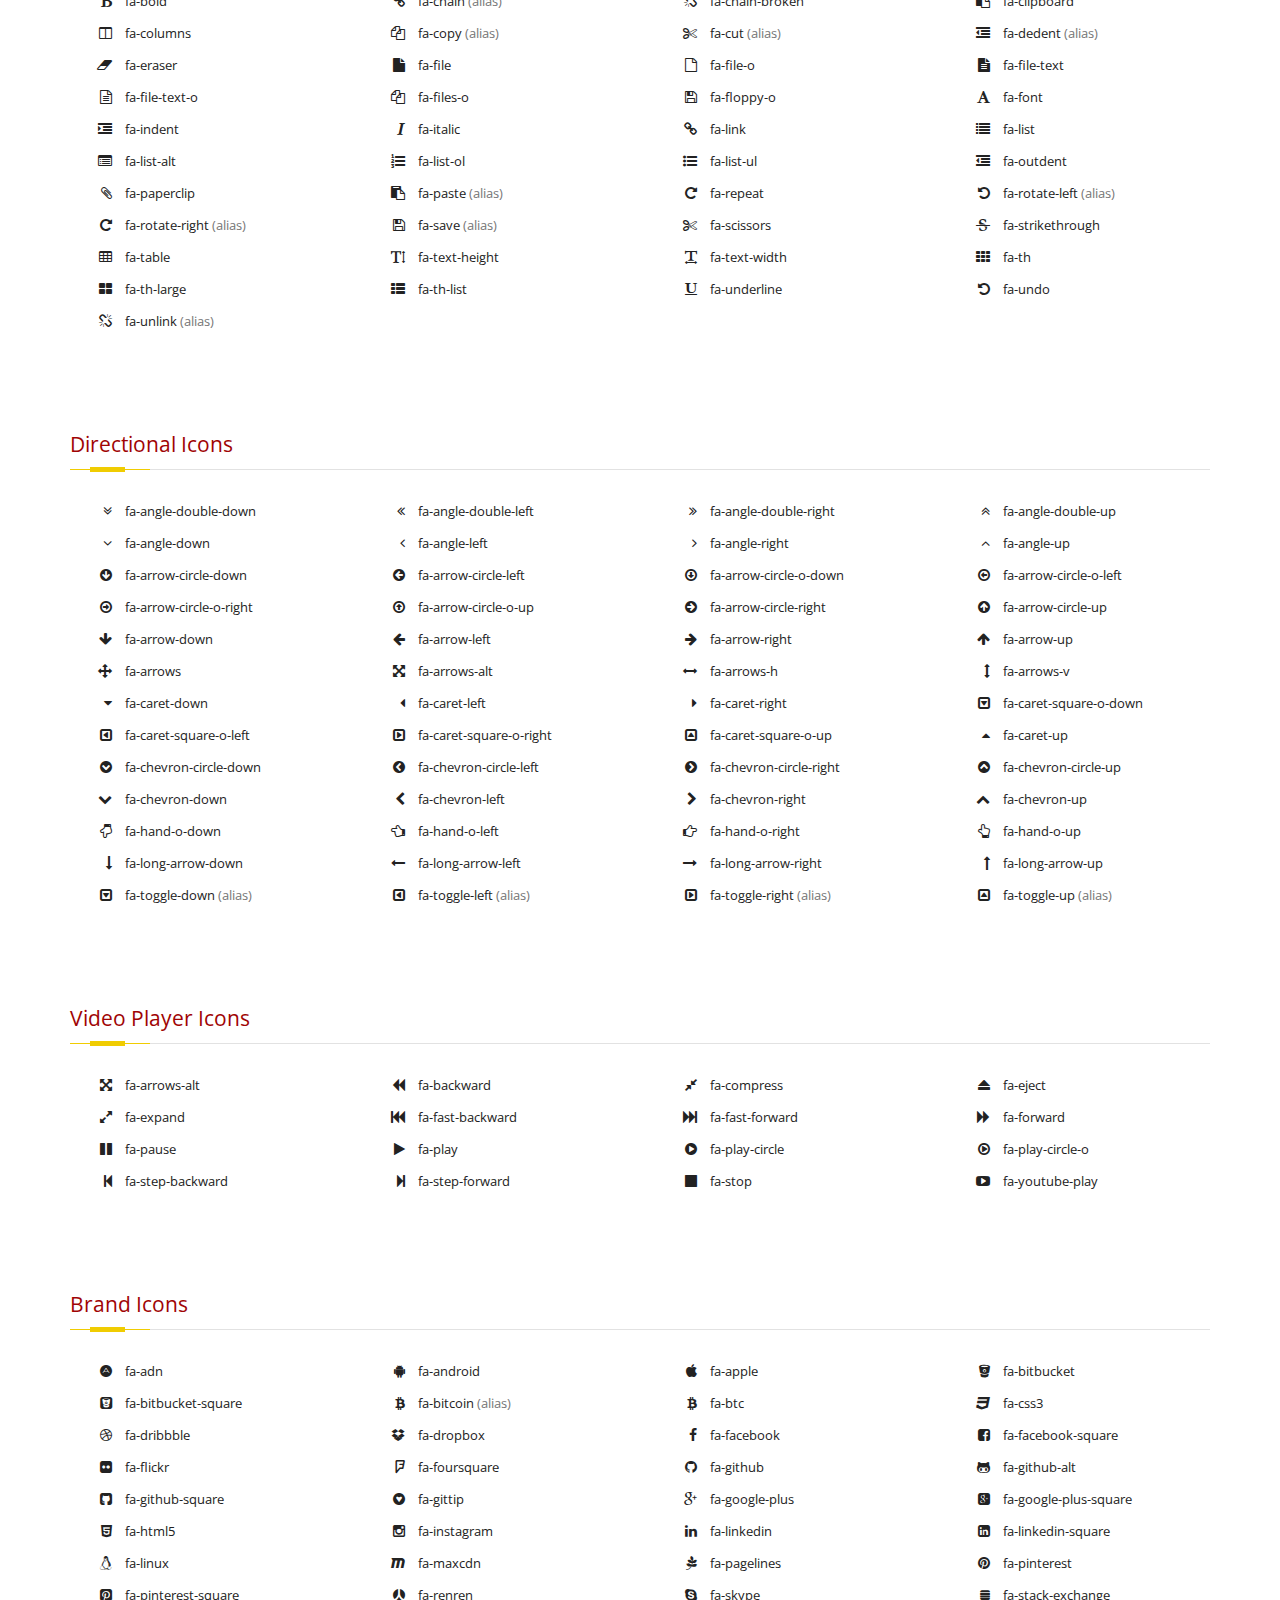
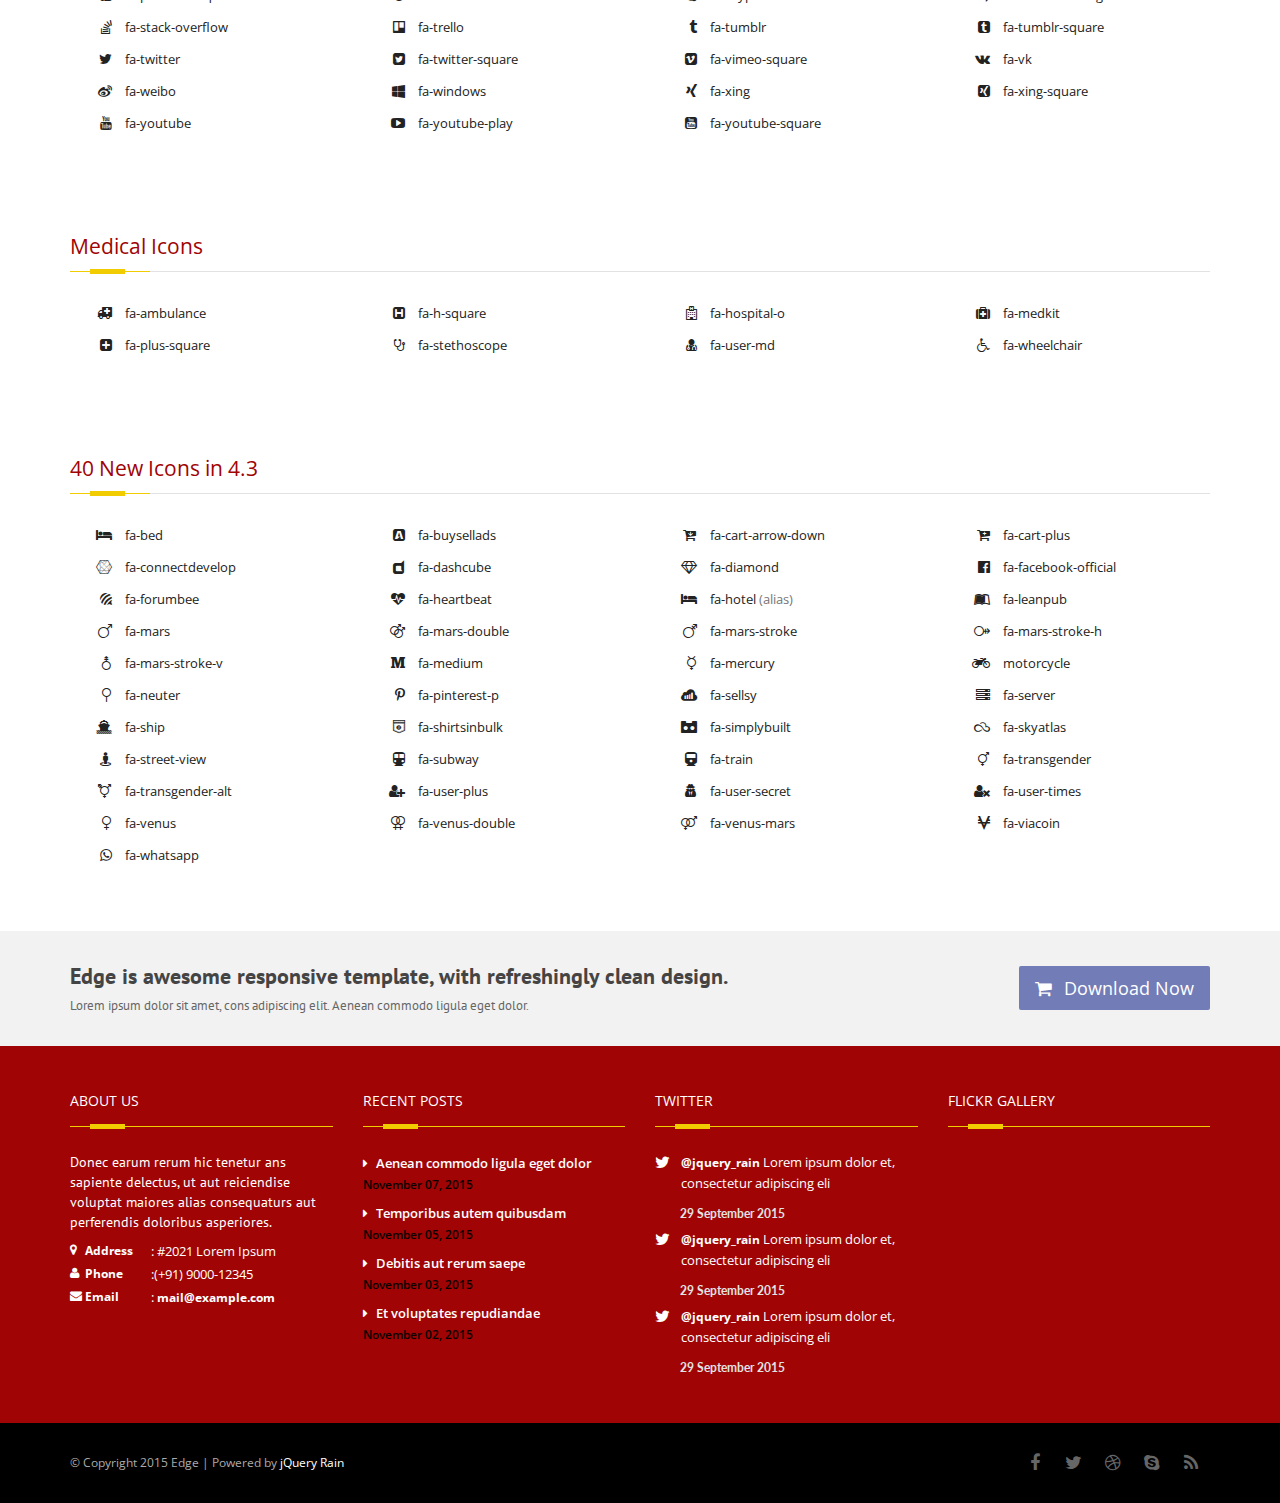
<file: icons.html>
<!DOCTYPE html>
<!--[if IE 8 ]><html class="ie ie8" class="no-js" lang="en"> <![endif]-->
<!--[if (gte IE 9)|!(IE)]><!--><html class="no-js" lang="en"> <!--<![endif]-->
<head>
	<meta http-equiv="content-type" content="text/html; charset=UTF-8">
    <meta http-equiv="X-UA-Compatible" content="IE=edge">
	<meta name="viewport" content="width=device-width, initial-scale=1, maximum-scale=1">
	<title>Edge Responsive Multipurpose Template</title>
	<meta name="description" content="">

    <!-- CSS FILES -->
    <link rel="stylesheet" href="css/bootstrap.min.css"/>
    <link rel="stylesheet" href="css/style.css">
    <link rel="stylesheet" type="text/css" href="css/style.css" media="screen" data-name="skins">
    <link rel="stylesheet" href="css/layout/wide.css" data-name="layout">

    <link rel="stylesheet" type="text/css" href="css/switcher.css" media="screen" />
    <!-- HTML5 Shim and Respond.js IE8 support of HTML5 elements and media queries -->
    <!-- WARNING: Respond.js doesn't work if you view the page via file:// -->
    <!--[if lt IE 9]>
    <script src="https://oss.maxcdn.com/html5shiv/3.7.2/html5shiv.min.js"></script>
    <script src="https://oss.maxcdn.com/respond/1.4.2/respond.min.js"></script>
    <![endif]-->
</head>
<body>
<!--Start Header-->
<header id="header">
    <div class="header-top">
        <div class="container">
            <div class="row">
                <div class="hidden-xs col-lg-7 col-sm-5 top-info">
                    <span><i class="fa fa-phone"></i>Phone: (123) 456-7890</span>
                    <span class="hidden-sm"><i class="fa fa-envelope"></i>Email: mail@example.com</span>
                </div>
                <div class="col-lg-5 col-sm-7 top-info clearfix">
                    <ul>
                        <li><a class="my-facebook" href=""><i class="fa fa-facebook"></i></a></li>
                        <li><a class="my-tweet" href=""><i class="fa fa-twitter"></i></a></li>
                        <li><a class="my-pint" href=""><i class="fa fa-pinterest"></i></a></li>
                        <li><a class="my-rss" href=""><i class="fa fa-rss"></i></a></li>
                        <li><a class="my-skype" href=""><i class="fa fa-skype"></i></a></li>
                        <li><a class="my-google" href=""><i class="fa fa-google-plus"></i></a></li>
                        <li>
                            <form class="search-bar">
                                <label for="search" class="search-label">
                                    <button class="search-button"><i class="fa fa-search"></i></button><!-- Fix the break-row-bug
                                    --><input type="text" id="search" class="search-input" />
                                </label>
                            </form>
                        </li>
                    </ul>
                </div>
            </div>
        </div>
    </div>
    <div id="menu-bar">
        <div class="container">
            <div class="row">
                <!-- Logo / Mobile Menu -->
                 <div  class="col-lg-3 col-sm-3 ">
                    <div id="logo">
                        <h1><a href="index.html"><img src="images/logo.png" alt=""/></a></h1>
                    </div>
                </div>
                <!-- Navigation
================================================== -->
                <div class="col-lg-9 col-sm-9 navbar navbar-default navbar-static-top container" role="navigation">
                    <!--  <div class="container">-->
                    <div class="navbar-header">
                        <button type="button" class="navbar-toggle" data-toggle="collapse" data-target=".navbar-collapse">
                            <span class="sr-only">Toggle navigation</span>
                            <span class="icon-bar"></span>
                            <span class="icon-bar"></span>
                            <span class="icon-bar"></span>
                        </button>
                    </div>
                    <div class="navbar-collapse collapse">
                        <ul class="nav navbar-nav">
                            <li><a href="index.html"><span class="data-hover"data-hover="home">home</span></a>
                                <ul class="dropdown-menu">
                                    <li><a href="index_2.html">Home 2</a></li>
                                    <li><a href="index_3.html">Home 3</a></li>
                                    <li><a href="index_4.html">Home 4</a></li>
                                    <li><a href="index_5.html">Home 5</a></li>
                                </ul>
                            </li>

                            <li class="active"><a href="#"><span class="data-hover" data-hover="Shortcodes">Shortcodes</span></a>
                                <ul class="dropdown-menu">
                                    <li><a href="elements.html">Elements</a></li>
                                    <li><a href="columns.html">Columns</a></li>
                                    <li><a href="typography.html">Typography</a></li>
                                    <li><a href="pricing-tables.html">Pricing Tables</a></li>
                                    <li class="active"><a href="icons.html">Icons</a></li>
                                </ul>
                            </li>

                            <li><a href="#" ><span class="data-hover" data-hover="pages">Pages</span></a>
                                <ul class="dropdown-menu">
                                    <li>
                                        <a href="about.html">About</a>
                                        <ul class="dropdown-menu">
                                            <li><a href="about.html">About Us 1</a></li>
                                            <li><a href="about-2.html">About Us 2</a></li>
                                        </ul>
                                    </li>
                                    <li><a href="services.html">Services</a></li>
                                    <li><a href="faq.html">FAQ</a></li>
                                    <li><a href="sidebar-right.html">Right Sidebar</a></li>
                                    <li><a href="sidebar-left.html">Left Sidebar</a></li>
                                    <li><a href="404-page.html">404 Page</a></li>
                                </ul>
                            </li>

                            <li><a href="#"><span class="data-hover" data-hover="Portfolio">Portfolio</span></a>
                                <ul class="dropdown-menu">
                                    <li>
                                        <a href="#">Portfolio Classic</a>
                                        <ul class="dropdown-menu">
                                            <li><a href="portfolio_2.html">Portfolio 2</a></li>
                                            <li><a href="portfolio_3.html">Portfolio 3</a></li>
                                            <li><a href="portfolio_4.html">Portfolio 4</a></li>
                                        </ul>
                                    </li>
                                    <li>
                                        <a href="portfolio_masonry_3.html">Portfolio Masnory</a>
                                        <ul class="dropdown-menu">
                                            <li><a href="portfolio_masonry_2.html">Masonry portfolio 2</a></li>
                                            <li><a href="portfolio_masonry_3.html">Masonry portfolio 3</a></li>
                                            <li><a href="portfolio_masonry_4.html">Masonry portfolio 4</a></li>
                                        </ul>
                                    </li>

                                    <li>
                                        <a href="portfolio_single.html">Portfolio Single</a>
                                        <ul class="dropdown-menu">
                                            <li><a href="portfolio_single.html">Portfolio Single 1</a></li>
                                            <li><a href="portfolio_single_2.html">Portfolio Single 2</a></li>
                                            <li><a href="portfolio_single_3.html">Portfolio Single 3</a></li>
                                        </ul>
                                    </li>
                                </ul>
                            </li>

                            <li><a href="#"><span class="data-hover" data-hover="blog">Blog</span></a>
                                <ul class="dropdown-menu">
                                    <li>
                                        <a href="portfolio_masonry_3.html">Masnory Blog Style</a>
                                        <ul class="dropdown-menu">
                                            <li><a href="blog-masonry-two.html">Blog Masonry 2</a></li>
                                            <li><a href="blog-masonry-three.html">Blog Masonry 3</a></li>
                                            <li><a href="blog-masonry-four.html">Blog Masonry 4</a></li>
                                        </ul>
                                    </li>
                                    <li>
                                        <a href="portfolio_masonry_3.html">Classic Blog Style</a>
                                        <ul class="dropdown-menu">
                                            <li><a href="blog-large-image.html">Large Image</a></li>
                                            <li><a href="blog-medium-image.html">Medium Image</a></li>
                                        </ul>
                                    </li>
                                    <li><a href="blog-post.html">Single Post</a></li>
                                </ul>
                            </li>

                            <li><a href="#"> <span class="data-hover" data-hover="contact">Contact</span></a>
                                <ul class="dropdown-menu">
                                    <li><a href="contact_1.html">Contact 1</a></li>
                                    <li><a href="contact_2.html">Contact 2</a></li>
                                    <li><a href="contact_3.html">Contact 3</a></li>
                                </ul>
                            </li>
                        </ul>
                    </div>
                </div>
            </div>
        </div>
    </div>
</header>
<!--End Header-->
	
	<!--start wrapper-->
        <section class="wrapper">
        <section class="page_head">
            <div class="container">
                <div class="row">
                    <div class="col-lg-12 col-md-12 col-sm-12">
                        <nav id="breadcrumbs">
                            <ul>
                                <li><a href="index.html">Home</a></li>
                                <li>Shortcodes</li>
                            </ul>
                        </nav>

                        <div class="page_title">
                            <h2>icons</h2>
                        </div>
                    </div>
                </div>
            </div>
        </section>

        <section class="content typography">
            <div class="container">
                <div class="row icon_lists sub_content">
                    <div class="col-lg-12 col-md-12 col-sm-12">
                        <div class="dividerHeading">
                            <h4><span>Web Application Icons</span></h4>
                        </div>
                    </div>

                    <div class="fa-hover col-md-3 col-sm-4"><a href="#"><i class="fa fa-adjust"></i> fa-adjust</a></div>

                    <div class="fa-hover col-md-3 col-sm-4"><a href="#"><i class="fa fa-anchor"></i> fa-anchor</a></div>

                    <div class="fa-hover col-md-3 col-sm-4"><a href="#"><i class="fa fa-archive"></i> fa-archive</a></div>

                    <div class="fa-hover col-md-3 col-sm-4"><a href="#"><i class="fa fa-arrows"></i> fa-arrows</a></div>

                    <div class="fa-hover col-md-3 col-sm-4"><a href="#"><i class="fa fa-arrows-h"></i> fa-arrows-h</a></div>

                    <div class="fa-hover col-md-3 col-sm-4"><a href="#"><i class="fa fa-arrows-v"></i> fa-arrows-v</a></div>

                    <div class="fa-hover col-md-3 col-sm-4"><a href="#"><i class="fa fa-asterisk"></i> fa-asterisk</a></div>

                    <div class="fa-hover col-md-3 col-sm-4"><a href="#"><i class="fa fa-ban"></i> fa-ban</a></div>

                    <div class="fa-hover col-md-3 col-sm-4"><a href="#"><i class="fa fa-bar-chart-o"></i> fa-bar-chart-o</a></div>

                    <div class="fa-hover col-md-3 col-sm-4"><a href="#"><i class="fa fa-barcode"></i> fa-barcode</a></div>

                    <div class="fa-hover col-md-3 col-sm-4"><a href="#"><i class="fa fa-bars"></i> fa-bars</a></div>

                    <div class="fa-hover col-md-3 col-sm-4"><a href="#"><i class="fa fa-beer"></i> fa-beer</a></div>

                    <div class="fa-hover col-md-3 col-sm-4"><a href="#"><i class="fa fa-bell"></i> fa-bell</a></div>

                    <div class="fa-hover col-md-3 col-sm-4"><a href="#"><i class="fa fa-bell-o"></i> fa-bell-o</a></div>

                    <div class="fa-hover col-md-3 col-sm-4"><a href="#"><i class="fa fa-bolt"></i> fa-bolt</a></div>

                    <div class="fa-hover col-md-3 col-sm-4"><a href="#"><i class="fa fa-book"></i> fa-book</a></div>

                    <div class="fa-hover col-md-3 col-sm-4"><a href="#"><i class="fa fa-bookmark"></i> fa-bookmark</a></div>

                    <div class="fa-hover col-md-3 col-sm-4"><a href="#"><i class="fa fa-bookmark-o"></i> fa-bookmark-o</a></div>

                    <div class="fa-hover col-md-3 col-sm-4"><a href="#"><i class="fa fa-briefcase"></i> fa-briefcase</a></div>

                    <div class="fa-hover col-md-3 col-sm-4"><a href="#"><i class="fa fa-bug"></i> fa-bug</a></div>

                    <div class="fa-hover col-md-3 col-sm-4"><a href="#"><i class="fa fa-building-o"></i> fa-building-o</a></div>

                    <div class="fa-hover col-md-3 col-sm-4"><a href="#"><i class="fa fa-bullhorn"></i> fa-bullhorn</a></div>

                    <div class="fa-hover col-md-3 col-sm-4"><a href="#"><i class="fa fa-bullseye"></i> fa-bullseye</a></div>

                    <div class="fa-hover col-md-3 col-sm-4"><a href="#"><i class="fa fa-calendar"></i> fa-calendar</a></div>

                    <div class="fa-hover col-md-3 col-sm-4"><a href="#"><i class="fa fa-calendar-o"></i> fa-calendar-o</a></div>

                    <div class="fa-hover col-md-3 col-sm-4"><a href="#"><i class="fa fa-camera"></i> fa-camera</a></div>

                    <div class="fa-hover col-md-3 col-sm-4"><a href="#"><i class="fa fa-camera-retro"></i> fa-camera-retro</a></div>

                    <div class="fa-hover col-md-3 col-sm-4"><a href="#"><i class="fa fa-car"></i> fa-car</a></div>

                    <div class="fa-hover col-md-3 col-sm-4"><a href=""><i class="fa fa-caret-square-o-down"></i> fa-caret-square-o-down</a></div>

                    <div class="fa-hover col-md-3 col-sm-4"><a href=""><i class="fa fa-caret-square-o-left"></i> fa-caret-square-o-left</a></div>

                    <div class="fa-hover col-md-3 col-sm-4"><a href=""><i class="fa fa-caret-square-o-right"></i> fa-caret-square-o-right</a></div>

                    <div class="fa-hover col-md-3 col-sm-4"><a href="fa-"><i class="fa fa-caret-square-o-up"></i> fa-caret-square-o-up</a></div>

                    <div class="fa-hover col-md-3 col-sm-4"><a href=""><i class="fa fa-cart-arrow-down"></i> fa-cart-arrow-down</a></div>

                    <div class="fa-hover col-md-3 col-sm-4"><a href=""><i class="fa fa-cart-plus"></i> fa-cart-plus</a></div>

                    <div class="fa-hover col-md-3 col-sm-4"><a href=""><i class="fa fa-cc"></i> fa-cc</a></div>

                    <div class="fa-hover col-md-3 col-sm-4"><a href=""><i class="fa fa-certificate"></i> fa-certificate</a></div>

                    <div class="fa-hover col-md-3 col-sm-4"><a href=""><i class="fa fa-check"></i> fa-check</a></div>

                    <div class="fa-hover col-md-3 col-sm-4"><a href=""><i class="fa fa-check-circle"></i> fa-check-circle</a></div>

                    <div class="fa-hover col-md-3 col-sm-4"><a href=""><i class="fa fa-check-circle-o"></i> fa-check-circle-o</a></div>

                    <div class="fa-hover col-md-3 col-sm-4"><a href=""><i class="fa fa-check-square"></i> fa-check-square</a></div>

                    <div class="fa-hover col-md-3 col-sm-4"><a href=""><i class="fa fa-check-square-o"></i> fa-check-square-o</a></div>

                    <div class="fa-hover col-md-3 col-sm-4"><a href=""><i class="fa fa-child"></i> fa-child</a></div>

                    <div class="fa-hover col-md-3 col-sm-4"><a href=""><i class="fa fa-circle"></i> fa-circle</a></div>

                    <div class="fa-hover col-md-3 col-sm-4"><a href=""><i class="fa fa-circle-o"></i> fa-circle-o</a></div>

                    <div class="fa-hover col-md-3 col-sm-4"><a href=""><i class="fa fa-circle-o-notch"></i> fa-circle-o-notch</a></div>

                    <div class="fa-hover col-md-3 col-sm-4"><a href=""><i class="fa fa-circle-thin"></i> fa-circle-thin</a></div>

                    <div class="fa-hover col-md-3 col-sm-4"><a href=""><i class="fa fa-clock-o"></i> fa-clock-o</a></div>

                    <div class="fa-hover col-md-3 col-sm-4"><a href=""><i class="fa fa-close"></i> fa-close <span class="text-muted">(alias)</span></a></div>

                    <div class="fa-hover col-md-3 col-sm-4"><a href="#"><i class="fa fa-cloud"></i> fa-cloud</a></div>

                    <div class="fa-hover col-md-3 col-sm-4"><a href="#"><i class="fa fa-cloud-download"></i> fa-cloud-download</a></div>

                    <div class="fa-hover col-md-3 col-sm-4"><a href="#"><i class="fa fa-cloud-upload"></i> fa-cloud-upload</a></div>

                    <div class="fa-hover col-md-3 col-sm-4"><a href="#"><i class="fa fa-code"></i> fa-code</a></div>

                    <div class="fa-hover col-md-3 col-sm-4"><a href="#"><i class="fa fa-code-fork"></i> fa-code-fork</a></div>

                    <div class="fa-hover col-md-3 col-sm-4"><a href="#"><i class="fa fa-coffee"></i> fa-coffee</a></div>

                    <div class="fa-hover col-md-3 col-sm-4"><a href="#"><i class="fa fa-cog"></i> fa-cog</a></div>

                    <div class="fa-hover col-md-3 col-sm-4"><a href="#"><i class="fa fa-cogs"></i> fa-cogs</a></div>

                    <div class="fa-hover col-md-3 col-sm-4"><a href="#"><i class="fa fa-comment"></i> fa-comment</a></div>

                    <div class="fa-hover col-md-3 col-sm-4"><a href="#"><i class="fa fa-comment-o"></i> fa-comment-o</a></div>

                    <div class="fa-hover col-md-3 col-sm-4"><a href="#"><i class="fa fa-comments"></i> fa-comments</a></div>

                    <div class="fa-hover col-md-3 col-sm-4"><a href="#"><i class="fa fa-comments-o"></i> fa-comments-o</a></div>

                    <div class="fa-hover col-md-3 col-sm-4"><a href="#"><i class="fa fa-compass"></i> fa-compass</a></div>

                    <div class="fa-hover col-md-3 col-sm-4"><a href="#"><i class="fa fa-credit-card"></i> fa-credit-card</a></div>

                    <div class="fa-hover col-md-3 col-sm-4"><a href="#"><i class="fa fa-crop"></i> fa-crop</a></div>

                    <div class="fa-hover col-md-3 col-sm-4"><a href="#"><i class="fa fa-crosshairs"></i> fa-crosshairs</a></div>

                    <div class="fa-hover col-md-3 col-sm-4"><a href="#"><i class="fa fa-cutlery"></i> fa-cutlery</a></div>

                    <div class="fa-hover col-md-3 col-sm-4"><a href="#"><i class="fa fa-dashboard"></i> fa-dashboard <span class="text-muted">(alias)</span></a></div>

                    <div class="fa-hover col-md-3 col-sm-4"><a href="#"><i class="fa fa-desktop"></i> fa-desktop</a></div>

                    <div class="fa-hover col-md-3 col-sm-4"><a href="#"><i class="fa fa-dot-circle-o"></i> fa-dot-circle-o</a></div>

                    <div class="fa-hover col-md-3 col-sm-4"><a href="#"><i class="fa fa-download"></i> fa-download</a></div>

                    <div class="fa-hover col-md-3 col-sm-4"><a href="#"><i class="fa fa-edit"></i> fa-edit <span class="text-muted">(alias)</span></a></div>

                    <div class="fa-hover col-md-3 col-sm-4"><a href="#"><i class="fa fa-ellipsis-h"></i> fa-ellipsis-h</a></div>

                    <div class="fa-hover col-md-3 col-sm-4"><a href="#"><i class="fa fa-ellipsis-v"></i> fa-ellipsis-v</a></div>

                    <div class="fa-hover col-md-3 col-sm-4"><a href="#"><i class="fa fa-envelope"></i> fa-envelope</a></div>

                    <div class="fa-hover col-md-3 col-sm-4"><a href="#"><i class="fa fa-envelope-o"></i> fa-envelope-o</a></div>

                    <div class="fa-hover col-md-3 col-sm-4"><a href="#"><i class="fa fa-eraser"></i> fa-eraser</a></div>

                    <div class="fa-hover col-md-3 col-sm-4"><a href="#"><i class="fa fa-exchange"></i> fa-exchange</a></div>

                    <div class="fa-hover col-md-3 col-sm-4"><a href="#"><i class="fa fa-exclamation"></i> fa-exclamation</a></div>

                    <div class="fa-hover col-md-3 col-sm-4"><a href="#"><i class="fa fa-exclamation-circle"></i> fa-exclamation-circle</a></div>

                    <div class="fa-hover col-md-3 col-sm-4"><a href="#"><i class="fa fa-exclamation-triangle"></i> fa-exclamation-triangle</a></div>

                    <div class="fa-hover col-md-3 col-sm-4"><a href="#"><i class="fa fa-external-link"></i> fa-external-link</a></div>

                    <div class="fa-hover col-md-3 col-sm-4"><a href="#"><i class="fa fa-external-link-square"></i> fa-external-link-square</a></div>

                    <div class="fa-hover col-md-3 col-sm-4"><a href="#"><i class="fa fa-eye"></i> fa-eye</a></div>

                    <div class="fa-hover col-md-3 col-sm-4"><a href="#"><i class="fa fa-eye-slash"></i> fa-eye-slash</a></div>

                    <div class="fa-hover col-md-3 col-sm-4"><a href="#"><i class="fa fa-female"></i> fa-female</a></div>

                    <div class="fa-hover col-md-3 col-sm-4"><a href="#"><i class="fa fa-fighter-jet"></i> fa-fighter-jet</a></div>

                    <div class="fa-hover col-md-3 col-sm-4"><a href="#"><i class="fa fa-film"></i> fa-film</a></div>

                    <div class="fa-hover col-md-3 col-sm-4"><a href="#"><i class="fa fa-filter"></i> fa-filter</a></div>

                    <div class="fa-hover col-md-3 col-sm-4"><a href="#"><i class="fa fa-fire"></i> fa-fire</a></div>

                    <div class="fa-hover col-md-3 col-sm-4"><a href="#"><i class="fa fa-fire-extinguisher"></i> fa-fire-extinguisher</a></div>

                    <div class="fa-hover col-md-3 col-sm-4"><a href="#"><i class="fa fa-flag"></i> fa-flag</a></div>

                    <div class="fa-hover col-md-3 col-sm-4"><a href="#"><i class="fa fa-flag-checkered"></i> fa-flag-checkered</a></div>

                    <div class="fa-hover col-md-3 col-sm-4"><a href="#"><i class="fa fa-flag-o"></i> fa-flag-o</a></div>

                    <div class="fa-hover col-md-3 col-sm-4"><a href="#"><i class="fa fa-flash"></i> fa-flash <span class="text-muted">(alias)</span></a></div>

                    <div class="fa-hover col-md-3 col-sm-4"><a href="#"><i class="fa fa-flask"></i> fa-flask</a></div>

                    <div class="fa-hover col-md-3 col-sm-4"><a href="#"><i class="fa fa-folder"></i> fa-folder</a></div>

                    <div class="fa-hover col-md-3 col-sm-4"><a href="#"><i class="fa fa-folder-o"></i> fa-folder-o</a></div>

                    <div class="fa-hover col-md-3 col-sm-4"><a href="#"><i class="fa fa-folder-open"></i> fa-folder-open</a></div>

                    <div class="fa-hover col-md-3 col-sm-4"><a href="#"><i class="fa fa-folder-open-o"></i> fa-folder-open-o</a></div>

                    <div class="fa-hover col-md-3 col-sm-4"><a href="#"><i class="fa fa-frown-o"></i> fa-frown-o</a></div>

                    <div class="fa-hover col-md-3 col-sm-4"><a href="#"><i class="fa fa-gamepad"></i> fa-gamepad</a></div>

                    <div class="fa-hover col-md-3 col-sm-4"><a href="#"><i class="fa fa-gavel"></i> fa-gavel</a></div>

                    <div class="fa-hover col-md-3 col-sm-4"><a href="#"><i class="fa fa-gear"></i> fa-gear <span class="text-muted">(alias)</span></a></div>

                    <div class="fa-hover col-md-3 col-sm-4"><a href="#"><i class="fa fa-gears"></i> fa-gears <span class="text-muted">(alias)</span></a></div>

                    <div class="fa-hover col-md-3 col-sm-4"><a href="#"><i class="fa fa-gift"></i> fa-gift</a></div>

                    <div class="fa-hover col-md-3 col-sm-4"><a href="#"><i class="fa fa-glass"></i> fa-glass</a></div>

                    <div class="fa-hover col-md-3 col-sm-4"><a href="#"><i class="fa fa-globe"></i> fa-globe</a></div>

                    <div class="fa-hover col-md-3 col-sm-4"><a href="#"><i class="fa fa-group"></i> fa-group <span class="text-muted">(alias)</span></a></div>

                    <div class="fa-hover col-md-3 col-sm-4"><a href="#"><i class="fa fa-hdd-o"></i> fa-hdd-o</a></div>

                    <div class="fa-hover col-md-3 col-sm-4"><a href="#"><i class="fa fa-headphones"></i> fa-headphones</a></div>

                    <div class="fa-hover col-md-3 col-sm-4"><a href="#"><i class="fa fa-heart"></i> fa-heart</a></div>

                    <div class="fa-hover col-md-3 col-sm-4"><a href="#"><i class="fa fa-heart-o"></i> fa-heart-o</a></div>

                    <div class="fa-hover col-md-3 col-sm-4"><a href="#"><i class="fa fa-home"></i> fa-home</a></div>

                    <div class="fa-hover col-md-3 col-sm-4"><a href="#"><i class="fa fa-inbox"></i> fa-inbox</a></div>

                    <div class="fa-hover col-md-3 col-sm-4"><a href="#"><i class="fa fa-info"></i> fa-info</a></div>

                    <div class="fa-hover col-md-3 col-sm-4"><a href="#"><i class="fa fa-info-circle"></i> fa-info-circle</a></div>

                    <div class="fa-hover col-md-3 col-sm-4"><a href="#"><i class="fa fa-key"></i> fa-key</a></div>

                    <div class="fa-hover col-md-3 col-sm-4"><a href="#"><i class="fa fa-keyboard-o"></i> fa-keyboard-o</a></div>

                    <div class="fa-hover col-md-3 col-sm-4"><a href="#"><i class="fa fa-laptop"></i> fa-laptop</a></div>

                    <div class="fa-hover col-md-3 col-sm-4"><a href="#"><i class="fa fa-leaf"></i> fa-leaf</a></div>

                    <div class="fa-hover col-md-3 col-sm-4"><a href="#"><i class="fa fa-legal"></i> fa-legal <span class="text-muted">(alias)</span></a></div>

                    <div class="fa-hover col-md-3 col-sm-4"><a href="#"><i class="fa fa-lemon-o"></i> fa-lemon-o</a></div>

                    <div class="fa-hover col-md-3 col-sm-4"><a href="#"><i class="fa fa-level-down"></i> fa-level-down</a></div>

                    <div class="fa-hover col-md-3 col-sm-4"><a href="#"><i class="fa fa-level-up"></i> fa-level-up</a></div>

                    <div class="fa-hover col-md-3 col-sm-4"><a href="#"><i class="fa fa-lightbulb-o"></i> fa-lightbulb-o</a></div>

                    <div class="fa-hover col-md-3 col-sm-4"><a href="#"><i class="fa fa-location-arrow"></i> fa-location-arrow</a></div>

                    <div class="fa-hover col-md-3 col-sm-4"><a href="#"><i class="fa fa-lock"></i> fa-lock</a></div>

                    <div class="fa-hover col-md-3 col-sm-4"><a href="#"><i class="fa fa-magic"></i> fa-magic</a></div>

                    <div class="fa-hover col-md-3 col-sm-4"><a href="#"><i class="fa fa-magnet"></i> fa-magnet</a></div>

                    <div class="fa-hover col-md-3 col-sm-4"><a href="#"><i class="fa fa-mail-forward"></i> fa-mail-forward <span class="text-muted">(alias)</span></a></div>

                    <div class="fa-hover col-md-3 col-sm-4"><a href="#"><i class="fa fa-mail-reply"></i> fa-mail-reply <span class="text-muted">(alias)</span></a></div>

                    <div class="fa-hover col-md-3 col-sm-4"><a href="#"><i class="fa fa-mail-reply-all"></i> fa-mail-reply-all</a></div>

                    <div class="fa-hover col-md-3 col-sm-4"><a href="#"><i class="fa fa-male"></i> fa-male</a></div>

                    <div class="fa-hover col-md-3 col-sm-4"><a href="#"><i class="fa fa-map-marker"></i> fa-map-marker</a></div>

                    <div class="fa-hover col-md-3 col-sm-4"><a href="#"><i class="fa fa-meh-o"></i> fa-meh-o</a></div>

                    <div class="fa-hover col-md-3 col-sm-4"><a href="#"><i class="fa fa-microphone"></i> fa-microphone</a></div>

                    <div class="fa-hover col-md-3 col-sm-4"><a href="#"><i class="fa fa-microphone-slash"></i> fa-microphone-slash</a></div>

                    <div class="fa-hover col-md-3 col-sm-4"><a href="#"><i class="fa fa-minus"></i> fa-minus</a></div>

                    <div class="fa-hover col-md-3 col-sm-4"><a href="#"><i class="fa fa-minus-circle"></i> fa-minus-circle</a></div>

                    <div class="fa-hover col-md-3 col-sm-4"><a href="#"><i class="fa fa-minus-square"></i> fa-minus-square</a></div>

                    <div class="fa-hover col-md-3 col-sm-4"><a href="#"><i class="fa fa-minus-square-o"></i> fa-minus-square-o</a></div>

                    <div class="fa-hover col-md-3 col-sm-4"><a href="#"><i class="fa fa-mobile"></i> fa-mobile</a></div>

                    <div class="fa-hover col-md-3 col-sm-4"><a href="#"><i class="fa fa-mobile-phone"></i> fa-mobile-phone <span class="text-muted">(alias)</span></a></div>

                    <div class="fa-hover col-md-3 col-sm-4"><a href="#"><i class="fa fa-money"></i> fa-money</a></div>

                    <div class="fa-hover col-md-3 col-sm-4"><a href="#"><i class="fa fa-moon-o"></i> fa-moon-o</a></div>

                    <div class="fa-hover col-md-3 col-sm-4"><a href="#"><i class="fa fa-music"></i> fa-music</a></div>

                    <div class="fa-hover col-md-3 col-sm-4"><a href="#"><i class="fa fa-pencil"></i> fa-pencil</a></div>

                    <div class="fa-hover col-md-3 col-sm-4"><a href="#"><i class="fa fa-pencil-square"></i> fa-pencil-square</a></div>

                    <div class="fa-hover col-md-3 col-sm-4"><a href="#"><i class="fa fa-pencil-square-o"></i> fa-pencil-square-o</a></div>

                    <div class="fa-hover col-md-3 col-sm-4"><a href="#"><i class="fa fa-phone"></i> fa-phone</a></div>

                    <div class="fa-hover col-md-3 col-sm-4"><a href="#"><i class="fa fa-phone-square"></i> fa-phone-square</a></div>

                    <div class="fa-hover col-md-3 col-sm-4"><a href="#"><i class="fa fa-picture-o"></i> fa-picture-o</a></div>

                    <div class="fa-hover col-md-3 col-sm-4"><a href="#"><i class="fa fa-plane"></i> fa-plane</a></div>

                    <div class="fa-hover col-md-3 col-sm-4"><a href="#"><i class="fa fa-plus"></i> fa-plus</a></div>

                    <div class="fa-hover col-md-3 col-sm-4"><a href="#"><i class="fa fa-plus-circle"></i> fa-plus-circle</a></div>

                    <div class="fa-hover col-md-3 col-sm-4"><a href="#"><i class="fa fa-plus-square"></i> fa-plus-square</a></div>

                    <div class="fa-hover col-md-3 col-sm-4"><a href="#"><i class="fa fa-plus-square-o"></i> fa-plus-square-o</a></div>

                    <div class="fa-hover col-md-3 col-sm-4"><a href="#"><i class="fa fa-power-off"></i> fa-power-off</a></div>

                    <div class="fa-hover col-md-3 col-sm-4"><a href="#"><i class="fa fa-print"></i> fa-print</a></div>

                    <div class="fa-hover col-md-3 col-sm-4"><a href="#"><i class="fa fa-puzzle-piece"></i> fa-puzzle-piece</a></div>

                    <div class="fa-hover col-md-3 col-sm-4"><a href="#"><i class="fa fa-qrcode"></i> fa-qrcode</a></div>

                    <div class="fa-hover col-md-3 col-sm-4"><a href="#"><i class="fa fa-question"></i> fa-question</a></div>

                    <div class="fa-hover col-md-3 col-sm-4"><a href="#"><i class="fa fa-question-circle"></i> fa-question-circle</a></div>

                    <div class="fa-hover col-md-3 col-sm-4"><a href="#"><i class="fa fa-quote-left"></i> fa-quote-left</a></div>

                    <div class="fa-hover col-md-3 col-sm-4"><a href="#"><i class="fa fa-quote-right"></i> fa-quote-right</a></div>

                    <div class="fa-hover col-md-3 col-sm-4"><a href="#"><i class="fa fa-random"></i> fa-random</a></div>

                    <div class="fa-hover col-md-3 col-sm-4"><a href="#"><i class="fa fa-refresh"></i> fa-refresh</a></div>

                    <div class="fa-hover col-md-3 col-sm-4"><a href="#"><i class="fa fa-reply"></i> fa-reply</a></div>

                    <div class="fa-hover col-md-3 col-sm-4"><a href="#"><i class="fa fa-reply-all"></i> fa-reply-all</a></div>

                    <div class="fa-hover col-md-3 col-sm-4"><a href="#"><i class="fa fa-retweet"></i> fa-retweet</a></div>

                    <div class="fa-hover col-md-3 col-sm-4"><a href="#"><i class="fa fa-road"></i> fa-road</a></div>

                    <div class="fa-hover col-md-3 col-sm-4"><a href="#"><i class="fa fa-rocket"></i> fa-rocket</a></div>

                    <div class="fa-hover col-md-3 col-sm-4"><a href="#"><i class="fa fa-rss"></i> fa-rss</a></div>

                    <div class="fa-hover col-md-3 col-sm-4"><a href="#"><i class="fa fa-rss-square"></i> fa-rss-square</a></div>

                    <div class="fa-hover col-md-3 col-sm-4"><a href="#"><i class="fa fa-search"></i> fa-search</a></div>

                    <div class="fa-hover col-md-3 col-sm-4"><a href="#"><i class="fa fa-search-minus"></i> fa-search-minus</a></div>

                    <div class="fa-hover col-md-3 col-sm-4"><a href="#"><i class="fa fa-search-plus"></i> fa-search-plus</a></div>

                    <div class="fa-hover col-md-3 col-sm-4"><a href="#"><i class="fa fa-share"></i> fa-share</a></div>

                    <div class="fa-hover col-md-3 col-sm-4"><a href="#"><i class="fa fa-share-square"></i> fa-share-square</a></div>

                    <div class="fa-hover col-md-3 col-sm-4"><a href="#"><i class="fa fa-share-square-o"></i> fa-share-square-o</a></div>

                    <div class="fa-hover col-md-3 col-sm-4"><a href="#"><i class="fa fa-shield"></i> fa-shield</a></div>

                    <div class="fa-hover col-md-3 col-sm-4"><a href="#"><i class="fa fa-shopping-cart"></i> fa-shopping-cart</a></div>

                    <div class="fa-hover col-md-3 col-sm-4"><a href="#"><i class="fa fa-sign-in"></i> fa-sign-in</a></div>

                    <div class="fa-hover col-md-3 col-sm-4"><a href="#"><i class="fa fa-sign-out"></i> fa-sign-out</a></div>

                    <div class="fa-hover col-md-3 col-sm-4"><a href="#"><i class="fa fa-signal"></i> fa-signal</a></div>

                    <div class="fa-hover col-md-3 col-sm-4"><a href="#"><i class="fa fa-sitemap"></i> fa-sitemap</a></div>

                    <div class="fa-hover col-md-3 col-sm-4"><a href="#"><i class="fa fa-smile-o"></i> fa-smile-o</a></div>

                    <div class="fa-hover col-md-3 col-sm-4"><a href="#"><i class="fa fa-sort"></i> fa-sort</a></div>

                    <div class="fa-hover col-md-3 col-sm-4"><a href="#"><i class="fa fa-sort-alpha-asc"></i> fa-sort-alpha-asc</a></div>

                    <div class="fa-hover col-md-3 col-sm-4"><a href="#"><i class="fa fa-sort-alpha-desc"></i> fa-sort-alpha-desc</a></div>

                    <div class="fa-hover col-md-3 col-sm-4"><a href="#"><i class="fa fa-sort-amount-asc"></i> fa-sort-amount-asc</a></div>

                    <div class="fa-hover col-md-3 col-sm-4"><a href="#"><i class="fa fa-sort-amount-desc"></i> fa-sort-amount-desc</a></div>

                    <div class="fa-hover col-md-3 col-sm-4"><a href="#"><i class="fa fa-sort-asc"></i> fa-sort-asc</a></div>

                    <div class="fa-hover col-md-3 col-sm-4"><a href="#"><i class="fa fa-sort-desc"></i> fa-sort-desc</a></div>

                    <div class="fa-hover col-md-3 col-sm-4"><a href="#"><i class="fa fa-sort-down"></i> fa-sort-down <span class="text-muted">(alias)</span></a></div>

                    <div class="fa-hover col-md-3 col-sm-4"><a href="#"><i class="fa fa-sort-numeric-asc"></i> fa-sort-numeric-asc</a></div>

                    <div class="fa-hover col-md-3 col-sm-4"><a href="#"><i class="fa fa-sort-numeric-desc"></i> fa-sort-numeric-desc</a></div>

                    <div class="fa-hover col-md-3 col-sm-4"><a href="#"><i class="fa fa-sort-up"></i> fa-sort-up <span class="text-muted">(alias)</span></a></div>

                    <div class="fa-hover col-md-3 col-sm-4"><a href="#"><i class="fa fa-spinner"></i> fa-spinner</a></div>

                    <div class="fa-hover col-md-3 col-sm-4"><a href="#"><i class="fa fa-square"></i> fa-square</a></div>

                    <div class="fa-hover col-md-3 col-sm-4"><a href="#"><i class="fa fa-square-o"></i> fa-square-o</a></div>

                    <div class="fa-hover col-md-3 col-sm-4"><a href="#"><i class="fa fa-star"></i> fa-star</a></div>

                    <div class="fa-hover col-md-3 col-sm-4"><a href="#"><i class="fa fa-star-half"></i> fa-star-half</a></div>

                    <div class="fa-hover col-md-3 col-sm-4"><a href=""><i class="fa fa-star-half-empty"></i> fa-star-half-empty <span class="text-muted">(alias)</span></a></div>

                    <div class="fa-hover col-md-3 col-sm-4"><a href=""><i class="fa fa-star-half-full"></i> fa-star-half-full <span class="text-muted">(alias)</span></a></div>

                    <div class="fa-hover col-md-3 col-sm-4"><a href=""><i class="fa fa-star-half-o"></i> fa-star-half-o</a></div>

                    <div class="fa-hover col-md-3 col-sm-4"><a href=""><i class="fa fa-star-o"></i> fa-star-o</a></div>

                    <div class="fa-hover col-md-3 col-sm-4"><a href=""><i class="fa fa-subscript"></i> fa-subscript</a></div>

                    <div class="fa-hover col-md-3 col-sm-4"><a href=""><i class="fa fa-suitcase"></i> fa-suitcase</a></div>

                    <div class="fa-hover col-md-3 col-sm-4"><a href=""><i class="fa fa-sun-o"></i> fa-sun-o</a></div>

                    <div class="fa-hover col-md-3 col-sm-4"><a href=""><i class="fa fa-superscript"></i> fa-superscript</a></div>

                    <div class="fa-hover col-md-3 col-sm-4"><a href=""><i class="fa fa-tablet"></i> fa-tablet</a></div>

                    <div class="fa-hover col-md-3 col-sm-4"><a href=""><i class="fa fa-tachometer"></i> fa-tachometer</a></div>

                    <div class="fa-hover col-md-3 col-sm-4"><a href=""><i class="fa fa-tag"></i> fa-tag</a></div>

                    <div class="fa-hover col-md-3 col-sm-4"><a href=""><i class="fa fa-tags"></i> fa-tags</a></div>

                    <div class="fa-hover col-md-3 col-sm-4"><a href=""><i class="fa fa-tasks"></i> fa-tasks</a></div>

                    <div class="fa-hover col-md-3 col-sm-4"><a href=""><i class="fa fa-terminal"></i> fa-terminal</a></div>

                    <div class="fa-hover col-md-3 col-sm-4"><a href=""><i class="fa fa-thumb-tack"></i> fa-thumb-tack</a></div>

                    <div class="fa-hover col-md-3 col-sm-4"><a href=""><i class="fa fa-thumbs-down"></i> fa-thumbs-down</a></div>

                    <div class="fa-hover col-md-3 col-sm-4"><a href=""><i class="fa fa-thumbs-o-down"></i> fa-thumbs-o-down</a></div>

                    <div class="fa-hover col-md-3 col-sm-4"><a href=""><i class="fa fa-thumbs-o-up"></i> fa-thumbs-o-up</a></div>

                    <div class="fa-hover col-md-3 col-sm-4"><a href=""><i class="fa fa-thumbs-up"></i> fa-thumbs-up</a></div>

                    <div class="fa-hover col-md-3 col-sm-4"><a href=""><i class="fa fa-ticket"></i> fa-ticket</a></div>

                    <div class="fa-hover col-md-3 col-sm-4"><a href=""><i class="fa fa-times"></i> fa-times</a></div>

                    <div class="fa-hover col-md-3 col-sm-4"><a href=""><i class="fa fa-times-circle"></i> fa-times-circle</a></div>

                    <div class="fa-hover col-md-3 col-sm-4"><a href=""><i class="fa fa-times-circle-o"></i> fa-times-circle-o</a></div>

                    <div class="fa-hover col-md-3 col-sm-4"><a href=""><i class="fa fa-tint"></i> fa-tint</a></div>

                    <div class="fa-hover col-md-3 col-sm-4"><a href=""><i class="fa fa-toggle-down"></i> fa-toggle-down <span class="text-muted">(alias)</span></a></div>

                    <div class="fa-hover col-md-3 col-sm-4"><a href=""><i class="fa fa-toggle-left"></i> fa-toggle-left <span class="text-muted">(alias)</span></a></div>

                    <div class="fa-hover col-md-3 col-sm-4"><a href=""><i class="fa fa-toggle-right"></i> fa-toggle-right <span class="text-muted">(alias)</span></a></div>

                    <div class="fa-hover col-md-3 col-sm-4"><a href=""><i class="fa fa-toggle-up"></i> fa-toggle-up <span class="text-muted">(alias)</span></a></div>

                    <div class="fa-hover col-md-3 col-sm-4"><a href=""><i class="fa fa-trash-o"></i> fa-trash-o</a></div>

                    <div class="fa-hover col-md-3 col-sm-4"><a href=""><i class="fa fa-trophy"></i> fa-trophy</a></div>

                    <div class="fa-hover col-md-3 col-sm-4"><a href=""><i class="fa fa-truck"></i> fa-truck</a></div>

                    <div class="fa-hover col-md-3 col-sm-4"><a href=""><i class="fa fa-umbrella"></i> fa-umbrella</a></div>

                    <div class="fa-hover col-md-3 col-sm-4"><a href=""><i class="fa fa-unlock"></i> fa-unlock</a></div>

                    <div class="fa-hover col-md-3 col-sm-4"><a href=""><i class="fa fa-unlock-alt"></i> fa-unlock-alt</a></div>

                    <div class="fa-hover col-md-3 col-sm-4"><a href=""><i class="fa fa-unsorted"></i> fa-unsorted <span class="text-muted">(alias)</span></a></div>

                    <div class="fa-hover col-md-3 col-sm-4"><a href=""><i class="fa fa-upload"></i> fa-upload</a></div>

                    <div class="fa-hover col-md-3 col-sm-4"><a href=""><i class="fa fa-user"></i> fa-user</a></div>

                    <div class="fa-hover col-md-3 col-sm-4"><a href=""><i class="fa fa-users"></i> fa-users</a></div>

                    <div class="fa-hover col-md-3 col-sm-4"><a href=""><i class="fa fa-video-camera"></i> fa-video-camera</a></div>

                    <div class="fa-hover col-md-3 col-sm-4"><a href=""><i class="fa fa-volume-down"></i> fa-volume-down</a></div>

                    <div class="fa-hover col-md-3 col-sm-4"><a href=""><i class="fa fa-volume-off"></i> fa-volume-off</a></div>

                    <div class="fa-hover col-md-3 col-sm-4"><a href=""><i class="fa fa-volume-up"></i> fa-volume-up</a></div>

                    <div class="fa-hover col-md-3 col-sm-4"><a href=""><i class="fa fa-warning"></i> fa-warning <span class="text-muted">(alias)</span></a></div>

                    <div class="fa-hover col-md-3 col-sm-4"><a href=""><i class="fa fa-wheelchair"></i> fa-wheelchair</a></div>

                    <div class="fa-hover col-md-3 col-sm-4"><a href=""><i class="fa fa-wrench"></i> fa-wrench</a></div>

                </div>

                <div class="row icon_lists sub_content">
                    <div class="col-lg-12 col-md-12 col-sm-12">
                        <div class="dividerHeading">
                            <h4><span>Form Control Icons</span></h4>
                        </div>
                    </div>

                    <div class="fa-hover col-md-3 col-sm-4"><a href=""><i class="fa fa-check-square"></i> fa-check-square</a></div>

                    <div class="fa-hover col-md-3 col-sm-4"><a href=""><i class="fa fa-check-square-o"></i> fa-check-square-o</a></div>

                    <div class="fa-hover col-md-3 col-sm-4"><a href=""><i class="fa fa-circle"></i> fa-circle</a></div>

                    <div class="fa-hover col-md-3 col-sm-4"><a href=""><i class="fa fa-circle-o"></i> fa-circle-o</a></div>

                    <div class="fa-hover col-md-3 col-sm-4"><a href=""><i class="fa fa-dot-circle-o"></i> fa-dot-circle-o</a></div>

                    <div class="fa-hover col-md-3 col-sm-4"><a href=""><i class="fa fa-minus-square"></i> fa-minus-square</a></div>

                    <div class="fa-hover col-md-3 col-sm-4"><a href=""><i class="fa fa-minus-square-o"></i> fa-minus-square-o</a></div>

                    <div class="fa-hover col-md-3 col-sm-4"><a href=""><i class="fa fa-plus-square"></i> fa-plus-square</a></div>

                    <div class="fa-hover col-md-3 col-sm-4"><a href=""><i class="fa fa-plus-square-o"></i> fa-plus-square-o</a></div>

                    <div class="fa-hover col-md-3 col-sm-4"><a href=""><i class="fa fa-square"></i> fa-square</a></div>

                    <div class="fa-hover col-md-3 col-sm-4"><a href=""><i class="fa fa-square-o"></i> fa-square-o</a></div>

                </div>

                <div class="row icon_lists sub_content">
                    <div class="col-lg-12 col-md-12 col-sm-12">
                        <div class="dividerHeading">
                            <h4><span>Currency Icons</span></h4>
                        </div>
                    </div>

                    <div class="fa-hover col-md-3 col-sm-4"><a href=""><i class="fa fa-bitcoin"></i> fa-bitcoin <span class="text-muted">(alias)</span></a></div>

                    <div class="fa-hover col-md-3 col-sm-4"><a href=""><i class="fa fa-btc"></i> fa-btc</a></div>

                    <div class="fa-hover col-md-3 col-sm-4"><a href=""><i class="fa fa-cny"></i> fa-cny <span class="text-muted">(alias)</span></a></div>

                    <div class="fa-hover col-md-3 col-sm-4"><a href=""><i class="fa fa-dollar"></i> fa-dollar <span class="text-muted">(alias)</span></a></div>

                    <div class="fa-hover col-md-3 col-sm-4"><a href=""><i class="fa fa-eur"></i> fa-eur</a></div>

                    <div class="fa-hover col-md-3 col-sm-4"><a href=""><i class="fa fa-euro"></i> fa-euro <span class="text-muted">(alias)</span></a></div>

                    <div class="fa-hover col-md-3 col-sm-4"><a href=""><i class="fa fa-gbp"></i> fa-gbp</a></div>

                    <div class="fa-hover col-md-3 col-sm-4"><a href=""><i class="fa fa-inr"></i> fa-inr</a></div>

                    <div class="fa-hover col-md-3 col-sm-4"><a href=""><i class="fa fa-jpy"></i> fa-jpy</a></div>

                    <div class="fa-hover col-md-3 col-sm-4"><a href=""><i class="fa fa-krw"></i> fa-krw</a></div>

                    <div class="fa-hover col-md-3 col-sm-4"><a href=""><i class="fa fa-money"></i> fa-money</a></div>

                    <div class="fa-hover col-md-3 col-sm-4"><a href=""><i class="fa fa-rmb"></i> fa-rmb <span class="text-muted">(alias)</span></a></div>

                    <div class="fa-hover col-md-3 col-sm-4"><a href=""><i class="fa fa-rouble"></i> fa-rouble <span class="text-muted">(alias)</span></a></div>

                    <div class="fa-hover col-md-3 col-sm-4"><a href=""><i class="fa fa-rub"></i> fa-rub</a></div>

                    <div class="fa-hover col-md-3 col-sm-4"><a href=""><i class="fa fa-ruble"></i> fa-ruble <span class="text-muted">(alias)</span></a></div>

                    <div class="fa-hover col-md-3 col-sm-4"><a href=""><i class="fa fa-rupee"></i> fa-rupee <span class="text-muted">(alias)</span></a></div>

                    <div class="fa-hover col-md-3 col-sm-4"><a href=""><i class="fa fa-try"></i> fa-try</a></div>

                    <div class="fa-hover col-md-3 col-sm-4"><a href=""><i class="fa fa-turkish-lira"></i> fa-turkish-lira <span class="text-muted">(alias)</span></a></div>

                    <div class="fa-hover col-md-3 col-sm-4"><a href=""><i class="fa fa-usd"></i> fa-usd</a></div>

                    <div class="fa-hover col-md-3 col-sm-4"><a href=""><i class="fa fa-won"></i> fa-won <span class="text-muted">(alias)</span></a></div>

                    <div class="fa-hover col-md-3 col-sm-4"><a href=""><i class="fa fa-yen"></i> fa-yen <span class="text-muted">(alias)</span></a></div>

                </div>

                <div class="row icon_lists sub_content">
                    <div class="col-lg-12 col-md-12 col-sm-12">
                        <div class="dividerHeading">
                            <h4><span>Text Editor Icons</span></h4>
                        </div>
                    </div>

                    <div class="fa-hover col-md-3 col-sm-4"><a href=""><i class="fa fa-align-center"></i> fa-align-center</a></div>

                    <div class="fa-hover col-md-3 col-sm-4"><a href=""><i class="fa fa-align-justify"></i> fa-align-justify</a></div>

                    <div class="fa-hover col-md-3 col-sm-4"><a href=""><i class="fa fa-align-left"></i> fa-align-left</a></div>

                    <div class="fa-hover col-md-3 col-sm-4"><a href=""><i class="fa fa-align-right"></i> fa-align-right</a></div>

                    <div class="fa-hover col-md-3 col-sm-4"><a href=""><i class="fa fa-bold"></i> fa-bold</a></div>

                    <div class="fa-hover col-md-3 col-sm-4"><a href=""><i class="fa fa-chain"></i> fa-chain <span class="text-muted">(alias)</span></a></div>

                    <div class="fa-hover col-md-3 col-sm-4"><a href=""><i class="fa fa-chain-broken"></i> fa-chain-broken</a></div>

                    <div class="fa-hover col-md-3 col-sm-4"><a href=""><i class="fa fa-clipboard"></i> fa-clipboard</a></div>

                    <div class="fa-hover col-md-3 col-sm-4"><a href=""><i class="fa fa-columns"></i> fa-columns</a></div>

                    <div class="fa-hover col-md-3 col-sm-4"><a href=""><i class="fa fa-copy"></i> fa-copy <span class="text-muted">(alias)</span></a></div>

                    <div class="fa-hover col-md-3 col-sm-4"><a href=""><i class="fa fa-cut"></i> fa-cut <span class="text-muted">(alias)</span></a></div>

                    <div class="fa-hover col-md-3 col-sm-4"><a href=""><i class="fa fa-dedent"></i> fa-dedent <span class="text-muted">(alias)</span></a></div>

                    <div class="fa-hover col-md-3 col-sm-4"><a href=""><i class="fa fa-eraser"></i> fa-eraser</a></div>

                    <div class="fa-hover col-md-3 col-sm-4"><a href=""><i class="fa fa-file"></i> fa-file</a></div>

                    <div class="fa-hover col-md-3 col-sm-4"><a href=""><i class="fa fa-file-o"></i> fa-file-o</a></div>

                    <div class="fa-hover col-md-3 col-sm-4"><a href=""><i class="fa fa-file-text"></i> fa-file-text</a></div>

                    <div class="fa-hover col-md-3 col-sm-4"><a href=""><i class="fa fa-file-text-o"></i> fa-file-text-o</a></div>

                    <div class="fa-hover col-md-3 col-sm-4"><a href=""><i class="fa fa-files-o"></i> fa-files-o</a></div>

                    <div class="fa-hover col-md-3 col-sm-4"><a href=""><i class="fa fa-floppy-o"></i> fa-floppy-o</a></div>

                    <div class="fa-hover col-md-3 col-sm-4"><a href=""><i class="fa fa-font"></i> fa-font</a></div>

                    <div class="fa-hover col-md-3 col-sm-4"><a href=""><i class="fa fa-indent"></i> fa-indent</a></div>

                    <div class="fa-hover col-md-3 col-sm-4"><a href=""><i class="fa fa-italic"></i> fa-italic</a></div>

                    <div class="fa-hover col-md-3 col-sm-4"><a href=""><i class="fa fa-link"></i> fa-link</a></div>

                    <div class="fa-hover col-md-3 col-sm-4"><a href=""><i class="fa fa-list"></i> fa-list</a></div>

                    <div class="fa-hover col-md-3 col-sm-4"><a href=""><i class="fa fa-list-alt"></i> fa-list-alt</a></div>

                    <div class="fa-hover col-md-3 col-sm-4"><a href=""><i class="fa fa-list-ol"></i> fa-list-ol</a></div>

                    <div class="fa-hover col-md-3 col-sm-4"><a href=""><i class="fa fa-list-ul"></i> fa-list-ul</a></div>

                    <div class="fa-hover col-md-3 col-sm-4"><a href=""><i class="fa fa-outdent"></i> fa-outdent</a></div>

                    <div class="fa-hover col-md-3 col-sm-4"><a href=""><i class="fa fa-paperclip"></i> fa-paperclip</a></div>

                    <div class="fa-hover col-md-3 col-sm-4"><a href=""><i class="fa fa-paste"></i> fa-paste <span class="text-muted">(alias)</span></a></div>

                    <div class="fa-hover col-md-3 col-sm-4"><a href=""><i class="fa fa-repeat"></i> fa-repeat</a></div>

                    <div class="fa-hover col-md-3 col-sm-4"><a href=""><i class="fa fa-rotate-left"></i> fa-rotate-left <span class="text-muted">(alias)</span></a></div>

                    <div class="fa-hover col-md-3 col-sm-4"><a href=""><i class="fa fa-rotate-right"></i> fa-rotate-right <span class="text-muted">(alias)</span></a></div>

                    <div class="fa-hover col-md-3 col-sm-4"><a href=""><i class="fa fa-save"></i> fa-save <span class="text-muted">(alias)</span></a></div>

                    <div class="fa-hover col-md-3 col-sm-4"><a href=""><i class="fa fa-scissors"></i> fa-scissors</a></div>

                    <div class="fa-hover col-md-3 col-sm-4"><a href=""><i class="fa fa-strikethrough"></i> fa-strikethrough</a></div>

                    <div class="fa-hover col-md-3 col-sm-4"><a href=""><i class="fa fa-table"></i> fa-table</a></div>

                    <div class="fa-hover col-md-3 col-sm-4"><a href=""><i class="fa fa-text-height"></i> fa-text-height</a></div>

                    <div class="fa-hover col-md-3 col-sm-4"><a href=""><i class="fa fa-text-width"></i> fa-text-width</a></div>

                    <div class="fa-hover col-md-3 col-sm-4"><a href=""><i class="fa fa-th"></i> fa-th</a></div>

                    <div class="fa-hover col-md-3 col-sm-4"><a href=""><i class="fa fa-th-large"></i> fa-th-large</a></div>

                    <div class="fa-hover col-md-3 col-sm-4"><a href=""><i class="fa fa-th-list"></i> fa-th-list</a></div>

                    <div class="fa-hover col-md-3 col-sm-4"><a href=""><i class="fa fa-underline"></i> fa-underline</a></div>

                    <div class="fa-hover col-md-3 col-sm-4"><a href=""><i class="fa fa-undo"></i> fa-undo</a></div>

                    <div class="fa-hover col-md-3 col-sm-4"><a href=""><i class="fa fa-unlink"></i> fa-unlink <span class="text-muted">(alias)</span></a></div>

                </div>

                <div class="row icon_lists sub_content">
                    <div class="col-lg-12 col-md-12 col-sm-12">
                        <div class="dividerHeading">
                            <h4><span>Directional Icons</span></h4>
                        </div>
                    </div>

                    <div class="fa-hover col-md-3 col-sm-4"><a href=""><i class="fa fa-angle-double-down"></i> fa-angle-double-down</a></div>

                    <div class="fa-hover col-md-3 col-sm-4"><a href=""><i class="fa fa-angle-double-left"></i> fa-angle-double-left</a></div>

                    <div class="fa-hover col-md-3 col-sm-4"><a href=""><i class="fa fa-angle-double-right"></i> fa-angle-double-right</a></div>

                    <div class="fa-hover col-md-3 col-sm-4"><a href=""><i class="fa fa-angle-double-up"></i> fa-angle-double-up</a></div>

                    <div class="fa-hover col-md-3 col-sm-4"><a href=""><i class="fa fa-angle-down"></i> fa-angle-down</a></div>

                    <div class="fa-hover col-md-3 col-sm-4"><a href=""><i class="fa fa-angle-left"></i> fa-angle-left</a></div>

                    <div class="fa-hover col-md-3 col-sm-4"><a href=""><i class="fa fa-angle-right"></i> fa-angle-right</a></div>

                    <div class="fa-hover col-md-3 col-sm-4"><a href=""><i class="fa fa-angle-up"></i> fa-angle-up</a></div>

                    <div class="fa-hover col-md-3 col-sm-4"><a href=""><i class="fa fa-arrow-circle-down"></i> fa-arrow-circle-down</a></div>

                    <div class="fa-hover col-md-3 col-sm-4"><a href=""><i class="fa fa-arrow-circle-left"></i> fa-arrow-circle-left</a></div>

                    <div class="fa-hover col-md-3 col-sm-4"><a href=""><i class="fa fa-arrow-circle-o-down"></i> fa-arrow-circle-o-down</a></div>

                    <div class="fa-hover col-md-3 col-sm-4"><a href=""><i class="fa fa-arrow-circle-o-left"></i> fa-arrow-circle-o-left</a></div>

                    <div class="fa-hover col-md-3 col-sm-4"><a href=""><i class="fa fa-arrow-circle-o-right"></i> fa-arrow-circle-o-right</a></div>

                    <div class="fa-hover col-md-3 col-sm-4"><a href=""><i class="fa fa-arrow-circle-o-up"></i> fa-arrow-circle-o-up</a></div>

                    <div class="fa-hover col-md-3 col-sm-4"><a href=""><i class="fa fa-arrow-circle-right"></i> fa-arrow-circle-right</a></div>

                    <div class="fa-hover col-md-3 col-sm-4"><a href=""><i class="fa fa-arrow-circle-up"></i> fa-arrow-circle-up</a></div>

                    <div class="fa-hover col-md-3 col-sm-4"><a href=""><i class="fa fa-arrow-down"></i> fa-arrow-down</a></div>

                    <div class="fa-hover col-md-3 col-sm-4"><a href=""><i class="fa fa-arrow-left"></i> fa-arrow-left</a></div>

                    <div class="fa-hover col-md-3 col-sm-4"><a href=""><i class="fa fa-arrow-right"></i> fa-arrow-right</a></div>

                    <div class="fa-hover col-md-3 col-sm-4"><a href=""><i class="fa fa-arrow-up"></i> fa-arrow-up</a></div>

                    <div class="fa-hover col-md-3 col-sm-4"><a href=""><i class="fa fa-arrows"></i> fa-arrows</a></div>

                    <div class="fa-hover col-md-3 col-sm-4"><a href=""><i class="fa fa-arrows-alt"></i> fa-arrows-alt</a></div>

                    <div class="fa-hover col-md-3 col-sm-4"><a href=""><i class="fa fa-arrows-h"></i> fa-arrows-h</a></div>

                    <div class="fa-hover col-md-3 col-sm-4"><a href=""><i class="fa fa-arrows-v"></i> fa-arrows-v</a></div>

                    <div class="fa-hover col-md-3 col-sm-4"><a href=""><i class="fa fa-caret-down"></i> fa-caret-down</a></div>

                    <div class="fa-hover col-md-3 col-sm-4"><a href=""><i class="fa fa-caret-left"></i> fa-caret-left</a></div>

                    <div class="fa-hover col-md-3 col-sm-4"><a href=""><i class="fa fa-caret-right"></i> fa-caret-right</a></div>

                    <div class="fa-hover col-md-3 col-sm-4"><a href=""><i class="fa fa-caret-square-o-down"></i> fa-caret-square-o-down</a></div>

                    <div class="fa-hover col-md-3 col-sm-4"><a href=""><i class="fa fa-caret-square-o-left"></i> fa-caret-square-o-left</a></div>

                    <div class="fa-hover col-md-3 col-sm-4"><a href=""><i class="fa fa-caret-square-o-right"></i> fa-caret-square-o-right</a></div>

                    <div class="fa-hover col-md-3 col-sm-4"><a href=""><i class="fa fa-caret-square-o-up"></i> fa-caret-square-o-up</a></div>

                    <div class="fa-hover col-md-3 col-sm-4"><a href=""><i class="fa fa-caret-up"></i> fa-caret-up</a></div>

                    <div class="fa-hover col-md-3 col-sm-4"><a href=""><i class="fa fa-chevron-circle-down"></i> fa-chevron-circle-down</a></div>

                    <div class="fa-hover col-md-3 col-sm-4"><a href=""><i class="fa fa-chevron-circle-left"></i> fa-chevron-circle-left</a></div>

                    <div class="fa-hover col-md-3 col-sm-4"><a href=""><i class="fa fa-chevron-circle-right"></i> fa-chevron-circle-right</a></div>

                    <div class="fa-hover col-md-3 col-sm-4"><a href=""><i class="fa fa-chevron-circle-up"></i> fa-chevron-circle-up</a></div>

                    <div class="fa-hover col-md-3 col-sm-4"><a href=""><i class="fa fa-chevron-down"></i> fa-chevron-down</a></div>

                    <div class="fa-hover col-md-3 col-sm-4"><a href=""><i class="fa fa-chevron-left"></i> fa-chevron-left</a></div>

                    <div class="fa-hover col-md-3 col-sm-4"><a href=""><i class="fa fa-chevron-right"></i> fa-chevron-right</a></div>

                    <div class="fa-hover col-md-3 col-sm-4"><a href=""><i class="fa fa-chevron-up"></i> fa-chevron-up</a></div>

                    <div class="fa-hover col-md-3 col-sm-4"><a href=""><i class="fa fa-hand-o-down"></i> fa-hand-o-down</a></div>

                    <div class="fa-hover col-md-3 col-sm-4"><a href=""><i class="fa fa-hand-o-left"></i> fa-hand-o-left</a></div>

                    <div class="fa-hover col-md-3 col-sm-4"><a href=""><i class="fa fa-hand-o-right"></i> fa-hand-o-right</a></div>

                    <div class="fa-hover col-md-3 col-sm-4"><a href=""><i class="fa fa-hand-o-up"></i> fa-hand-o-up</a></div>

                    <div class="fa-hover col-md-3 col-sm-4"><a href=""><i class="fa fa-long-arrow-down"></i> fa-long-arrow-down</a></div>

                    <div class="fa-hover col-md-3 col-sm-4"><a href=""><i class="fa fa-long-arrow-left"></i> fa-long-arrow-left</a></div>

                    <div class="fa-hover col-md-3 col-sm-4"><a href=""><i class="fa fa-long-arrow-right"></i> fa-long-arrow-right</a></div>

                    <div class="fa-hover col-md-3 col-sm-4"><a href=""><i class="fa fa-long-arrow-up"></i> fa-long-arrow-up</a></div>

                    <div class="fa-hover col-md-3 col-sm-4"><a href=""><i class="fa fa-toggle-down"></i> fa-toggle-down <span class="text-muted">(alias)</span></a></div>

                    <div class="fa-hover col-md-3 col-sm-4"><a href=""><i class="fa fa-toggle-left"></i> fa-toggle-left <span class="text-muted">(alias)</span></a></div>

                    <div class="fa-hover col-md-3 col-sm-4"><a href=""><i class="fa fa-toggle-right"></i> fa-toggle-right <span class="text-muted">(alias)</span></a></div>

                    <div class="fa-hover col-md-3 col-sm-4"><a href=""><i class="fa fa-toggle-up"></i> fa-toggle-up <span class="text-muted">(alias)</span></a></div>

                </div>

                <div class="row icon_lists sub_content">
                    <div class="col-lg-12 col-md-12 col-sm-12">
                        <div class="dividerHeading">
                            <h4><span>Video Player Icons</span></h4>
                        </div>
                    </div>

                    <div class="fa-hover col-md-3 col-sm-4"><a href=""><i class="fa fa-arrows-alt"></i> fa-arrows-alt</a></div>

                    <div class="fa-hover col-md-3 col-sm-4"><a href=""><i class="fa fa-backward"></i> fa-backward</a></div>

                    <div class="fa-hover col-md-3 col-sm-4"><a href=""><i class="fa fa-compress"></i> fa-compress</a></div>

                    <div class="fa-hover col-md-3 col-sm-4"><a href=""><i class="fa fa-eject"></i> fa-eject</a></div>

                    <div class="fa-hover col-md-3 col-sm-4"><a href=""><i class="fa fa-expand"></i> fa-expand</a></div>

                    <div class="fa-hover col-md-3 col-sm-4"><a href=""><i class="fa fa-fast-backward"></i> fa-fast-backward</a></div>

                    <div class="fa-hover col-md-3 col-sm-4"><a href=""><i class="fa fa-fast-forward"></i> fa-fast-forward</a></div>

                    <div class="fa-hover col-md-3 col-sm-4"><a href=""><i class="fa fa-forward"></i> fa-forward</a></div>

                    <div class="fa-hover col-md-3 col-sm-4"><a href=""><i class="fa fa-pause"></i> fa-pause</a></div>

                    <div class="fa-hover col-md-3 col-sm-4"><a href=""><i class="fa fa-play"></i> fa-play</a></div>

                    <div class="fa-hover col-md-3 col-sm-4"><a href=""><i class="fa fa-play-circle"></i> fa-play-circle</a></div>

                    <div class="fa-hover col-md-3 col-sm-4"><a href=""><i class="fa fa-play-circle-o"></i> fa-play-circle-o</a></div>

                    <div class="fa-hover col-md-3 col-sm-4"><a href=""><i class="fa fa-step-backward"></i> fa-step-backward</a></div>

                    <div class="fa-hover col-md-3 col-sm-4"><a href=""><i class="fa fa-step-forward"></i> fa-step-forward</a></div>

                    <div class="fa-hover col-md-3 col-sm-4"><a href=""><i class="fa fa-stop"></i> fa-stop</a></div>

                    <div class="fa-hover col-md-3 col-sm-4"><a href=""><i class="fa fa-youtube-play"></i> fa-youtube-play</a></div>

                </div>

                <div class="row icon_lists sub_content">
                    <div class="col-lg-12 col-md-12 col-sm-12">
                        <div class="dividerHeading">
                            <h4><span>Brand Icons</span></h4>
                        </div>
                    </div>

                    <div class="fa-hover col-md-3 col-sm-4"><a href=""><i class="fa fa-adn"></i> fa-adn</a></div>

                    <div class="fa-hover col-md-3 col-sm-4"><a href=""><i class="fa fa-android"></i> fa-android</a></div>

                    <div class="fa-hover col-md-3 col-sm-4"><a href=""><i class="fa fa-apple"></i> fa-apple</a></div>

                    <div class="fa-hover col-md-3 col-sm-4"><a href=""><i class="fa fa-bitbucket"></i> fa-bitbucket</a></div>

                    <div class="fa-hover col-md-3 col-sm-4"><a href=""><i class="fa fa-bitbucket-square"></i> fa-bitbucket-square</a></div>

                    <div class="fa-hover col-md-3 col-sm-4"><a href=""><i class="fa fa-bitcoin"></i> fa-bitcoin <span class="text-muted">(alias)</span></a></div>

                    <div class="fa-hover col-md-3 col-sm-4"><a href=""><i class="fa fa-btc"></i> fa-btc</a></div>

                    <div class="fa-hover col-md-3 col-sm-4"><a href=""><i class="fa fa-css3"></i> fa-css3</a></div>

                    <div class="fa-hover col-md-3 col-sm-4"><a href=""><i class="fa fa-dribbble"></i> fa-dribbble</a></div>

                    <div class="fa-hover col-md-3 col-sm-4"><a href=""><i class="fa fa-dropbox"></i> fa-dropbox</a></div>

                    <div class="fa-hover col-md-3 col-sm-4"><a href=""><i class="fa fa-facebook"></i> fa-facebook</a></div>

                    <div class="fa-hover col-md-3 col-sm-4"><a href=""><i class="fa fa-facebook-square"></i> fa-facebook-square</a></div>

                    <div class="fa-hover col-md-3 col-sm-4"><a href=""><i class="fa fa-flickr"></i> fa-flickr</a></div>

                    <div class="fa-hover col-md-3 col-sm-4"><a href=""><i class="fa fa-foursquare"></i> fa-foursquare</a></div>

                    <div class="fa-hover col-md-3 col-sm-4"><a href=""><i class="fa fa-github"></i> fa-github</a></div>

                    <div class="fa-hover col-md-3 col-sm-4"><a href=""><i class="fa fa-github-alt"></i> fa-github-alt</a></div>

                    <div class="fa-hover col-md-3 col-sm-4"><a href=""><i class="fa fa-github-square"></i> fa-github-square</a></div>

                    <div class="fa-hover col-md-3 col-sm-4"><a href=""><i class="fa fa-gittip"></i> fa-gittip</a></div>

                    <div class="fa-hover col-md-3 col-sm-4"><a href=""><i class="fa fa-google-plus"></i> fa-google-plus</a></div>

                    <div class="fa-hover col-md-3 col-sm-4"><a href=""><i class="fa fa-google-plus-square"></i> fa-google-plus-square</a></div>

                    <div class="fa-hover col-md-3 col-sm-4"><a href=""><i class="fa fa-html5"></i> fa-html5</a></div>

                    <div class="fa-hover col-md-3 col-sm-4"><a href=""><i class="fa fa-instagram"></i> fa-instagram</a></div>

                    <div class="fa-hover col-md-3 col-sm-4"><a href=""><i class="fa fa-linkedin"></i> fa-linkedin</a></div>

                    <div class="fa-hover col-md-3 col-sm-4"><a href=""><i class="fa fa-linkedin-square"></i> fa-linkedin-square</a></div>

                    <div class="fa-hover col-md-3 col-sm-4"><a href=""><i class="fa fa-linux"></i> fa-linux</a></div>

                    <div class="fa-hover col-md-3 col-sm-4"><a href=""><i class="fa fa-maxcdn"></i> fa-maxcdn</a></div>

                    <div class="fa-hover col-md-3 col-sm-4"><a href=""><i class="fa fa-pagelines"></i> fa-pagelines</a></div>

                    <div class="fa-hover col-md-3 col-sm-4"><a href=""><i class="fa fa-pinterest"></i> fa-pinterest</a></div>

                    <div class="fa-hover col-md-3 col-sm-4"><a href=""><i class="fa fa-pinterest-square"></i> fa-pinterest-square</a></div>

                    <div class="fa-hover col-md-3 col-sm-4"><a href=""><i class="fa fa-renren"></i> fa-renren</a></div>

                    <div class="fa-hover col-md-3 col-sm-4"><a href=""><i class="fa fa-skype"></i> fa-skype</a></div>

                    <div class="fa-hover col-md-3 col-sm-4"><a href=""><i class="fa fa-stack-exchange"></i> fa-stack-exchange</a></div>

                    <div class="fa-hover col-md-3 col-sm-4"><a href=""><i class="fa fa-stack-overflow"></i> fa-stack-overflow</a></div>

                    <div class="fa-hover col-md-3 col-sm-4"><a href=""><i class="fa fa-trello"></i> fa-trello</a></div>

                    <div class="fa-hover col-md-3 col-sm-4"><a href=""><i class="fa fa-tumblr"></i> fa-tumblr</a></div>

                    <div class="fa-hover col-md-3 col-sm-4"><a href=""><i class="fa fa-tumblr-square"></i> fa-tumblr-square</a></div>

                    <div class="fa-hover col-md-3 col-sm-4"><a href=""><i class="fa fa-twitter"></i> fa-twitter</a></div>

                    <div class="fa-hover col-md-3 col-sm-4"><a href=""><i class="fa fa-twitter-square"></i> fa-twitter-square</a></div>

                    <div class="fa-hover col-md-3 col-sm-4"><a href=""><i class="fa fa-vimeo-square"></i> fa-vimeo-square</a></div>

                    <div class="fa-hover col-md-3 col-sm-4"><a href=""><i class="fa fa-vk"></i> fa-vk</a></div>

                    <div class="fa-hover col-md-3 col-sm-4"><a href=""><i class="fa fa-weibo"></i> fa-weibo</a></div>

                    <div class="fa-hover col-md-3 col-sm-4"><a href=""><i class="fa fa-windows"></i> fa-windows</a></div>

                    <div class="fa-hover col-md-3 col-sm-4"><a href=""><i class="fa fa-xing"></i> fa-xing</a></div>

                    <div class="fa-hover col-md-3 col-sm-4"><a href=""><i class="fa fa-xing-square"></i> fa-xing-square</a></div>

                    <div class="fa-hover col-md-3 col-sm-4"><a href=""><i class="fa fa-youtube"></i> fa-youtube</a></div>

                    <div class="fa-hover col-md-3 col-sm-4"><a href=""><i class="fa fa-youtube-play"></i> fa-youtube-play</a></div>

                    <div class="fa-hover col-md-3 col-sm-4"><a href=""><i class="fa fa-youtube-square"></i> fa-youtube-square</a></div>

                </div>

                <div class="row icon_lists sub_content">
                    <div class="col-lg-12 col-md-12 col-sm-12">
                        <div class="dividerHeading">
                            <h4><span>Medical Icons</span></h4>
                        </div>
                    </div>

                    <div class="fa-hover col-md-3 col-sm-4"><a href=""><i class="fa fa-ambulance"></i> fa-ambulance</a></div>

                    <div class="fa-hover col-md-3 col-sm-4"><a href=""><i class="fa fa-h-square"></i> fa-h-square</a></div>

                    <div class="fa-hover col-md-3 col-sm-4"><a href=""><i class="fa fa-hospital-o"></i> fa-hospital-o</a></div>

                    <div class="fa-hover col-md-3 col-sm-4"><a href=""><i class="fa fa-medkit"></i> fa-medkit</a></div>

                    <div class="fa-hover col-md-3 col-sm-4"><a href=""><i class="fa fa-plus-square"></i> fa-plus-square</a></div>

                    <div class="fa-hover col-md-3 col-sm-4"><a href=""><i class="fa fa-stethoscope"></i> fa-stethoscope</a></div>

                    <div class="fa-hover col-md-3 col-sm-4"><a href=""><i class="fa fa-user-md"></i> fa-user-md</a></div>

                    <div class="fa-hover col-md-3 col-sm-4"><a href=""><i class="fa fa-wheelchair"></i> fa-wheelchair</a></div>

                </div>

                <div class="row icon_lists sub_content">
                    <div class="col-lg-12 col-md-12 col-sm-12">
                        <div class="dividerHeading">
                            <h4><span>40 New Icons in 4.3</span></h4>
                        </div>
                    </div>

                    <div class="fa-hover col-md-3 col-sm-4"><a href=""><i class="fa fa-bed"></i> fa-bed</a></div>

                    <div class="fa-hover col-md-3 col-sm-4"><a href=""><i class="fa fa-buysellads"></i> fa-buysellads</a></div>

                    <div class="fa-hover col-md-3 col-sm-4"><a href=""><i class="fa fa-cart-arrow-down"></i> fa-cart-arrow-down</a></div>

                    <div class="fa-hover col-md-3 col-sm-4"><a href=""><i class="fa fa-cart-plus"></i> fa-cart-plus</a></div>

                    <div class="fa-hover col-md-3 col-sm-4"><a href=""><i class="fa fa-connectdevelop"></i> fa-connectdevelop</a></div>

                    <div class="fa-hover col-md-3 col-sm-4"><a href=""><i class="fa fa-dashcube"></i> fa-dashcube</a></div>

                    <div class="fa-hover col-md-3 col-sm-4"><a href=""><i class="fa fa-diamond"></i> fa-diamond</a></div>

                    <div class="fa-hover col-md-3 col-sm-4"><a href=""><i class="fa fa-facebook-official"></i> fa-facebook-official</a></div>

                    <div class="fa-hover col-md-3 col-sm-4"><a href=""><i class="fa fa-forumbee"></i> fa-forumbee</a></div>

                    <div class="fa-hover col-md-3 col-sm-4"><a href=""><i class="fa fa-heartbeat"></i> fa-heartbeat</a></div>

                    <div class="fa-hover col-md-3 col-sm-4"><a href=""><i class="fa fa-hotel"></i> fa-hotel <span class="text-muted">(alias)</span></a></div>

                    <div class="fa-hover col-md-3 col-sm-4"><a href=""><i class="fa fa-leanpub"></i> fa-leanpub</a></div>

                    <div class="fa-hover col-md-3 col-sm-4"><a href=""><i class="fa fa-mars"></i> fa-mars</a></div>

                    <div class="fa-hover col-md-3 col-sm-4"><a href=""><i class="fa fa-mars-double"></i> fa-mars-double</a></div>

                    <div class="fa-hover col-md-3 col-sm-4"><a href=""><i class="fa fa-mars-stroke"></i> fa-mars-stroke</a></div>

                    <div class="fa-hover col-md-3 col-sm-4"><a href=""><i class="fa fa-mars-stroke-h"></i> fa-mars-stroke-h</a></div>

                    <div class="fa-hover col-md-3 col-sm-4"><a href=""><i class="fa fa-mars-stroke-v"></i> fa-mars-stroke-v</a></div>

                    <div class="fa-hover col-md-3 col-sm-4"><a href=""><i class="fa fa-medium"></i> fa-medium</a></div>

                    <div class="fa-hover col-md-3 col-sm-4"><a href=""><i class="fa fa-mercury"></i> fa-mercury</a></div>

                    <div class="fa-hover col-md-3 col-sm-4"><a href=""><i class="fa fa-motorcycle"></i> motorcycle</a></div>

                    <div class="fa-hover col-md-3 col-sm-4"><a href=""><i class="fa fa-neuter"></i> fa-neuter</a></div>

                    <div class="fa-hover col-md-3 col-sm-4"><a href=""><i class="fa fa-pinterest-p"></i> fa-pinterest-p</a></div>

                    <div class="fa-hover col-md-3 col-sm-4"><a href=""><i class="fa fa-sellsy"></i> fa-sellsy</a></div>

                    <div class="fa-hover col-md-3 col-sm-4"><a href=""><i class="fa fa-server"></i> fa-server</a></div>

                    <div class="fa-hover col-md-3 col-sm-4"><a href=""><i class="fa fa-ship"></i> fa-ship</a></div>

                    <div class="fa-hover col-md-3 col-sm-4"><a href=""><i class="fa fa-shirtsinbulk"></i> fa-shirtsinbulk</a></div>

                    <div class="fa-hover col-md-3 col-sm-4"><a href=""><i class="fa fa-simplybuilt"></i> fa-simplybuilt</a></div>

                    <div class="fa-hover col-md-3 col-sm-4"><a href=""><i class="fa fa-skyatlas"></i> fa-skyatlas</a></div>

                    <div class="fa-hover col-md-3 col-sm-4"><a href=""><i class="fa fa-street-view"></i> fa-street-view</a></div>

                    <div class="fa-hover col-md-3 col-sm-4"><a href=""><i class="fa fa-subway"></i> fa-subway</a></div>

                    <div class="fa-hover col-md-3 col-sm-4"><a href=""><i class="fa fa-train"></i> fa-train</a></div>

                    <div class="fa-hover col-md-3 col-sm-4"><a href=""><i class="fa fa-transgender"></i> fa-transgender</a></div>

                    <div class="fa-hover col-md-3 col-sm-4"><a href=""><i class="fa fa-transgender-alt"></i> fa-transgender-alt</a></div>

                    <div class="fa-hover col-md-3 col-sm-4"><a href=""><i class="fa fa-user-plus"></i> fa-user-plus</a></div>

                    <div class="fa-hover col-md-3 col-sm-4"><a href=""><i class="fa fa-user-secret"></i> fa-user-secret</a></div>

                    <div class="fa-hover col-md-3 col-sm-4"><a href=""><i class="fa fa-user-times"></i> fa-user-times</a></div>

                    <div class="fa-hover col-md-3 col-sm-4"><a href=""><i class="fa fa-venus"></i> fa-venus</a></div>

                    <div class="fa-hover col-md-3 col-sm-4"><a href=""><i class="fa fa-venus-double"></i> fa-venus-double</a></div>

                    <div class="fa-hover col-md-3 col-sm-4"><a href=""><i class="fa fa-venus-mars"></i> fa-venus-mars</a></div>

                    <div class="fa-hover col-md-3 col-sm-4"><a href=""><i class="fa fa-viacoin"></i> fa-viacoin</a></div>

                    <div class="fa-hover col-md-3 col-sm-4"><a href=""><i class="fa fa-whatsapp"></i> fa-whatsapp</a></div>

                </div>
            </div>
        </section>

        <section class="promo_box">
            <div class="container">
                <div class="row">
                    <div class="col-sm-9">
                        <div class="promo_content">
                            <h3>Edge is awesome responsive template, with refreshingly clean design.</h3>
                            <p>Lorem ipsum dolor sit amet, cons adipiscing elit. Aenean commodo ligula eget dolor. </p>
                        </div>
                    </div>
                    <div class="col-sm-3">
                        <div class="pb_action">
                            <a class="btn btn-lg btn-default" href="#fakelink">
                                <i class="fa fa-shopping-cart"></i>
                                Download Now
                            </a>
                        </div>
                    </div>
                </div>
            </div>
        </section>
    </section>	<!--end wrapper-->

	<!--start footer-->
    <footer class="footer">
        <div class="container">
            <div class="row">
                <div class="col-sm-6 col-md-3 col-lg-3">
                    <div class="widget_title">
                        <h4><span>About Us</span></h4>
                    </div>
                    <div class="widget_content">
                        <p>Donec earum rerum hic tenetur ans sapiente delectus, ut aut reiciendise voluptat maiores alias consequaturs aut perferendis doloribus asperiores.</p>
                        <ul class="contact-details-alt">
                            <li><i class="fa fa-map-marker"></i> <p><strong>Address</strong>: #2021 Lorem Ipsum</p></li>
                            <li><i class="fa fa-user"></i> <p><strong>Phone</strong>:(+91) 9000-12345</p></li>
                            <li><i class="fa fa-envelope"></i> <p><strong>Email</strong>: <a href="#">mail@example.com</a></p></li>
                        </ul>
                    </div>
                </div>
                <div class="col-sm-6 col-md-3 col-lg-3">
                    <div class="widget_title">
                        <h4><span>Recent Posts</span></h4>
                    </div>
                    <div class="widget_content">
                        <ul class="links">
                        <li> <a href="#">Aenean commodo ligula eget dolor<span>November 07, 2015</span></a></li>
                        <li> <a href="#">Temporibus autem quibusdam <span>November 05, 2015</span></a></li>
                        <li> <a href="#">Debitis aut rerum saepe <span>November 03, 2015</span></a></li>
                        <li> <a href="#">Et voluptates repudiandae <span>November 02, 2015</span></a></li>
                    </ul>
                    </div>
                </div>
                <div class="col-sm-6 col-md-3 col-lg-3">
                    <div class="widget_title">
                        <h4><span>Twitter</span></h4>
                    </div>
                    <div class="widget_content">
                        <ul class="tweet_list">
                            <li class="tweet_content item">
                            <p class="tweet_link"><a href="#">@jquery_rain </a> Lorem ipsum dolor et, consectetur adipiscing eli</p>
                            <span class="time">29 September 2015</span>
                        </li>
                            <li class="tweet_content item">
                            <p class="tweet_link"><a href="#">@jquery_rain </a> Lorem ipsum dolor et, consectetur adipiscing eli</p>
                            <span class="time">29 September 2015</span>
                        </li>
                            <li class="tweet_content item">
                            <p class="tweet_link"><a href="#">@jquery_rain </a> Lorem ipsum dolor et, consectetur adipiscing eli</p>
                            <span class="time">29 September 2015</span>
                        </li>
                        </ul>
                    </div>
                    <div class="widget_content">
                        <div class="tweet_go"></div>
                    </div>
                </div>
                <div class="col-sm-6 col-md-3 col-lg-3">
                    <div class="widget_title">
                        <h4><span>Flickr Gallery</span></h4>
                    </div>
                    <div class="widget_content">
                        <div class="flickr">
                            <ul id="flickrFeed" class="flickr-feed"></ul>
                        </div>
                    </div>
                </div>
            </div>
        </div>
    </footer>
	<!--end footer-->
	
	<section class="footer_bottom">
		<div class="container">
			<div class="row">
            <div class="col-sm-6">
                <p class="copyright">&copy; Copyright 2015 Edge | Powered by  <a href="http://www.jqueryrain.com/">jQuery Rain</a></p>
            </div>

            <div class="col-sm-6 ">
                <div class="footer_social">
                    <ul class="footbot_social">
                        <li><a class="fb" href="#." data-placement="top" data-toggle="tooltip" title="Facebook"><i class="fa fa-facebook"></i></a></li>
                        <li><a class="twtr" href="#." data-placement="top" data-toggle="tooltip" title="Twitter"><i class="fa fa-twitter"></i></a></li>
                        <li><a class="dribbble" href="#." data-placement="top" data-toggle="tooltip" title="Dribbble"><i class="fa fa-dribbble"></i></a></li>
                        <li><a class="skype" href="#." data-placement="top" data-toggle="tooltip" title="Skype"><i class="fa fa-skype"></i></a></li>
                        <li><a class="rss" href="#." data-placement="top" data-toggle="tooltip" title="RSS"><i class="fa fa-rss"></i></a></li>
                    </ul>
                </div>
            </div>
        </div>
		</div>
	</section>

    <script type="text/javascript" src="js/jquery-1.10.2.min.js"></script>
    <script src="js/bootstrap.min.js"></script>
    <script src="js/jquery.easing.1.3.js"></script>
    <script src="js/retina-1.1.0.min.js"></script>
    <script type="text/javascript" src="js/jquery.cookie.js"></script> <!-- jQuery cookie -->
    <script type="text/javascript" src="js/styleswitch.js"></script> <!-- Style Colors Switcher -->
    <script type="text/javascript" src="js/jquery.smartmenus.min.js"></script>
    <script type="text/javascript" src="js/jquery.smartmenus.bootstrap.min.js"></script>
    <script type="text/javascript" src="js/jquery.jcarousel.js"></script>
    <script type="text/javascript" src="js/jflickrfeed.js"></script>
    <script type="text/javascript" src="js/jquery.magnific-popup.min.js"></script>
    <script type="text/javascript" src="js/jquery.isotope.min.js"></script>
    <script type="text/javascript" src="js/swipe.js"></script>
    <script type="text/javascript" src="js/jquery-scrolltofixed-min.js"></script>

    <script src="js/main.js"></script>

    <!-- Start Style Switcher -->
    <div class="switcher"></div>
    <!-- End Style Switcher -->
</body>
</html>
</file>
<file: css/style.css>
/*
/\/\/\/\/\/\/\/\/\/\/\/\/\/\/\/\/\ CONTENTS /\/\/\/\/\/\/\/\/\/\/\/\/\/\//\/\/\/\

	 1. IMPORT
	 2. HEADER
	 3. NAVIGATION
	 4. FOOTER & FOOTER WIDGETS
     5. SIDEBAR & SIDEBAR WIDGETS
     6. PORTFOLIO/PROJECTS
     7. BLOG STYLING
     8. HOME PAGE
     9. 404 PAGE
     10. ABOUT PAGE
     11. CONTACT PAGE FORM
     12. ICON LIST
     13. RECENT WORK CAROUSEL
     14. TESTIMONIALS
     15. ICON SERVICE BOXES
     16. PARALLAX
     17. CLIENTS
     18. TYPOGRAPHY
     19. BUTTONS
     20. PRICING TABLES BOXS
     21. TABS
     22. ACCORDION & TOGGLE
     23. PROGRESS SKILL BAR
     24. PROMO BOX
     25. PAGINATION
     26. TITLE
     27. DROPCAPS
     28. HIGHLIGHT
     29. SWIPE J.S SLIDER
     30. CAROUSEL
     31. FLICKR
     33. LIST & BULLETS
     33. BUTTON UP
     34. MEDIA QUERIES
*/

/* =================================================================== */
/* Import Section
====================================================================== */
@import url("font-awesome.css");
@import url("magnified.css");
@import url("http://fonts.googleapis.com/css?family=Open+Sans:400,300,600,700");
@import url(http://fonts.googleapis.com/css?family=Lato:400,300,700);
@import url(http://fonts.googleapis.com/css?family=PT+Sans:400,700);
h1, h2, h3, h4, h5, h6, .h1, .h2, .h3, .h4, .h5, .h6 {
    font-weight: 600;
}
body, h1, h2, h3, h4, h5, h6, .button, input[type="button"], input[type="submit"], input[type="text"], input[type="password"], input[type="email"], textarea, select {
    font-family: "Open Sans",Helvetica, Arial, sans-serif;
    font-size:13px;
    line-height:20px;
    color:#a00404;
}
h1 {
    font-size: 28px;
    line-height: 50px;
    margin: 0;
}

h2 {
    font-size: 22px;
    line-height: 30px;
}
h3 {
    font-size: 16px;
    line-height: 30px;
}
h4 {
    font-size: 14px;
    line-height: 30px;
}
h5 {
    font-size: 12px;
    line-height: 24px;
}
h6 {
    font-size: 10px;
    line-height: 20px;
}

a {text-decoration: none ;}
a:hover{
    text-decoration: none;
	-webkit-transition: all 0.3s ease-in-out;
	   -moz-transition: all 0.3s ease-in-out;
	     -o-transition: all 0.3s ease-in-out;
	    -ms-transition: all 0.3s ease-in-out;
	        transition: all 0.3s ease-in-out;
	color:#555;
}
a:focus{
    outline: none;
    text-decoration: none;
}
.not-ie a {
	-webkit-transition: background-color .2s ease, border .2s ease, color .2s ease, opacity .2s ease-in-out;
	   -moz-transition: background-color .2s ease, border .2s ease, color .2s ease, opacity .2s ease-in-out;
		-ms-transition: background-color .2s ease, border .2s ease, color .2s ease, opacity .2s ease-in-out;
		 -o-transition: background-color .2s ease, border .2s ease, color .2s ease, opacity .2s ease-in-out;
			transition: background-color .2s ease, border .2s ease, color .2s ease, opacity .2s ease-in-out;
}
.mrgb-20{
    margin-bottom:20px;
    display:block;
}
.mrgb-30{
    margin-bottom:30px;
}
.mrgb-40{
    margin-bottom:40px;
    position:relative;
    display:block;
}
.mrgb-50{
    margin-bottom:50px;
    position:relative;
    display:block;
}
.mrgb-60{
    margin-bottom:60px;
    position:relative;
    display:block;
}
.mrg-0{
    margin:0 auto;
}

/* =================================================================== */
/* 2. HEADER
====================================================================== */
#background{
    width: 100%;
    height: 100%;
}
#header {
    z-index: 999;
    position: relative;
    box-shadow: 0 3px 3px -3px rgba(0, 0, 0, 0.2);
    -webkit-box-shadow: 0 3px 3px -3px rgba(0, 0, 0, 0.2);
}
#header { width: 100%; background: url("../images/slide-1.jpg")no-repeat; background-size: cover;}

.home #header{
    background-image: none;
}
.header-top{
    background:#a00404;
}
.wrapper {
    background:#FFFFFF;
    margin:0 auto;
    width: 100%;
}

.ie8 #header {
    border-bottom: 1px solid #e9e9e9;
}
.top-info {
    padding:7px 10px;
    color:#fff;
    line-height:28px;
}
.top-info span {
    font:600 12px/28px "open sans",Helvetica, Arial, sans-serif;
    padding-right: 15px;
}
.top-info span i {
    font-size: 13px;
    margin-right: 5px;
}
.top-info ul {
    float: right;
    list-style: none outside none;
    margin-bottom: 0;
}
.top-info li,
.top-info li a
{
    float:left;
    transition:all 0.2s ease-in;
    -webkit-transition:all 0.2s ease-in;
    -moz-transition:all 0.2s ease-in;
    -ms-transition:all 0.2s ease-in;
    -o-transition:all 0.2s ease-in;
}
.top-info li a
{
    color:#fff;
    display: inline-block;
    font-size:18px;
    height:29px;
    line-height:28px;
    text-align: center;
    width:30px;
}

.top-info li a:hover{color:#fff;}
.top-info li:hover a.my-facebook{color:#2260D2;}
.top-info li:hover a.my-tweet{color:#039EFE;}
.top-info li:hover a.my-pint{color:#FF0000;}
.top-info li:hover a.my-rss{color:#E8AE28;}
.top-info li:hover a.my-skype{color:#5BD1FF;}
.top-info li:hover a.my-google{color:#FF0000;}

/* Animated-Search
====================================*/
.search-bar {
    float: right;
}

.search-bar .search-label {
    background: inherit;
    border-radius: 5px;
    display: block;
    height: 29px;
    overflow: hidden;
}

.search-bar .search-label .search-button, .search-bar .search-label .search-input {
    background: transparent;
    border: 0 none;
    height: 30px;
    margin: 0;
    outline: medium none;
    padding: 0;
}
.search-bar label{margin: 0}

.search-bar .search-label .search-button i{
    font-size: 16px;
    font-weight: 500;
    color: #fff;
}
.search-bar .search-label .search-button {
    background: inherit;
    color: #696969;
    height: 30px;
    transition: all 0.6s ease 0s;
    width: 30px;
}

.search-bar .search-label .search-input {
    background: #eee ;
    color: #666;
    font-weight: normal;
    width: 0;
    transition: width 0.6s ease 0s;
}
.search-exp .search-bar .search-label .search-button{
    background: #eee;
    color: #c9c9c9;
}

.search-exp .search-bar .search-label .search-input{
    width: 150px;
}

/* Logo
====================================*/

#menu-bar{
    background:rgba(48, 42, 42, 0.65);
    position: relative;
    z-index: 999;
}
#logo {margin-top: 12%; }

#logo img{
    width:100%;
    height:auto;
}

#logo > h1 {
    margin:0;
    display:inline-block;
}
.content{
    padding:30px 0 60px;
    position: relative;
}
.sub_content {
    padding: 30px 0;
}

/* page_head Title
====================================*/
.page_head {
    background: url("../images/pattern-1.png") repeat;
    border-bottom: 3px solid #dcdbd7;
	padding: 35px 0 0;
    -moz-box-shadow:    0 10px 10px -5px rgba(0,0,0,0.30) inset;
    -webkit-box-shadow:  0 10px 10px -5px rgba(0,0,0,0.30) inset;
    box-shadow:         0 10px 10px -5px rgba(0,0,0,0.30) inset;
}

.page_title h2 {
    color: #181818;
    background: rgba(255,255,255,0.7);
    float: left;
    font-size: 24px;
    font-weight: 600;
    margin: 0 0 -3px 0 ;
    padding: 7px 15px;
    text-transform: uppercase;
    border-bottom: 3px solid #a00404;
}

/* Breadcrumbs
====================================*/
#breadcrumbs{
    background: #a00404;
    float: right;
    padding: 3px 10px;
}
#breadcrumbs ul {
    font-size: 12px;
    padding:0 5px 0 0;
    margin: 0;
}

#breadcrumbs ul li {
	display: inline-block;
	padding: 0 11px 1px 0;
	margin: 0 0 0 5px;
    background: url(../images/breadcrumbs.png) no-repeat 100% 50%;
    color: #fff;
}

#breadcrumbs ul li a { color: #fff; }

#breadcrumbs ul li:last-child { background: none;padding:0; }

/* =================================================================== */
/* 3. NAVIGATION
====================================================================== */
/*
  Add some SmartMenus required styles not covered in Bootstrap 3's default CSS.
 These are theme independent and should work with any Bootstrap 3 theme mod.
*/
.navbar-default{
    background: transparent;
}
.navbar-collapse.collapse {
    float: right;
}
.navbar-nav ul
{
    width:100%;
    min-width:187px!important;
    padding:0;
}

.navbar-toggle{
    background:#303436;
    border:none;
    padding:10px 10px;
    border-radius:3px;
    margin-top:5px;
}
.navbar-default .navbar-toggle:hover, .navbar-default .navbar-toggle:focus{
    background:#303436;
}
.navbar-default .navbar-toggle .icon-bar{
    background-color:#fff;
    height:3px;
}
.navbar{
    margin-bottom: 0;

    min-height:35px;
    border:none;
}

/* sub menus arrows */
.navbar-nav .sub-arrow, .navbar-nav .collapsible .sub-arrow {
    position:static;
    margin-top:0;
    margin-right:0;
    margin-left:6px;
    display:inline-block;
    width:0;
    height: 0;
    overflow:hidden;
    vertical-align:middle;
    border-top:4px solid;
    border-right:4px dashed transparent;
    border-bottom:4px dashed transparent;
    border-left:4px dashed transparent;
}
.navbar-nav > li > .has-submenu .sub-arrow {
    display: inline-block;
    font-family: FontAwesome;
    font-style: normal;
    font-weight: normal;
    font-size: 12px;
    width:8px;
    height: 8px;
    line-height: 8px;
    border-width: 0px;
}
.navbar-nav > li > .has-submenu .sub-arrow:before {
    content: "\f107";
}
.navbar-nav ul .sub-arrow {
    position:absolute;
    right:0;
    margin-top:6px;
    margin-right:15px;
    border-top:4px dashed transparent;
    border-bottom:4px dashed transparent;
    border-left:4px solid;
}
.navbar-nav ul a.has-submenu {
    padding-right:30px;
}
.navbar-default .navbar-collapse, .navbar-default .navbar-form{
    border: none;
    background: transparent;
}
/* scrolling arrows for tall menus */
.navbar-nav span.scroll-up, .navbar-nav span.scroll-down {
    position:absolute;
    display:none;
    visibility:hidden;
    height:20px;
    overflow:hidden;
    text-align:center;
}

.navbar-nav span.scroll-up-arrow, .navbar-nav span.scroll-down-arrow {
    position:absolute;
    top:-2px;
    left:50%;
    margin-left:-8px;
    width:0;
    height:0;
    overflow:hidden;
    border-top:7px dashed transparent;
    border-right:7px dashed transparent;
    border-bottom:7px solid;
    border-left:7px dashed transparent;
}
.dropdown-menu.sm-nowrap{
    display: none;
    left: 0;
    margin-left: 186px;
    margin-top: -42px;
    max-width: 20em;
    min-width: 10em;
    top: auto;
    width: auto;
}

.navbar-nav span.scroll-down-arrow {
    top:6px;
    border-top:7px solid;
    border-right:7px dashed transparent;
    border-bottom:7px dashed transparent;
    border-left:7px dashed transparent;
}
.navbar-default .navbar-nav li a{
    color:#555;
    text-transform:uppercase;
    font-size: 13px;
    font-weight: 500;
    line-height: 15px;

}

.navbar-default .navbar-nav > li:first-child{
    border-left:none;
}
.navbar-nav > li > a:hover,.navbar-nav > li > a:focus,.navbar-nav > li.active > a,
.navbar-default .navbar-nav > .active > a,
.navbar-default .navbar-nav > .active > a:hover,
.navbar-default .navbar-nav > .active > a:focus,
.navbar-default .navbar-nav > .open > a,
.navbar-default .navbar-nav > .open > a:hover,
.navbar-default .navbar-nav > .open > a:focus,
.navbar-default .navbar-nav .open .dropdown-menu > .active > a,
.navbar-default .navbar-nav .open .dropdown-menu > .active > a:hover,
.navbar-default .navbar-nav .open .dropdown-menu > .active > a:focus,
.navbar-default .navbar-nav .open .dropdown-menu > .disabled > a,
.navbar-default .navbar-nav .open .dropdown-menu > .disabled > a:hover,
.navbar-default .navbar-nav .open .dropdown-menu > .disabled > a:focus
{
    background:#a00404!important;
    color:#fff!important;
}

/* add more indentation for 2+ level sub in collapsible mode - Bootstrap normally supports just 1 level sub menus */
.navbar-nav .collapsible ul .dropdown-menu > li > a,
.navbar-nav .collapsible ul .dropdown-menu .dropdown-header {
    padding-left:35px;
}
.navbar-nav .collapsible ul ul .dropdown-menu > li > a,
.navbar-nav .collapsible ul ul .dropdown-menu .dropdown-header {
    padding-left:45px;
}
.navbar-nav .collapsible ul ul ul .dropdown-menu > li > a,
.navbar-nav .collapsible ul ul ul .dropdown-menu .dropdown-header {
    padding-left:55px;
}
.navbar-nav .collapsible ul ul ul ul .dropdown-menu > li > a,
.navbar-nav .collapsible ul ul ul ul .dropdown-menu .dropdown-header {
    padding-left:60px;
}
/* fix SmartMenus sub menus auto width (subMenusMinWidth and subMenusMaxWidth options) */
.navbar-nav .dropdown-menu { border: 0;}

.navbar-nav .dropdown-menu > li > a {
    white-space:normal;
    font-size: 13px;
    padding:12px 20px;
    border-bottom:1px solid #e4e4e4;
}
.navbar-nav .dropdown-menu > li > a:hover
{
    color:#fff;
    background:#a00404 ;
}
.navbar-nav ul.sm-nowrap > li > a {
    white-space:nowrap;
}
/* The following will make the sub menus collapsible for small screen devices (it's not recommended editing these) */
.navbar-nav .collapsible ul {display:none;position:static !important;top:auto !important;left:auto !important;margin-left:0 !important;margin-top:0 !important;width:auto !important;min-width:0 !important;max-width:none !important;}
.navbar-nav .collapsible ul.sm-nowrap > li > a {white-space:normal;}
.navbar-nav .collapsible iframe{display:none;}
/* disable Bootstrap 3's global box-sizing:border-box; for the menus as it doesn't play nice with SmartMenus */
ul.sm li *,ul.sm li *:before,ul.sm li *:after{-moz-box-sizing:content-box;-webkit-box-sizing:content-box;box-sizing:content-box;}

.nav .open > a,
.nav .open > a:hover,
.nav .open > a:focus
{
    border-color:transparent!important;
}
.dropdown-menu > .active > a,
.dropdown-menu > .active > a:hover,
.dropdown-menu > .active > a:focus{
    background-color:#fff ;
}

/*------------Animation-CSS-------------*/
.navbar-nav > li:hover > ul{
    /*    display: block;*/
    -moz-animation: fadeInUp .4s ease-in;
    -webkit-animation: fadeInUp .4s ease-in ;
    animation: fadeInUp .4s ease-in;
}

.navbar-nav > li > ul.dropdown-menu li:hover ul{
    /*   display:block;*/
    -moz-animation: fadeInUp .5s ease-in ;
    -webkit-animation: fadeInUp .5s ease-in ;
    animation: fadeInUp .5s ease-in;
}
/*--------Animation_Hover_Effect_CSS---------------*/
@-webkit-keyframes fadeInUp {
    0% {
        opacity: 0;
        -webkit-transform: translateY(30px);
        transform: translateY(30px);
    }

    100% {
        opacity: 1;
        -webkit-transform: translateY(0);
        transform: translateY(0);
    }
}

@keyframes fadeInUp {
    0% {
        opacity: 0;
        -webkit-transform: translateY(30px);
        -ms-transform: translateY(30px);
        transform: translateY(30px);
    }

    100% {
        opacity: 1;
        -webkit-transform: translateY(0);
        -ms-transform: translateY(0);
        transform: translateY(0);
    }
}

.fadeInUp {
    -webkit-animation-name: fadeInUp;
    animation-name: fadeInUp;
}

/*------------Hover_Effect_CSS------------*/
.navbar-default .navbar-nav > li > a {
    overflow: hidden;
    height: 1em;
    padding: 53px 20px 58px;
    color: #fff;

}
.navbar-default .navbar-nav > li > a > span.data-hover{
    position: relative;
    display: inline-block;
    height: 3em;
    color: #fff;
    margin: -12px -29px;
    padding: 11px 30px;
    -webkit-transition: -webkit-transform 0.3s;
    -moz-transition: -moz-transform 0.3s;
    transition: transform 0.3s;
}

.navbar-default .navbar-nav > li > a > span.data-hover::before {
    position: absolute;
    background:#a00404;
    color: #fff;
    right:100%;
    margin: -62px 6px;
    padding: 62px 24px;
    content: attr(data-hover);
    -webkit-transform: translate3d(0,0,0);
    -moz-transform: translate3d(0,0,0);
    transform: translate3d(0,0,0);
    transition:all 0.3s ease-in-out 0s;
    _webkit-transition:all 0.3s ease-in-out 0s;
    _moz-transition:all 0.3s ease-in-out 0s;
}
.navbar-default .navbar-nav > li:hover > a > span.data-hover,
.navbar-default .navbar-nav > li:focus > a > span.data-hover{
    -webkit-transform: translateX(100%);
    -moz-transform: translateX(100%);
    transform: translateX(100%);
    transition:all 0.3s ease-in-out 0s;
    _webkit-transition:all 0.3s ease-in-out 0s;
    _moz-transition:all 0.3s ease-in-out 0s;
}

/* ===================================================== */
/* 4. FOOTER & FOOTER WIDGETS												 */
/* ===================================================== */
.footer_bottom{
    background:#000000;
    padding:20px 0;
    color:#fff;
}
.footer{
    background:#a00404;
    padding:30px 0;
    position: relative;
    color:#fff;
}

/* Footer Widgets
====================================*/
.widget_content{
    margin-top: 15px;
}
.widget_content > p {
    font-family: Pt Sans,Helvetica, Arial, sans-serif;
    font-size: 14px;
}
.copyright {
    color: #AAAAAA;
    font-size: 12px;
    line-height: 40px;
    margin: 0;
}
.copyright a{
    color:#fff;
    text-decoration:none;
}
.copyright a:hover{
    color:#aaa;
}
.sidebar .widget h4 span
{
    background:#fff;
    color:inherit;
}

/* Twitter Feed Widget
====================================*/
.tweet_list {
    padding: 0;
    position: relative;
    margin:0 auto;
    list-style:none;
}
.tweet_list li {
    color: #fff;
    margin-bottom: 5px;
}
.tweet_list li::before {
    font-family: fontawesome;
    content: "";
    font-size: 16px;
    padding-right: 8px;
    position:absolute;
}
.tweet_list li p {
    line-height: 20px;
    overflow: hidden;
    margin-left:26px;
}
.tweet_list li p a {
    color: #fff;
    font-weight: 700;
    font-size: 12px
}
.tweet_content .time {
    font-size: 12px;
    color:#E3E3E3;
    font-family: Lato,Helvetica, Arial, sans-serif;
    font-weight: bold;
    padding-left: 25px;
}

/* Contact Widget
====================================*/
.contact-details-alt{padding:0;}
.contact-details-alt li{list-style:none;}
.contact-details-alt li p strong { color:#fff; float: left; margin: 0;font-size:12px;width:25%;}
.contact-details li p strong { color:#666; float: left; margin: 0 5px 5px 0; }
.contact-details-alt li {
    margin: 0 0 5px 0;
}
.contact-details p,
.contact-details li,
.contact-details a {color: #666;}
.contact-details-alt p {
    line-height: 18px;
    width: 100%;
    margin:0;
}
.contact-details-alt p a {
    color: #FFFFFF;
    font-weight: 700;
    font-size:12px;
}
.contact-details-alt p a:hover {
    color: #919191;
}
.contact-details-alt li i {
    float: left;
    font-size: 12px;
    margin: 2px 0 0 0 ;
    width: 15px;

}
.widget_info_contact{padding:0;margin-top:20px;}
.widget_info_contact li{list-style:none;}
.widget_info_contact li p strong { color:#666; float: left; margin: 0 5px 5px 0;font-size: 12px;width:20%;}
.widget_info_contact li {
    margin: 0 0 5px 0;
}
.widget_info_contact p {
    margin: 0 0 0 20px;
    line-height: 18px;
    overflow:hidden;
}
.widget_info_contact p a {
    color: #666;
    font-weight: 600;
    font-size: 12.5px;
}
.widget_info_contact p a:hover {
    color: #919191;
}
.widget_info_contact li i {
    float: left;
    margin: 1px 0 0 0;
}

/* Social Widget
====================================*/
.widget_social {
    list-style: none outside none;
    margin: 0 auto;
    overflow: hidden;
    padding: 0;
}
.widget_social li {
    float: left;
    background: none !important;
}
.widget_social li a {
    color: #666;
    display:block;
    height: 46px;
    text-align: center;
    width: 46px;
    border-radius:50%;
    -webkit-border-radius: 50%;-moz-border-radius: 50%;
    -webkit-transition: 0.25s;
    -moz-transition: 0.25s;
    -o-transition: 0.25s;
    transition: 0.25s;
}
.widget_social li a i {
    font-size: 22px;
    line-height: 46px;
    margin-right: 0;
    float: none;
}
.widget_social li a.fb:hover      {color: #2f5a9a;}
.widget_social li a.twtr:hover    {color: #3abdd1;}
.widget_social li a.gmail:hover   {color: #363636;}
.widget_social li a.pinterest:hover{color: #d13a3a;}
.widget_social li a.rss:hover     {color: #f15200;}
.widget_social li a.tumblr:hover  {color: #203550;}
.widget_social li a.flickrs:hover        {color: #ff0084;}
.widget_social li a.instagram:hover     {color: #507ea4;}
.widget_social li a.linkedin:hover      {color: #0072b2;}
.widget_social li a.skype:hover         {color: #00aaf1;}
.widget_social li a.youtube:hover       {color: #ff3330;}
.widget_social li a.dribbble:hover      { color: #f973a4;}

/* =================================================================== */
/* 5. Sidebar & Sidebar Widgets
====================================================================== */
.sidebar .widget {
    display: block;
    float: left;
    height: 100%;
    margin-bottom: 30px;
    position: relative;
    width: 100%;
}

.sidebar .widget ul.list_style{
    padding: 0px;
    margin: 0px;
    float: left;
    width: 100%;
}
.sidebar .widget ul.list_style li{
    list-style:none;
    border-bottom:1px solid #f2f2f2;
    font-size: 12px;
    line-height: 20px;
    padding: 8px 2px 8px 12px;
}
.sidebar .list_style li:before
{
    font-family: FontAwesome;
    content: "\f105";
    font-size: 13px;
    position: absolute;
    left: 0;
    top: 8px;
}
.sidebar .widget ul.list_style li a {
    color: #777;
    font-size: 13px;
    line-height: 20px;
}
.sidebar .widget ul.list_style li a:hover {
    color:#a00404;
}

/* Site Search */
/*------------------------------------------------------*/
.site-search-area {
    margin: 0px;
    padding: 0 0 30px;
}
#site-searchform {
    margin: 0;
    padding: 0;
}
#site-searchform #s{
    border: 1px solid #eee;
    background-color: #fff;
    width: 82%;
    height:41px;
    padding:5px 10px 5px 10px;
    color: #999;
    float: left;
    font: normal 12px "Open sans",Helvetica, Arial, sans-serif;
}
#site-searchform #s:focus{
    border: 1px solid #E74C3C;
    background-color: #fff;
    width: 82%;
    height:41px;
    padding:5px 10px 5px 10px;
    color: #999;
    float: left;
    font: normal 12px "Open sans",Helvetica, Arial, sans-serif;
}
#site-searchform #searchsubmit{
    float: left;
    width:18%;
    height:41px;
    cursor:pointer;
    text-indent:-5555em;
    line-height:100;
    overflow:hidden;
    background: #a00404 url(../images/search-icon.png) no-repeat center 14px;
    border:0;
    transition:all 0.4s ease-in-out;
    -webkit-transition:all 0.4s ease-in-out;
       -moz-transition:all 0.4s ease-in-out;
        -ms-transition:all 0.4s ease-in-out;
         -o-transition:all 0.4s ease-in-out;
}
#site-searchform #searchsubmit:hover{
    background: #444A6D url(../images/search-icon.png) no-repeat center 14px;
}
.gray_border {
    width: 100%;
    height: 10px;
    margin-bottom: 10px;
    border-bottom: 1px solid #DCDCDC;
}

ul.tags {
    padding: 0;
    margin: 5px 0 15px;
    float: left;
}
.tags li {
    float: left;
    padding: 0px;
    margin: 0px 5px 5px 0px;
    list-style-type: none;
    line-height: 25px;
}
.tags li a {
    border: 1px solid #f2f2f2;
    color: #909090;
    float: left;
    font-size: 12px;
    padding: 3px 8px;
    -webkit-transition: all 0.2s;
       -moz-transition: all 0.2s;
        -ms-transition: all 0.2s;
         -o-transition: all 0.2s;
            transition: all 0.2s;
}
.tags li a:hover {
    background-color: #a00404;
    color: #fff;
}

/* Recent Posts Widget
====================================*/
.links{
    margin:0;
    padding:0;
}
.links li{
    list-style:none;
}
.links li::before {
    content: "";
    font-family: FontAwesome;
    font-size: 13px;
    margin-right: 5px;
}

.links li a {
    color: #fff;
    font-size: 13px;
    font-weight: 600;
    line-height: 22px;
}
.footer li a:hover{
    color:#a00404;
}
.links li span {
    display: block;
    color: #0a0000;
    font-size: 12px;
    margin-bottom: 6px;
}

/* ========================================================== */
/*  6. PORTFOLIO/PROJECTS                                     */
/* ========================================================== */

.isotope-item {
    z-index: 2;
}

.isotope-hidden.isotope-item {
    pointer-events: none;
    z-index: 1;
}

/* Isotope CSS3 transitions */
.isotope,
.isotope .isotope-item {
    -webkit-transition-duration: 0.8s;
    -moz-transition-duration: 0.8s;
    -ms-transition-duration: 0.8s;
    -o-transition-duration: 0.8s;
    transition-duration: 0.8s;
}

.isotope {
    -webkit-transition-property: height, width;
    -moz-transition-property: height, width;
    -ms-transition-property: height, width;
    -o-transition-property: height, width;
    transition-property: height, width;
}

.isotope .isotope-item {
    -webkit-transition-property: -webkit-transform, opacity;
    -moz-transition-property: -moz-transform, opacity;
    -ms-transition-property: -ms-transform, opacity;
    -o-transition-property: top, left, opacity;
    transition-property: transform, opacity;
}

/* Disabling Isotope CSS3 transitions */
.isotope.no-transition,
.isotope.no-transition .isotope-item,
.isotope .isotope-item.no-transition {
    -webkit-transition-duration: 0s;
    -moz-transition-duration: 0s;
    -ms-transition-duration: 0s;
    -o-transition-duration: 0s;
    transition-duration: 0s;
}

/* Disable CSS transitions for containers with infinite scrolling */
.isotope.infinite-scrolling {
    -webkit-transition: none;
    -moz-transition: none;
    -ms-transition: none;
    -o-transition: none;
    transition: none;
}

#portfolio{
    width:100%;
    padding-bottom:120px;
    position:relative;
    z-index:9;
}
#filter {
    margin: 0 auto 25px 15px;
    overflow: hidden;
    padding: 5px 0 0;
    position: relative;
    text-align: left;
    width: auto;
    z-index: 10;
}
#filter li {
    float: left;
    list-style: none outside none;
    margin: 0 1px 10px;
}
#filter li a{
    color:#fff;
    padding:10px 20px;
    font-size:12px;
    position: relative;
    overflow:hidden;
    line-height: 12px;
    font-family: Arial, Helvetica, sans-serif;
    background:#a00404;
    -moz-transition: all .50s ease-in-out;
    -webkit-transition: all .50s ease-in-out;
    transition: all .50s ease-in-out;
    outline:none;
    text-decoration: none;
}
#filter li.selected a, #filter li a:hover{
    background:#a00404;
    -webkit-transition: all .20s ease-in-out;
    -moz-transition: all .20s ease-in-out;
    -ms-transition: all .20s ease-in-out;
    -o-transition: all .20s ease-in-out;
    transition: all .20s ease-in-out;
}

#list{ margin-bottom:30px;padding: 0; }

.list_item{
    margin-bottom:3%;
    overflow: hidden;
}

/* Portfolio Image
====================================*/

figure {
    position: relative;
    overflow: hidden;
    margin: 0;
    text-align: center;
    cursor: pointer;
}

figure img {
    position: relative;
    display: block;
    min-height: 100%;
    max-width: 100%;
    opacity: 0.8;
}

figure figcaption {
    padding: 2em;
    color: #fff;
    text-transform: uppercase;
    font-size: 1.25em;
    -webkit-backface-visibility: hidden;
    backface-visibility: hidden;
}
figure figcaption h5{
    color: #fff;
}

figure figcaption::before,
figure figcaption::after {
    pointer-events: none;
}

figure figcaption {
    position: absolute;
    top: 0;
    left: 0;
    width: 100%;
    height: 100%;
}

figure h5,
figure p {
    margin: 0;
}

figure h5 {
    word-spacing: -0.15em;
    font-weight: 600;
    font-size: 115%;
}
.large-images figure h5 {
    font-size: 155%;
}
.small-images figure h5,
.jcarousel-list .item-description h5{
    font-size: 100%;
}

.list_item figure p {
    letter-spacing: 1px;
    font-size: 85%;
}
.small-images figure p,
.jcarousel-list .item-description p{
    font-size: 75%;
}
.large-images figure p {
    font-size: 95%;
}

/* Bubba Hover Effect on Portfolio Image
===========================================*/
figure.effect-bubba {
    background: #727CB6;
}

figure.effect-bubba img {
    width: 100%;
    opacity: 1;
    -webkit-transition: opacity 0.35s;
    transition: opacity 0.35s;
}

figure.effect-bubba:hover img {
    opacity: 0.4;
}

/* Medium Image Border */
figure.effect-bubba figcaption::before,
figure.effect-bubba figcaption::after {
    position: absolute;
    top: 25px;
    right: 25px;
    bottom: 25px;
    left: 25px;
    content: '';
    opacity: 0;
    -webkit-transition: opacity 0.35s, -webkit-transform 0.35s;
    transition: opacity 0.35s, transform 0.35s;
}

/* Small Image Border */
.small-images figure.effect-bubba figcaption::before,
.small-images figure.effect-bubba figcaption::after,
.jcarousel-list figure.effect-bubba figcaption::before,
.jcarousel-list figure.effect-bubba figcaption::after {
    top: 15px;
    right: 15px;
    bottom: 15px;
    left: 15px;
}

/* Large Image Border */
.large-images figure.effect-bubba figcaption::before,
.large-images figure.effect-bubba figcaption::after {
    top: 30px;
    right: 30px;
    bottom: 30px;
    left: 30px;
}

figure.effect-bubba figcaption::before {
    border-top: 1px solid #fff;
    border-bottom: 1px solid #fff;
    -webkit-transform: scale(0,1);
    transform: scale(0,1);
}

figure.effect-bubba figcaption::after {
    border-right: 1px solid #fff;
    border-left: 1px solid #fff;
    -webkit-transform: scale(1,0);
    transform: scale(1,0);
}

figure.effect-bubba h5 {
    padding-top: 30%;
    opacity: 0;
    -webkit-transition: -webkit-transform 0.35s;
    transition: transform 0.35s;
    -webkit-transform: translate3d(0,-20px,0);
    transform: translate3d(0,-20px,0);
}

figure.effect-bubba p {
    padding: 6px 2.5em 20px;
    opacity: 0;
    -webkit-transition: opacity 0.35s, -webkit-transform 0.35s;
    transition: opacity 0.35s, transform 0.35s;
    -webkit-transform: translate3d(0,20px,0);
    transform: translate3d(0,20px,0);
}
.large-images figure.effect-bubba p{
    padding: 13px 2.5em 15px;
}
.small-images figure.effect-bubba p{
    padding: 2px 2.5em 15px;
}

figure.effect-bubba:hover figcaption::before,
figure.effect-bubba:hover figcaption::after {
    opacity: 1;
    -webkit-transform: scale(1);
    transform: scale(1);
}

figure.effect-bubba:hover h5,
figure.effect-bubba:hover p {
    opacity: 1;
    -webkit-transform: translate3d(0,0,0);
    transform: translate3d(0,0,0);
}

figure .option{
    text-align: center;
    position: absolute;
    top: 33%;
    z-index: 1;
    width: 100%;
    transform: translate3d(0px, -20px, 0px);
    transition: transform 0.35s ease 0s;
}

figure .option .fa {
    background: rgba(256, 256, 256, 0.9);
    -webkit-box-shadow: 0 0 1px rgba(0, 0, 0, 0.3);
    -moz-box-shadow: 0 0 1px rgba(0, 0, 0, 0.3);
    box-shadow: 0 0 1px rgba(0, 0, 0, 0.3);
    -webkit-border-radius: 50%;
    -moz-border-radius: 50%;
    border-radius: 50%;
    line-height: 40px;
    font-size: 16px;
    text-align: center;
    text-decoration: none;
    width: 40px;
    height: 40px;
    position: relative;
    opacity: 0;
    -webkit-transition: all 0.3s , color 0.1s 0.3s;
    -moz-transition: all 0.3s , color 0.1s 0.3s;
    -o-transition: all 0.3s , color 0.1s 0.3s;
    transition: all 0.3s , color 0.1s 0.3s;
    color: rgba(50, 50, 50, 0.9);
}
.small-images figure .option .fa ,
.jcarousel  figure .option .fa {
    font-size: 14px;
    width: 32px;
    height: 32px;
    line-height: 32px;
}

figure .option .fa:hover {
    color:#727CB6;
}
figure .option .fa:hover {
    background: rgba(256,256,256,1);
}

figure .option .fa-search {
    left: -45px;
}
figure .option .fa-link {
    left: 45px;
}

figure:hover .option .fa-link,
figure:hover .option .fa-search {
    left: 0px;
    opacity: 1;
}

/* MASONRY PORTFOLIO STYLES
==========================================-*/
.masonry_wrapper {
    overflow:hidden;
    margin:0;
}

.small-images .masonry_wrapper figure.effect-bubba h5{
    padding-top: 24%;
}
.medium-images .masonry_wrapper figure.effect-bubba h5{
    padding-top: 26%;
}
.large-images .masonry_wrapper figure.effect-bubba h5{
    padding-top: 30%;
}
.large-images .masonry_wrapper figure.effect-bubba p{
    padding: 8px 2.5em 15px;
}
.medium-images .masonry_wrapper figure.effect-bubba p{
    padding: 3px 2.5em 20px;
}
.small-images .masonry_wrapper figure.effect-bubba p{
    padding: 0 2.5em 15px;
}

.mixed-container .item {
    padding:10px 5px;
    margin:0;
    height: auto !important;
}

/* Portfolio Single Page
====================================*/
.portfolio_single{
    padding:30px 0;
}
.portfolio_single .widget_title h4 span
{
    background:#fff;
}

.project_details {
    background-color:#fff;
    overflow:hidden;
}
.project_detail_slider {margin-bottom: 30px;}
.project_desc p{margin-bottom:20px;}
.project_desc h6, .project_details h6 {
    font-size: 20px;
    margin-top: 5px;
}
.project_details .details li {
    border-bottom: 1px solid #F2F2F2;
    color: #A3A3A3;
    font-size: 12px;
    line-height: 18px;
    padding: 8px 0;
}
.project_details .details{
    margin: 0;
    padding:0;
}
.project_details .details li span {
    color: #686868;
    display: block;
    float: left;
    font-weight: bold;
    height: 20px;
    position: relative;
    width: 30%;
}
.project_details .details li a {
    color: #A3A3A3;
    font-size: 12px;
}

.project_details .details li a:hover {color: #e74c3c;}

.project_detail_box {margin-bottom: 30px;}

.project_description, .project_details{
    margin-bottom: 30px;
}

.arrow-left, .arrow-right{
    width: 23px;
    height: 23px;
    display: inline-block;
    float: left;
    background-color: #f2f2f2;
    color: #666;
    -webkit-transition: all 150ms ease-in-out;
    -moz-transition: all 150ms ease-in-out;
    -o-transition: all 150ms ease-in-out;
    -ms-transition: all 150ms ease-in-out;
    transition: all 150ms ease-in-out;
}
.arrow-left i, .arrow-right i{
    font-size: 14px;
    display: block;
    line-height:16px;
    padding-top: 4px;
    text-align: center;
}
.arrow-left.active, .arrow-right.active{
    background-color: #bdc3c7;
    color: #f2f2f2;
    cursor: pointer;
}
.arrow-left.active:hover,
.arrow-right.active:hover { background-color: #777;}

/* ======================================================================== */
/* 7. BLOG STYLING
/* ======================================================================== */
.blogTitle {
    margin: auto auto 10px;
    position: relative;
}
.blogTitle > a h2 {
    font-size: 18px;
    margin-bottom: 5px;
    margin-top:0;
    color: #555;
    font-weight: 600;
    text-decoration: none;
    -webkit-transition: 0.25s;-moz-transition: 0.25s;-o-transition: 0.25s;transition: 0.25s;
}
.blogContent > p {
    font-size: 13px;
    line-height: 20px;
}
.blogTitle > a:hover h2{color: #727CB6;}
.blogTitle span {
    color: #777;
    cursor: pointer;
    font-size: 12px;
    line-height: 24px;
}
.blogTitle span i {
    padding-right: 5px;
    font-size: 12px;
}
.blogTitle span:hover i {
    color: #777;
}
.blogMeta {
    display: inline-block;
    padding: 5px 0 0;
    position: relative;
}
.blogMeta a {
    color: #777;
    font-size: 12px;
    line-height: 20px;
    margin-right: 15px;
    text-decoration: none;
}
.blogMeta a:hover, .blogTitle span:hover{color: #727CB6}
.blogMeta a i{
    padding-right: 5px;
    font-size: 14px;
}
.blogMeta a:hover i{color: #777;}
.blogDetail {
    border: 1px solid #f2f2f2;
    display: inline-block;
    padding: 15px;
    position: relative;
}
.blogPic {position: relative;}
.blogPic > img {
    width: 100%;
}
.blog-hover > a {
    display: block;
    left: 45%;
    position: absolute;
    top: 35%;
}
.blogPic .blog-hover{
    background:rgba(255,255,255, 0.5);
    height: 100%;
    left: 0;
    opacity: 0;
    position: absolute;
    top: 0;
    -webkit-transition: all 120ms ease-in-out;-moz-transition: all 120ms ease-in-out;-o-transition: all 120ms ease-in-out;-ms-transition: all 120ms ease-in-out;transition: all 120ms ease-in-out;
    width: 100%;
}
.blogPic:hover .blog-hover{opacity: 1;}
.blogPic .blog-hover .icon {
    background: #727CB6;
    border-radius: 50% 50% 50% 50%;
    display: block;
    height: 40px;
    margin: 25% auto 0;
    position: relative;
    -webkit-transition: all 200ms ease-in-out;-moz-transition: all 200ms ease-in-out;-o-transition: all 200ms ease-in-out;-ms-transition: all 200ms ease-in-out;transition: all 200ms ease-in-out;
    color: #f2f2f2;
    width: 40px;
    text-align: center;
    font-size: 16px;
    line-height: 40px;
    top: 50%;
}
.blogPic .blog-hover .icon:hover{
    background:#555;
}
.blogPic:hover .blog-hover .icon{
    top: 0;
}
.blogPic .blog-hover p {
    font-size: 20px;
    text-align: center;
    text-transform: uppercase;
}
.blog{
    padding:50px 0;
}
.blog_large .post, .blog_single .post{
    padding-bottom:50px;
    margin-bottom:50px;
    border-bottom:1px solid #f2f2f2;
}
.blog_large .post_img, .blog_single .post_img {
    margin-bottom: 25px;
    position: relative;
}
.blog_large .post_img img, .blog_single .post_img img {
    height: auto;
    max-width: 100%;
    opacity: 1;
    -ms-filter: "progid:DXImageTransform.Microsoft.Alpha(Opacity=100)";
    -moz-opacity: 1;
    -khtml-opacity: 1;
    -webkit-transition: all 150ms ease-in-out;
    -moz-transition: all 150ms ease-in-out;
    -o-transition: all 150ms ease-in-out;
    -ms-transition: all 150ms ease-in-out;
    transition: all 150ms ease-in-out;
}

.blog_large .post_img:hover img,
.blog_single .post_img:hover img{
    -ms-filter: "progid:DXImageTransform.Microsoft.Alpha(Opacity=80)";
    -moz-opacity: 0.8;
    -khtml-opacity: 0.8;
    opacity: 0.8;
}

.blog_large .post_video{
    margin-bottom:25px;
    position: relative;
}
.blog_large .post_video iframe{
    max-width:100%;
    max-height:100%;
    height:320px;
    width:100%;
    border:none;
    box-shadow: none;
}

.blog_large .post_date, .blog_single .post_date {
    float: left;
    height: 0;
    text-align: center;
}
.blog_large .post_date span, .blog_single .post_date span{
    display: block;
}
.blog_large .day, .blog_single .day {
    background:#727CB6;
    color: #FFFFFF;
    font-size: 22px;
    font-weight: 600;
    padding: 	10px;
}
.blog_large .month, .blog_single .month {
    background:#555;
    color: #FFFFFF;
    padding: 4px 13px 6px;
}

.blog_large .post_content, .blog_single .post_content {
    margin: 0 0 0 70px;
}
.blog_large .post_meta .metaInfo, .blog_single .post_meta .metaInfo {
    font-size: 0.9em;
    margin-bottom: 7px;
}
.blog_large .post_meta .metaInfo > span, .blog_single .post_meta .metaInfo > span {
    display: inline-block;
    padding-right: 15px;
    color:#777;
}
.blog_large .post_meta .metaInfo > span > a, .blog_single .post_meta .metaInfo > span > a {
    color: #777;
    font-family: lato,Helvetica, Arial, sans-serif;
    font-size: 12.4px;
}
.blog_large .post_meta .metaInfo > span > a:hover, .blog_single .post_meta .metaInfo > span > a:hover{color:#727CB6;}
.blog_large .post_meta .metaInfo, .blog_single .post_meta .metaInfo {
    font-size: 0.95em;
    margin: 0 auto;
    padding: 0 0 20px;
}
.blog_large .post_meta .metaInfo i, .blog_single .post_meta .metaInfo i {
    margin-right: 3px;
    color:#777;
}
.blog_large .post_meta h2, .blog_single .post_meta h2 {
    margin-bottom: 10px;
    margin-top: 0;
}
.blog_large .post_meta h2 a, .blog_single .post_meta h2 a {
    font-size: 24px;
    font-weight: 600;
    color:#555;
    line-height: 34px;
    text-transform:capitalize;
}
.blog_large .post_meta h2:hover a, .blog_single .post_meta h2:hover a {
    color:#727CB6;
}
.blog_large .post_content > p, .blog_single .post_content > p {
    margin-bottom: 20px;
}

/* BLOG MEDIUM
/* ==========================*/
.blog_medium .post:after {
    clear: both;
    content: " ";
    display: block;
    visibility: hidden;
}

.blog_medium .post{
    padding-bottom:50px;
    margin-bottom:50px;
    border-bottom:1px solid #f2f2f2;
}
.blog_medium .post_img {
    float: left;
    margin-bottom: 0;
    margin-right: 20px;
    position: relative;
    width: 35%;
}
.blog_medium .post_img img {
    height: auto;
    max-width: 100%;
    opacity: 1;
    -ms-filter: "progid:DXImageTransform.Microsoft.Alpha(Opacity=100)";
    -moz-opacity: 1;
    -khtml-opacity: 1;
    -webkit-transition: 0.25s;
    -moz-transition: 0.25s;
    -o-transition: 0.25s;
    transition: 0.25s;
}
.blog_medium .post_img:hover img{
    -ms-filter: "progid:DXImageTransform.Microsoft.Alpha(Opacity=60)";
    -moz-opacity: 0.8;
    -khtml-opacity: 0.8;
    opacity: 0.8;
}
.blog_medium .post_video{
    margin-bottom:25px;
    position: relative;
}
.blog_medium .post_video iframe{
    max-width:100%;
    max-height:100%;
    height:320px;
    width:100%;
    border:none;
    box-shadow: none;

}
.blog_medium .post_date {
    float: left;
    margin-right: 20px;
    position: relative;
    text-align: center;
}
.blog_medium .post_date span{
    display: block;
}
.blog_medium .day {
    background:#727CB6;
    color: #FFFFFF;
    font-size: 22px;
    font-weight: 600;
    padding: 5px 10px;
}
.blog_medium .month {
    background:#555;
    color: #FFFFFF;
    padding: 2px 13px 4px;
}
.blog_medium .post_content {
    float: left;
    margin: 0;
    width: 50%;
}
.blog_medium .post.no_images .post_content {
    max-width: 88%;
    width: auto;
}
.blog_medium .post_meta .metaInfo {
    font-size: 0.9em;
    margin-bottom: 7px;
}
.blog_medium .post_meta .metaInfo > span {
    display: inline-block;
    padding-right: 15px;
    color:#777;
}
.blog_medium .post_meta .metaInfo > span > a {
    color: #777;
    font-family: lato,Helvetica, Arial, sans-serif;
    font-size: 12.4px;
}
.blog_medium .post_meta .metaInfo > span > a:hover{ color:#727CB6; }
.blog_medium .post_meta .metaInfo {
    font-size: 0.95em;
    margin: 0 auto;
    padding: 0 0 20px;
}
.blog_medium .post_meta .metaInfo i {
    margin-right: 3px;
    color:#777;
}
.blog_medium .post_meta h2 {
    margin-bottom: 10px;
    margin-top: 0;
}
.blog_medium .post_meta h2 a {
    font-size: 24px;
    font-weight: 600;
    color:#555;
    line-height: 34px;
    text-transform:capitalize;
}
.blog_medium .post_meta h2:hover a {
    color:#727CB6;
}
.blog_medium .post_content > p {
    margin-bottom: 20px;
}

/*  Masonry Blog Style
================================================== */
.masonry_wrapper_blog .blog-item {
    background: #f1f1f1 !important;
    padding:20px !important;
}

.masonry_wrapper_blog .metaInfo{
    margin-top:25px;
    padding: 0;
    text-transform: uppercase;
    font-size:12px;
    font-weight: 600;
}

.masonry_wrapper_blog .metaInfo a{color: #555; padding:0;}
.masonry_wrapper_blog .metaInfo a:hover,
.blog-item > span a:hover,
.blog-title a:hover{
    color:#727CB6;
}

.blog-title > h2{margin: 15px 0;}

.blog-title a {
    font-size: 22px;
    line-height: 25px;
    font-weight: 600;
    color: #555;
    text-transform: capitalize;
}
.blog-desc {
    padding-bottom: 15px;
}
.masonry_blog .pagination{margin:50px 0 20px;}

/* SINGLE POST
=================================== */
.about_author {
    background: #f2f2f2;
    overflow: hidden;
    position: relative;
}
.author_desc {
    background:#727CB6;
    float: left;
    height: 100%;
    min-height: 100%;
    overflow: hidden;
    padding: 20px 0;
    position: absolute;
    text-align: center;
    width: 25%;
}
.author_desc > img {
    background:#FFFFFF;
    border-radius: 50%;
    -webkit-border-radius: 50%;
    -moz-border-radius: 50%;
    margin-bottom: 20px;
    padding: 4px;
    max-width: 80px;
    max-height:80px;
}

.about_author h3 {
    margin: 0 auto;
}
.author_name > a {
    color: #555333;
    font-size: 16px;
    font-weight: bold;
}
.author_name > a:hover {color:#727CB6;}
.author_bio {
    display: block;
    float: right;
    padding: 20px;
    position: relative;
    width: 75%;
}
.author_det {
    margin-bottom: 0;
}
.author_bio > h5 {
    font-size: 12px;
    margin: 0 auto 10px;
}
.author_bio > h5 a{color:#727CB6;}

/* Post Share Article
================================================== */
.shares { background: #f2f2f2; list-style: none; overflow: hidden; margin: 50px 0 0;padding:0;}
.shares li { float: left; border-right: 1px solid #fff; }
.shares li.shareslabel h3 {padding: 8px 20px; font-weight: 600; text-transform: uppercase; font-size: 18px;margin: 0;}
.shares li a { display: block; width: 45px; height: 46px; background-repeat: no-repeat; background-position: 7px 7px; -webkit-transition: all 150ms ease-in-out;
    -moz-transition: all 150ms ease-in-out;
    -o-transition: all 150ms ease-in-out;
    -ms-transition: all 150ms ease-in-out;
    transition: all 150ms ease-in-out;}
.shares li a:hover { background-position: 7px -58px; background-color: #727CB6; }
.shares li a:active { background-color: #999; }
.shares li a.twitter { background-image: url(../images/social/twitter.png); }
.shares li a.facebook { background-image: url(../images/social/facebook.png); }
.shares li a.gplus { background-image: url(../images/social/gplus.png); }
.shares li a.pinterest { background-image: url(../images/social/pinterest.png); }
.shares li a.yahoo { background-image: url(../images/social/yahoo.png); }
.shares li a.linkedin { background-image: url(../images/social/linkedin.png); }


/* About Author
====================================*/
.author_social {
    list-style: none outside none;
    margin: 0 auto;
    overflow: hidden;
    padding: 0;
    text-align:center;
    z-index:9999;
}
.author_social li {
    background: none !important;
    display:inline-block
}
.author_social li a {
    color: #444;
    display:block;
    height: 30px;
    text-align: center;
    width: 30px;
    border-radius:50%;
    -webkit-border-radius: 50%;-moz-border-radius: 50%;
    -webkit-transition: 0.25s;
    -moz-transition: 0.25s;
    -o-transition: 0.25s;
    transition: 0.25s;
    background:#f9f9f9;
}
.author_social li a i {
    font-size: 14px;
    line-height: 30px;
    margin-right: 0;
    float: none;
}
.author_social li a.fb:hover      {background: #2f5a9a; color:#fff;}
.author_social li a.twtr:hover    {background: #3abdd1; color:#fff;}
.author_social li a.gmail:hover   {background: #363636; color:#fff;}
.author_social li a.pinterest:hover{background: #d13a3a; color:#fff;}
.author_social li a.rss:hover     {background: #f15200; color:#fff;}
.author_social li a.tumblr:hover  {background: #203550; color:#fff;}
.author_social li a.flickr:hover        {background: #ff0084; color:#fff;}
.author_social li a.instagram:hover     {background: #507ea4; color:#fff;}
.author_social li a.linkedin:hover      {background: #0072b2; color:#fff;}
.author_social li a.skype:hover         {background: #00aaf1; color:#fff;}
.author_social li a.youtube:hover       {background: #ff3330; color:#fff;}
.author_social li a.dribbble:hover      { background: #f973a4; color:#fff;}

.post-author {
    margin-left:94px;
    position:relative;
    margin-top:15px;
    margin-bottom:60px;
}
.post-author .avatar {
    left:-47px;
    position:absolute;
}
.post-author h6 {
    font-family: lato,Helvetica, Arial, sans-serif;
    font-size: 20px;
    font-weight: 600;
    line-height: 1.6;
    margin-bottom: auto;
}
.news_content h2 {
    border-bottom: 1px solid #f2f2f2;
    font-size: 30px;
    font-weight: 600;
    line-height: 1.8;
    margin: 30px auto;
}
.metaInfo {
    font-size: 0.9em;
    margin-bottom: 7px;
}
.metaInfo > span {
    display: inline-block;
    padding-right: 15px;
    color:#777;
}
.metaInfo > span > a{color:#777;}
.metaInfo > span > a:hover{color:#e74c3c;}
.metaInfo {
    font-size: 0.95em;
    margin: 0 auto;
    padding: 15px 0 20px;
}
.metaInfo i {
    margin-right: 3px;
    color:#777;
}

/* Comment
============================*/
.news_comments{
    margin:50px auto;
}

#comment-list ul.children { margin-left:94px;padding:0;}

.comment-container {
    border-top:solid 3px #f2f2f2;
    margin:0 0 15px 90px;
    padding:20px 20px;
    position:relative;
    -moz-transition:all 0.2s ease-in-out;-ms-transition:all 0.2s ease-in-out;-o-transition:all 0.2s ease-in-out;-webkit-transition:all 0.2s ease-in-out;transition:all 0.2s ease-in-out;
}
.comment-container:hover {
    background:#F4F4F4;
    border-color:#727CB6;
}
.comment-body p{ margin:0; }
.avatar {
    float:left;
    width:74px;
}
.avatar img {
    display:block;
    margin-right:20px;
    position: relative;
    z-index: 0;
    border:1px solid #DCDCDC;
    padding:3px;
}
h4.comment-author {
    font-size:16px;
    line-height:20px;
    margin:0;
}
h4.comment-author a{color:#555}

#comment-list { margin:0; padding:0;}
#comment-list li {
    background:none;
    margin:0;
    padding:0;
    overflow:hidden;
}
#comment-list li .comment-container:hover a{color:#727CB6;}
#comment-list .comment-meta { margin-bottom:10px; }
#comment-list .comment-date { font-size:12px; font-style:italic;color:#888;}
#comment-list li .comment-container:hover .comment-date { color:#727CB6; }

#comment-list li .comment-container:hover h4 { color:#727CB6; }
.comment-reply-link {
    color: inherit !important;
    font-size: 12px;
    font-weight: 700;
    text-decoration: none !important;
    text-transform: uppercase;
    position:absolute;
    right:20px;
    top:20px;
}

.comment_form > input {
    margin-bottom:20px;
    margin-right:20px;
    width: 31.1%;
}
#comments {
    margin-bottom: 20px;
}
.comment_form > input:last-child {
    margin-right:0;
}

/* ===================================================== */
/* 8. HOME PAGE						                     */
/* ===================================================== */
.lead {
    font-size: 28px;
    font-weight: 300;
    line-height: 40px;
    margin-bottom: 50px;
}

/* Texture Section
=========================== */
.texture-section{
    padding: 65px 0;
    margin: 20px 0 30px;
    background: #96D3C6;
}
.texture1{
    background: url(../images/pattern-2.png);
}

/* Recent Post
=========================== */
.post-images {
    float: left;
    width: 30%;
    margin-right: 25px;
}
.post-images img
{
    width: 100%;
}
.post-detail {
    width: 65%;
    display: inline-block;
    margin: 0px;
}
.post-detail > span {
    color: #BCBCBC;
    margin: 0 2px;
    font-size: 11px;
    text-transform: uppercase;
}
.post-detail a{ color: #BCBCBC; }
.post-detail a:hover{ color: #727CB6; }

.post-detail h5{ margin:0 0 7px; }

.post-detail h5 a {
    color: #21252b;
    font: lighter 16px/18px "Trebuchet MS";
}
.post-detail > p {
    margin: 7px 0 0;
    line-height: 19px;
}
.post-detail .read-more { color: #727CB6; }
.post-detail .read-more:hover{ color:#444A6D; }

.dashed {
    border-color: #DBDFE2;
    border-style: dashed;
}

/* Feature Block
=========================== */
.feature-block i.fa {
    font-size: 40px;
    margin: 0 13px 0 0;
}
.feature-block hr
{
    border-color: #D0D0D0;
    margin: 20px 0;
}

/* ===================================================== */
/* 9. 404 PAGE					                     	 */
/* ===================================================== */
.page_404 {
    position: relative;
    text-align: center;
}
.page_404 > h1 {
    font-size: 250px;
    font-weight: 600;
    line-height: 250px;
    position: relative;
}
.page_404 > p {
    font-family: Pt Sans,Helvetica, Arial, sans-serif;
    font-size: 30px;
    font-weight: bold;
    line-height:30px;
    margin-bottom:30px;
}
a.back_home {
    margin: 0;
    color:#fff;
    padding: 12px 18px 13px;
}
/* ===================================================== */
/* 10. ABOUT PAGE										 */
/* ===================================================== */
.left_img {
    float: left;
    margin:0 15px 8px 0;
    overflow: hidden;
}
.right_img {
    float:right;
    margin:0 0 8px 15px;
    overflow: hidden;
}
.divider {
    position: relative;
    display: block;
    height: 30px;
}

/* OUR TEAM PAGE
===================================================== */
.our-team .pic{
    border:1px solid #eee;
    border-bottom:none;
    position:relative;
    overflow:hidden;
}
.our-team .pic > img {
    width: 100%;
    cursor: pointer;
    transition:all 0.7s ease-in-out;
    -webkit-transition:all 0.7s ease-in-out;
    -moz-transition:all 0.7s ease-in-out;
    -ms-transition:all 0.7s ease-in-out;
    -o-transition:all 0.7s ease-in-out;
}
 .pic > img:hover{
    cursor: pointer;
}
.our-team:hover .pic > img
{
    transform:scale(1.5);
    -webkit-transform:scale(1.5);
    -moz-transform:scale(1.5);
    -ms-transform:scale(1.5);
    -o-transform:scale(1.5);
}
.our-team .names {
    font-family: Pt Sans,Helvetica, Arial, sans-serif;
    font-size: 18px;
    font-weight: 600;
    margin-top: 10px;
    color:#666;
    text-transform: uppercase;
}
.our-team .names > small {
    float: right;
    font-size: 12px;
    font-weight: 600;
    line-height: 30px;
    text-transform:capitalize;
}
.our-team .description {
    color: #666666;
    font-family: PT sans,Helvetica, Arial, sans-serif;
    font-size:14px;
}
.our-team .team_prof {
    -moz-border-bottom-colors: none;
    -moz-border-left-colors: none;
    -moz-border-right-colors: none;
    -moz-border-top-colors: none;
    border-color: -moz-use-text-color #ecf0f1 #f2f2f2;
    border-style: none solid solid;
    border-width: medium 1px 1px;
    border-color: #f2f2f2;
    padding: 10px 15px 5px;
    overflow: hidden;
}

/* SOCIAL MEDIA OUR TEAM
===================================================== */

.social_media_team {
    position:absolute;
    background:rgba(114, 124, 182, 0.55);
    border:1px solid #ccc;
    height:100%;
    width:100%;
    top:0;
    left:0;
    text-align:center;
    transform:scale(0);
    -webkit-transform:scale(0);
    -moz-transform:scale(0);
    -ms-transform:scale(0);
    -o-transform:scale(0);
    transition:all 0.6s ease-in-out;
    -webkit-transition:all 0.6s ease-in-out;
    -moz-transition:all 0.6s ease-in-out;
    -ms-transition:all 0.6s ease-in-out;
    -o-transition:all 0.6s ease-in-out;
    visibility:hidden;
}
.our-team:hover .social_media_team{
    visibility:visible;
    transform:scale(1.1);
    -webkit-transform:scale(1.1);
    -moz-transform:scale(1.1);
    -ms-transform:scale(1.1);
    -o-transform:scale(1.1);
}

.team_social {
    list-style: none outside none;
    margin:37% 0 0 0;
    overflow: hidden;
    padding: 0;
    text-align: center;
}
.team_social li {
    display: inline-block;
    margin:0 5px;
}
.team_social li a {
    color:#fff;
    background:#363636;
    display:block;
    height: 35px;
    text-align: center;
    width: 35px;
    border-radius:50%;
    -webkit-border-radius: 50%;
    -moz-border-radius: 50%;
    -webkit-transition: 0.25s;
    -moz-transition: 0.25s;
    -o-transition: 0.25s;
    transition: 0.25s;
}
.team_social li a i {
    font-size: 16px;
    line-height: 35px;
    margin-right: 0;
}
.team_social li a.fb:hover      {background: #2f5a9a;}
.team_social li a.twtr:hover    {background: #3abdd1;}
.team_social li a.gmail:hover   {background: #E72828;}

/* =================================================================== */
/* 11. CONTACT PAGE FORM
====================================================================== */

#contactForm{
    margin-top:30px;
}
input[type="submit"]{color:#fff !important;}

    /* Forms
=========================== */
textarea {
    resize: vertical;
    width:100%;
}
.form-control {
    height: 46px;
    border-radius:0;
    padding: 12px;
    margin-bottom: 10px;
}

.form-control:focus,#site-searchform #s:focus {border-color:#727CB6; box-shadow:0 1px 1px rgba(114, 124, 181, 0.35) inset, 0 0 8px rgba(114, 124, 181, 0.68);}

label.error {
    color: #ebedef;
    font-size: 13.006px;
    line-height: 18.004px;
    font-weight: normal;
    margin-right: 4px;
    text-shadow: none;
    text-decoration: none;
}
label.error {
    color: #e74c3c;
}
label{
    margin-bottom:10px;
}
/*
        Contact-Page-2
===============================*/
.contact_2{
    padding:0 0 60px;
    position: relative;
}

.contact_2 .form-control{
    border-radius: 4px;
    margin-bottom: 22px;
}
.contact_2 textarea.form-control{
    border-radius: 4px;
    height: 150px;
}

.contact_2 .widget_info_contact li {
    display: inline-block;
    margin-bottom: 20px;
    width: 100%;
}
.contact_2 .widget_info_contact li i {
    color: #647382;
    float: left;
    font-size: 24px;
    height: 80px;
    width: 45px;
}
.contact_2 strong {
    color: #647382;
    font-size: 16px;
    font-weight: 600;
    text-transform: uppercase;
}
.contact_2 .widget_info_contact p {
    line-height: 22px;
}
.contact_2 .widget_info_contact a{
    color: #647382;
}
/*
        Contact_page_3
==================================*/
.contact_3{
    padding:0 0 60px;
    position: relative;
}

.contact_3 .lead {
    font-size: 16px;
    margin-bottom: 80px;
}

.contact_3 .form-control {
    border-radius: 0;
    height: 36px;
    margin-bottom: 10px;
    padding:0 12px ;
}
.contact_3 textarea.form-control{
    height: 230px;
}
.contact_3 .form-group label {
    color: #6f6f6f;
    font-size: 13px;
    font-weight: normal;
    margin-bottom: 4px;
}
.contact_3 .widget_info_contact {
    margin-top: 20px;
    display: inline-block;
}
.contact_3 .widget_info_contact strong {
    display: block;
    font-size: 18px;
    line-height: 20px;
    font-weight: normal;
    text-align: center;
    margin-bottom: 10px;
}
.contact_3 .widget_info_contact li i {
    color: #647382;
    font-size: 24px;
    text-align: center;
    width: 100%;
    margin-bottom: 17px;
}

.contact_3 .widget_info_contact p{
    overflow:visible;
    margin: 0;
}
.contact_3 .widget_info_contact p a {
    color: #647382;
    font-size: 12.5px;
    font-weight: 600;
    margin-bottom: 5px;
}


/* MAPS
=========================== */
.contact{
    padding:50px 0;
}
.maps{
    position:relative;
    margin-bottom: 75px;
}
#page_maps{
    max-height:380px;
    height:360px;
}

/* ==================================================
   12. ICON LIST
================================================== */
.icon_lists {
    margin-top: 22px;
}
.icon_lists .fa-hover a {
    border-radius: 0;
    color: #222222;
    display: block;
    height: 32px;
    line-height: 32px;
    padding-left: 10px;
}
.icon_lists .fa-hover a .fa {
    display: inline-block;
    font-size: 14px;
    margin-right: 10px;
    text-align: right;
    width: 32px;
}
.icon_lists .fa-hover a:hover {
    background-color: #b69372;
    color: #FFFFFF;
    text-decoration: none;
}
.icon_lists .fa-hover a:hover .fa {
    font-size: 24px;
    vertical-align: -3px;;
}
.icon_lists .fa-hover a:hover .text-muted {
    color: #BBE2D5;
}

/* ==================================================
   13. Recent Works Carousel
================================================== */
.latest_work{padding-bottom: 30px;}
.jcarousel {
    position: relative;
    overflow: hidden;
    width:100%;
}
.jcarousel ul {
    position: absolute;
    list-style: none;
    margin: 0;
    padding:0;
}
.carousel-navi {
    bottom:17px;
    float: right;
    position: absolute;
    right: 15px;
}
.carousel-intro {
    position: relative;
}
.jcarousel-list li {
    margin-bottom: 30px;
    width:234px;
    padding-left:10px;
    padding-right:10px;
}

.arrow-left, .arrow-right{
    width: 23px;
    height: 23px;
    display: inline-block;
    float: left;
    background-color: #f2f2f2;
    color: #666;
    -webkit-transition: all 150ms ease-in-out;
    -moz-transition: all 150ms ease-in-out;
    -o-transition: all 150ms ease-in-out;
    -ms-transition: all 150ms ease-in-out;
    transition: all 150ms ease-in-out;
}
.arrow-left i, .arrow-right i{
    font-size: 14px;
    display: block;
    line-height:16px;
    padding-top: 4px;
    text-align: center;
}
.arrow-left.active, .arrow-right.active{
    background-color: #bdc3c7;
    color: #f2f2f2;
    cursor: pointer;
}
.arrow-left.active:hover, .arrow-right.active:hover {background-color: #777;}

/*--------------------------------------------------------------------------*/
/* 14. TESTIMONIALS
/*--------------------------------------------------------------------------*/
.testimonial-item blockquote {
    background:#EAEAEA;
    border-top: 3px solid #727CB6;
    border-left: none;
    padding: 20px;
    margin: 0;
}

blockquote{font-size:14px;}

.testimonial-item .icon {
    color: #fff;
    font-size: 120px !important;
    line-height: 0;
    position: absolute;
    right: 20px;
    top: 10px;
    z-index: 0;
}
.testimonial-review > img {
    background:#FFFFFF;
    border: 2px solid #727CB6;
    border-radius: 50%;
    float: left;
    height: 70px;
    overflow: hidden;
    padding: 2px;
    width: 70px;
}
.testimonial-review > h1 {
    float: left;
    color:#555;
    font-size: 14px;
    font-weight: 700;
    line-height: normal;
    margin-top: 15px;
    padding-left: 20px;
}
.testimonial-item blockquote p {
    margin-bottom: 0;
    font-size: 14px;
    font-family:PT sans,Helvetica, Arial, sans-serif;
    font-weight: 400;
    line-height: 21px;
    color: #444;
    position: relative;
    z-index: 10;
    font-style:italic;
    font-weight: 500;
}

.testimonial blockquote small {
    display: block;
    line-height: 20px;
    font-size: 12px;
    color: #999999;
    margin-top: 5px;
}
.testimonial-review {
    position: relative;
    padding-top: 20px;
}

.testimonial-item blockquote:after {
    font-family: FontAwesome;
    content: "\f0D7";
    position: absolute;
    bottom: 4%;
    left: 23px;
    font-size: 40px;
    color:#EAEAEA;
}

.testimonial-review small {
    font-size: 13px;
    line-height:18px;
    color: #727CB6;
    display:block;
}

#testimonial-carousel {
    margin-top: 25px;

}
.testimonial .testimonial-buttons {
    position: absolute;
    right: 0;
    top: -41px;
}

.testimonial .testimonial-buttons a {
    background: #f2f2f2;
    margin-left:-3px;
    width:25px;
    font-size:11px;
    height:25px;
    display: inline-block;
    text-align:center;
    line-height:27px;
    color:#bdc3c7;
}

.testimonial .testimonial-buttons a:hover {
    background: #f2f2f2;
    color: #555;
}

/* Parallax Testimonial
=========================== */
.parallax-testimonial{
    margin: 0 auto;
    padding: 0 100px 30px;
    text-align: center;
    color: #fff;
}
.parallax-testimonial-review > img {
    background:#FFFFFF;
    border-radius: 50%;
    height: 70px;
    overflow: hidden;
    padding: 3px;
    width: 70px;
}
.parallax-testimonial-review > span {
    font-size: 16px;
    font-weight: 700;
    text-transform: uppercase;
    line-height: normal;
    margin-top: 15px;
    padding-left: 20px;
    display: block;
}
.parallax-testimonial-item blockquote{
    border-left:none;
}
.parallax-testimonial-item blockquote p {
    margin-bottom: 0;
    font-size: 25px;
    font-weight: 400;
    line-height: 33px;
    color: #fff;
    position: relative;
    z-index: 10;
}
.parallax-testimonial blockquote small {
    display: block;
    line-height: 20px;
    font-size: 12px;
    margin-top: 5px;
}
.parallax-testimonial-review {
    position: relative;
}

.parallax-testimonial-review small {
    font-size: 13px;
    line-height:18px;
    color: #727CB6;
    display:block;
}
.parallax-testimonial .carousel-indicators{
    bottom: 0;
    margin-bottom: 0;
}

/* ======================================================================== */
/* 15. Parallax
/* ======================================================================== */
section.parallax {
    padding: 65px 0;
    background-position: 50% 50%;
    background-repeat: no-repeat;
    background-attachment: fixed;
    -webkit-background-size: cover;
    -moz-background-size: cover;
    -o-background-size: cover;
    background-size: cover;
}
section.parallax h2 {
    color: rgba(255, 255, 255, 0.8);
    font-size: 42px;
    text-align: center;
    text-transform: uppercase;
    text-shadow: 0 0 10px rgba(0, 0, 0, 0.2);
}
section.parallax-1 {
    background-image: url("../images/1.jpg");
}

section.parallax h2 {
    color: rgba(255, 255, 255, 0.8);
    font-size: 42px;
    text-align: center;
    text-transform: uppercase;
    text-shadow: 0 0 10px rgba(0, 0, 0, 0.2);
}
.heading-item {
    text-align: center;
    color: #fff;
}
.heading-item > h4 {
    color: #fff;
    font: 700 26px/25px "arial";
    margin-bottom: 21px;
}
.heading-item > p {
    color: #ccc;
    font-size: 16px;
    margin-bottom: 30px;
}

.heading-item > em {
    display: block;
    font: lighter 22px/22px "Open Sans",Helvetica, Arial, sans-serif;
    margin-top: 35px;
}
.heading-item strong {
    color: #D5D5D5;
    font: 600 20px/20px "arial";
}

/* ======================================================================== */
/* 16. Icon Service Boxes
/* ======================================================================== */
.info_service {
    padding:1% 0 0;
}

/* Service Box 1
====================================*/
.serviceBox_1 .service_icon {
    display: block;
    position: relative;
    margin-bottom:10px;
}
.serviceBox_1 .service_icon > h3 {
    display: inline-block;
    font-size: 20px;
    font-weight: 600;
    margin-left: 3%;
    position: relative;
    margin-top:0;
}
.serviceBox_1 .service_icon i {
    display: inline-block;
    font-size: 20px;
    line-height:40px;
    height:40px;
    width:40px;
    text-align:center;
    background:#727CB6;
    color:#fff;
    border-radius:50%;
	-moz-border-radius: 50%;
	-webkit-border-radius: 50%;
	-o-border-radius: 50%;
	-msearch-buttonorder-radius: 50%;

    -webkit-transition: all 0.2s linear;
	-moz-transition: all 0.2s linear;
	-o-transition: all 0.2s linear;
	-ms-transition: all 0.2s linear;
	transition: all 0.2s linear;
}
.serviceBox_1 .service_content {
    position: relative;
}
.serviceBox_1 .service_content > h3 {
    font-size: 20px;
    font-weight: 600;
    letter-spacing: -0.5px;
    margin-bottom: 15px;
    margin-left: 35px;
    line-height:20px;
    -webkit-transition: all 0.2s linear;
	-moz-transition: all 0.2s linear;
	-o-transition: all 0.2s linear;
	-ms-transition: all 0.2s linear;
	transition: all 0.2s linear;
}
.serviceBox_1 .service_content > p {
    font-family: Lato,Helvetica, Arial, sans-serif;
    font-size: 14px;
    line-height: 1.4;
}

.serviceBox_1 a.read {
	-webkit-transition: color 200ms ease-in-out;
	-moz-transition: color 200ms ease-in-out;
	-o-transition: color 200ms ease-in-out;
	transition: color 200ms ease-in-out;
	color: #555;
	font-size: 12px;
	font-weight: 600;
}
.serviceBox_1 a
{
  left: 2px;
    color: #727CB6;
}
.serviceBox_1 a.read:hover::after {
    left: 2px;
}
.serviceBox_1 a.read:hover{color: #727CB6;}

.serviceBox_1 a.read:after{
  -webkit-transition: left 0.3ms ease;
  -moz-transition: left 0.3ms ease;
  -o-transition: left 0.3ms ease;
  transition: left 0.3ms ease;
  position: relative;
  display: inline-block;
  font-family: "FontAwesome";
  content: "\f105";
  margin-left: 0.5em;
}
.serviceBox_1 a.read:after {
    font-size: 112%;
}

/* service Box 2
====================================*/
.serviceBox_2 .service-icon i {
    color: #5d6166;
    font-size: 40px;
    padding-bottom: 30px;
}
.serviceBox_2 h3 {
    font: 400 33px/36px "open sans",Helvetica, Arial, sans-serif;
    margin: 0;
    color: #727CB6;
}
.serviceBox_2 h5 {
    font: lighter 20px/22px "open sans",Helvetica, Arial, sans-serif;
    text-transform: uppercase;
    color: #333333;
}
.serviceBox_2 p {
    font: lighter 13px/22px "open sans",Helvetica, Arial, sans-serif;
    margin: 0 0 25px;
}
.serviceBox_2 .read a,
.serviceBox_4 .read a{
    background: rgba(0, 0, 0, 0) linear-gradient(to right, #444A6D 0%, #444A6D 50%, #727CB6 50%) repeat scroll 100% 0 / 200% 100%;
    transition: all 0.5s ease 0s;
    cursor: pointer;
    margin: 0 auto;
    padding: 12px 25px;
}
.serviceBox_2 .read a:hover,
.serviceBox_4 .read a:hover
{
    background-position: 0 0;
}

/* service Box 3
====================================*/
.serviceBox_3  {
    padding: 15px 15px 25px;
    margin:60px auto 0;
    text-align: center;
    cursor: pointer;
    border-radius: 4px;
    background:#fff;
    border:1px solid #727CB6;
    border-bottom-width:3px ;
    position:relative;
}
.serviceBox_3  .service-icon
{
    width:70px;
    height:70px;
    line-height:70px;
    border-radius:4px;
    border:1px solid #727CB6;
    background:#fff;
    color:#727CB6;
    margin:-48px auto 20px;
}
.serviceBox_3,.serviceBox_3 i,
.serviceBox_3  p,.service-icon,
.serviceBox_3  :after,.serviceBox_3 h3:before,
.service-icon:after,
.service-icon,.service-content{
    transition: all 0.5s ease-in-out;
}

.serviceBox_3  p {
    margin:0 0 15px;
}
.serviceBox_3 h3 {
    font-size: 20px;
    font-weight:normal;
    letter-spacing:0.7px;
    position: relative;
    margin:20px 0;
    padding:10px 0;
    background:none;
    overflow:hidden;
}
.serviceBox_3 h3:before
{
    content:"";
    background:#727CB6;
    width:0;
    height:2px;
    position:absolute;
    bottom:0;
    left:50%;
}
.serviceBox_3  h3:after
{
    content:"";
    background:#727CB6;
    width:0;
    height:2px;
    position:absolute;
    bottom:0;
    right:50%;
}
.serviceBox_3:hover h3:after,
.serviceBox_3:hover h3:before
{
    width:100%;
}
.serviceBox_3  i {
    display: inline-block;
    font-size:3em;
    line-height:70px;
}
.serviceBox_3:hover .service-icon
{
    background:#727CB6;
    color:#fff;
}
.serviceBox_3 a.read{color:#727CB6; }
.serviceBox_3 a.read:hover{color:#3647A3; }

/* service Box 4
====================================*/
.grey_bg{
    background: #EFEFEF;
}
.serviceBox_4{
    padding: 40px 0 0;
}
.serviceBox_4{
    background: none repeat scroll 0 0 #fff;
    text-align: center;
}
.serviceBox_4> span {
    background: none repeat scroll 0 0 #727CB6;
    border-radius: 100%;
    color: #fff;
    display: inline-block;
    font: bold 40px/18px "arial";
    height: 88px;
    line-height: 88px;
    width: 88px;
}
.serviceBox_4> h3
{
    color: #424955;
    font-family: 'Open Sans',Helvetica, Arial, sans-serif;
    font-size: 30px;
    font-weight: 300;
    line-height: 35px;
    text-transform: uppercase;
    margin-bottom: 25px;
}
.serviceBox_4> p
{
    color: #424955;
    font: lighter 14px/21px "open sans",Helvetica, Arial, sans-serif;
    padding: 0 35px;
}
.serviceBox_4 .read {
    padding: 25px 0 40px;
}

/* service Box 5
====================================*/
.serviceBox_5{
    margin-bottom: -10px;
    line-height: 0;
    overflow: hidden;
    text-align: center;
}

.serviceBox_5 .service-image{
    display: inline-block;
    width: 100%;
    overflow: hidden;
    position: relative;
    transition: all 0.5s ease 0s;
}
.serviceBox_5 .service-image > img {
    width: 100%;
}
.serviceBox_5 .service-image:hover{
    opacity: 0.7;
    transition: all 0.5s ease 0s;
}
.serviceBox_5 .service-content{
    padding-top: 62px;
    position: relative;
}
.serviceBox_5 .service-content::before {
    background: hsl(188, 30%, 39%) none repeat scroll 0 0;
    content: "";
    display: block;
    height: 500px;
    left: -20%;
    position: absolute;
    top: 0;
    transform: rotate(7deg);
    transition: all 0.3s ease 0s;
    width: 400px;
}
.serviceBox_5 .service-content::after {
    background: hsl(188, 30%, 39%) none repeat scroll 0 0;
    content: "";
    display: block;
    height: 500px;
    left: 30%;
    position: absolute;
    top: 30px;
    transform: rotate(-35deg);
    transition: all 0.3s ease 0s;
    width: 400px;
}

.serviceBox_5 .service-content .internal::before {
    background: hsl(188, 35%, 31%) none repeat scroll 0 0;
    content: "";
    display: block;
    height: 500px;
    left: -50%;
    position: absolute;
    top: 3%;
    transform: rotate(14deg);
    transition: all 0.3s ease 0s;
    width: 400px;
    z-index: 1;
}
.serviceBox_5 .service-content .internal::after {
    background: hsl(188, 35%, 31%) none repeat scroll 0 0;
    content: "";
    display: block;
    height: 500px;
    left: 57%;
    position: absolute;
    top: 30px;
    transform: rotate(-52deg);
    transition: al
    l 0.3s ease 0s;
    width: 400px;
    z-index: 1;
}
.serviceBox_5 .service-content .item_content{
    background: hsl(188, 35%, 31%) none repeat scroll 0 0;
    position: relative;
    z-index: 2;
    color: white;
}
.serviceBox_5 .service-content.bg1::before {
    background:#4D8D72;
}
.serviceBox_5 .service-content.bg1::after {
    background:#4D8D72;
}

.serviceBox_5 .service-content.bg1 .internal::before {
    background:#407A61;
}
.serviceBox_5 .service-content.bg1 .internal::after {
    background:#407A61;
}
.serviceBox_5 .service-content.bg1 .item_content{
    background:#407A61;
}

.serviceBox_5 .service-content.bg2::before {
    background:#C2D4A4;
}
.serviceBox_5 .service-content.bg2::after {
    background:#C2D4A4;
}
.serviceBox_5 .service-content.bg2 .internal::before {
    background:#ABBD8C;
}
.serviceBox_5 .service-content.bg2 .internal::after {
    background:#ABBD8C;
}
.serviceBox_5 .service-content.bg2 .item_content{
    background:#ABBD8C;
}

.serviceBox_5 .service-content.bg3::before {
    background:#E9DC9F;
}
.serviceBox_5 .service-content.bg3::after {
    background:#E9DC9F;
}
.serviceBox_5 .service-content.bg3 .internal::before {
    background:#D8CC93;
}
.serviceBox_5 .service-content.bg3 .internal::after {
    background:#D8CC93;
}
.serviceBox_5 .service-content.bg3 .item_content{
    background:#D8CC93;
}

.serviceBox_5 .service-content h3{
    color: hsl(0, 0%, 100%);
    font: 400 20px/24px "Trebuchet MS",Tahoma,sans-serif;
    margin-bottom: 30px;
    margin-top: 20px;
    color: #fff;
    text-transform: uppercase;
}
.serviceBox_5 .service-content a{
    color: hsl(0, 0%, 100%);
    font-size: 14px;
    font-weight: 700;
    line-height: 38px;
    text-transform: uppercase;
    transition: all 0.3s ease 0s;
}
.serviceBox_5 .service-content a:hover{
    color:#000000;
    text-decoration: none;
    transition: all 0.3s ease 0s;

}
.serviceBox_5 .service-content:hover::before {
    transform: rotate(-7deg);
}
.serviceBox_5 .service-content:hover .internal::before {
    transform: rotate(10deg);
}

/* ===================================================== */
/* 17. CLIENTS												 */
/* ===================================================== */
.clients {
}
ul.client_items .img{
    max-width:100%;
    width:166px !important;
}
ul.client_items { padding: 0; }
ul.client_items li {
    list-style:none;
}
ul.client_items {
    position: relative;
    display: block;
}
/*--------------------------------------------------------------------------*/
/* 18. TYPOGRAPHY
/*--------------------------------------------------------------------------*/
.typography{
    padding:30px 0;
}
.typography h1 {
    margin-top: 0;
}

/* ======================================================================== */
/* 19. BUTTONS                                                              */
/* ======================================================================== */
.btn{
    color: #fff;
    transition:all 0.3s ease-in-out;
    -webkit-transition:all 0.3s ease-in-out;
    -moz-transition:all 0.3s ease-in-out;
    -ms-transition:all 0.3s ease-in-out;
    -o-transition:all 0.3s ease-in-out;
}
.btn-default{
    background:#727CB6;
    border:none;
    border-radius:2px;
}
.btn-default:hover{
    background:#444A6D;
    color:#fff;
}

/* Social Buttons
====================================*/

.btn-social-googleplus {
    background-color: hsl(0, 0%, 18%);
}
.btn-social-facebook {
    background-color:#3453A2;
}
.btn-social-twitter {
    background-color:#2ABBE3;
}
.btn-social-pinterest {
    background-color: #D91F25;
}
.btn-social-linkedin {
    background-color:#1F80BB;
}
.btn-social-stumbleupon {
    background-color:#E86130;
}
.btn-social-stumbleupon,
.btn-social-linkedin,
.btn-social-pinterest,
.btn-social-twitter,
.btn-social-facebook,
.btn-social-googleplus
{
    color:#fff;
    border-radius:0;
}
.content.elements .btn{
    border-radius:2px;
}
.btn-social-stumbleupon:hover,
.btn-social-googleplus:hover ,
.btn-social-linkedin:hover,
.btn-social-pinterest:hover,
.btn-social-twitter:hover,
.btn-social-facebook:hover
{
    background:#333;
    color:#fff;
}

/* ==================================================
   20. PRICING TABLES BOXS
================================================== */
.pricingBlock {
    padding-bottom:30px;
    position: relative;
}
.pricingTable {
    text-align:center;
    font-weight:400;
}
.pricingTable-sign-up {
    padding:20px;
    text-align:center;
    background:#f2f2f2;
}
.pricingContent ul li {
    padding:5px 20px;
    text-align:center;
}
.pricingContent{
    background:#fff;
    border-left: 1px solid #f2f2f2;
    border-right: 1px solid #f2f2f2;
}
.pricingTable .pricingTable-header {
    color:#fff;
    padding:0px;
}
.pricingTable-header .heading{
    display:inline-block;
    width:100%;
    padding:15px 0px;
    text-transform:uppercase;
    font-size: 15px;
    font-weight: bold;
}
.pricingTable .heading{background:#F2F2F2;color:#a00404;}
.pricingTable .pricingTable-header .price-value{background: #a00404;}

.pricingTable-header .price-value {
    display:inline-block;
    width:100%;
    padding:20px 0px;
}
.pricingBlock.theme-color-pt .pricingTable-header .price-value{background:#a00404;}

.pricingTable-header .price-value span{font-size:250%;}
.pricingTable-header .price-value span.mo{font-size:150%;}
.pricingTable {
    text-align:center;
    font-weight:400;
    margin-bottom:30px;
    background:#fff;
    transition:all 0.4s ease-in-out;
    -webkit-transition:all 0.4s ease-in-out;
    -moz-transition:all 0.4s ease-in-out;
    -ms-transition:all 0.4s ease-in-out;
    -o-transition:all 0.4s ease-in-out;
}
.theme-color-pt .pricingTable,
.pricingTable
{
    position:relative;
    box-shadow:0px 1px 4px 0px #cccccc;
    -webkit-box-shadow: 0px 1px 4px 0px #cccccc;
    -moz-box-shadow:    0px 1px 4px 0px #cccccc;
    box-shadow:         0px 1px 4px 0px #cccccc;
    border-bottom:3px solid #a00404;
}
.theme-color-pt .pricingTable:hover
{
    transform:none;
    overflow:visible;
}
.theme-color-pt .pricingTable:before,
.pricingTable:before
{
    content:"";
    right: 23%;
    top: -3px;
    width: 50%;
    height:3px;
    background:#a00404;
    position:absolute;
}
.pricingTable
{
    border-bottom-color:#a00404;
}
.pricingTable:before,
.pricingTable .btn-default
{
    background:#a00404;
}
.pricingTable .btn-default:hover
{
    background:#403F3F;
}
.theme-color-pt .btn-default{
    background: #a00404;
}
.theme-color-pt .btn-default:hover{
    background: #a00404;
}
.theme-color-pt .pricingTable .heading,
.pricingTable .heading
{
    background:#F2F2F2;
    color:#333;
    border:1px solid #E4E4E4;
    border-bottom:none;
}
.pricingContent ul li {
    color: #434343;
    overflow: hidden;
}
.pricingContent ul li {
    border-bottom: 1px solid #F0F0F0;
    padding: 15px 0;
    text-align: center;
    overflow: hidden;
    display: block;
    transition:all 0.3s ease-in-out;
    -webkit-transition:all 0.3s ease-in-out;
    -moz-transition:all 0.3s ease-in-out;
    -ms-transition:all 0.3s ease-in-out;
    -o-transition:all 0.3s ease-in-out;
}
.pricingBlock.theme-color-pt .pricingContent ul li:nth-child(2n+2),
.pricingContent ul li:nth-child(2n+2)
{
    background:#F4F4F4;
}
.pricingBlock.theme-color-pt .pricingContent ul li:hover,
.pricingContent ul li:hover
{
    padding-left:15px;
}
.pricingContent ul{margin: 0;padding:0;}

/* -------------------------------------------------- */
/*	21. TABS
/* -------------------------------------------------- */
.nav-tabs
{
    border:none;
}
.nav-tabs > li{margin-bottom: -2px;}

.nav-tabs > li > a
{
    background:#F8F8F8;
    border:1px solid #ebebeb;
    margin:0;
    color:#777777;
    border-radius:0;
}
.nav-tabs > li.active > a, .nav-tabs > li.active > a:hover, .nav-tabs > li.active > a:focus
{
    border-color:#ebebeb;
    outline:none;
    background:white;
    color:#727CB6;
    margin:0 0 -1px 0;
    border-bottom:none;
    border-top: 1px solid #727CB6;
}
.nav-tabs li.active, .nav-tabs li.active a, .nav-tabs li.active a:hover {
    border-top: 1px solid #727CB6;
    color:#727CB6;
}

ul.nav-tabs li a i {
    font-size: 24px;
    font-weight: 500;
    line-height: 30px;
}
ul.nav-tabs li.last-tab a
{
    padding:4px 22px;
    outline:none;
}
.tab-content
{
    border:1px solid #ebebeb;
    padding:20px 14px;
}
.tab-content:first-child { display: block; }
.tab-content > h3 {
    color: #555333;
    font-size: 20px;
    font-weight: 600;
    line-height: 24px;
    margin-top: 0;
}
.tab-content > p {
    font-family: lato,Helvetica, Arial, sans-serif;
    line-height: 20px;
}

/* Recent Tab
====================================*/
.recent_tab_list
{
    margin:0;
    padding:0;
}
ul.recent_tab_list li
{
    margin: 0 0 15.5px;
    padding: 0 0 17px;
    list-style-type: none;
    border-bottom: 1px solid #ebebeb;
    float: left;
    width: 100%;
}
.recent_tab_list li span {
    float: left;
    margin-right: 15px;
}
.recent_tab_list li a {
    color: #444444;
    display: block;
    font-size: 12px;
    text-decoration: none;
}
.recent_tab_list li a:hover {
    color: #727CB6;
}
.recent_tab_list li span img {
    float: left;
    margin-right: 0px;
    -ms-filter: "progid:DXImageTransform.Microsoft.Alpha(Opacity=80)";
    -moz-opacity: 0.8;
    -khtml-opacity: 0.8;
    opacity: 0.8;
}
.recent_tab_list li span img:hover {
    float: left;
    margin-right: 0px;
    -ms-filter: "progid:DXImageTransform.Microsoft.Alpha(Opacity=100)";
    -moz-opacity: 1;
    -khtml-opacity: 1;
    opacity: 1;
}
.recent_tab_list li i {
    padding: 1px 0px 0px 0px;
    margin: 0px;
    display: block;
    font-size: 11px;
    font-style: normal;
    color: #9e9e9e;
    font-family:Lato,Helvetica, Arial, sans-serif;
}
.recent_tab_list li.last {
    padding: 0px 0px 7px 0px;
    margin: 0px 0px 0px 0px;
    border-bottom: 0px solid #f5f6f6;
}

/* Comment Tab
====================================*/

.comments{
    padding:0;
    margin:0;
}
.comments .post-thumbnail {
    float: left;
    margin: 0 15px 0 0;
}
.comments .post-thumbnail > img {
    height: 50px;
    width: 50px;
}
.comments li {
    border-bottom: 1px solid #ebebeb;
    margin-bottom: 15px;
    padding: 0 0 15px;
    font-size: 12px;
    line-height: 18px;
    list-style: none outside none;
}
.comments_list > p {
    margin: 0;
    overflow: hidden;
}
.comments li:last-child {
    border-bottom: none;
    margin-bottom: 0;
    padding: 0;
}
.comments li:last-child p{
    margin:0
}
.comments_list  a {
    text-decoration: none;
    color:#727CB6;
}
.com_pist a:focus{
    color:#555;
}
.comments_list  i {
    color: #909090;
    font-size: 12px;
    margin-left: 3px;
}
.sidebar-tab
{
    margin-bottom:30px;
}

/* =========================================*/
/* 22. ACCORDION & TOGGLE                   */
/* =========================================*/
.panel.panel-default> .panel-heading
{
    background: none;
    border-radius: 0;
}
.panel.panel-default
{
    border:1px solid #ddd;
    margin-bottom: 10px;
}
.panel-group .panel
{
    border-radius: 0;
}
.panel.panel-default  .panel-title > a
{
    color:#333333 ;
    font:500 15px/38px "open sans",Helvetica,Arial,sans-serif;
    text-decoration: none;
    outline: none;
    display: block;
}
.panel.panel-default .panel-heading
{
    padding: 0;
}
.panel.panel-default .panel-heading:after {
    visibility: hidden;
    display: block;
    font-size: 0;
    content: " ";
    clear: both;
    height: 0;
}
.panel.panel-default i {
    border-right: 1px solid #ddd;
    color: #727CB6;
    font-size:14px;
    height: 45px;
    line-height: 45px;
    margin: 0 10px 0 0;
    padding: 0 15px;
    display: inline-block;
    float: left;
}
.panel.active_acc,
.panel:hover{ border-top-color:#727CB6; }

/* ===================================================== */
/* 23. PROGRESS SKILL BAR								 */
/* ===================================================== */
.progress-skill-bar{
    padding:0;
}
.progress_skill {
    background:#F8F8F8;
    -webkit-border-radius: 5px;
    -moz-border-radius: 5px;
    -msearch-buttonorder-radius: 5px;
    -o-border-radius: 5px;
    border-radius: 5px;
    box-shadow: none;
    height:27px;
    border:1px solid #F1F1F1;
    margin-bottom: 15px;
    line-height: normal;
}
.progress_skill .bar {
    background:#a00404;
    line-height:24px;
    font-family:"Open sans",Helvetica, Arial, sans-serif;
    color: #ffffff;
    text-align: left;
    font-weight: bold;
    text-indent: 15px;
    text-transform:uppercase;
    -webkit-box-shadow: none;-moz-box-shadow: none;box-shadow: none;-webkit-text-shadow: none;-moz-text-shadow: none;text-shadow: none;
    -webkit-transition: width 1s ease;-moz-transition: width 1s ease;-o-transition: width 1s ease;transition: width 1s ease;
    border-radius: 5px;
}
.progress_skill:hover .bar {
    -webkit-transition: all 0.35s ease; -moz-transition: all 0.35s ease; -o-transition: all 0.35s ease; transition: all 0.35s ease;
    background:#020000 !important;
    color:#fff;
    cursor: pointer;
}
.progress-skill-bar {
    margin-bottom: 10px;
    margin-left:0;
    margin-top: 15px;
    list-style:none;
}
.progress-skill-bar li{overflow: hidden;}
.progress-skill-bar .lable {
    background: #020000;
    float: left;
    color: #fff;
    border-right: 1px #FFFFFF solid;-webkit-border-radius: 0;-moz-border-radius: 0;border-radius: 0;
    font-size: 11px;
    font-weight: bold;
    height: 25px;
    margin-top:1px;
    line-height: 25px;
    padding: 0 0 0 4px;
    text-align: center;
    width: 37px;
    border-top-left-radius:5px;
    border-bottom-left-radius:5px;
}
.progress-success .bar,
.progress_skill .bar-success {
    filter: none;
    background: #15b994;
}

/* ===================================================== */
/* 24. PROMO BOX										 */
/* ===================================================== */
.promo_box {
    background:#f2f2f2;
    padding: 30px 0;
    overflow: hidden;
}
.promo_box .pb_action a.btn {
    float: right;
    margin-top:5px;
    border:none;
}
.promo_box .pb_action a.btn i{
    margin-right:7px;
}
.promo_content h3 {
    color: #444;
    font-size: 22px;
    font-weight: bold;
    font-family:PT Sans,Helvetica, Arial, sans-serif;
    margin: 0 0 5px;
}
.promo_content p{
    color:#666;
    font-family:PT sans,Helvetica, Arial, sans-serif;
    margin-bottom:0;
}
.promo_box.dark{
    background:#20242A;
}
.promo_box.dark .promo_content h3{ color: #fff; }
.promo_box.dark .promo_content p{ color: #B0B0B0; }

/* ===================================================== */
/* 25. PAGINATION										 */
/* ===================================================== */
.pagination > .active > a, .pagination > .active > span, .pagination > .active > a:hover, .pagination > .active > span:hover, .pagination > .active > a:focus, .pagination > .active > span:focus{
    background:#727CB6;
    border-color: #727CB6;
}
.pagination > .active > span, .pagination > .active > a:hover, .pagination > .active > span:hover, .pagination > .active > a:focus, .pagination > .active > span:focus{
    background:#727CB6;
    border-color: #727CB6;
}
/* ================================================== */
/*   26. TITLE                                        */
/* ================================================== */
.dividerHeading h4,
.widget_title h4
{
    border-bottom: 1px solid #e2e2e2;
    font-size: 21px;
    font-weight: normal;
    margin-bottom: 25px;
    padding: 0 0 10px;
    position: relative;
}

.dividerHeading h4::before,
.widget_title h4::before{
    bottom: -3px;
    content: "";
    display: inline-block;
    height: 5px;
    left: 20px;
    position: absolute;
    width: 35px;
}
.dividerHeading h4::after,
.widget_title h4::after {
    bottom: -1px;
    content: "";
    display: inline-block;
    height: 1px;
    left: 0;
    position: absolute;
    width: 80px;
}
.dividerHeading h4::after,
.widget_title h4::after,
.dividerHeading h4::before,
.widget_title h4::before{
   background: #f0cc01;
}

.widget_title h4 {
    font-size: 14px;
    text-transform: uppercase;
}
.footer .widget_title h4{
    border-color: #f0cc01;
}
.footer .widget_title h4 span{
    color:#fff;
}

/* ===================================================== */
/* 27. DROPCAPS											 */
/* ===================================================== */
.dropcap {
    float: left;
    color: #169fe6;
    font-size: 58px;
    line-height: 54px;
    padding:6px 10px 8px;
    margin-top: 8px;
}
.dropcap.default { color: #727CB6; }
.dropcap.gray { color: #555; }
.dropcap.light { color: #aaa; }

.dropcap_block {
    float: left;
    background-color: #727CB6;
    font-size: 50px;
    line-height: 50px;
    padding:6px 10px 8px;
    margin-top: 8px;
    margin-right:10px;
    color:#fff;
}
.dropcap_block.default { background-color: #727CB6; }
.dropcap_block.gray { background-color: #555; }
.dropcap_block.light { background-color: #aaa; }

/* ===================================================== */
/* 28. HIGHLIGHT										 */
/* ===================================================== */
.highlight{ padding: 0px 6px 2px; color: #fff;}
.highlight.default { background: #727CB6; }
.highlight.gray { background: #4c4c4c; }
.highlight.light { background: #aaa; }

blockquote.default {
    border-color: #727CB6;
    color:#666;
    background:#f2f2f2;
    font-size:inherit;
}

/* ===================================================== */
/* 29. Swipe.JS Slider									 */
/* ===================================================== */
.swipe {
	overflow: hidden;
	visibility: hidden;
	position: relative;
	margin-top: 0;
}

.swipe-wrap {
    margin: 0 auto;
    overflow: hidden;
    padding: 0;
    position: relative;
}

.swipe-wrap > li {
	float:left;
	width:100%;
	overflow: hidden;
	position: relative;
}

.swipe-navi {
    display: block;
    height: auto;
    margin-top: 10px;
    position: absolute;
    top: 50%;
    width: 100%;
    z-index: 1001
}

.swipe-navi .swipe-left,
.swipe-navi .swipe-right {
	position: absolute;
	text-align: center;
	width: 40px;
	height: 40px;
	line-height: 40px;
	opacity: 0;
	zoom: 1;
	filter: alpha(opacity=0);
	color:#fff;
	cursor: pointer;

	border-radius: 50%;
	-moz-border-radius: 50%;
	-webkit-border-radius: 50%;

	transition: all 200ms;
	-moz-transition: all 200ms;
	-webkit-transition: all 200ms;

	-moz-user-select: none;
	-webkit-user-select: none;
	-ms-user-select: none;
	background:#727CB6;

}
.swipe-navi .swipe-left:hover,
.swipe-navi .swipe-right:hover{
	background:#555 !important;
}
.swipe-wrap img {
    width: 100%;
}

.swipe:hover .swipe-navi .swipe-left{
	opacity: .9;
	zoom: 1;
	filter: alpha(opacity=90);
	margin-top: -27px;
}

.swipe:hover .swipe-navi .swipe-right {
	opacity: .9;
	zoom: 1;
	filter: alpha(opacity=90);
	margin-top: -27px;
}

.swipe-navi .swipe-left {
	left: 5px;
	margin-top: -32px;
}

.swipe-navi .swipe-right {
	right: 5px;
	margin-top: -22px;
}
.img-about {
    margin-top: 15px;
}

/* ================================================= */
/* 30. CAROUSEL                                      */
/* ================================================= */

.carousel-content, .porDetCarousel{position: relative; }
.carousel-item {
    width: 100%;
    display: block;
    visibility: hidden;
    position: absolute;
    top: 0;    left: 0;
}
.carousel-item.active {
    display: block;
    visibility: visible;
    position: static;
}
.carousel-item.current {
    left: 0;
    right: 0;
    visibility: visible;
    z-index: 1;
}
.carousel-item {
    max-width: 100%;
    display: block;
}
.carousel-control {
    position: absolute;
    top: 0;		left: 0;
    bottom: 0;	right: 0;
    overflow: hidden;
    width:100%;
}

.porDetCarousel:hover .carousel-prev { left: 10px; }
.porDetCarousel:hover .carousel-next { right: 10px; }

.carousel-prev, .carousel-next {
    width: 40px;
    height: 40px;
    position: absolute;
    top: 45%;
    left: -40px;
    z-index: 2;
    background: #666;
    border-radius: 2px;
    cursor: pointer;
    -webkit-transition: background-color 0.2s ease, left 0.2s ease, right 0.2s ease;
    transition: background-color 0.2s ease, left 0.2s ease, right 0.2s ease;
}
.carousel-next {
    left: auto;
    right: -40px;
}
.carousel-prev:hover, .carousel-next:hover {
    background: #555;
}
.carousel-prev:before, .carousel-next:before {
    content: '\f104';
    display: block;
    text-align: center;
    line-height: 40px;
    font: 20px/40px 'FontAwesome';
    color: #fff;
}
.carousel-next:before {
    content: '\f105';
}
.carousel-next:hover:before,
.carousel-prev:hover:before{color: #fff;}
.carousel-pagination {
    position: absolute;
    bottom: 20px;
    left: 50%;
    -webkit-transition: bottom 0.2s ease;transition: bottom 0.2s ease;
    -webkit-transform: translateX(-50%);transform: translateX(-50%);
    z-index: 2;
    margin: 0;
    padding: 0;
    list-style: none;
    text-align: center;
    line-height: 50px;
}
.carousel-pagination li {
    background:rgba(0, 0, 0, 0.5);
    cursor: pointer;
    float: left;
    height: 6px;
    margin: 0 2px;
    width: 20px;
}
.carousel-pagination li.active {
    background: #727CB6;
}

/* ===================================================== */
/* 31. FLICKR											 */
/* ===================================================== */
.flickr {
    margin-top: 20px;
    text-align:center;
}
.flickr-feed {overflow: hidden;padding:0;}
.flickr-feed li {
    display: inline-block;
    margin: 0 8px 4px auto;
    position: relative;
    z-index:0;
    width:62px;
    height:62px;
    overflow: hidden;
}
.flickr-feed li img {
    margin: 0 8px 8px 0;
    width: 62px;
    height: 62px;
    overflow: hidden;
    box-shadow:none;
    -webkit-transition: all 0.5s ease 0s;
    -moz-transition: all 0.5s ease 0s;
    -o-transition: all 0.5s ease 0s;
    -ms-transition: all 0.5s ease 0s;
    transition: all 0.5s ease 0s;
}
.flickr-feed li:hover img{
    -webkit-transition: all 0.5s ease 0s;
    -moz-transition: all 0.5s ease 0s;
    -o-transition: all 0.5s ease 0s;
    -ms-transition: all 0.5s ease 0s;
    transition: all 0.5s ease 0s;
    transform: scale(1.2) rotate(10deg);
    -webkit-transform: scale(1.2) rotate(10deg);
    -moz-transform: scale(1.2) rotate(10deg);
    -o-transform: scale(1.2) rotate(10deg);
    -ms-transform: scale(1.2) rotate(10deg);
}

.flickr-feed li a {display: block;overflow: hidden;position: absolute;width: 62px;height: 62px;
    filter: alpha(opacity=100);
    -khtml-opacity: 1;
    -moz-opacity: 1;
    opacity: 1;
}
.flickr-feed li .hover {position: absolute;width: 62px;height: 62px;background: #727CB6;opacity: 0;filter: alpha(opacity=0);-webkit-transition-duration: 0.4s;
    -moz-transition-duration: 0.4s;-ms-transition-duration: 0.4s;-o-transition-duration: 0.4s;transition-duration: 0.4s;z-index:10;
}
.flickr-feed li a:hover .hover {opacity: 0.8;filter: alpha(opacity=80); visibility:visible;}
.flickr-feed li a i {
    display: block;
    position: absolute;
    width: 62px;
    height: 62px;
    font-size: 18px;
    color: white;
    line-height: 3.8;
    opacity: 0;
    filter: alpha(opacity=0);
    z-index: 11;
    -webkit-font-smoothing: antialiased;
    -webkit-transition-duration: 0.4s;
    -moz-transition-duration: 0.4s;
    -ms-transition-duration: 0.4s;
    -o-transition-duration: 0.4s;
    transition-duration: 0.4s;
    text-align:center;
}
.flickr-feed li a:hover i {
    filter: alpha(opacity=100);
    -khtml-opacity: 1;
    -moz-opacity: 1;
    opacity: 1;
}

/* Footer Social
====================================*/
.footer_social{
    float: right;
}
.footbot_social {
    list-style: none outside none;
    margin: 0 auto;
    overflow: hidden;
    padding: 0;
}
.footbot_social li {
    float: left;
    background: none !important;
}
.footbot_social li a {
    color: #666;
    display:block;
    height: 40px;
    text-align: center;
    width:35px;
    -webkit-transition: 0.25s;
    -moz-transition: 0.25s;
    -o-transition: 0.25s;
    transition: 0.25s;
    margin: 0 2px;
}
.footbot_social li a i {
    font-size: 18px;
    line-height: 40px;
    margin-right: 0;
    float: none;
}
.footbot_social li a.fb:hover            {background:#1964DA; border-radius: 5px; color:#fff;}
.footbot_social li a.twtr:hover          {color: #fff; background:#3ABDD1; border-radius:5px;}
.footbot_social li a.gmail:hover         {color: #fff;}
.footbot_social li a.pinterest:hover     {color: #fff;}
.footbot_social li a.rss:hover           {color: #fff; background:#F15200; border-radius:5px;}
.footbot_social li a.tumblr:hover        {color: #fff;}
.footbot_social li a.flickr:hover        {color: #fff;}
.footbot_social li a.instagram:hover     {color: #fff;}
.footbot_social li a.linkedin:hover      {color: #fff;}
.footbot_social li a.skype:hover         {color: #fff; background:#00AAF1; border-radius:5px;}
.footbot_social li a.youtube:hover       {color: #fff;}
.footbot_social li a.dribbble:hover      { color: #fff; background:#F97193; border-radius:5px;}

/* ===================================================== */
/* 32. List & Bullets												 */
/* ===================================================== */
ul{
    list-style: none;
    margin: 0;
    padding: 0;
}

/* --------list style  CSS---------- */
.list_style li {
    font-family: PT sans,Helvetica, Arial, sans-serif;
    font-size: 14px;
    line-height: 21px;
    padding:3px 2px 3px 10px;
    position: relative;
}

.list_style li a {
    color: #666;
    font-size: 14px;
    font-weight: 500;
    letter-spacing: 0;
    text-decoration: none;
}
.list_style li a:hover {
    color: #a00404;
    text-decoration: none;
}
.list_style li a.active {
    color: #a00404;
}

/* --------list style 1 : Simple CSS---------- */
.list_style li {
    padding:3px 2px 3px 12px;
}

.list_style li:before {
    font-family: FontAwesome;
    content: "\f105";
    font-size: 14px;
    position: absolute;
    left: 0;
    top: 3px;
}

/* --------list style 2 : Circle CSS---------- */
.list_style.circle li {
    padding:3px 2px 3px 23px;
}
.list_style.circle li:before{
    font-family: FontAwesome;
    content: "\f105";
    color: #FFFFFF;
    background: #a00404;
    border-radius:50%;
    display: inline-block;
    height: 16px;
    line-height: 16px;
    width: 16px;
    text-align: center;
    font-size: 11px;
    -moz-border-radius: 50%;
    -webkit-border-radius: 50%;
    -o-border-radius: 50%;
    -ms-border-radius: 50%;
    position: absolute;
    left: 0;
    top: 5px;
}

/* --------list style 3 : Square CSS---------- */
.list_style.square li {
    padding:3px 2px 3px 23px;
}
.list_style.square li:before {
    font-family: FontAwesome;
    content: "\f105";
    background: #a00404;
    display: inline-block;
    border-radius:0;
    color: #FFFFFF;
    height: 15px;
    width: 15px;
    line-height: 15px;
    text-align: center;
    position: absolute;
    left: 0;
    top: 5px;
}

/* --------list style 4 : Star CSS---------- */
.list_style.star li {
    padding:3px 2px 3px 22px;
}
.list_style.star li:before {
    font-family: FontAwesome;
    content: "\f005";
    display: inline-block;
    border-radius:0;
    color: #a00404;
    font-size: 16px;
    text-align: center;
    position: absolute;
    left: 0;
    top: 3px;
}

/* --------list style 5 : Right-arrow CSS---------- */
.list_style.right-arrow li {
    padding:3px 2px 3px 20px;
}
.list_style.right-arrow li:before {
    font-family: FontAwesome;
    content: "";
    display: inline-block;
    border-radius:0;
    color: #a00404;
    font-size: 15px;
    position: absolute;
    left: 0;
    top: 4px;
}

/* --------list style 6 : Hand CSS---------- */
.list_style.hand li {
    padding:3px 2px 3px 22px;
}
.list_style.hand li:before {
    font-family: FontAwesome;
    content: "";
    display: inline-block;
    border-radius:0;
    color: #a00404;
    position: absolute;
    left: 0;
    top: 4px;
}

/* --------list style 7 : Play  CSS---------- */
.list_style.play li {
    padding:3px 2px 3px 21px;
}
.list_style.play li:before {
    font-family: FontAwesome;
    content: "";
    display: inline-block;
    border-radius:0;
    color: #a00404;
    font-size: 15px;
    position: absolute;
    left: 0;
    top: 3px;
}

/* --------list style 8 : Dubble-Right-Arrow  CSS---------- */
.list_style.dubble-right-arrow li {
    padding:3px 2px 3px 17px;
}
.list_style.dubble-right-arrow li:before {
    font-family: FontAwesome;
    content: "";
    display: inline-block;
    border-radius:0;
    color: #a00404;
    font-size: 15px;
    position: absolute;
    left: 0;
    top: 3px;
}

/* --------list style 9 : Multiple-Icon CSS---------- */
.multi-icon-list li{
    font-family: PT sans,Helvetica, Arial, sans-serif;
    font-size: 14px;
    line-height: 21px;
    padding: 3px 2px 3px 23px;
    position: relative;
}
.multi-icon-list li i.fa{
    color: #a00404;
    font-size: 16px;
    position: absolute;
    left: 0;
}

/* ===================================================== */
/* 33. Button Up										 */
/* ===================================================== */
.btntoTop {
    width: 44px;
    height: 44px;
    position: fixed;
    bottom: 30px;
    right: 30px;
    background-color: #000000;
    border-radius: 2px;
    text-align: center;
    line-height: 40px;
    cursor: pointer;
    opacity: 0;
    -webkit-transition: opacity 0.2s ease;
    transition: opacity 0.2s ease;
}
.btntoTop:before {
    content: "\f106";
    display: inline-block;
    vertical-align: middle;
    font: 20px 'FontAwesome';
    color: #b8bcc0;
}
.btntoTop.active {
    opacity: 1;
}
.btntoTop.active:hover{
    opacity:0.8;
}

/* ===================================================== */
/* 34. Media Query										 */
/* ===================================================== */
@media only screen and (min-width: 980px) and (max-width: 1280px){

    .names{font-size:14px}

    .blog_medium .post_img{width:30%; }

    .shares li.shareslabel h3{padding:8px 14px;}

    .comment_form > input{width:30%;}

    .testimonial .testimonial-buttons a{height:17px;line-height:17px;width:17px;}

    .testimonial .testimonial-buttons {position:absolute; right: 47%; top: -22px;}

    .post-images { margin-right: 15px;}
}

@media only screen and (min-width: 768px) and (max-width: 989px){

    #logo{
        width: 70%;
     }
    .navbar-default .navbar-nav > li > a{padding: 40px 9px;}

    .navbar-nav > li > ul.dropdown-menu
    {
        top:94px!important;
    }

    .tab-content{margin-bottom:30px;}

    .info_service {padding: 40px 0 0;}

    .post-images { margin-right: 15px; }

    .serviceBox_1 .service_icon > h3{ font-size: 17px;}
    .serviceBox_5{margin-bottom: 50px;}
    .serviceBox_5 .service-content::before { left: -38%;}
    .serviceBox_5 .service-content::after {
        left: 38%;
        top: -32px;
    }

    .serviceBox_5 .service-content .internal::before {
        left: -43%;
        top: 4%;
    }
    .serviceBox_5 .service-content .internal::after {
        left: 64%;
        top: -32px;
    }
}

@media only screen and (max-width:768px) {

    #logo-bar{padding:0;}
    #logo {width: 70%; }
    #logo a img {height: auto;}

    .navbar-default .navbar-nav > li > a{padding: 40px 9px;}

    figure.effect-bubba figcaption::before,
    figure.effect-bubba figcaption::after,
    .small-images figure.effect-bubba figcaption::before,
    .small-images figure.effect-bubba figcaption::after,
    .large-images figure.effect-bubba figcaption::before,
    .large-images figure.effect-bubba figcaption::after {
        top: 18px;
        right: 18px;
        bottom: 18px;
        left: 18px;
    }

    .medium-images figure h5,
    .large-images figure h5,
    .small-images figure h5{
        font-size: 125%;
    }

    .medium-images figure.effect-bubba p,
    .small-images figure.effect-bubba p,
    .large-images figure.effect-bubba p{
        font-size: 85%;
        padding: 6px 2.5em 20px;
    }

    .small-images .masonry_wrapper figure.effect-bubba h5
    .medium-images .masonry_wrapper figure.effect-bubba h5,
    .large-images .masonry_wrapper figure.effect-bubba h5{
        padding-top: 26%;
    }

    .large-images .masonry_wrapper figure.effect-bubba p,
    .medium-images .masonry_wrapper figure.effect-bubba p,
    .small-images .masonry_wrapper figure.effect-bubba p{
        padding: 3px 2.5em 20px;
    }

    figure .option .fa,
    .small-images figure .option .fa ,
    .jcarousel  figure .option .fa{
        font-size: 15px;
        width: 35px;
        height: 35px;
        line-height: 35px;
    }


    .jcarousel-list li{ width:248px; }

    .sub_content {
        padding: 15px 0;
    }

    .tab-content{margin-bottom:30px;}

    .nav-tabs > li > a { padding:10px 10px; }

    .serviceBox_1,.serviceBox_2,.serviceBox_3{ margin-bottom:30px; }

    .blog-hover > a { top: 30%; }

    .blog_medium .post_content{ width:45%; }

    .shares li.shareslabel h3{ padding:8px 14px; }

    section.parallax { padding: 30px 0; }

    .parallax-testimonial{ padding: 0 15px 30px; }

    .img-about{ margin-bottom: 20px; }

    .texture-section{ padding: 15px 0;margin: 10px 0; }

}

@media only screen and (max-width: 767px) {

    #menu-bar{padding: 10px 0 20px;}

    #logo {
        position: absolute;
        top: 0;
    }

    #logo {margin:0; padding: 0;}

    #logo-bar{padding:0;}

    .navbar-default .navbar-nav li a{color:#fff;}

    .navbar-default .navbar-collapse{
        padding: 20px 15px 0;
        box-shadow:none;
    }
    .navbar-collapse {
        position: absolute;
        width: 100%;
    }
    .navbar-nav{
        background:#303436;
        margin: 0;
    }
    .navbar-nav > li > a:hover,.navbar-nav > li > a:focus,.navbar-nav > li.active > a,
    .navbar-default .navbar-nav > .active > a,
    .navbar-default .navbar-nav > .active > a:hover,
    .navbar-default .navbar-nav > .active > a:focus,
    .navbar-default .navbar-nav > .open > a,
    .navbar-default .navbar-nav > .open > a:hover,
    .navbar-default .navbar-nav > .open > a:focus,
    .navbar-default .navbar-nav .open .dropdown-menu > .active > a,
    .navbar-default .navbar-nav .open .dropdown-menu > .active > a:hover,
    .navbar-default .navbar-nav .open .dropdown-menu > .active > a:focus,
    .navbar-default .navbar-nav .open .dropdown-menu > .disabled > a,
    .navbar-default .navbar-nav .open .dropdown-menu > .disabled > a:hover,
    .navbar-default .navbar-nav .open .dropdown-menu > .disabled > a:focus{
        background:#a00404 !important;
        color:#fff!important;
    }

    .navbar-nav > li ul > li:first-child > a{border-top:none;}
    .navbar-default .navbar-nav > li{border-bottom:1px solid rgba(225, 220, 220, 0.81);}
    .navbar-default .navbar-nav > li > a,.navbar-nav .dropdown-menu > li > a {
        padding-top:12px!important;
        padding-bottom:12px!important;
        border-bottom:none!important;
    }

    .navbar-default .navbar-nav li a{
        color: #fff;
    }
    .navbar-nav .open .dropdown-menu > li > a,
    .navbar-nav .open .dropdown-menu .dropdown-header,
    .navbar-default .navbar-nav .open .dropdown-menu > li > a {
        background: #303436;
        padding-left:45px;
        color:#fff;
        font-size:13px;
    }
    .dropdown-menu.sm-nowrap > li{background:#303436; border-top: 1px solid rgba(225, 220, 220, 0.81);}


    .navbar-default .navbar-nav .open .dropdown-menu > li > a:hover,
    .navbar-default .navbar-nav .open .dropdown-menu > li > a:focus{
        background:#a00404;
        color:#fff;
    }

    .navbar-nav .sub-arrow, .navbar-nav .collapsible .sub-arrow
    {
        float:right;
        color:#fff;
    }
    .navbar-nav > li > ul:before
    {
        content:"";
        display:none;
    }
    .navbar-nav > li > .has-submenu .sub-arrow{
        font-size: 14px;
        font-weight: bold;
        width: 10px;
    }

    .navbar-nav > li.active {
        color: #fff;
    }

    .navbar-nav > li:hover > ul{
        -moz-animation: none;
        -webkit-animation: none ;
        animation: none;
    }

    .navbar-nav > li > ul.dropdown-menu li:hover ul{
        -moz-animation: none;
        -webkit-animation:none;
        animation: none;
    }

    .navbar-default .navbar-nav > li > a > span.data-hover{
        margin: 0;
        padding: 0;
        -webkit-transition: none;
        -moz-transition: none;
        transition: none;
    }

    .navbar-default .navbar-nav > li > a > span.data-hover::before {
        content: "";
        margin: 0;
        padding: 0;
        transition:none;
        _webkit-transition:none;
        _moz-transition:none;
    }
    .navbar-default .navbar-nav > li:hover > a > span.data-hover,
    .navbar-default .navbar-nav > li:focus > a > span.data-hover{
        -webkit-transform: none;
        -moz-transform: none;
        transform: none;
        transition:none;
        _webkit-transition:none;
        _moz-transition:none;
    }

    .page_head{
        padding: 16px 0 0;
        position: relative;
    }
    .text-center > img {
        width: 100%;
    }
    .images-style-inner {
        margin: 10px 0;
    }
    .page_head h2 { font-size: 20px; }

    #breadcrumbs { float: right;margin-top: 5px;}

    .serviceBox_1,.serviceBox_5{ margin-bottom:30px; }

    .serviceBox_5 .service-content::before {
        left: -5%;
        top: -38px;
        width: 100%;
    }
    .serviceBox_5 .service-content::after {
        left: 71%;
        top: -75px;
    }

    .serviceBox_5 .service-content .internal::before {
        left: -11%;
        top: -1px;
        width: 100%;
    }
    .serviceBox_5 .service-content .internal::after {
        left: 83%;
        top: -77px;
    }
    .list_style li i{ margin-right:0; }

    ul.client_items { display: block; margin: 0 auto; padding: 0; text-align: center; }

    .list_item{ width:100%;}

    .jcarousel-list li{ width:99%; }

    .widget_content{ margin-bottom:30px; }

    .promo_box .pb_action a.btn {display: block; float: none; margin-top: 20px;  }

    .list_style{ margin:0 0 30px; }

    .pricingTable{ margin-bottom:50px; }

    .team_prof{ margin-bottom:30px; }

    .blog_large .post_meta h2 a, .blog_single .post_meta h2 a { font-size:18px; line-height:normal; }

    .blog_medium .post_meta h2 a { font-size: 20px; line-height:normal; }

    .blog_large .post_meta h2,
    .blog_medium .post_meta h2,
    .blog_single .post_meta h2 { font-size:18px; line-height:20px; margin-bottom:10px; margin-top:0; }

    .blog_large .day,.blog_medium .day, .blog_single .day { font-size:20px; }

    .blog_large .month, .blog_medium .month , .blog_single .month { padding: 2px 8px 4px; }

    .blog_large .post_img, .blog_single .post_img{ margin-bottom:20px; }

    .blog_large .post_content, .blog_single .post_content { margin: 0 0 0 60px; }

    .blog_large .post_meta .metaInfo, .blog_single .post_meta .metaInfo{ padding:0 0 10px; }

    .blog_large .post_meta .metaInfo > span, .blog_single .post_meta .metaInfo > span { line-height:24px; }

    .blog_large .post, .blog_medium .post, .blog_single .post, .blog_medium .post { margin-bottom:40px; padding-bottom:40px; }

    .blog_medium .post_content { float:left; width:100%; }

    .blog_medium .post_img { margin-right:0; width:75%; margin-bottom:30px; }

    .sidebar .widget { display:inline-block; margin-top:30px; position:relative; }

    .shareslabel {display:none; }

    .author_desc { height:auto; min-height:inherit; width:100%; }

    .author_bio { float:none; margin-top:35%; padding:20px; position:relative; text-align:center; width:100%; }

    #comment-list ul.children{ margin-left:10px; }

    .comment-container{ margin-left:80px; margin-bottom:10px; }

    .comment_form > input{ width:100%; }

    .page_404 > h1{ font-size:160px; line-height:180px; margin-top:0; }

    .page_404 > p{ font-size:26px; line-height:36px; }

    .rec_blog { margin-bottom:20px; }

    .copyright{ text-align:left; float:left; }

    .post-images {
        margin-right: 15px;
    }

}
@media only screen and (min-width: 481px) and (max-width: 767px){

    .author_bio {margin-top:35%; position: relative;}

    #breadcrumbs { float: right;margin-top: 5px;}
}
@media only screen and (max-width: 480px){

    #logo { width: 70%;}

    #breadcrumbs{ display: none; }

    .author_bio {margin-top:55%; position: relative;}

    #filter li a{padding:10px;}

    .jcarousel-list .item-description h5{
        font-size: 125%;
    }
    .jcarousel-list .item-description p{
        font-size: 85%;
        padding: 6px 2.5em 20px;
    }

    .sub_content {
        padding: 10px 0;
    }

    .post-images {
        width: 100%;
        margin-right: 0px;
        margin-bottom: 15px;
    }

    .post-detail { width: 100%; }

    .serviceBox_5 .service-content::before {
        background: hsl(188, 30%, 39%) none repeat scroll 0 0;
        content: "";
        display: block;
        height: 500px;
        left: -8%;
        position: absolute;
        top: 0;
        transform: rotate(7deg);
        transition: all 0.3s ease 0s;
        width: 400px;
    }
    .serviceBox_5 .service-content::after {
        background: hsl(188, 30%, 39%) none repeat scroll 0 0;
        content: "";
        display: block;
        height: 500px;
        left: 61%;
        position: absolute;
        top: -76px;
        transform: rotate(-35deg);
        transition: all 0.3s ease 0s;
        width: 400px;
    }

    .serviceBox_5 .service-content .internal::before {
        background: hsl(188, 35%, 31%) none repeat scroll 0 0;
        content: "";
        display: block;
        height: 500px;
        left: -32%;
        position: absolute;
        top: 3%;
        transform: rotate(14deg);
        transition: all 0.3s ease 0s;
        width: 400px;
        z-index: 1;
    }
    .serviceBox_5 .service-content .internal::after {
        background: hsl(188, 35%, 31%) none repeat scroll 0 0;
        content: "";
        display: block;
        height: 500px;
        left: 70%;
        position: absolute;
        top: -44px;
        transform: rotate(-52deg);
        transition: al
        l 0.3s ease 0s;
        width: 400px;
        z-index: 1;
    }
}
</file>
<file: css/layout/wide.css>
@charset "utf-8";
/* CSS Document */

.wrapper {
    background:#FFFFFF;
    /*margin: 0 auto;*/
    width: 100%;
    /*clear:both;*/
}
.hidden {
	display:none;
}
</file>
<file: css/switcher.css>
/* Main Style */
.switcher h3 {
	font-size:13px;
	margin: 1px 0 3px 0;
	color:#fff;
}

.switcher {
    background:#000;
	background:rgba(50, 58, 59, 0.8);
	width:255px;
	position:fixed;
	top:20.4%;
	z-index:99999;
	left:0px;
	border-radius: 0 0 4px 0;
	border-right:none;
	font-family: 'TitilliumText22LMedium', Arial, sans-serif;
	-webkit-box-shadow:  0px 0px 4px 0px rgba(51, 51, 51, 0.4);
	box-shadow:  0px 0px 4px 0px rgba(51, 51, 51, 0.4);
}

.switcher h2 {
	background:#1B1A1A;
	color: #FFFFFF;
	padding: 0;
	margin:0;
	font-size: 15px;
	padding: 5px 0 6px 15px;
}

.switcher h2 a {
	background: url("icons/switcher.png") no-repeat scroll 5px center #1B1A1A;
	display: block;
	height: 41px;
	position: absolute;
	right: -39px;
	text-indent: -9999px;
	top: 0;
	width: 39px;
	border-radius: 0 4px 4px 0;
}

.switcher .content {
	padding:5px 16px 16px 16px;
	overflow:hidden;
}

.hide {
	display:none; /* first load page enough */
}

/* Layout Box */
.layout-switcher {
	margin:0 0 10px 0;
	overflow:hidden;
}

.layout-switcher a.layout {
	padding: 6px 7px 8px 7px;
	border-radius: 2px;
	color:#fff;
	font-weight: bold;
	border:1px solid #6A6A6A;
	width: 60px;
	cursor: pointer;
	float: left;
	display: block;
	margin: 0 6px 0 0;
	text-align: center;
	background: #1B1A1A;
}
/* Color Box */
.switcher-box {
	height:auto;
	overflow:hidden;
	margin-bottom:6px;
}

.styleswitch {
	width: 35px;
    height: 35px;
	display: block;
	cursor: pointer;
	margin: 10px;
	float:left;
}

/*.styleswitch.selected { box-shadow: 0 0 0 2px #474646 inset; }*/

.styleswitch#default   { background-color:#727CB6; }
.styleswitch#Strongcyan   { background-color:#1abc9c; }
.styleswitch#DarkCyan   { background-color:#008b8b; }
.styleswitch#asphalt { background-color:#34495e; }
.styleswitch#blue { background-color:#3498db; }
.styleswitch#orange    { background-color:#e67e22; }
.styleswitch#clouds  { background-color:#ecf0f1; }
.styleswitch#concrete  { background-color:#95a5a6; }
.styleswitch#green  { background-color:#8CBE45; }
.styleswitch#Softred  { background-color:#ED687C; }


/* Background Box */
.bg {
	height:auto;
	overflow:hidden;
	margin-bottom:6px;
}

.pattern {
	width: 21px;
    height: 24px;
	display: block;
	cursor: pointer;
	margin: 0 4px 4px 0;
	float:left;
	box-shadow: 0 0 0 1px #D6D2D2 inset;
}

/*.pattern.selected2 { box-shadow: 0 0 0 2px #474646 inset; }*/

.pattern#crossed { background: url("icons/icons/crossed.png") no-repeat ; }
.pattern#fabric  { background: url("icons/icons/fabric.png") no-repeat ; }
.pattern#linen   { background: url("icons/icons/woods.png") no-repeat ; }
.pattern#wood    { background: url("icons/icons/woods.png") no-repeat ; }
.pattern#diagmonds    { background: url("icons/icons/diagmonds.png") no-repeat ; }
.pattern#triangles    { background: url("icons/icons/triangles.png") no-repeat ; }
.pattern#black_mamba    { background: url("icons/icons/black_mamba.png") no-repeat ; }
.pattern#vichy    { background: url("icons/icons/vichy.png") no-repeat ; }
.pattern#back_pattern    { background: url("icons/icons/back_pattern.png") no-repeat ; }
.pattern#checkered_pattern    { background: url("icons/icons/checkered_pattern.png") no-repeat ; }
.pattern#diamond_upholstery    { background: url("icons/icons/diamond_upholstery.png") no-repeat ; }
.pattern#lyonnette    { background: url("icons/icons/lyonnette.png") no-repeat ; }
.pattern#graphy    { background: url("icons/icons/graphy.png") no-repeat ; }
.pattern#black_thread    { background: url("icons/icons/black_thread.png") no-repeat ; }
.pattern#subtlenet2    { background: url("icons/icons/subtlenet2.png") no-repeat ; }

/* Dark Style */
a.dark-style {
	display:block;
	padding:9px 0 11px 0;
	text-align:center;
	background:#292929;
	color:#fff;
}

/* All Mobile Sizes (devices and browser) */
@media only screen and (max-width: 767px) {
	.switcher{
		display:none;
	}
}

/* Mobile Landscape Size to Tablet Portrait (devices and browsers) */
@media only screen and (min-width: 480px) and (max-width: 767px) {	
	.switcher{
		display:none;
	}
}

/* Mobile Portrait Size to Mobile Landscape Size (devices and browsers) */
@media only screen and (max-width: 479px) {
	.switcher{
		display:none;
	}
}
</file>
